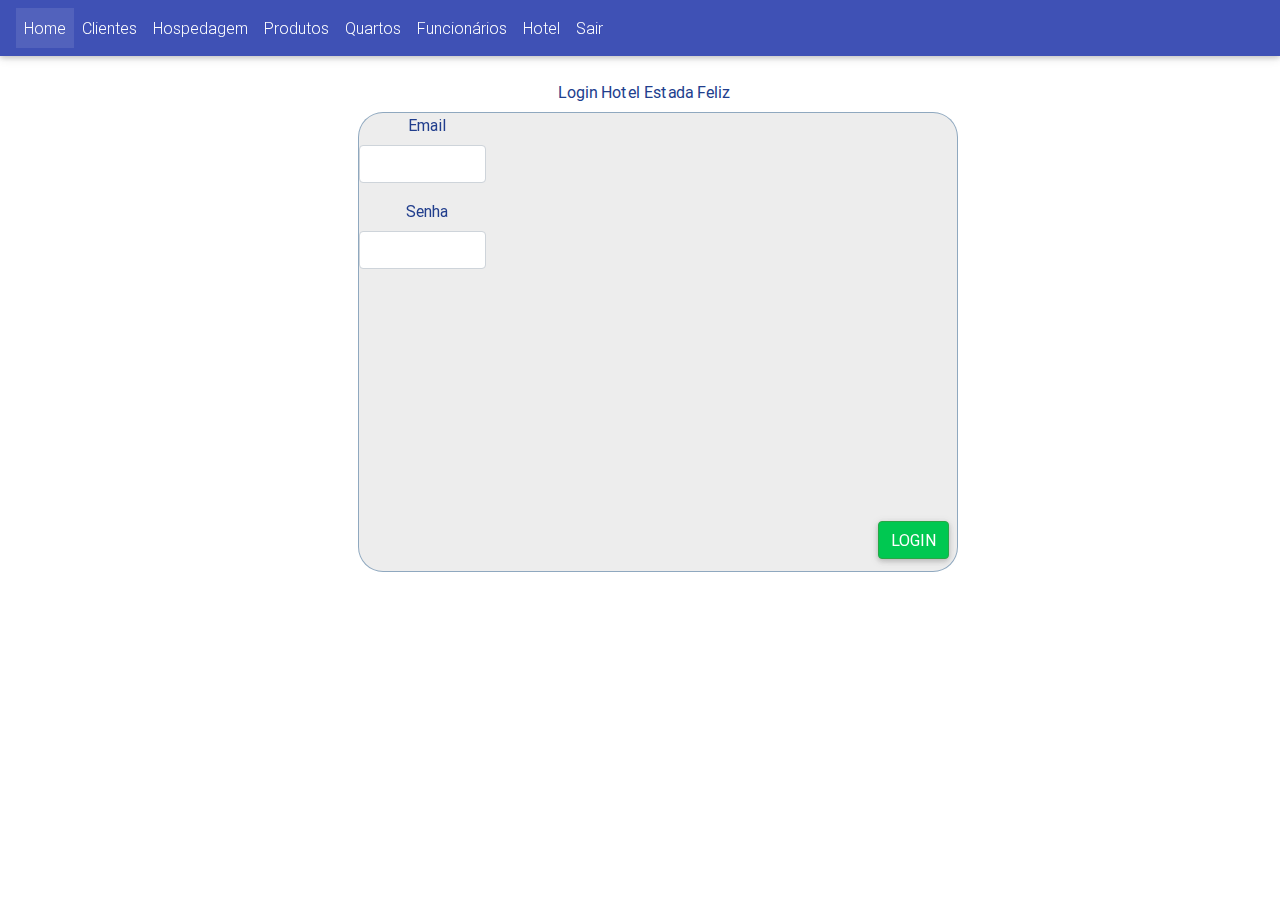
<file: src/main/webapp/index.html>
<!doctype html>
<html lang="en">
<head>
  <meta charset="utf-8">
  <title>HotelEstadaFeliz</title>
  <base href="">

  <meta name="viewport" content="width=device-width, initial-scale=1">
  <link rel="icon" type="image/x-icon" href="favicon.ico">
<link rel="stylesheet" href="styles.css"></head>
<body>
  <app-root></app-root>
<script type="text/javascript" src="runtime.js"></script><script type="text/javascript" src="polyfills.js"></script><script type="text/javascript" src="scripts.js"></script><script type="text/javascript" src="main.js"></script></body>
</html>
</file>
<file: src/main/webapp/styles.css>
@charset "UTF-8";/*!
 *  Font Awesome 4.7.0 by @davegandy - http://fontawesome.io - @fontawesome
 *  License - http://fontawesome.io/license (Font: SIL OFL 1.1, CSS: MIT License)
 */@font-face{font-family:FontAwesome;src:url(fontawesome-webfont.eot?v=4.7.0);src:url(fontawesome-webfont.eot?#iefix&v=4.7.0) format("embedded-opentype"),url(fontawesome-webfont.woff2?v=4.7.0) format("woff2"),url(fontawesome-webfont.woff?v=4.7.0) format("woff"),url(fontawesome-webfont.ttf?v=4.7.0) format("truetype"),url(fontawesome-webfont.svg?v=4.7.0#fontawesomeregular) format("svg");font-weight:400;font-style:normal}.fa{display:inline-block;font:14px/1 FontAwesome;font-size:inherit;text-rendering:auto;-webkit-font-smoothing:antialiased;-moz-osx-font-smoothing:grayscale}.fa-lg{font-size:1.33333333em;line-height:.75em;vertical-align:-15%}.fa-2x{font-size:2em}.fa-3x{font-size:3em}.fa-4x{font-size:4em}.fa-5x{font-size:5em}.fa-fw{width:1.28571429em;text-align:center}.fa-ul{padding-left:0;margin-left:2.14285714em;list-style-type:none}.fa-ul>li{position:relative}.fa-li{position:absolute;left:-2.14285714em;width:2.14285714em;top:.14285714em;text-align:center}.fa-li.fa-lg{left:-1.85714286em}.fa-border{padding:.2em .25em .15em;border:.08em solid #eee;border-radius:.1em}.fa-pull-left{float:left}.fa-pull-right{float:right}.fa.fa-pull-left{margin-right:.3em}.fa.fa-pull-right{margin-left:.3em}.pull-right{float:right}.pull-left{float:left}.fa.pull-left{margin-right:.3em}.fa.pull-right{margin-left:.3em}.fa-spin{-webkit-animation:2s linear infinite fa-spin;animation:2s linear infinite fa-spin}.fa-pulse{-webkit-animation:1s steps(8) infinite fa-spin;animation:1s steps(8) infinite fa-spin}@-webkit-keyframes fa-spin{0%{-webkit-transform:rotate(0);transform:rotate(0)}100%{-webkit-transform:rotate(359deg);transform:rotate(359deg)}}@keyframes fa-spin{0%{-webkit-transform:rotate(0);transform:rotate(0)}100%{-webkit-transform:rotate(359deg);transform:rotate(359deg)}}.fa-rotate-90{-ms-filter:"progid:DXImageTransform.Microsoft.BasicImage(rotation=1)";-webkit-transform:rotate(90deg);transform:rotate(90deg)}.fa-rotate-180{-ms-filter:"progid:DXImageTransform.Microsoft.BasicImage(rotation=2)";-webkit-transform:rotate(180deg);transform:rotate(180deg)}.fa-rotate-270{-ms-filter:"progid:DXImageTransform.Microsoft.BasicImage(rotation=3)";-webkit-transform:rotate(270deg);transform:rotate(270deg)}.fa-flip-horizontal{-ms-filter:"progid:DXImageTransform.Microsoft.BasicImage(rotation=0, mirror=1)";-webkit-transform:scale(-1,1);transform:scale(-1,1)}.fa-flip-vertical{-ms-filter:"progid:DXImageTransform.Microsoft.BasicImage(rotation=2, mirror=1)";-webkit-transform:scale(1,-1);transform:scale(1,-1)}:root .fa-flip-horizontal,:root .fa-flip-vertical,:root .fa-rotate-180,:root .fa-rotate-270,:root .fa-rotate-90{-webkit-filter:none;filter:none}.fa-stack{position:relative;display:inline-block;width:2em;height:2em;line-height:2em;vertical-align:middle}.fa-stack-1x,.fa-stack-2x{position:absolute;left:0;width:100%;text-align:center}.fa-stack-1x{line-height:inherit}.fa-stack-2x{font-size:2em}.fa-inverse{color:#fff}.fa-glass:before{content:""}.fa-music:before{content:""}.fa-search:before{content:""}.fa-envelope-o:before{content:""}.fa-heart:before{content:""}.fa-star:before{content:""}.fa-star-o:before{content:""}.fa-user:before{content:""}.fa-film:before{content:""}.fa-th-large:before{content:""}.fa-th:before{content:""}.fa-th-list:before{content:""}.fa-check:before{content:""}.fa-close:before,.fa-remove:before,.fa-times:before{content:""}.fa-search-plus:before{content:""}.fa-search-minus:before{content:""}.fa-power-off:before{content:""}.fa-signal:before{content:""}.fa-cog:before,.fa-gear:before{content:""}.fa-trash-o:before{content:""}.fa-home:before{content:""}.fa-file-o:before{content:""}.fa-clock-o:before{content:""}.fa-road:before{content:""}.fa-download:before{content:""}.fa-arrow-circle-o-down:before{content:""}.fa-arrow-circle-o-up:before{content:""}.fa-inbox:before{content:""}.fa-play-circle-o:before{content:""}.fa-repeat:before,.fa-rotate-right:before{content:""}.fa-refresh:before{content:""}.fa-list-alt:before{content:""}.fa-lock:before{content:""}.fa-flag:before{content:""}.fa-headphones:before{content:""}.fa-volume-off:before{content:""}.fa-volume-down:before{content:""}.fa-volume-up:before{content:""}.fa-qrcode:before{content:""}.fa-barcode:before{content:""}.fa-tag:before{content:""}.fa-tags:before{content:""}.fa-book:before{content:""}.fa-bookmark:before{content:""}.fa-print:before{content:""}.fa-camera:before{content:""}.fa-font:before{content:""}.fa-bold:before{content:""}.fa-italic:before{content:""}.fa-text-height:before{content:""}.fa-text-width:before{content:""}.fa-align-left:before{content:""}.fa-align-center:before{content:""}.fa-align-right:before{content:""}.fa-align-justify:before{content:""}.fa-list:before{content:""}.fa-dedent:before,.fa-outdent:before{content:""}.fa-indent:before{content:""}.fa-video-camera:before{content:""}.fa-image:before,.fa-photo:before,.fa-picture-o:before{content:""}.fa-pencil:before{content:""}.fa-map-marker:before{content:""}.fa-adjust:before{content:""}.fa-tint:before{content:""}.fa-edit:before,.fa-pencil-square-o:before{content:""}.fa-share-square-o:before{content:""}.fa-check-square-o:before{content:""}.fa-arrows:before{content:""}.fa-step-backward:before{content:""}.fa-fast-backward:before{content:""}.fa-backward:before{content:""}.fa-play:before{content:""}.fa-pause:before{content:""}.fa-stop:before{content:""}.fa-forward:before{content:""}.fa-fast-forward:before{content:""}.fa-step-forward:before{content:""}.fa-eject:before{content:""}.fa-chevron-left:before{content:""}.fa-chevron-right:before{content:""}.fa-plus-circle:before{content:""}.fa-minus-circle:before{content:""}.fa-times-circle:before{content:""}.fa-check-circle:before{content:""}.fa-question-circle:before{content:""}.fa-info-circle:before{content:""}.fa-crosshairs:before{content:""}.fa-times-circle-o:before{content:""}.fa-check-circle-o:before{content:""}.fa-ban:before{content:""}.fa-arrow-left:before{content:""}.fa-arrow-right:before{content:""}.fa-arrow-up:before{content:""}.fa-arrow-down:before{content:""}.fa-mail-forward:before,.fa-share:before{content:""}.fa-expand:before{content:""}.fa-compress:before{content:""}.fa-plus:before{content:""}.fa-minus:before{content:""}.fa-asterisk:before{content:""}.fa-exclamation-circle:before{content:""}.fa-gift:before{content:""}.fa-leaf:before{content:""}.fa-fire:before{content:""}.fa-eye:before{content:""}.fa-eye-slash:before{content:""}.fa-exclamation-triangle:before,.fa-warning:before{content:""}.fa-plane:before{content:""}.fa-calendar:before{content:""}.fa-random:before{content:""}.fa-comment:before{content:""}.fa-magnet:before{content:""}.fa-chevron-up:before{content:""}.fa-chevron-down:before{content:""}.fa-retweet:before{content:""}.fa-shopping-cart:before{content:""}.fa-folder:before{content:""}.fa-folder-open:before{content:""}.fa-arrows-v:before{content:""}.fa-arrows-h:before{content:""}.fa-bar-chart-o:before,.fa-bar-chart:before{content:""}.fa-twitter-square:before{content:""}.fa-facebook-square:before{content:""}.fa-camera-retro:before{content:""}.fa-key:before{content:""}.fa-cogs:before,.fa-gears:before{content:""}.fa-comments:before{content:""}.fa-thumbs-o-up:before{content:""}.fa-thumbs-o-down:before{content:""}.fa-star-half:before{content:""}.fa-heart-o:before{content:""}.fa-sign-out:before{content:""}.fa-linkedin-square:before{content:""}.fa-thumb-tack:before{content:""}.fa-external-link:before{content:""}.fa-sign-in:before{content:""}.fa-trophy:before{content:""}.fa-github-square:before{content:""}.fa-upload:before{content:""}.fa-lemon-o:before{content:""}.fa-phone:before{content:""}.fa-square-o:before{content:""}.fa-bookmark-o:before{content:""}.fa-phone-square:before{content:""}.fa-twitter:before{content:""}.fa-facebook-f:before,.fa-facebook:before{content:""}.fa-github:before{content:""}.fa-unlock:before{content:""}.fa-credit-card:before{content:""}.fa-feed:before,.fa-rss:before{content:""}.fa-hdd-o:before{content:""}.fa-bullhorn:before{content:""}.fa-bell:before{content:""}.fa-certificate:before{content:""}.fa-hand-o-right:before{content:""}.fa-hand-o-left:before{content:""}.fa-hand-o-up:before{content:""}.fa-hand-o-down:before{content:""}.fa-arrow-circle-left:before{content:""}.fa-arrow-circle-right:before{content:""}.fa-arrow-circle-up:before{content:""}.fa-arrow-circle-down:before{content:""}.fa-globe:before{content:""}.fa-wrench:before{content:""}.fa-tasks:before{content:""}.fa-filter:before{content:""}.fa-briefcase:before{content:""}.fa-arrows-alt:before{content:""}.fa-group:before,.fa-users:before{content:""}.fa-chain:before,.fa-link:before{content:""}.fa-cloud:before{content:""}.fa-flask:before{content:""}.fa-cut:before,.fa-scissors:before{content:""}.fa-copy:before,.fa-files-o:before{content:""}.fa-paperclip:before{content:""}.fa-floppy-o:before,.fa-save:before{content:""}.fa-square:before{content:""}.fa-bars:before,.fa-navicon:before,.fa-reorder:before{content:""}.fa-list-ul:before{content:""}.fa-list-ol:before{content:""}.fa-strikethrough:before{content:""}.fa-underline:before{content:""}.fa-table:before{content:""}.fa-magic:before{content:""}.fa-truck:before{content:""}.fa-pinterest:before{content:""}.fa-pinterest-square:before{content:""}.fa-google-plus-square:before{content:""}.fa-google-plus:before{content:""}.fa-money:before{content:""}.fa-caret-down:before{content:""}.fa-caret-up:before{content:""}.fa-caret-left:before{content:""}.fa-caret-right:before{content:""}.fa-columns:before{content:""}.fa-sort:before,.fa-unsorted:before{content:""}.fa-sort-desc:before,.fa-sort-down:before{content:""}.fa-sort-asc:before,.fa-sort-up:before{content:""}.fa-envelope:before{content:""}.fa-linkedin:before{content:""}.fa-rotate-left:before,.fa-undo:before{content:""}.fa-gavel:before,.fa-legal:before{content:""}.fa-dashboard:before,.fa-tachometer:before{content:""}.fa-comment-o:before{content:""}.fa-comments-o:before{content:""}.fa-bolt:before,.fa-flash:before{content:""}.fa-sitemap:before{content:""}.fa-umbrella:before{content:""}.fa-clipboard:before,.fa-paste:before{content:""}.fa-lightbulb-o:before{content:""}.fa-exchange:before{content:""}.fa-cloud-download:before{content:""}.fa-cloud-upload:before{content:""}.fa-user-md:before{content:""}.fa-stethoscope:before{content:""}.fa-suitcase:before{content:""}.fa-bell-o:before{content:""}.fa-coffee:before{content:""}.fa-cutlery:before{content:""}.fa-file-text-o:before{content:""}.fa-building-o:before{content:""}.fa-hospital-o:before{content:""}.fa-ambulance:before{content:""}.fa-medkit:before{content:""}.fa-fighter-jet:before{content:""}.fa-beer:before{content:""}.fa-h-square:before{content:""}.fa-plus-square:before{content:""}.fa-angle-double-left:before{content:""}.fa-angle-double-right:before{content:""}.fa-angle-double-up:before{content:""}.fa-angle-double-down:before{content:""}.fa-angle-left:before{content:""}.fa-angle-right:before{content:""}.fa-angle-up:before{content:""}.fa-angle-down:before{content:""}.fa-desktop:before{content:""}.fa-laptop:before{content:""}.fa-tablet:before{content:""}.fa-mobile-phone:before,.fa-mobile:before{content:""}.fa-circle-o:before{content:""}.fa-quote-left:before{content:""}.fa-quote-right:before{content:""}.fa-spinner:before{content:""}.fa-circle:before{content:""}.fa-mail-reply:before,.fa-reply:before{content:""}.fa-github-alt:before{content:""}.fa-folder-o:before{content:""}.fa-folder-open-o:before{content:""}.fa-smile-o:before{content:""}.fa-frown-o:before{content:""}.fa-meh-o:before{content:""}.fa-gamepad:before{content:""}.fa-keyboard-o:before{content:""}.fa-flag-o:before{content:""}.fa-flag-checkered:before{content:""}.fa-terminal:before{content:""}.fa-code:before{content:""}.fa-mail-reply-all:before,.fa-reply-all:before{content:""}.fa-star-half-empty:before,.fa-star-half-full:before,.fa-star-half-o:before{content:""}.fa-location-arrow:before{content:""}.fa-crop:before{content:""}.fa-code-fork:before{content:""}.fa-chain-broken:before,.fa-unlink:before{content:""}.fa-question:before{content:""}.fa-info:before{content:""}.fa-exclamation:before{content:""}.fa-superscript:before{content:""}.fa-subscript:before{content:""}.fa-eraser:before{content:""}.fa-puzzle-piece:before{content:""}.fa-microphone:before{content:""}.fa-microphone-slash:before{content:""}.fa-shield:before{content:""}.fa-calendar-o:before{content:""}.fa-fire-extinguisher:before{content:""}.fa-rocket:before{content:""}.fa-maxcdn:before{content:""}.fa-chevron-circle-left:before{content:""}.fa-chevron-circle-right:before{content:""}.fa-chevron-circle-up:before{content:""}.fa-chevron-circle-down:before{content:""}.fa-html5:before{content:""}.fa-css3:before{content:""}.fa-anchor:before{content:""}.fa-unlock-alt:before{content:""}.fa-bullseye:before{content:""}.fa-ellipsis-h:before{content:""}.fa-ellipsis-v:before{content:""}.fa-rss-square:before{content:""}.fa-play-circle:before{content:""}.fa-ticket:before{content:""}.fa-minus-square:before{content:""}.fa-minus-square-o:before{content:""}.fa-level-up:before{content:""}.fa-level-down:before{content:""}.fa-check-square:before{content:""}.fa-pencil-square:before{content:""}.fa-external-link-square:before{content:""}.fa-share-square:before{content:""}.fa-compass:before{content:""}.fa-caret-square-o-down:before,.fa-toggle-down:before{content:""}.fa-caret-square-o-up:before,.fa-toggle-up:before{content:""}.fa-caret-square-o-right:before,.fa-toggle-right:before{content:""}.fa-eur:before,.fa-euro:before{content:""}.fa-gbp:before{content:""}.fa-dollar:before,.fa-usd:before{content:""}.fa-inr:before,.fa-rupee:before{content:""}.fa-cny:before,.fa-jpy:before,.fa-rmb:before,.fa-yen:before{content:""}.fa-rouble:before,.fa-rub:before,.fa-ruble:before{content:""}.fa-krw:before,.fa-won:before{content:""}.fa-bitcoin:before,.fa-btc:before{content:""}.fa-file:before{content:""}.fa-file-text:before{content:""}.fa-sort-alpha-asc:before{content:""}.fa-sort-alpha-desc:before{content:""}.fa-sort-amount-asc:before{content:""}.fa-sort-amount-desc:before{content:""}.fa-sort-numeric-asc:before{content:""}.fa-sort-numeric-desc:before{content:""}.fa-thumbs-up:before{content:""}.fa-thumbs-down:before{content:""}.fa-youtube-square:before{content:""}.fa-youtube:before{content:""}.fa-xing:before{content:""}.fa-xing-square:before{content:""}.fa-youtube-play:before{content:""}.fa-dropbox:before{content:""}.fa-stack-overflow:before{content:""}.fa-instagram:before{content:""}.fa-flickr:before{content:""}.fa-adn:before{content:""}.fa-bitbucket:before{content:""}.fa-bitbucket-square:before{content:""}.fa-tumblr:before{content:""}.fa-tumblr-square:before{content:""}.fa-long-arrow-down:before{content:""}.fa-long-arrow-up:before{content:""}.fa-long-arrow-left:before{content:""}.fa-long-arrow-right:before{content:""}.fa-apple:before{content:""}.fa-windows:before{content:""}.fa-android:before{content:""}.fa-linux:before{content:""}.fa-dribbble:before{content:""}.fa-skype:before{content:""}.fa-foursquare:before{content:""}.fa-trello:before{content:""}.fa-female:before{content:""}.fa-male:before{content:""}.fa-gittip:before,.fa-gratipay:before{content:""}.fa-sun-o:before{content:""}.fa-moon-o:before{content:""}.fa-archive:before{content:""}.fa-bug:before{content:""}.fa-vk:before{content:""}.fa-weibo:before{content:""}.fa-renren:before{content:""}.fa-pagelines:before{content:""}.fa-stack-exchange:before{content:""}.fa-arrow-circle-o-right:before{content:""}.fa-arrow-circle-o-left:before{content:""}.fa-caret-square-o-left:before,.fa-toggle-left:before{content:""}.fa-dot-circle-o:before{content:""}.fa-wheelchair:before{content:""}.fa-vimeo-square:before{content:""}.fa-try:before,.fa-turkish-lira:before{content:""}.fa-plus-square-o:before{content:""}.fa-space-shuttle:before{content:""}.fa-slack:before{content:""}.fa-envelope-square:before{content:""}.fa-wordpress:before{content:""}.fa-openid:before{content:""}.fa-bank:before,.fa-institution:before,.fa-university:before{content:""}.fa-graduation-cap:before,.fa-mortar-board:before{content:""}.fa-yahoo:before{content:""}.fa-google:before{content:""}.fa-reddit:before{content:""}.fa-reddit-square:before{content:""}.fa-stumbleupon-circle:before{content:""}.fa-stumbleupon:before{content:""}.fa-delicious:before{content:""}.fa-digg:before{content:""}.fa-pied-piper-pp:before{content:""}.fa-pied-piper-alt:before{content:""}.fa-drupal:before{content:""}.fa-joomla:before{content:""}.fa-language:before{content:""}.fa-fax:before{content:""}.fa-building:before{content:""}.fa-child:before{content:""}.fa-paw:before{content:""}.fa-spoon:before{content:""}.fa-cube:before{content:""}.fa-cubes:before{content:""}.fa-behance:before{content:""}.fa-behance-square:before{content:""}.fa-steam:before{content:""}.fa-steam-square:before{content:""}.fa-recycle:before{content:""}.fa-automobile:before,.fa-car:before{content:""}.fa-cab:before,.fa-taxi:before{content:""}.fa-tree:before{content:""}.fa-spotify:before{content:""}.fa-deviantart:before{content:""}.fa-soundcloud:before{content:""}.fa-database:before{content:""}.fa-file-pdf-o:before{content:""}.fa-file-word-o:before{content:""}.fa-file-excel-o:before{content:""}.fa-file-powerpoint-o:before{content:""}.fa-file-image-o:before,.fa-file-photo-o:before,.fa-file-picture-o:before{content:""}.fa-file-archive-o:before,.fa-file-zip-o:before{content:""}.fa-file-audio-o:before,.fa-file-sound-o:before{content:""}.fa-file-movie-o:before,.fa-file-video-o:before{content:""}.fa-file-code-o:before{content:""}.fa-vine:before{content:""}.fa-codepen:before{content:""}.fa-jsfiddle:before{content:""}.fa-life-bouy:before,.fa-life-buoy:before,.fa-life-ring:before,.fa-life-saver:before,.fa-support:before{content:""}.fa-circle-o-notch:before{content:""}.fa-ra:before,.fa-rebel:before,.fa-resistance:before{content:""}.fa-empire:before,.fa-ge:before{content:""}.fa-git-square:before{content:""}.fa-git:before{content:""}.fa-hacker-news:before,.fa-y-combinator-square:before,.fa-yc-square:before{content:""}.fa-tencent-weibo:before{content:""}.fa-qq:before{content:""}.fa-wechat:before,.fa-weixin:before{content:""}.fa-paper-plane:before,.fa-send:before{content:""}.fa-paper-plane-o:before,.fa-send-o:before{content:""}.fa-history:before{content:""}.fa-circle-thin:before{content:""}.fa-header:before{content:""}.fa-paragraph:before{content:""}.fa-sliders:before{content:""}.fa-share-alt:before{content:""}.fa-share-alt-square:before{content:""}.fa-bomb:before{content:""}.fa-futbol-o:before,.fa-soccer-ball-o:before{content:""}.fa-tty:before{content:""}.fa-binoculars:before{content:""}.fa-plug:before{content:""}.fa-slideshare:before{content:""}.fa-twitch:before{content:""}.fa-yelp:before{content:""}.fa-newspaper-o:before{content:""}.fa-wifi:before{content:""}.fa-calculator:before{content:""}.fa-paypal:before{content:""}.fa-google-wallet:before{content:""}.fa-cc-visa:before{content:""}.fa-cc-mastercard:before{content:""}.fa-cc-discover:before{content:""}.fa-cc-amex:before{content:""}.fa-cc-paypal:before{content:""}.fa-cc-stripe:before{content:""}.fa-bell-slash:before{content:""}.fa-bell-slash-o:before{content:""}.fa-trash:before{content:""}.fa-copyright:before{content:""}.fa-at:before{content:""}.fa-eyedropper:before{content:""}.fa-paint-brush:before{content:""}.fa-birthday-cake:before{content:""}.fa-area-chart:before{content:""}.fa-pie-chart:before{content:""}.fa-line-chart:before{content:""}.fa-lastfm:before{content:""}.fa-lastfm-square:before{content:""}.fa-toggle-off:before{content:""}.fa-toggle-on:before{content:""}.fa-bicycle:before{content:""}.fa-bus:before{content:""}.fa-ioxhost:before{content:""}.fa-angellist:before{content:""}.fa-cc:before{content:""}.fa-ils:before,.fa-shekel:before,.fa-sheqel:before{content:""}.fa-meanpath:before{content:""}.fa-buysellads:before{content:""}.fa-connectdevelop:before{content:""}.fa-dashcube:before{content:""}.fa-forumbee:before{content:""}.fa-leanpub:before{content:""}.fa-sellsy:before{content:""}.fa-shirtsinbulk:before{content:""}.fa-simplybuilt:before{content:""}.fa-skyatlas:before{content:""}.fa-cart-plus:before{content:""}.fa-cart-arrow-down:before{content:""}.fa-diamond:before{content:""}.fa-ship:before{content:""}.fa-user-secret:before{content:""}.fa-motorcycle:before{content:""}.fa-street-view:before{content:""}.fa-heartbeat:before{content:""}.fa-venus:before{content:""}.fa-mars:before{content:""}.fa-mercury:before{content:""}.fa-intersex:before,.fa-transgender:before{content:""}.fa-transgender-alt:before{content:""}.fa-venus-double:before{content:""}.fa-mars-double:before{content:""}.fa-venus-mars:before{content:""}.fa-mars-stroke:before{content:""}.fa-mars-stroke-v:before{content:""}.fa-mars-stroke-h:before{content:""}.fa-neuter:before{content:""}.fa-genderless:before{content:""}.fa-facebook-official:before{content:""}.fa-pinterest-p:before{content:""}.fa-whatsapp:before{content:""}.fa-server:before{content:""}.fa-user-plus:before{content:""}.fa-user-times:before{content:""}.fa-bed:before,.fa-hotel:before{content:""}.fa-viacoin:before{content:""}.fa-train:before{content:""}.fa-subway:before{content:""}.fa-medium:before{content:""}.fa-y-combinator:before,.fa-yc:before{content:""}.fa-optin-monster:before{content:""}.fa-opencart:before{content:""}.fa-expeditedssl:before{content:""}.fa-battery-4:before,.fa-battery-full:before,.fa-battery:before{content:""}.fa-battery-3:before,.fa-battery-three-quarters:before{content:""}.fa-battery-2:before,.fa-battery-half:before{content:""}.fa-battery-1:before,.fa-battery-quarter:before{content:""}.fa-battery-0:before,.fa-battery-empty:before{content:""}.fa-mouse-pointer:before{content:""}.fa-i-cursor:before{content:""}.fa-object-group:before{content:""}.fa-object-ungroup:before{content:""}.fa-sticky-note:before{content:""}.fa-sticky-note-o:before{content:""}.fa-cc-jcb:before{content:""}.fa-cc-diners-club:before{content:""}.fa-clone:before{content:""}.fa-balance-scale:before{content:""}.fa-hourglass-o:before{content:""}.fa-hourglass-1:before,.fa-hourglass-start:before{content:""}.fa-hourglass-2:before,.fa-hourglass-half:before{content:""}.fa-hourglass-3:before,.fa-hourglass-end:before{content:""}.fa-hourglass:before{content:""}.fa-hand-grab-o:before,.fa-hand-rock-o:before{content:""}.fa-hand-paper-o:before,.fa-hand-stop-o:before{content:""}.fa-hand-scissors-o:before{content:""}.fa-hand-lizard-o:before{content:""}.fa-hand-spock-o:before{content:""}.fa-hand-pointer-o:before{content:""}.fa-hand-peace-o:before{content:""}.fa-trademark:before{content:""}.fa-registered:before{content:""}.fa-creative-commons:before{content:""}.fa-gg:before{content:""}.fa-gg-circle:before{content:""}.fa-tripadvisor:before{content:""}.fa-odnoklassniki:before{content:""}.fa-odnoklassniki-square:before{content:""}.fa-get-pocket:before{content:""}.fa-wikipedia-w:before{content:""}.fa-safari:before{content:""}.fa-chrome:before{content:""}.fa-firefox:before{content:""}.fa-opera:before{content:""}.fa-internet-explorer:before{content:""}.fa-television:before,.fa-tv:before{content:""}.fa-contao:before{content:""}.fa-500px:before{content:""}.fa-amazon:before{content:""}.fa-calendar-plus-o:before{content:""}.fa-calendar-minus-o:before{content:""}.fa-calendar-times-o:before{content:""}.fa-calendar-check-o:before{content:""}.fa-industry:before{content:""}.fa-map-pin:before{content:""}.fa-map-signs:before{content:""}.fa-map-o:before{content:""}.fa-map:before{content:""}.fa-commenting:before{content:""}.fa-commenting-o:before{content:""}.fa-houzz:before{content:""}.fa-vimeo:before{content:""}.fa-black-tie:before{content:""}.fa-fonticons:before{content:""}.fa-reddit-alien:before{content:""}.fa-edge:before{content:""}.fa-credit-card-alt:before{content:""}.fa-codiepie:before{content:""}.fa-modx:before{content:""}.fa-fort-awesome:before{content:""}.fa-usb:before{content:""}.fa-product-hunt:before{content:""}.fa-mixcloud:before{content:""}.fa-scribd:before{content:""}.fa-pause-circle:before{content:""}.fa-pause-circle-o:before{content:""}.fa-stop-circle:before{content:""}.fa-stop-circle-o:before{content:""}.fa-shopping-bag:before{content:""}.fa-shopping-basket:before{content:""}.fa-hashtag:before{content:""}.fa-bluetooth:before{content:""}.fa-bluetooth-b:before{content:""}.fa-percent:before{content:""}.fa-gitlab:before{content:""}.fa-wpbeginner:before{content:""}.fa-wpforms:before{content:""}.fa-envira:before{content:""}.fa-universal-access:before{content:""}.fa-wheelchair-alt:before{content:""}.fa-question-circle-o:before{content:""}.fa-blind:before{content:""}.fa-audio-description:before{content:""}.fa-volume-control-phone:before{content:""}.fa-braille:before{content:""}.fa-assistive-listening-systems:before{content:""}.fa-american-sign-language-interpreting:before,.fa-asl-interpreting:before{content:""}.fa-deaf:before,.fa-deafness:before,.fa-hard-of-hearing:before{content:""}.fa-glide:before{content:""}.fa-glide-g:before{content:""}.fa-sign-language:before,.fa-signing:before{content:""}.fa-low-vision:before{content:""}.fa-viadeo:before{content:""}.fa-viadeo-square:before{content:""}.fa-snapchat:before{content:""}.fa-snapchat-ghost:before{content:""}.fa-snapchat-square:before{content:""}.fa-pied-piper:before{content:""}.fa-first-order:before{content:""}.fa-yoast:before{content:""}.fa-themeisle:before{content:""}.fa-google-plus-circle:before,.fa-google-plus-official:before{content:""}.fa-fa:before,.fa-font-awesome:before{content:""}.fa-handshake-o:before{content:""}.fa-envelope-open:before{content:""}.fa-envelope-open-o:before{content:""}.fa-linode:before{content:""}.fa-address-book:before{content:""}.fa-address-book-o:before{content:""}.fa-address-card:before,.fa-vcard:before{content:""}.fa-address-card-o:before,.fa-vcard-o:before{content:""}.fa-user-circle:before{content:""}.fa-user-circle-o:before{content:""}.fa-user-o:before{content:""}.fa-id-badge:before{content:""}.fa-drivers-license:before,.fa-id-card:before{content:""}.fa-drivers-license-o:before,.fa-id-card-o:before{content:""}.fa-quora:before{content:""}.fa-free-code-camp:before{content:""}.fa-telegram:before{content:""}.fa-thermometer-4:before,.fa-thermometer-full:before,.fa-thermometer:before{content:""}.fa-thermometer-3:before,.fa-thermometer-three-quarters:before{content:""}.fa-thermometer-2:before,.fa-thermometer-half:before{content:""}.fa-thermometer-1:before,.fa-thermometer-quarter:before{content:""}.fa-thermometer-0:before,.fa-thermometer-empty:before{content:""}.fa-shower:before{content:""}.fa-bath:before,.fa-bathtub:before,.fa-s15:before{content:""}.fa-podcast:before{content:""}.fa-window-maximize:before{content:""}.fa-window-minimize:before{content:""}.fa-window-restore:before{content:""}.fa-times-rectangle:before,.fa-window-close:before{content:""}.fa-times-rectangle-o:before,.fa-window-close-o:before{content:""}.fa-bandcamp:before{content:""}.fa-grav:before{content:""}.fa-etsy:before{content:""}.fa-imdb:before{content:""}.fa-ravelry:before{content:""}.fa-eercast:before{content:""}.fa-microchip:before{content:""}.fa-snowflake-o:before{content:""}.fa-superpowers:before{content:""}.fa-wpexplorer:before{content:""}.fa-meetup:before{content:""}.sr-only{margin:-1px;clip:rect(0,0,0,0)}.sr-only-focusable:active,.sr-only-focusable:focus{margin:0;clip:auto}/*!
 * Bootstrap v4.1.3 (https://getbootstrap.com/)
 * Copyright 2011-2018 The Bootstrap Authors
 * Copyright 2011-2018 Twitter, Inc.
 * Licensed under MIT (https://github.com/twbs/bootstrap/blob/master/LICENSE)
 */@-ms-viewport{width:device-width}.col-1{flex:0 0 8.33333333%;max-width:8.33333333%}.col-2{flex:0 0 16.66666667%;max-width:16.66666667%}.col-4{flex:0 0 33.33333333%;max-width:33.33333333%}.col-5{flex:0 0 41.66666667%;max-width:41.66666667%}.col-7{flex:0 0 58.33333333%;max-width:58.33333333%}.col-8{flex:0 0 66.66666667%;max-width:66.66666667%}.col-10{flex:0 0 83.33333333%;max-width:83.33333333%}.col-11{flex:0 0 91.66666667%;max-width:91.66666667%}@media (min-width:576px){.col-sm{flex-basis:0;flex-grow:1;max-width:100%}.col-sm-auto{flex:0 0 auto;width:auto;max-width:none}.col-sm-1{flex:0 0 8.33333333%;max-width:8.33333333%}.col-sm-2{flex:0 0 16.66666667%;max-width:16.66666667%}.col-sm-3{flex:0 0 25%;max-width:25%}.col-sm-4{flex:0 0 33.33333333%;max-width:33.33333333%}.col-sm-5{flex:0 0 41.66666667%;max-width:41.66666667%}.col-sm-6{flex:0 0 50%;max-width:50%}.col-sm-7{flex:0 0 58.33333333%;max-width:58.33333333%}.col-sm-8{flex:0 0 66.66666667%;max-width:66.66666667%}.col-sm-9{flex:0 0 75%;max-width:75%}.col-sm-10{flex:0 0 83.33333333%;max-width:83.33333333%}.col-sm-11{flex:0 0 91.66666667%;max-width:91.66666667%}.col-sm-12{flex:0 0 100%;max-width:100%}.order-sm-first{order:-1}.order-sm-last{order:13}.order-sm-0{order:0}.order-sm-1{order:1}.order-sm-2{order:2}.order-sm-3{order:3}.order-sm-4{order:4}.order-sm-5{order:5}.order-sm-6{order:6}.order-sm-7{order:7}.order-sm-8{order:8}.order-sm-9{order:9}.order-sm-10{order:10}.order-sm-11{order:11}.order-sm-12{order:12}.offset-sm-0{margin-left:0}.offset-sm-1{margin-left:8.33333333%}.offset-sm-2{margin-left:16.66666667%}.offset-sm-3{margin-left:25%}.offset-sm-4{margin-left:33.33333333%}.offset-sm-5{margin-left:41.66666667%}.offset-sm-6{margin-left:50%}.offset-sm-7{margin-left:58.33333333%}.offset-sm-8{margin-left:66.66666667%}.offset-sm-9{margin-left:75%}.offset-sm-10{margin-left:83.33333333%}.offset-sm-11{margin-left:91.66666667%}}@media (min-width:768px){.col-md{flex-basis:0;flex-grow:1;max-width:100%}.col-md-auto{flex:0 0 auto;width:auto;max-width:none}.col-md-1{flex:0 0 8.33333333%;max-width:8.33333333%}.col-md-2{flex:0 0 16.66666667%;max-width:16.66666667%}.col-md-3{flex:0 0 25%;max-width:25%}.col-md-4{flex:0 0 33.33333333%;max-width:33.33333333%}.col-md-5{flex:0 0 41.66666667%;max-width:41.66666667%}.col-md-6{flex:0 0 50%;max-width:50%}.col-md-7{flex:0 0 58.33333333%;max-width:58.33333333%}.col-md-8{flex:0 0 66.66666667%;max-width:66.66666667%}.col-md-9{flex:0 0 75%;max-width:75%}.col-md-10{flex:0 0 83.33333333%;max-width:83.33333333%}.col-md-11{flex:0 0 91.66666667%;max-width:91.66666667%}.col-md-12{flex:0 0 100%;max-width:100%}.order-md-first{order:-1}.order-md-last{order:13}.order-md-0{order:0}.order-md-1{order:1}.order-md-2{order:2}.order-md-3{order:3}.order-md-4{order:4}.order-md-5{order:5}.order-md-6{order:6}.order-md-7{order:7}.order-md-8{order:8}.order-md-9{order:9}.order-md-10{order:10}.order-md-11{order:11}.order-md-12{order:12}.offset-md-0{margin-left:0}.offset-md-1{margin-left:8.33333333%}.offset-md-2{margin-left:16.66666667%}.offset-md-3{margin-left:25%}.offset-md-4{margin-left:33.33333333%}.offset-md-5{margin-left:41.66666667%}.offset-md-6{margin-left:50%}.offset-md-7{margin-left:58.33333333%}.offset-md-8{margin-left:66.66666667%}.offset-md-9{margin-left:75%}.offset-md-10{margin-left:83.33333333%}.offset-md-11{margin-left:91.66666667%}}@media (min-width:992px){.col-lg{flex-basis:0;flex-grow:1;max-width:100%}.col-lg-auto{flex:0 0 auto;width:auto;max-width:none}.col-lg-1{flex:0 0 8.33333333%;max-width:8.33333333%}.col-lg-2{flex:0 0 16.66666667%;max-width:16.66666667%}.col-lg-3{flex:0 0 25%;max-width:25%}.col-lg-4{flex:0 0 33.33333333%;max-width:33.33333333%}.col-lg-5{flex:0 0 41.66666667%;max-width:41.66666667%}.col-lg-6{flex:0 0 50%;max-width:50%}.col-lg-7{flex:0 0 58.33333333%;max-width:58.33333333%}.col-lg-8{flex:0 0 66.66666667%;max-width:66.66666667%}.col-lg-9{flex:0 0 75%;max-width:75%}.col-lg-10{flex:0 0 83.33333333%;max-width:83.33333333%}.col-lg-11{flex:0 0 91.66666667%;max-width:91.66666667%}.col-lg-12{flex:0 0 100%;max-width:100%}.order-lg-first{order:-1}.order-lg-last{order:13}.order-lg-0{order:0}.order-lg-1{order:1}.order-lg-2{order:2}.order-lg-3{order:3}.order-lg-4{order:4}.order-lg-5{order:5}.order-lg-6{order:6}.order-lg-7{order:7}.order-lg-8{order:8}.order-lg-9{order:9}.order-lg-10{order:10}.order-lg-11{order:11}.order-lg-12{order:12}.offset-lg-0{margin-left:0}.offset-lg-1{margin-left:8.33333333%}.offset-lg-2{margin-left:16.66666667%}.offset-lg-3{margin-left:25%}.offset-lg-4{margin-left:33.33333333%}.offset-lg-5{margin-left:41.66666667%}.offset-lg-6{margin-left:50%}.offset-lg-7{margin-left:58.33333333%}.offset-lg-8{margin-left:66.66666667%}.offset-lg-9{margin-left:75%}.offset-lg-10{margin-left:83.33333333%}.offset-lg-11{margin-left:91.66666667%}}@media (min-width:1200px){.col-xl{flex-basis:0;flex-grow:1;max-width:100%}.col-xl-auto{flex:0 0 auto;width:auto;max-width:none}.col-xl-1{flex:0 0 8.33333333%;max-width:8.33333333%}.col-xl-2{flex:0 0 16.66666667%;max-width:16.66666667%}.col-xl-3{flex:0 0 25%;max-width:25%}.col-xl-4{flex:0 0 33.33333333%;max-width:33.33333333%}.col-xl-5{flex:0 0 41.66666667%;max-width:41.66666667%}.col-xl-6{flex:0 0 50%;max-width:50%}.col-xl-7{flex:0 0 58.33333333%;max-width:58.33333333%}.col-xl-8{flex:0 0 66.66666667%;max-width:66.66666667%}.col-xl-9{flex:0 0 75%;max-width:75%}.col-xl-10{flex:0 0 83.33333333%;max-width:83.33333333%}.col-xl-11{flex:0 0 91.66666667%;max-width:91.66666667%}.col-xl-12{flex:0 0 100%;max-width:100%}.order-xl-first{order:-1}.order-xl-last{order:13}.order-xl-0{order:0}.order-xl-1{order:1}.order-xl-2{order:2}.order-xl-3{order:3}.order-xl-4{order:4}.order-xl-5{order:5}.order-xl-6{order:6}.order-xl-7{order:7}.order-xl-8{order:8}.order-xl-9{order:9}.order-xl-10{order:10}.order-xl-11{order:11}.order-xl-12{order:12}.offset-xl-0{margin-left:0}.offset-xl-1{margin-left:8.33333333%}.offset-xl-2{margin-left:16.66666667%}.offset-xl-3{margin-left:25%}.offset-xl-4{margin-left:33.33333333%}.offset-xl-5{margin-left:41.66666667%}.offset-xl-6{margin-left:50%}.offset-xl-7{margin-left:58.33333333%}.offset-xl-8{margin-left:66.66666667%}.offset-xl-9{margin-left:75%}.offset-xl-10{margin-left:83.33333333%}.offset-xl-11{margin-left:91.66666667%}}/*!
 * Material Design for Bootstrap 4
 * Version: MDB Free 4.5.8
 *
 *
 * Copyright: Material Design for Bootstrap
 * https://mdbootstrap.com/
 *
 * Read the license: https://mdbootstrap.com/license/
 *
 *
 * Documentation: https://mdbootstrap.com/
 *
 * Getting started: https://mdbootstrap.com/getting-started/
 *
 * Tutorials: https://mdbootstrap.com/bootstrap-tutorial/
 *
 * Templates: https://mdbootstrap.com/templates/
 *
 * Support: https://mdbootstrap.com/support/
 *
 * Contact: office@mdbootstrap.com
 *
 * Atribution: Animate CSS, Twitter Bootstrap, Materialize CSS, Normalize CSS, Waves JS, WOW JS, Toastr, Chart.js , Hammer.js
 *
 */.dark-grey-text,.dark-grey-text:focus,.dark-grey-text:hover{color:#4f4f4f!important}.mdb-color.lighten-5{background-color:#d0d6e2!important}.mdb-color.lighten-4{background-color:#b1bace!important}.mdb-color.lighten-3{background-color:#929fba!important}.mdb-color.lighten-2{background-color:#7283a7!important}.mdb-color.lighten-1{background-color:#59698d!important}.mdb-color{background-color:#45526e!important}.mdb-color-text{color:#45526e!important}.rgba-mdb-color-slight,.rgba-mdb-color-slight:after{background-color:rgba(69,82,110,.1)}.rgba-mdb-color-light,.rgba-mdb-color-light:after{background-color:rgba(69,82,110,.3)}.rgba-mdb-color-strong,.rgba-mdb-color-strong:after{background-color:rgba(69,82,110,.7)}.mdb-color.darken-1{background-color:#3b465e!important}.mdb-color.darken-2{background-color:#2e3951!important}.mdb-color.darken-3{background-color:#1c2a48!important}.mdb-color.darken-4{background-color:#1c2331!important}.red.lighten-5{background-color:#ffebee!important}.red.lighten-4{background-color:#ffcdd2!important}.red.lighten-3{background-color:#ef9a9a!important}.red.lighten-2{background-color:#e57373!important}.red.lighten-1{background-color:#ef5350!important}.red{background-color:#f44336!important}.red-text{color:#f44336!important}.rgba-red-slight,.rgba-red-slight:after{background-color:rgba(244,67,54,.1)}.rgba-red-light,.rgba-red-light:after{background-color:rgba(244,67,54,.3)}.rgba-red-strong,.rgba-red-strong:after{background-color:rgba(244,67,54,.7)}.red.darken-1{background-color:#e53935!important}.red.darken-2{background-color:#d32f2f!important}.red.darken-3{background-color:#c62828!important}.red.darken-4{background-color:#b71c1c!important}.red.accent-1{background-color:#ff8a80!important}.red.accent-2{background-color:#ff5252!important}.red.accent-3{background-color:#ff1744!important}.red.accent-4{background-color:#d50000!important}.pink.lighten-5{background-color:#fce4ec!important}.pink.lighten-4{background-color:#f8bbd0!important}.pink.lighten-3{background-color:#f48fb1!important}.pink.lighten-2{background-color:#f06292!important}.pink.lighten-1{background-color:#ec407a!important}.pink{background-color:#e91e63!important}.pink-text{color:#e91e63!important}.rgba-pink-slight,.rgba-pink-slight:after{background-color:rgba(233,30,99,.1)}.rgba-pink-light,.rgba-pink-light:after{background-color:rgba(233,30,99,.3)}.rgba-pink-strong,.rgba-pink-strong:after{background-color:rgba(233,30,99,.7)}.pink.darken-1{background-color:#d81b60!important}.pink.darken-2{background-color:#c2185b!important}.pink.darken-3{background-color:#ad1457!important}.pink.darken-4{background-color:#880e4f!important}.pink.accent-1{background-color:#ff80ab!important}.pink.accent-2{background-color:#ff4081!important}.pink.accent-3{background-color:#f50057!important}.pink.accent-4{background-color:#c51162!important}.purple.lighten-5{background-color:#f3e5f5!important}.purple.lighten-4{background-color:#e1bee7!important}.purple.lighten-3{background-color:#ce93d8!important}.purple.lighten-2{background-color:#ba68c8!important}.purple.lighten-1{background-color:#ab47bc!important}.purple{background-color:#9c27b0!important}.purple-text{color:#9c27b0!important}.rgba-purple-slight,.rgba-purple-slight:after{background-color:rgba(156,39,176,.1)}.rgba-purple-light,.rgba-purple-light:after{background-color:rgba(156,39,176,.3)}.rgba-purple-strong,.rgba-purple-strong:after{background-color:rgba(156,39,176,.7)}.purple.darken-1{background-color:#8e24aa!important}.purple.darken-2{background-color:#7b1fa2!important}.purple.darken-3{background-color:#6a1b9a!important}.purple.darken-4{background-color:#4a148c!important}.purple.accent-1{background-color:#ea80fc!important}.purple.accent-2{background-color:#e040fb!important}.purple.accent-3{background-color:#d500f9!important}.purple.accent-4{background-color:#a0f!important}.deep-purple.lighten-5{background-color:#ede7f6!important}.deep-purple.lighten-4{background-color:#d1c4e9!important}.deep-purple.lighten-3{background-color:#b39ddb!important}.deep-purple.lighten-2{background-color:#9575cd!important}.deep-purple.lighten-1{background-color:#7e57c2!important}.deep-purple{background-color:#673ab7!important}.deep-purple-text{color:#673ab7!important}.rgba-deep-purple-slight,.rgba-deep-purple-slight:after{background-color:rgba(103,58,183,.1)}.rgba-deep-purple-light,.rgba-deep-purple-light:after{background-color:rgba(103,58,183,.3)}.rgba-deep-purple-strong,.rgba-deep-purple-strong:after{background-color:rgba(103,58,183,.7)}.deep-purple.darken-1{background-color:#5e35b1!important}.deep-purple.darken-2{background-color:#512da8!important}.deep-purple.darken-3{background-color:#4527a0!important}.deep-purple.darken-4{background-color:#311b92!important}.deep-purple.accent-1{background-color:#b388ff!important}.deep-purple.accent-2{background-color:#7c4dff!important}.deep-purple.accent-3{background-color:#651fff!important}.deep-purple.accent-4{background-color:#6200ea!important}.indigo.lighten-5{background-color:#e8eaf6!important}.indigo.lighten-4{background-color:#c5cae9!important}.indigo.lighten-3{background-color:#9fa8da!important}.indigo.lighten-2{background-color:#7986cb!important}.indigo.lighten-1{background-color:#5c6bc0!important}.indigo{background-color:#3f51b5!important}.indigo-text{color:#3f51b5!important}.rgba-indigo-slight,.rgba-indigo-slight:after{background-color:rgba(63,81,181,.1)}.rgba-indigo-light,.rgba-indigo-light:after{background-color:rgba(63,81,181,.3)}.rgba-indigo-strong,.rgba-indigo-strong:after{background-color:rgba(63,81,181,.7)}.indigo.darken-1{background-color:#3949ab!important}.indigo.darken-2{background-color:#303f9f!important}.indigo.darken-3{background-color:#283593!important}.indigo.darken-4{background-color:#1a237e!important}.indigo.accent-1{background-color:#8c9eff!important}.indigo.accent-2{background-color:#536dfe!important}.indigo.accent-3{background-color:#3d5afe!important}.indigo.accent-4{background-color:#304ffe!important}.blue.lighten-5{background-color:#e3f2fd!important}.blue.lighten-4{background-color:#bbdefb!important}.blue.lighten-3{background-color:#90caf9!important}.blue.lighten-2{background-color:#64b5f6!important}.blue.lighten-1{background-color:#42a5f5!important}.blue{background-color:#2196f3!important}.blue-text{color:#2196f3!important}.rgba-blue-slight,.rgba-blue-slight:after{background-color:rgba(33,150,243,.1)}.rgba-blue-light,.rgba-blue-light:after{background-color:rgba(33,150,243,.3)}.rgba-blue-strong,.rgba-blue-strong:after{background-color:rgba(33,150,243,.7)}.blue.darken-1{background-color:#1e88e5!important}.blue.darken-2{background-color:#1976d2!important}.blue.darken-3{background-color:#1565c0!important}.blue.darken-4{background-color:#0d47a1!important}.blue.accent-1{background-color:#82b1ff!important}.blue.accent-2{background-color:#448aff!important}.blue.accent-3{background-color:#2979ff!important}.blue.accent-4{background-color:#2962ff!important}.light-blue.lighten-5{background-color:#e1f5fe!important}.light-blue.lighten-4{background-color:#b3e5fc!important}.light-blue.lighten-3{background-color:#81d4fa!important}.light-blue.lighten-2{background-color:#4fc3f7!important}.light-blue.lighten-1{background-color:#29b6f6!important}.light-blue{background-color:#03a9f4!important}.light-blue-text{color:#03a9f4!important}.rgba-light-blue-slight,.rgba-light-blue-slight:after{background-color:rgba(3,169,244,.1)}.rgba-light-blue-light,.rgba-light-blue-light:after{background-color:rgba(3,169,244,.3)}.rgba-light-blue-strong,.rgba-light-blue-strong:after{background-color:rgba(3,169,244,.7)}.light-blue.darken-1{background-color:#039be5!important}.light-blue.darken-2{background-color:#0288d1!important}.light-blue.darken-3{background-color:#0277bd!important}.light-blue.darken-4{background-color:#01579b!important}.light-blue.accent-1{background-color:#80d8ff!important}.light-blue.accent-2{background-color:#40c4ff!important}.light-blue.accent-3{background-color:#00b0ff!important}.light-blue.accent-4{background-color:#0091ea!important}.cyan.lighten-5{background-color:#e0f7fa!important}.cyan.lighten-4{background-color:#b2ebf2!important}.cyan.lighten-3{background-color:#80deea!important}.cyan.lighten-2{background-color:#4dd0e1!important}.cyan.lighten-1{background-color:#26c6da!important}.cyan{background-color:#00bcd4!important}.cyan-text{color:#00bcd4!important}.rgba-cyan-slight,.rgba-cyan-slight:after{background-color:rgba(0,188,212,.1)}.rgba-cyan-light,.rgba-cyan-light:after{background-color:rgba(0,188,212,.3)}.rgba-cyan-strong,.rgba-cyan-strong:after{background-color:rgba(0,188,212,.7)}.cyan.darken-1{background-color:#00acc1!important}.cyan.darken-2{background-color:#0097a7!important}.cyan.darken-3{background-color:#00838f!important}.cyan.darken-4{background-color:#006064!important}.cyan.accent-1{background-color:#84ffff!important}.cyan.accent-2{background-color:#18ffff!important}.cyan.accent-3{background-color:#00e5ff!important}.cyan.accent-4{background-color:#00b8d4!important}.teal.lighten-5{background-color:#e0f2f1!important}.teal.lighten-4{background-color:#b2dfdb!important}.teal.lighten-3{background-color:#80cbc4!important}.teal.lighten-2{background-color:#4db6ac!important}.teal.lighten-1{background-color:#26a69a!important}.teal{background-color:#009688!important}.teal-text{color:#009688!important}.rgba-teal-slight,.rgba-teal-slight:after{background-color:rgba(0,150,136,.1)}.rgba-teal-light,.rgba-teal-light:after{background-color:rgba(0,150,136,.3)}.rgba-teal-strong,.rgba-teal-strong:after{background-color:rgba(0,150,136,.7)}.teal.darken-1{background-color:#00897b!important}.teal.darken-2{background-color:#00796b!important}.teal.darken-3{background-color:#00695c!important}.teal.darken-4{background-color:#004d40!important}.teal.accent-1{background-color:#a7ffeb!important}.teal.accent-2{background-color:#64ffda!important}.teal.accent-3{background-color:#1de9b6!important}.teal.accent-4{background-color:#00bfa5!important}.green.lighten-5{background-color:#e8f5e9!important}.green.lighten-4{background-color:#c8e6c9!important}.green.lighten-3{background-color:#a5d6a7!important}.green.lighten-2{background-color:#81c784!important}.green.lighten-1{background-color:#66bb6a!important}.green{background-color:#4caf50!important}.green-text{color:#4caf50!important}.rgba-green-slight,.rgba-green-slight:after{background-color:rgba(76,175,80,.1)}.rgba-green-light,.rgba-green-light:after{background-color:rgba(76,175,80,.3)}.rgba-green-strong,.rgba-green-strong:after{background-color:rgba(76,175,80,.7)}.green.darken-1{background-color:#43a047!important}.green.darken-2{background-color:#388e3c!important}.green.darken-3{background-color:#2e7d32!important}.green.darken-4{background-color:#1b5e20!important}.green.accent-1{background-color:#b9f6ca!important}.green.accent-2{background-color:#69f0ae!important}.green.accent-3{background-color:#00e676!important}.green.accent-4{background-color:#00c853!important}.light-green.lighten-5{background-color:#f1f8e9!important}.light-green.lighten-4{background-color:#dcedc8!important}.light-green.lighten-3{background-color:#c5e1a5!important}.light-green.lighten-2{background-color:#aed581!important}.light-green.lighten-1{background-color:#9ccc65!important}.light-green{background-color:#8bc34a!important}.light-green-text{color:#8bc34a!important}.rgba-light-green-slight,.rgba-light-green-slight:after{background-color:rgba(139,195,74,.1)}.rgba-light-green-light,.rgba-light-green-light:after{background-color:rgba(139,195,74,.3)}.rgba-light-green-strong,.rgba-light-green-strong:after{background-color:rgba(139,195,74,.7)}.light-green.darken-1{background-color:#7cb342!important}.light-green.darken-2{background-color:#689f38!important}.light-green.darken-3{background-color:#558b2f!important}.light-green.darken-4{background-color:#33691e!important}.light-green.accent-1{background-color:#ccff90!important}.light-green.accent-2{background-color:#b2ff59!important}.light-green.accent-3{background-color:#76ff03!important}.light-green.accent-4{background-color:#64dd17!important}.lime.lighten-5{background-color:#f9fbe7!important}.lime.lighten-4{background-color:#f0f4c3!important}.lime.lighten-3{background-color:#e6ee9c!important}.lime.lighten-2{background-color:#dce775!important}.lime.lighten-1{background-color:#d4e157!important}.lime{background-color:#cddc39!important}.lime-text{color:#cddc39!important}.rgba-lime-slight,.rgba-lime-slight:after{background-color:rgba(205,220,57,.1)}.rgba-lime-light,.rgba-lime-light:after{background-color:rgba(205,220,57,.3)}.rgba-lime-strong,.rgba-lime-strong:after{background-color:rgba(205,220,57,.7)}.lime.darken-1{background-color:#c0ca33!important}.lime.darken-2{background-color:#afb42b!important}.lime.darken-3{background-color:#9e9d24!important}.lime.darken-4{background-color:#827717!important}.lime.accent-1{background-color:#f4ff81!important}.lime.accent-2{background-color:#eeff41!important}.lime.accent-3{background-color:#c6ff00!important}.lime.accent-4{background-color:#aeea00!important}.yellow.lighten-5{background-color:#fffde7!important}.yellow.lighten-4{background-color:#fff9c4!important}.yellow.lighten-3{background-color:#fff59d!important}.yellow.lighten-2{background-color:#fff176!important}.yellow.lighten-1{background-color:#ffee58!important}.yellow{background-color:#ffeb3b!important}.yellow-text{color:#ffeb3b!important}.rgba-yellow-slight,.rgba-yellow-slight:after{background-color:rgba(255,235,59,.1)}.rgba-yellow-light,.rgba-yellow-light:after{background-color:rgba(255,235,59,.3)}.rgba-yellow-strong,.rgba-yellow-strong:after{background-color:rgba(255,235,59,.7)}.yellow.darken-1{background-color:#fdd835!important}.yellow.darken-2{background-color:#fbc02d!important}.yellow.darken-3{background-color:#f9a825!important}.yellow.darken-4{background-color:#f57f17!important}.yellow.accent-1{background-color:#ffff8d!important}.yellow.accent-2{background-color:#ff0!important}.yellow.accent-3{background-color:#ffea00!important}.yellow.accent-4{background-color:#ffd600!important}.amber.lighten-5{background-color:#fff8e1!important}.amber.lighten-4{background-color:#ffecb3!important}.amber.lighten-3{background-color:#ffe082!important}.amber.lighten-2{background-color:#ffd54f!important}.amber.lighten-1{background-color:#ffca28!important}.amber{background-color:#ffc107!important}.amber-text{color:#ffc107!important}.rgba-amber-slight,.rgba-amber-slight:after{background-color:rgba(255,193,7,.1)}.rgba-amber-light,.rgba-amber-light:after{background-color:rgba(255,193,7,.3)}.rgba-amber-strong,.rgba-amber-strong:after{background-color:rgba(255,193,7,.7)}.amber.darken-1{background-color:#ffb300!important}.amber.darken-2{background-color:#ffa000!important}.amber.darken-3{background-color:#ff8f00!important}.amber.darken-4{background-color:#ff6f00!important}.amber.accent-1{background-color:#ffe57f!important}.amber.accent-2{background-color:#ffd740!important}.amber.accent-3{background-color:#ffc400!important}.amber.accent-4{background-color:#ffab00!important}.orange.lighten-5{background-color:#fff3e0!important}.orange.lighten-4{background-color:#ffe0b2!important}.orange.lighten-3{background-color:#ffcc80!important}.orange.lighten-2{background-color:#ffb74d!important}.orange.lighten-1{background-color:#ffa726!important}.orange{background-color:#ff9800!important}.orange-text{color:#ff9800!important}.rgba-orange-slight,.rgba-orange-slight:after{background-color:rgba(255,152,0,.1)}.rgba-orange-light,.rgba-orange-light:after{background-color:rgba(255,152,0,.3)}.rgba-orange-strong,.rgba-orange-strong:after{background-color:rgba(255,152,0,.7)}.orange.darken-1{background-color:#fb8c00!important}.orange.darken-2{background-color:#f57c00!important}.orange.darken-3{background-color:#ef6c00!important}.orange.darken-4{background-color:#e65100!important}.orange.accent-1{background-color:#ffd180!important}.orange.accent-2{background-color:#ffab40!important}.orange.accent-3{background-color:#ff9100!important}.orange.accent-4{background-color:#ff6d00!important}.deep-orange.lighten-5{background-color:#fbe9e7!important}.deep-orange.lighten-4{background-color:#ffccbc!important}.deep-orange.lighten-3{background-color:#ffab91!important}.deep-orange.lighten-2{background-color:#ff8a65!important}.deep-orange.lighten-1{background-color:#ff7043!important}.deep-orange{background-color:#ff5722!important}.deep-orange-text{color:#ff5722!important}.rgba-deep-orange-slight,.rgba-deep-orange-slight:after{background-color:rgba(255,87,34,.1)}.rgba-deep-orange-light,.rgba-deep-orange-light:after{background-color:rgba(255,87,34,.3)}.rgba-deep-orange-strong,.rgba-deep-orange-strong:after{background-color:rgba(255,87,34,.7)}.deep-orange.darken-1{background-color:#f4511e!important}.deep-orange.darken-2{background-color:#e64a19!important}.deep-orange.darken-3{background-color:#d84315!important}.deep-orange.darken-4{background-color:#bf360c!important}.deep-orange.accent-1{background-color:#ff9e80!important}.deep-orange.accent-2{background-color:#ff6e40!important}.deep-orange.accent-3{background-color:#ff3d00!important}.deep-orange.accent-4{background-color:#dd2c00!important}.brown.lighten-5{background-color:#efebe9!important}.brown.lighten-4{background-color:#d7ccc8!important}.brown.lighten-3{background-color:#bcaaa4!important}.brown.lighten-2{background-color:#a1887f!important}.brown.lighten-1{background-color:#8d6e63!important}.brown{background-color:#795548!important}.brown-text{color:#795548!important}.rgba-brown-slight,.rgba-brown-slight:after{background-color:rgba(121,85,72,.1)}.rgba-brown-light,.rgba-brown-light:after{background-color:rgba(121,85,72,.3)}.rgba-brown-strong,.rgba-brown-strong:after{background-color:rgba(121,85,72,.7)}.brown.darken-1{background-color:#6d4c41!important}.brown.darken-2{background-color:#5d4037!important}.brown.darken-3{background-color:#4e342e!important}.brown.darken-4{background-color:#3e2723!important}.blue-grey.lighten-5{background-color:#eceff1!important}.blue-grey.lighten-4{background-color:#cfd8dc!important}.blue-grey.lighten-3{background-color:#b0bec5!important}.blue-grey.lighten-2{background-color:#90a4ae!important}.blue-grey.lighten-1{background-color:#78909c!important}.blue-grey{background-color:#607d8b!important}.blue-grey-text{color:#607d8b!important}.rgba-blue-grey-slight,.rgba-blue-grey-slight:after{background-color:rgba(96,125,139,.1)}.rgba-blue-grey-light,.rgba-blue-grey-light:after{background-color:rgba(96,125,139,.3)}.rgba-blue-grey-strong,.rgba-blue-grey-strong:after{background-color:rgba(96,125,139,.7)}.blue-grey.darken-1{background-color:#546e7a!important}.blue-grey.darken-2{background-color:#455a64!important}.blue-grey.darken-3{background-color:#37474f!important}.blue-grey.darken-4{background-color:#263238!important}.grey.lighten-5{background-color:#fafafa!important}.grey.lighten-4{background-color:#f5f5f5!important}.grey.lighten-3{background-color:#eee!important}.grey.lighten-2{background-color:#e0e0e0!important}.grey.lighten-1{background-color:#bdbdbd!important}.grey{background-color:#9e9e9e!important}.grey-text{color:#9e9e9e!important}.rgba-grey-slight,.rgba-grey-slight:after{background-color:rgba(158,158,158,.1)}.rgba-grey-light,.rgba-grey-light:after{background-color:rgba(158,158,158,.3)}.rgba-grey-strong,.rgba-grey-strong:after{background-color:rgba(158,158,158,.7)}.grey.darken-1{background-color:#757575!important}.grey.darken-2{background-color:#616161!important}.grey.darken-3{background-color:#424242!important}.grey.darken-4{background-color:#212121!important}.black{background-color:#000!important}.black-text,.btn.btn-link{color:#000!important}.rgba-black-slight,.rgba-black-slight:after{background-color:rgba(0,0,0,.1)}.rgba-black-light,.rgba-black-light:after{background-color:rgba(0,0,0,.3)}.rgba-black-strong,.rgba-black-strong:after{background-color:rgba(0,0,0,.7)}.white{background-color:#fff!important}.white-text{color:#fff!important}.rgba-white-slight,.rgba-white-slight:after{background-color:rgba(255,255,255,.1)}.rgba-white-light,.rgba-white-light:after{background-color:rgba(255,255,255,.3)}.rgba-white-strong,.rgba-white-strong:after{background-color:rgba(255,255,255,.7)}.rgba-stylish-slight{background-color:rgba(62,69,81,.1)}.rgba-stylish-light{background-color:rgba(62,69,81,.3)}.rgba-stylish-strong{background-color:rgba(62,69,81,.7)}.primary-color{background-color:#4285f4!important}.primary-color-dark{background-color:#0d47a1!important}.secondary-color{background-color:#a6c!important}.secondary-color-dark{background-color:#93c!important}.default-color{background-color:#2bbbad!important}.default-color-dark{background-color:#00695c!important}.info-color{background-color:#33b5e5!important}.info-color-dark{background-color:#09c!important}.success-color{background-color:#00c851!important}.success-color-dark{background-color:#007e33!important}.warning-color{background-color:#fb3!important}.warning-color-dark{background-color:#f80!important}.danger-color{background-color:#ff3547!important}.danger-color-dark{background-color:#c00!important}.elegant-color{background-color:#2e2e2e!important}.elegant-color-dark{background-color:#212121!important}.stylish-color{background-color:#4b515d!important}.stylish-color-dark{background-color:#3e4551!important}.unique-color{background-color:#3f729b!important}.unique-color-dark{background-color:#1c2331!important}.special-color{background-color:#37474f!important}.special-color-dark{background-color:#263238!important}.purple-gradient{background:linear-gradient(40deg,#ff6ec4,#7873f5)!important}.peach-gradient{background:linear-gradient(40deg,#ffd86f,#fc6262)!important}.aqua-gradient{background:linear-gradient(40deg,#2096ff,#05ffa3)!important}.blue-gradient{background:linear-gradient(40deg,#45cafc,#303f9f)!important}.purple-gradient-rgba{background:linear-gradient(40deg,rgba(255,110,196,.9),rgba(120,115,245,.9))!important}.peach-gradient-rgba{background:linear-gradient(40deg,rgba(255,216,111,.9),rgba(252,98,98,.9))!important}.aqua-gradient-rgba{background:linear-gradient(40deg,rgba(32,150,255,.9),rgba(5,255,163,.9))!important}.blue-gradient-rgba{background:linear-gradient(40deg,rgba(69,202,252,.9),rgba(48,63,159,.9))!important}.z-depth-0{box-shadow:none!important}.z-depth-1{box-shadow:0 2px 5px 0 rgba(0,0,0,.16),0 2px 10px 0 rgba(0,0,0,.12)}.tooltip-inner,.z-depth-1-half{box-shadow:0 5px 11px 0 rgba(0,0,0,.18),0 4px 15px 0 rgba(0,0,0,.15)}.z-depth-2{box-shadow:0 8px 17px 0 rgba(0,0,0,.2),0 6px 20px 0 rgba(0,0,0,.19)}.z-depth-3{box-shadow:0 12px 15px 0 rgba(0,0,0,.24),0 17px 50px 0 rgba(0,0,0,.19)}.z-depth-4{box-shadow:0 16px 28px 0 rgba(0,0,0,.22),0 25px 55px 0 rgba(0,0,0,.21)}.z-depth-5{box-shadow:0 27px 24px 0 rgba(0,0,0,.2),0 40px 77px 0 rgba(0,0,0,.22)}.hoverable{box-shadow:none;transition:.55s ease-in-out}.hoverable:hover{box-shadow:0 8px 17px 0 rgba(0,0,0,.2),0 6px 20px 0 rgba(0,0,0,.19);transition:.55s ease-in-out}.disabled,:disabled{pointer-events:none!important}a{cursor:pointer;transition:.2s ease-in-out;color:#007bff;text-decoration:none;background-color:transparent;-webkit-text-decoration-skip:objects}a:hover{transition:.2s ease-in-out}a.disabled:hover,a:disabled:hover{color:#007bff}a:not([href]):not([tabindex]),a:not([href]):not([tabindex]):focus,a:not([href]):not([tabindex]):hover{color:inherit}.img-fluid,.modal-dialog.cascading-modal.modal-avatar .modal-header,.video-fluid{max-width:100%;height:auto}.flex-center{display:flex;justify-content:center;align-items:center;height:100%}.flex-center p{margin:0}.flex-center ul{text-align:center}.flex-center ul li{margin-bottom:1rem}.flex-center ul li:last-of-type{margin-bottom:0}.hr-light{border-top:1px solid #fff}.hr-dark{border-top:1px solid #666}.w-responsive{width:75%}@media (max-width:740px){.w-responsive{width:100%}}.collapsible-body{display:none}.jumbotron{box-shadow:0 2px 5px 0 rgba(0,0,0,.16),0 2px 10px 0 rgba(0,0,0,.12)}.bg-default{background-color:#2bbbad!important}a.bg-default:focus,a.bg-default:hover,button.bg-default:focus,button.bg-default:hover{background-color:#219287!important}.border-default{border-color:#2bbbad!important}.card-img-100{width:100px;height:100px}.card-img-64{width:64px;height:64px}.mml-1{margin-left:-.25rem!important}@font-face{font-family:Roboto;src:local(Roboto Thin),url(Roboto-Thin.eot);src:url(Roboto-Thin.eot?#iefix) format("embedded-opentype"),url(Roboto-Thin.woff2) format("woff2"),url(Roboto-Thin.woff) format("woff"),url(Roboto-Thin.ttf) format("truetype");font-weight:200}@font-face{font-family:Roboto;src:local(Roboto Light),url(Roboto-Light.eot);src:url(Roboto-Light.eot?#iefix) format("embedded-opentype"),url(Roboto-Light.woff2) format("woff2"),url(Roboto-Light.woff) format("woff"),url(Roboto-Light.ttf) format("truetype");font-weight:300}@font-face{font-family:Roboto;src:local(Roboto Regular),url(Roboto-Regular.eot);src:url(Roboto-Regular.eot?#iefix) format("embedded-opentype"),url(Roboto-Regular.woff2) format("woff2"),url(Roboto-Regular.woff) format("woff"),url(Roboto-Regular.ttf) format("truetype");font-weight:400}@font-face{font-family:Roboto;src:url(Roboto-Medium.eot);src:url(Roboto-Medium.eot?#iefix) format("embedded-opentype"),url(Roboto-Medium.woff2) format("woff2"),url(Roboto-Medium.woff) format("woff"),url(Roboto-Medium.ttf) format("truetype");font-weight:500}@font-face{font-family:Roboto;src:url(Roboto-Bold.eot);src:url(Roboto-Bold.eot?#iefix) format("embedded-opentype"),url(Roboto-Bold.woff2) format("woff2"),url(Roboto-Bold.woff) format("woff"),url(Roboto-Bold.ttf) format("truetype");font-weight:700}body{font-family:Roboto,sans-serif}.h1-responsive{font-size:150%}.h2-responsive{font-size:145%}.h3-responsive,.h4-responsive,.h5-responsive{font-size:135%}@media (min-width:576px){.h1-responsive{font-size:170%}.h2-responsive{font-size:140%}.h3-responsive,.h4-responsive,.h5-responsive{font-size:125%}}@media (min-width:768px){.h1-responsive{font-size:200%}.h2-responsive{font-size:170%}.h3-responsive{font-size:140%}.h4-responsive,.h5-responsive{font-size:125%}}@media (min-width:992px){.h1-responsive{font-size:200%}.h2-responsive{font-size:170%}.h3-responsive{font-size:140%}.h4-responsive,.h5-responsive{font-size:125%}}@media (min-width:1200px){.h1-responsive{font-size:250%}.h2-responsive{font-size:200%}.h3-responsive{font-size:170%}.h4-responsive{font-size:140%}.h5-responsive{font-size:125%}}.divider-new{flex-direction:row;justify-content:center;align-items:center;display:flex;margin-top:2.8rem;margin-bottom:2.8rem}.divider-new h2,.divider-new h3,.divider-new h4,.divider-new h5,.divider-new h6,.divider-new>h1{margin-bottom:0}.divider-new:after,.divider-new:before{content:"";flex:1;height:2px;background:#c6c6c6}.divider-new:before{margin:0 .5rem 0 0}.divider-new:after{margin:0 0 0 .5rem}.blockquote{padding:.5rem 1rem;border-left:.25rem solid #eceeef}.blockquote.text-right{border-left:none;border-right:.25rem solid #eceeef}.blockquote .bq-title{margin-bottom:0;font-size:1.5rem;font-weight:400}.blockquote p{padding:1rem 0;font-size:1.1rem}.bq-primary{border-left:3px solid #4285f4!important}.bq-primary .bq-title{color:#4285f4!important}.bq-danger{border-left:3px solid #ff3547!important}.bq-danger .bq-title{color:#ff3547!important}.bq-warning{border-left:3px solid #fb3!important}.bq-warning .bq-title{color:#fb3!important}.bq-success{border-left:3px solid #00c851!important}.bq-success .bq-title{color:#00c851!important}.bq-info{border-left:3px solid #33b5e5!important}.bq-info .bq-title{color:#33b5e5!important}.text-default{color:#2bbbad!important}a.text-default:focus,a.text-default:hover{color:#219287!important}.font-small{font-size:.9rem}.view{position:relative;overflow:hidden;cursor:default}.view .mask{position:absolute;top:0;left:0;right:0;bottom:0;overflow:hidden;width:100%;height:100%;background-attachment:fixed}.view img,.view video{position:relative;display:block}.view video.video-intro{z-index:-100;top:50%;left:50%;-webkit-transform:translateX(-50%) translateY(-50%);transform:translateX(-50%) translateY(-50%);transition:opacity 1s;min-width:100%;min-height:100%;width:auto;height:auto}.overlay .mask{opacity:0;transition:.4s ease-in-out}.overlay .mask:hover{opacity:1}.zoom img,.zoom video{transition:.2s linear}.zoom:hover img,.zoom:hover video{-webkit-transform:scale(1.1);transform:scale(1.1)}.pattern-1{background:url([data-uri])}.pattern-2{background:url([data-uri])}.pattern-3{background:url([data-uri])}.pattern-4{background:url([data-uri])}.pattern-5{background:url([data-uri])}.pattern-6{background:url([data-uri])}.pattern-7{background:url([data-uri])}.pattern-8{background:url([data-uri])}.pattern-9{background:url([data-uri])}/*!
 * Waves v0.7.6
 * http://fian.my.id/Waves
 *
 * Copyright 2014-2018 Alfiana E. Sibuea and other contributors
 * Released under the MIT license
 * https://github.com/fians/Waves/blob/master/LICENSE */.waves-effect{position:relative;cursor:pointer;overflow:hidden;-webkit-user-select:none;-moz-user-select:none;-ms-user-select:none;user-select:none;-webkit-tap-highlight-color:transparent}.waves-effect .waves-ripple{position:absolute;border-radius:50%;width:100px;height:100px;margin-top:-50px;margin-left:-50px;opacity:0;background:rgba(0,0,0,.2);background:radial-gradient(rgba(0,0,0,.2) 0,rgba(0,0,0,.3) 40%,rgba(0,0,0,.4) 50%,rgba(0,0,0,.5) 60%,rgba(255,255,255,0) 70%);transition:.5s ease-out;transition-property:transform,opacity,-webkit-transform;-webkit-transform:scale(0) translate(0,0);transform:scale(0) translate(0,0);pointer-events:none}.waves-effect.waves-light .waves-ripple{background:rgba(255,255,255,.4);background:radial-gradient(rgba(255,255,255,.2) 0,rgba(255,255,255,.3) 40%,rgba(255,255,255,.4) 50%,rgba(255,255,255,.5) 60%,rgba(255,255,255,0) 70%)}.waves-effect.waves-classic .waves-ripple{background:rgba(0,0,0,.2)}.waves-effect.waves-classic.waves-light .waves-ripple{background:rgba(255,255,255,.4)}.waves-notransition{transition:none!important}.waves-button,.waves-circle{-webkit-transform:translateZ(0);transform:translateZ(0);-webkit-mask-image:-webkit-radial-gradient(circle,#fff 100%,#000 100%)}.waves-button,.waves-button-input,.waves-button:hover,.waves-button:visited{white-space:nowrap;vertical-align:middle;cursor:pointer;border:none;outline:0;color:inherit;background-color:rgba(0,0,0,0);font-size:1em;line-height:1em;text-align:center;text-decoration:none;z-index:1}.waves-button{padding:.85em 1.1em;border-radius:.2em}.waves-button-input{margin:0;padding:.85em 1.1em}.waves-input-wrapper{border-radius:.2em;vertical-align:bottom}.waves-input-wrapper.waves-button{padding:0}.waves-input-wrapper .waves-button-input{position:relative;top:0;left:0;z-index:1}.waves-circle{text-align:center;width:2.5em;height:2.5em;line-height:2.5em;border-radius:50%}.waves-float{-webkit-mask-image:none;box-shadow:0 1px 1.5px 1px rgba(0,0,0,.12);transition:.3s}.waves-float:active{box-shadow:0 8px 20px 1px rgba(0,0,0,.3)}.waves-block{display:block}a.waves-effect,a.waves-light{display:inline-block}/*!
 * animate.css -http://daneden.me/animate
 * Version - 3.7.0
 * Licensed under the MIT license - http://opensource.org/licenses/MIT
 *
 * Copyright (c) 2018 Daniel Eden
 */.animated{-webkit-animation-duration:1s;animation-duration:1s;-webkit-animation-fill-mode:both;animation-fill-mode:both}.animated.infinite{-webkit-animation-iteration-count:infinite;animation-iteration-count:infinite}.animated.delay-1s{-webkit-animation-delay:1s;animation-delay:1s}.animated.delay-2s{-webkit-animation-delay:2s;animation-delay:2s}.animated.delay-3s{-webkit-animation-delay:3s;animation-delay:3s}.animated.delay-4s{-webkit-animation-delay:4s;animation-delay:4s}.animated.delay-5s{-webkit-animation-delay:5s;animation-delay:5s}.animated.fast{-webkit-animation-duration:.8s;animation-duration:.8s}.animated.faster{-webkit-animation-duration:.5s;animation-duration:.5s}.animated.slow{-webkit-animation-duration:2s;animation-duration:2s}.animated.slower{-webkit-animation-duration:3s;animation-duration:3s}@media (prefers-reduced-motion){.animated{-webkit-animation:unset!important;animation:unset!important;transition:none!important}}@-webkit-keyframes fadeIn{from{opacity:0}to{opacity:1}}@keyframes fadeIn{from{opacity:0}to{opacity:1}}.fadeIn{-webkit-animation-name:fadeIn;animation-name:fadeIn}@-webkit-keyframes fadeInDown{from{opacity:0;-webkit-transform:translate3d(0,-100%,0);transform:translate3d(0,-100%,0)}to{opacity:1;-webkit-transform:translate3d(0,0,0);transform:translate3d(0,0,0)}}@keyframes fadeInDown{from{opacity:0;-webkit-transform:translate3d(0,-100%,0);transform:translate3d(0,-100%,0)}to{opacity:1;-webkit-transform:translate3d(0,0,0);transform:translate3d(0,0,0)}}.fadeInDown{-webkit-animation-name:fadeInDown;animation-name:fadeInDown}@-webkit-keyframes fadeInLeft{from{opacity:0;-webkit-transform:translate3d(-100%,0,0);transform:translate3d(-100%,0,0)}to{opacity:1;-webkit-transform:translate3d(0,0,0);transform:translate3d(0,0,0)}}@keyframes fadeInLeft{from{opacity:0;-webkit-transform:translate3d(-100%,0,0);transform:translate3d(-100%,0,0)}to{opacity:1;-webkit-transform:translate3d(0,0,0);transform:translate3d(0,0,0)}}.fadeInLeft{-webkit-animation-name:fadeInLeft;animation-name:fadeInLeft}@-webkit-keyframes fadeInRight{from{opacity:0;-webkit-transform:translate3d(100%,0,0);transform:translate3d(100%,0,0)}to{opacity:1;-webkit-transform:translate3d(0,0,0);transform:translate3d(0,0,0)}}@keyframes fadeInRight{from{opacity:0;-webkit-transform:translate3d(100%,0,0);transform:translate3d(100%,0,0)}to{opacity:1;-webkit-transform:translate3d(0,0,0);transform:translate3d(0,0,0)}}.fadeInRight{-webkit-animation-name:fadeInRight;animation-name:fadeInRight}@-webkit-keyframes fadeInUp{from{opacity:0;-webkit-transform:translate3d(0,100%,0);transform:translate3d(0,100%,0)}to{opacity:1;-webkit-transform:translate3d(0,0,0);transform:translate3d(0,0,0)}}@keyframes fadeInUp{from{opacity:0;-webkit-transform:translate3d(0,100%,0);transform:translate3d(0,100%,0)}to{opacity:1;-webkit-transform:translate3d(0,0,0);transform:translate3d(0,0,0)}}.fadeInUp{-webkit-animation-name:fadeInUp;animation-name:fadeInUp}@-webkit-keyframes fadeOut{from{opacity:1}to{opacity:0}}@keyframes fadeOut{from{opacity:1}to{opacity:0}}.fadeOut{-webkit-animation-name:fadeOut;animation-name:fadeOut}@-webkit-keyframes fadeOutDown{from{opacity:1}to{opacity:0;-webkit-transform:translate3d(0,100%,0);transform:translate3d(0,100%,0)}}@keyframes fadeOutDown{from{opacity:1}to{opacity:0;-webkit-transform:translate3d(0,100%,0);transform:translate3d(0,100%,0)}}.fadeOutDown{-webkit-animation-name:fadeOutDown;animation-name:fadeOutDown}@-webkit-keyframes fadeOutLeft{from{opacity:1}to{opacity:0;-webkit-transform:translate3d(-100%,0,0);transform:translate3d(-100%,0,0)}}@keyframes fadeOutLeft{from{opacity:1}to{opacity:0;-webkit-transform:translate3d(-100%,0,0);transform:translate3d(-100%,0,0)}}.fadeOutLeft{-webkit-animation-name:fadeOutLeft;animation-name:fadeOutLeft}@-webkit-keyframes fadeOutRight{from{opacity:1}to{opacity:0;-webkit-transform:translate3d(100%,0,0);transform:translate3d(100%,0,0)}}@keyframes fadeOutRight{from{opacity:1}to{opacity:0;-webkit-transform:translate3d(100%,0,0);transform:translate3d(100%,0,0)}}.fadeOutRight{-webkit-animation-name:fadeOutRight;animation-name:fadeOutRight}@-webkit-keyframes fadeOutUp{from{opacity:1}to{opacity:0;-webkit-transform:translate3d(0,-100%,0);transform:translate3d(0,-100%,0)}}@keyframes fadeOutUp{from{opacity:1}to{opacity:0;-webkit-transform:translate3d(0,-100%,0);transform:translate3d(0,-100%,0)}}.fadeOutUp{-webkit-animation-name:fadeOutUp;animation-name:fadeOutUp}/*!
 * animate.css -http://daneden.me/animate
 * Version - 3.7.0
 * Licensed under the MIT license - http://opensource.org/licenses/MIT
 *
 * Copyright (c) 2018 Daniel Eden
 */@-webkit-keyframes bounce{20%,53%,80%,from,to{-webkit-animation-timing-function:cubic-bezier(.215,.61,.355,1);animation-timing-function:cubic-bezier(.215,.61,.355,1);-webkit-transform:translate3d(0,0,0);transform:translate3d(0,0,0)}40%,43%{-webkit-animation-timing-function:cubic-bezier(.755,.05,.855,.06);animation-timing-function:cubic-bezier(.755,.05,.855,.06);-webkit-transform:translate3d(0,-30px,0);transform:translate3d(0,-30px,0)}70%{-webkit-animation-timing-function:cubic-bezier(.755,.05,.855,.06);animation-timing-function:cubic-bezier(.755,.05,.855,.06);-webkit-transform:translate3d(0,-15px,0);transform:translate3d(0,-15px,0)}90%{-webkit-transform:translate3d(0,-4px,0);transform:translate3d(0,-4px,0)}}@keyframes bounce{20%,53%,80%,from,to{-webkit-animation-timing-function:cubic-bezier(.215,.61,.355,1);animation-timing-function:cubic-bezier(.215,.61,.355,1);-webkit-transform:translate3d(0,0,0);transform:translate3d(0,0,0)}40%,43%{-webkit-animation-timing-function:cubic-bezier(.755,.05,.855,.06);animation-timing-function:cubic-bezier(.755,.05,.855,.06);-webkit-transform:translate3d(0,-30px,0);transform:translate3d(0,-30px,0)}70%{-webkit-animation-timing-function:cubic-bezier(.755,.05,.855,.06);animation-timing-function:cubic-bezier(.755,.05,.855,.06);-webkit-transform:translate3d(0,-15px,0);transform:translate3d(0,-15px,0)}90%{-webkit-transform:translate3d(0,-4px,0);transform:translate3d(0,-4px,0)}}.bounce{-webkit-animation-name:bounce;animation-name:bounce;-webkit-transform-origin:center bottom;transform-origin:center bottom}@-webkit-keyframes flash{50%,from,to{opacity:1}25%,75%{opacity:0}}@keyframes flash{50%,from,to{opacity:1}25%,75%{opacity:0}}.flash{-webkit-animation-name:flash;animation-name:flash}@-webkit-keyframes pulse{from,to{-webkit-transform:scale3d(1,1,1);transform:scale3d(1,1,1)}50%{-webkit-transform:scale3d(1.05,1.05,1.05);transform:scale3d(1.05,1.05,1.05)}}@keyframes pulse{from,to{-webkit-transform:scale3d(1,1,1);transform:scale3d(1,1,1)}50%{-webkit-transform:scale3d(1.05,1.05,1.05);transform:scale3d(1.05,1.05,1.05)}}.pulse{-webkit-animation-name:pulse;animation-name:pulse}@-webkit-keyframes rubberBand{from,to{-webkit-transform:scale3d(1,1,1);transform:scale3d(1,1,1)}30%{-webkit-transform:scale3d(1.25,.75,1);transform:scale3d(1.25,.75,1)}40%{-webkit-transform:scale3d(.75,1.25,1);transform:scale3d(.75,1.25,1)}50%{-webkit-transform:scale3d(1.15,.85,1);transform:scale3d(1.15,.85,1)}65%{-webkit-transform:scale3d(.95,1.05,1);transform:scale3d(.95,1.05,1)}75%{-webkit-transform:scale3d(1.05,.95,1);transform:scale3d(1.05,.95,1)}}@keyframes rubberBand{from,to{-webkit-transform:scale3d(1,1,1);transform:scale3d(1,1,1)}30%{-webkit-transform:scale3d(1.25,.75,1);transform:scale3d(1.25,.75,1)}40%{-webkit-transform:scale3d(.75,1.25,1);transform:scale3d(.75,1.25,1)}50%{-webkit-transform:scale3d(1.15,.85,1);transform:scale3d(1.15,.85,1)}65%{-webkit-transform:scale3d(.95,1.05,1);transform:scale3d(.95,1.05,1)}75%{-webkit-transform:scale3d(1.05,.95,1);transform:scale3d(1.05,.95,1)}}.rubberBand{-webkit-animation-name:rubberBand;animation-name:rubberBand}@-webkit-keyframes shake{from,to{-webkit-transform:translate3d(0,0,0);transform:translate3d(0,0,0)}10%,30%,50%,70%,90%{-webkit-transform:translate3d(-10px,0,0);transform:translate3d(-10px,0,0)}20%,40%,60%,80%{-webkit-transform:translate3d(10px,0,0);transform:translate3d(10px,0,0)}}@keyframes shake{from,to{-webkit-transform:translate3d(0,0,0);transform:translate3d(0,0,0)}10%,30%,50%,70%,90%{-webkit-transform:translate3d(-10px,0,0);transform:translate3d(-10px,0,0)}20%,40%,60%,80%{-webkit-transform:translate3d(10px,0,0);transform:translate3d(10px,0,0)}}.shake{-webkit-animation-name:shake;animation-name:shake}@-webkit-keyframes headShake{0%{-webkit-transform:translateX(0);transform:translateX(0)}6.5%{-webkit-transform:translateX(-6px) rotateY(-9deg);transform:translateX(-6px) rotateY(-9deg)}18.5%{-webkit-transform:translateX(5px) rotateY(7deg);transform:translateX(5px) rotateY(7deg)}31.5%{-webkit-transform:translateX(-3px) rotateY(-5deg);transform:translateX(-3px) rotateY(-5deg)}43.5%{-webkit-transform:translateX(2px) rotateY(3deg);transform:translateX(2px) rotateY(3deg)}50%{-webkit-transform:translateX(0);transform:translateX(0)}}@keyframes headShake{0%{-webkit-transform:translateX(0);transform:translateX(0)}6.5%{-webkit-transform:translateX(-6px) rotateY(-9deg);transform:translateX(-6px) rotateY(-9deg)}18.5%{-webkit-transform:translateX(5px) rotateY(7deg);transform:translateX(5px) rotateY(7deg)}31.5%{-webkit-transform:translateX(-3px) rotateY(-5deg);transform:translateX(-3px) rotateY(-5deg)}43.5%{-webkit-transform:translateX(2px) rotateY(3deg);transform:translateX(2px) rotateY(3deg)}50%{-webkit-transform:translateX(0);transform:translateX(0)}}.headShake{-webkit-animation-timing-function:ease-in-out;animation-timing-function:ease-in-out;-webkit-animation-name:headShake;animation-name:headShake}@-webkit-keyframes swing{20%{-webkit-transform:rotate3d(0,0,1,15deg);transform:rotate3d(0,0,1,15deg)}40%{-webkit-transform:rotate3d(0,0,1,-10deg);transform:rotate3d(0,0,1,-10deg)}60%{-webkit-transform:rotate3d(0,0,1,5deg);transform:rotate3d(0,0,1,5deg)}80%{-webkit-transform:rotate3d(0,0,1,-5deg);transform:rotate3d(0,0,1,-5deg)}to{-webkit-transform:rotate3d(0,0,1,0deg);transform:rotate3d(0,0,1,0deg)}}@keyframes swing{20%{-webkit-transform:rotate3d(0,0,1,15deg);transform:rotate3d(0,0,1,15deg)}40%{-webkit-transform:rotate3d(0,0,1,-10deg);transform:rotate3d(0,0,1,-10deg)}60%{-webkit-transform:rotate3d(0,0,1,5deg);transform:rotate3d(0,0,1,5deg)}80%{-webkit-transform:rotate3d(0,0,1,-5deg);transform:rotate3d(0,0,1,-5deg)}to{-webkit-transform:rotate3d(0,0,1,0deg);transform:rotate3d(0,0,1,0deg)}}.swing{-webkit-transform-origin:top center;transform-origin:top center;-webkit-animation-name:swing;animation-name:swing}@-webkit-keyframes tada{from,to{-webkit-transform:scale3d(1,1,1);transform:scale3d(1,1,1)}10%,20%{-webkit-transform:scale3d(.9,.9,.9) rotate3d(0,0,1,-3deg);transform:scale3d(.9,.9,.9) rotate3d(0,0,1,-3deg)}30%,50%,70%,90%{-webkit-transform:scale3d(1.1,1.1,1.1) rotate3d(0,0,1,3deg);transform:scale3d(1.1,1.1,1.1) rotate3d(0,0,1,3deg)}40%,60%,80%{-webkit-transform:scale3d(1.1,1.1,1.1) rotate3d(0,0,1,-3deg);transform:scale3d(1.1,1.1,1.1) rotate3d(0,0,1,-3deg)}}@keyframes tada{from,to{-webkit-transform:scale3d(1,1,1);transform:scale3d(1,1,1)}10%,20%{-webkit-transform:scale3d(.9,.9,.9) rotate3d(0,0,1,-3deg);transform:scale3d(.9,.9,.9) rotate3d(0,0,1,-3deg)}30%,50%,70%,90%{-webkit-transform:scale3d(1.1,1.1,1.1) rotate3d(0,0,1,3deg);transform:scale3d(1.1,1.1,1.1) rotate3d(0,0,1,3deg)}40%,60%,80%{-webkit-transform:scale3d(1.1,1.1,1.1) rotate3d(0,0,1,-3deg);transform:scale3d(1.1,1.1,1.1) rotate3d(0,0,1,-3deg)}}.tada{-webkit-animation-name:tada;animation-name:tada}@-webkit-keyframes wobble{from,to{-webkit-transform:translate3d(0,0,0);transform:translate3d(0,0,0)}15%{-webkit-transform:translate3d(-25%,0,0) rotate3d(0,0,1,-5deg);transform:translate3d(-25%,0,0) rotate3d(0,0,1,-5deg)}30%{-webkit-transform:translate3d(20%,0,0) rotate3d(0,0,1,3deg);transform:translate3d(20%,0,0) rotate3d(0,0,1,3deg)}45%{-webkit-transform:translate3d(-15%,0,0) rotate3d(0,0,1,-3deg);transform:translate3d(-15%,0,0) rotate3d(0,0,1,-3deg)}60%{-webkit-transform:translate3d(10%,0,0) rotate3d(0,0,1,2deg);transform:translate3d(10%,0,0) rotate3d(0,0,1,2deg)}75%{-webkit-transform:translate3d(-5%,0,0) rotate3d(0,0,1,-1deg);transform:translate3d(-5%,0,0) rotate3d(0,0,1,-1deg)}}@keyframes wobble{from,to{-webkit-transform:translate3d(0,0,0);transform:translate3d(0,0,0)}15%{-webkit-transform:translate3d(-25%,0,0) rotate3d(0,0,1,-5deg);transform:translate3d(-25%,0,0) rotate3d(0,0,1,-5deg)}30%{-webkit-transform:translate3d(20%,0,0) rotate3d(0,0,1,3deg);transform:translate3d(20%,0,0) rotate3d(0,0,1,3deg)}45%{-webkit-transform:translate3d(-15%,0,0) rotate3d(0,0,1,-3deg);transform:translate3d(-15%,0,0) rotate3d(0,0,1,-3deg)}60%{-webkit-transform:translate3d(10%,0,0) rotate3d(0,0,1,2deg);transform:translate3d(10%,0,0) rotate3d(0,0,1,2deg)}75%{-webkit-transform:translate3d(-5%,0,0) rotate3d(0,0,1,-1deg);transform:translate3d(-5%,0,0) rotate3d(0,0,1,-1deg)}}.wobble{-webkit-animation-name:wobble;animation-name:wobble}@-webkit-keyframes jello{11.1%,from,to{-webkit-transform:translate3d(0,0,0);transform:translate3d(0,0,0)}22.2%{-webkit-transform:skewX(-12.5deg) skewY(-12.5deg);transform:skewX(-12.5deg) skewY(-12.5deg)}33.3%{-webkit-transform:skewX(6.25deg) skewY(6.25deg);transform:skewX(6.25deg) skewY(6.25deg)}44.4%{-webkit-transform:skewX(-3.125deg) skewY(-3.125deg);transform:skewX(-3.125deg) skewY(-3.125deg)}55.5%{-webkit-transform:skewX(1.5625deg) skewY(1.5625deg);transform:skewX(1.5625deg) skewY(1.5625deg)}66.6%{-webkit-transform:skewX(-.78125deg) skewY(-.78125deg);transform:skewX(-.78125deg) skewY(-.78125deg)}77.7%{-webkit-transform:skewX(.390625deg) skewY(.390625deg);transform:skewX(.390625deg) skewY(.390625deg)}88.8%{-webkit-transform:skewX(-.1953125deg) skewY(-.1953125deg);transform:skewX(-.1953125deg) skewY(-.1953125deg)}}@keyframes jello{11.1%,from,to{-webkit-transform:translate3d(0,0,0);transform:translate3d(0,0,0)}22.2%{-webkit-transform:skewX(-12.5deg) skewY(-12.5deg);transform:skewX(-12.5deg) skewY(-12.5deg)}33.3%{-webkit-transform:skewX(6.25deg) skewY(6.25deg);transform:skewX(6.25deg) skewY(6.25deg)}44.4%{-webkit-transform:skewX(-3.125deg) skewY(-3.125deg);transform:skewX(-3.125deg) skewY(-3.125deg)}55.5%{-webkit-transform:skewX(1.5625deg) skewY(1.5625deg);transform:skewX(1.5625deg) skewY(1.5625deg)}66.6%{-webkit-transform:skewX(-.78125deg) skewY(-.78125deg);transform:skewX(-.78125deg) skewY(-.78125deg)}77.7%{-webkit-transform:skewX(.390625deg) skewY(.390625deg);transform:skewX(.390625deg) skewY(.390625deg)}88.8%{-webkit-transform:skewX(-.1953125deg) skewY(-.1953125deg);transform:skewX(-.1953125deg) skewY(-.1953125deg)}}.jello{-webkit-animation-name:jello;animation-name:jello;-webkit-transform-origin:center;transform-origin:center}@-webkit-keyframes heartBeat{0%,28%,70%{-webkit-transform:scale(1);transform:scale(1)}14%,42%{-webkit-transform:scale(1.3);transform:scale(1.3)}}@keyframes heartBeat{0%,28%,70%{-webkit-transform:scale(1);transform:scale(1)}14%,42%{-webkit-transform:scale(1.3);transform:scale(1.3)}}.heartBeat{-webkit-animation-name:heartBeat;animation-name:heartBeat;-webkit-animation-duration:1.3s;animation-duration:1.3s;-webkit-animation-timing-function:ease-in-out;animation-timing-function:ease-in-out}@-webkit-keyframes bounceIn{20%,40%,60%,80%,from,to{-webkit-animation-timing-function:cubic-bezier(.215,.61,.355,1);animation-timing-function:cubic-bezier(.215,.61,.355,1)}0%{opacity:0;-webkit-transform:scale3d(.3,.3,.3);transform:scale3d(.3,.3,.3)}20%{-webkit-transform:scale3d(1.1,1.1,1.1);transform:scale3d(1.1,1.1,1.1)}40%{-webkit-transform:scale3d(.9,.9,.9);transform:scale3d(.9,.9,.9)}60%{opacity:1;-webkit-transform:scale3d(1.03,1.03,1.03);transform:scale3d(1.03,1.03,1.03)}80%{-webkit-transform:scale3d(.97,.97,.97);transform:scale3d(.97,.97,.97)}to{opacity:1;-webkit-transform:scale3d(1,1,1);transform:scale3d(1,1,1)}}@keyframes bounceIn{20%,40%,60%,80%,from,to{-webkit-animation-timing-function:cubic-bezier(.215,.61,.355,1);animation-timing-function:cubic-bezier(.215,.61,.355,1)}0%{opacity:0;-webkit-transform:scale3d(.3,.3,.3);transform:scale3d(.3,.3,.3)}20%{-webkit-transform:scale3d(1.1,1.1,1.1);transform:scale3d(1.1,1.1,1.1)}40%{-webkit-transform:scale3d(.9,.9,.9);transform:scale3d(.9,.9,.9)}60%{opacity:1;-webkit-transform:scale3d(1.03,1.03,1.03);transform:scale3d(1.03,1.03,1.03)}80%{-webkit-transform:scale3d(.97,.97,.97);transform:scale3d(.97,.97,.97)}to{opacity:1;-webkit-transform:scale3d(1,1,1);transform:scale3d(1,1,1)}}.bounceIn{-webkit-animation-duration:.75s;animation-duration:.75s;-webkit-animation-name:bounceIn;animation-name:bounceIn}@-webkit-keyframes bounceInDown{60%,75%,90%,from,to{-webkit-animation-timing-function:cubic-bezier(.215,.61,.355,1);animation-timing-function:cubic-bezier(.215,.61,.355,1)}0%{opacity:0;-webkit-transform:translate3d(0,-3000px,0);transform:translate3d(0,-3000px,0)}60%{opacity:1;-webkit-transform:translate3d(0,25px,0);transform:translate3d(0,25px,0)}75%{-webkit-transform:translate3d(0,-10px,0);transform:translate3d(0,-10px,0)}90%{-webkit-transform:translate3d(0,5px,0);transform:translate3d(0,5px,0)}to{-webkit-transform:translate3d(0,0,0);transform:translate3d(0,0,0)}}@keyframes bounceInDown{60%,75%,90%,from,to{-webkit-animation-timing-function:cubic-bezier(.215,.61,.355,1);animation-timing-function:cubic-bezier(.215,.61,.355,1)}0%{opacity:0;-webkit-transform:translate3d(0,-3000px,0);transform:translate3d(0,-3000px,0)}60%{opacity:1;-webkit-transform:translate3d(0,25px,0);transform:translate3d(0,25px,0)}75%{-webkit-transform:translate3d(0,-10px,0);transform:translate3d(0,-10px,0)}90%{-webkit-transform:translate3d(0,5px,0);transform:translate3d(0,5px,0)}to{-webkit-transform:translate3d(0,0,0);transform:translate3d(0,0,0)}}.bounceInDown{-webkit-animation-name:bounceInDown;animation-name:bounceInDown}@-webkit-keyframes bounceInLeft{60%,75%,90%,from,to{-webkit-animation-timing-function:cubic-bezier(.215,.61,.355,1);animation-timing-function:cubic-bezier(.215,.61,.355,1)}0%{opacity:0;-webkit-transform:translate3d(-3000px,0,0);transform:translate3d(-3000px,0,0)}60%{opacity:1;-webkit-transform:translate3d(25px,0,0);transform:translate3d(25px,0,0)}75%{-webkit-transform:translate3d(-10px,0,0);transform:translate3d(-10px,0,0)}90%{-webkit-transform:translate3d(5px,0,0);transform:translate3d(5px,0,0)}to{-webkit-transform:translate3d(0,0,0);transform:translate3d(0,0,0)}}@keyframes bounceInLeft{60%,75%,90%,from,to{-webkit-animation-timing-function:cubic-bezier(.215,.61,.355,1);animation-timing-function:cubic-bezier(.215,.61,.355,1)}0%{opacity:0;-webkit-transform:translate3d(-3000px,0,0);transform:translate3d(-3000px,0,0)}60%{opacity:1;-webkit-transform:translate3d(25px,0,0);transform:translate3d(25px,0,0)}75%{-webkit-transform:translate3d(-10px,0,0);transform:translate3d(-10px,0,0)}90%{-webkit-transform:translate3d(5px,0,0);transform:translate3d(5px,0,0)}to{-webkit-transform:translate3d(0,0,0);transform:translate3d(0,0,0)}}.bounceInLeft{-webkit-animation-name:bounceInLeft;animation-name:bounceInLeft}@-webkit-keyframes bounceInRight{60%,75%,90%,from,to{-webkit-animation-timing-function:cubic-bezier(.215,.61,.355,1);animation-timing-function:cubic-bezier(.215,.61,.355,1)}from{opacity:0;-webkit-transform:translate3d(3000px,0,0);transform:translate3d(3000px,0,0)}60%{opacity:1;-webkit-transform:translate3d(-25px,0,0);transform:translate3d(-25px,0,0)}75%{-webkit-transform:translate3d(10px,0,0);transform:translate3d(10px,0,0)}90%{-webkit-transform:translate3d(-5px,0,0);transform:translate3d(-5px,0,0)}to{-webkit-transform:translate3d(0,0,0);transform:translate3d(0,0,0)}}@keyframes bounceInRight{60%,75%,90%,from,to{-webkit-animation-timing-function:cubic-bezier(.215,.61,.355,1);animation-timing-function:cubic-bezier(.215,.61,.355,1)}from{opacity:0;-webkit-transform:translate3d(3000px,0,0);transform:translate3d(3000px,0,0)}60%{opacity:1;-webkit-transform:translate3d(-25px,0,0);transform:translate3d(-25px,0,0)}75%{-webkit-transform:translate3d(10px,0,0);transform:translate3d(10px,0,0)}90%{-webkit-transform:translate3d(-5px,0,0);transform:translate3d(-5px,0,0)}to{-webkit-transform:translate3d(0,0,0);transform:translate3d(0,0,0)}}.bounceInRight{-webkit-animation-name:bounceInRight;animation-name:bounceInRight}@-webkit-keyframes bounceInUp{60%,75%,90%,from,to{-webkit-animation-timing-function:cubic-bezier(.215,.61,.355,1);animation-timing-function:cubic-bezier(.215,.61,.355,1)}from{opacity:0;-webkit-transform:translate3d(0,3000px,0);transform:translate3d(0,3000px,0)}60%{opacity:1;-webkit-transform:translate3d(0,-20px,0);transform:translate3d(0,-20px,0)}75%{-webkit-transform:translate3d(0,10px,0);transform:translate3d(0,10px,0)}90%{-webkit-transform:translate3d(0,-5px,0);transform:translate3d(0,-5px,0)}to{-webkit-transform:translate3d(0,0,0);transform:translate3d(0,0,0)}}@keyframes bounceInUp{60%,75%,90%,from,to{-webkit-animation-timing-function:cubic-bezier(.215,.61,.355,1);animation-timing-function:cubic-bezier(.215,.61,.355,1)}from{opacity:0;-webkit-transform:translate3d(0,3000px,0);transform:translate3d(0,3000px,0)}60%{opacity:1;-webkit-transform:translate3d(0,-20px,0);transform:translate3d(0,-20px,0)}75%{-webkit-transform:translate3d(0,10px,0);transform:translate3d(0,10px,0)}90%{-webkit-transform:translate3d(0,-5px,0);transform:translate3d(0,-5px,0)}to{-webkit-transform:translate3d(0,0,0);transform:translate3d(0,0,0)}}.bounceInUp{-webkit-animation-name:bounceInUp;animation-name:bounceInUp}@-webkit-keyframes bounceOut{20%{-webkit-transform:scale3d(.9,.9,.9);transform:scale3d(.9,.9,.9)}50%,55%{opacity:1;-webkit-transform:scale3d(1.1,1.1,1.1);transform:scale3d(1.1,1.1,1.1)}to{opacity:0;-webkit-transform:scale3d(.3,.3,.3);transform:scale3d(.3,.3,.3)}}@keyframes bounceOut{20%{-webkit-transform:scale3d(.9,.9,.9);transform:scale3d(.9,.9,.9)}50%,55%{opacity:1;-webkit-transform:scale3d(1.1,1.1,1.1);transform:scale3d(1.1,1.1,1.1)}to{opacity:0;-webkit-transform:scale3d(.3,.3,.3);transform:scale3d(.3,.3,.3)}}.bounceOut{-webkit-animation-duration:.75s;animation-duration:.75s;-webkit-animation-name:bounceOut;animation-name:bounceOut}@-webkit-keyframes bounceOutDown{20%{-webkit-transform:translate3d(0,10px,0);transform:translate3d(0,10px,0)}40%,45%{opacity:1;-webkit-transform:translate3d(0,-20px,0);transform:translate3d(0,-20px,0)}to{opacity:0;-webkit-transform:translate3d(0,2000px,0);transform:translate3d(0,2000px,0)}}@keyframes bounceOutDown{20%{-webkit-transform:translate3d(0,10px,0);transform:translate3d(0,10px,0)}40%,45%{opacity:1;-webkit-transform:translate3d(0,-20px,0);transform:translate3d(0,-20px,0)}to{opacity:0;-webkit-transform:translate3d(0,2000px,0);transform:translate3d(0,2000px,0)}}.bounceOutDown{-webkit-animation-name:bounceOutDown;animation-name:bounceOutDown}@-webkit-keyframes bounceOutLeft{20%{opacity:1;-webkit-transform:translate3d(20px,0,0);transform:translate3d(20px,0,0)}to{opacity:0;-webkit-transform:translate3d(-2000px,0,0);transform:translate3d(-2000px,0,0)}}@keyframes bounceOutLeft{20%{opacity:1;-webkit-transform:translate3d(20px,0,0);transform:translate3d(20px,0,0)}to{opacity:0;-webkit-transform:translate3d(-2000px,0,0);transform:translate3d(-2000px,0,0)}}.bounceOutLeft{-webkit-animation-name:bounceOutLeft;animation-name:bounceOutLeft}@-webkit-keyframes bounceOutRight{20%{opacity:1;-webkit-transform:translate3d(-20px,0,0);transform:translate3d(-20px,0,0)}to{opacity:0;-webkit-transform:translate3d(2000px,0,0);transform:translate3d(2000px,0,0)}}@keyframes bounceOutRight{20%{opacity:1;-webkit-transform:translate3d(-20px,0,0);transform:translate3d(-20px,0,0)}to{opacity:0;-webkit-transform:translate3d(2000px,0,0);transform:translate3d(2000px,0,0)}}.bounceOutRight{-webkit-animation-name:bounceOutRight;animation-name:bounceOutRight}@-webkit-keyframes bounceOutUp{20%{-webkit-transform:translate3d(0,-10px,0);transform:translate3d(0,-10px,0)}40%,45%{opacity:1;-webkit-transform:translate3d(0,20px,0);transform:translate3d(0,20px,0)}to{opacity:0;-webkit-transform:translate3d(0,-2000px,0);transform:translate3d(0,-2000px,0)}}@keyframes bounceOutUp{20%{-webkit-transform:translate3d(0,-10px,0);transform:translate3d(0,-10px,0)}40%,45%{opacity:1;-webkit-transform:translate3d(0,20px,0);transform:translate3d(0,20px,0)}to{opacity:0;-webkit-transform:translate3d(0,-2000px,0);transform:translate3d(0,-2000px,0)}}.bounceOutUp{-webkit-animation-name:bounceOutUp;animation-name:bounceOutUp}@-webkit-keyframes fadeInDownBig{from{opacity:0;-webkit-transform:translate3d(0,-2000px,0);transform:translate3d(0,-2000px,0)}to{opacity:1;-webkit-transform:translate3d(0,0,0);transform:translate3d(0,0,0)}}@keyframes fadeInDownBig{from{opacity:0;-webkit-transform:translate3d(0,-2000px,0);transform:translate3d(0,-2000px,0)}to{opacity:1;-webkit-transform:translate3d(0,0,0);transform:translate3d(0,0,0)}}.fadeInDownBig{-webkit-animation-name:fadeInDownBig;animation-name:fadeInDownBig}@-webkit-keyframes fadeInLeftBig{from{opacity:0;-webkit-transform:translate3d(-2000px,0,0);transform:translate3d(-2000px,0,0)}to{opacity:1;-webkit-transform:translate3d(0,0,0);transform:translate3d(0,0,0)}}@keyframes fadeInLeftBig{from{opacity:0;-webkit-transform:translate3d(-2000px,0,0);transform:translate3d(-2000px,0,0)}to{opacity:1;-webkit-transform:translate3d(0,0,0);transform:translate3d(0,0,0)}}.fadeInLeftBig{-webkit-animation-name:fadeInLeftBig;animation-name:fadeInLeftBig}@-webkit-keyframes fadeInRightBig{from{opacity:0;-webkit-transform:translate3d(2000px,0,0);transform:translate3d(2000px,0,0)}to{opacity:1;-webkit-transform:translate3d(0,0,0);transform:translate3d(0,0,0)}}@keyframes fadeInRightBig{from{opacity:0;-webkit-transform:translate3d(2000px,0,0);transform:translate3d(2000px,0,0)}to{opacity:1;-webkit-transform:translate3d(0,0,0);transform:translate3d(0,0,0)}}.fadeInRightBig{-webkit-animation-name:fadeInRightBig;animation-name:fadeInRightBig}@-webkit-keyframes fadeInUpBig{from{opacity:0;-webkit-transform:translate3d(0,2000px,0);transform:translate3d(0,2000px,0)}to{opacity:1;-webkit-transform:translate3d(0,0,0);transform:translate3d(0,0,0)}}@keyframes fadeInUpBig{from{opacity:0;-webkit-transform:translate3d(0,2000px,0);transform:translate3d(0,2000px,0)}to{opacity:1;-webkit-transform:translate3d(0,0,0);transform:translate3d(0,0,0)}}.fadeInUpBig{-webkit-animation-name:fadeInUpBig;animation-name:fadeInUpBig}@-webkit-keyframes fadeOutDownBig{from{opacity:1}to{opacity:0;-webkit-transform:translate3d(0,2000px,0);transform:translate3d(0,2000px,0)}}@keyframes fadeOutDownBig{from{opacity:1}to{opacity:0;-webkit-transform:translate3d(0,2000px,0);transform:translate3d(0,2000px,0)}}.fadeOutDownBig{-webkit-animation-name:fadeOutDownBig;animation-name:fadeOutDownBig}@-webkit-keyframes fadeOutLeftBig{from{opacity:1}to{opacity:0;-webkit-transform:translate3d(-2000px,0,0);transform:translate3d(-2000px,0,0)}}@keyframes fadeOutLeftBig{from{opacity:1}to{opacity:0;-webkit-transform:translate3d(-2000px,0,0);transform:translate3d(-2000px,0,0)}}.fadeOutLeftBig{-webkit-animation-name:fadeOutLeftBig;animation-name:fadeOutLeftBig}@-webkit-keyframes fadeOutRightBig{from{opacity:1}to{opacity:0;-webkit-transform:translate3d(2000px,0,0);transform:translate3d(2000px,0,0)}}@keyframes fadeOutRightBig{from{opacity:1}to{opacity:0;-webkit-transform:translate3d(2000px,0,0);transform:translate3d(2000px,0,0)}}.fadeOutRightBig{-webkit-animation-name:fadeOutRightBig;animation-name:fadeOutRightBig}@-webkit-keyframes fadeOutUpBig{from{opacity:1}to{opacity:0;-webkit-transform:translate3d(0,-2000px,0);transform:translate3d(0,-2000px,0)}}@keyframes fadeOutUpBig{from{opacity:1}to{opacity:0;-webkit-transform:translate3d(0,-2000px,0);transform:translate3d(0,-2000px,0)}}.fadeOutUpBig{-webkit-animation-name:fadeOutUpBig;animation-name:fadeOutUpBig}@-webkit-keyframes flip{from{-webkit-transform:perspective(400px) scale3d(1,1,1) translate3d(0,0,0) rotate3d(0,1,0,-360deg);transform:perspective(400px) scale3d(1,1,1) translate3d(0,0,0) rotate3d(0,1,0,-360deg);-webkit-animation-timing-function:ease-out;animation-timing-function:ease-out}40%{-webkit-transform:perspective(400px) scale3d(1,1,1) translate3d(0,0,150px) rotate3d(0,1,0,-190deg);transform:perspective(400px) scale3d(1,1,1) translate3d(0,0,150px) rotate3d(0,1,0,-190deg);-webkit-animation-timing-function:ease-out;animation-timing-function:ease-out}50%{-webkit-transform:perspective(400px) scale3d(1,1,1) translate3d(0,0,150px) rotate3d(0,1,0,-170deg);transform:perspective(400px) scale3d(1,1,1) translate3d(0,0,150px) rotate3d(0,1,0,-170deg);-webkit-animation-timing-function:ease-in;animation-timing-function:ease-in}80%{-webkit-transform:perspective(400px) scale3d(.95,.95,.95) translate3d(0,0,0) rotate3d(0,1,0,0deg);transform:perspective(400px) scale3d(.95,.95,.95) translate3d(0,0,0) rotate3d(0,1,0,0deg);-webkit-animation-timing-function:ease-in;animation-timing-function:ease-in}to{-webkit-transform:perspective(400px) scale3d(1,1,1) translate3d(0,0,0) rotate3d(0,1,0,0deg);transform:perspective(400px) scale3d(1,1,1) translate3d(0,0,0) rotate3d(0,1,0,0deg);-webkit-animation-timing-function:ease-in;animation-timing-function:ease-in}}@keyframes flip{from{-webkit-transform:perspective(400px) scale3d(1,1,1) translate3d(0,0,0) rotate3d(0,1,0,-360deg);transform:perspective(400px) scale3d(1,1,1) translate3d(0,0,0) rotate3d(0,1,0,-360deg);-webkit-animation-timing-function:ease-out;animation-timing-function:ease-out}40%{-webkit-transform:perspective(400px) scale3d(1,1,1) translate3d(0,0,150px) rotate3d(0,1,0,-190deg);transform:perspective(400px) scale3d(1,1,1) translate3d(0,0,150px) rotate3d(0,1,0,-190deg);-webkit-animation-timing-function:ease-out;animation-timing-function:ease-out}50%{-webkit-transform:perspective(400px) scale3d(1,1,1) translate3d(0,0,150px) rotate3d(0,1,0,-170deg);transform:perspective(400px) scale3d(1,1,1) translate3d(0,0,150px) rotate3d(0,1,0,-170deg);-webkit-animation-timing-function:ease-in;animation-timing-function:ease-in}80%{-webkit-transform:perspective(400px) scale3d(.95,.95,.95) translate3d(0,0,0) rotate3d(0,1,0,0deg);transform:perspective(400px) scale3d(.95,.95,.95) translate3d(0,0,0) rotate3d(0,1,0,0deg);-webkit-animation-timing-function:ease-in;animation-timing-function:ease-in}to{-webkit-transform:perspective(400px) scale3d(1,1,1) translate3d(0,0,0) rotate3d(0,1,0,0deg);transform:perspective(400px) scale3d(1,1,1) translate3d(0,0,0) rotate3d(0,1,0,0deg);-webkit-animation-timing-function:ease-in;animation-timing-function:ease-in}}.flip{-webkit-backface-visibility:visible;backface-visibility:visible;-webkit-animation-name:flip;animation-name:flip}@-webkit-keyframes flipInX{from{-webkit-transform:perspective(400px) rotate3d(1,0,0,90deg);transform:perspective(400px) rotate3d(1,0,0,90deg);-webkit-animation-timing-function:ease-in;animation-timing-function:ease-in;opacity:0}40%{-webkit-transform:perspective(400px) rotate3d(1,0,0,-20deg);transform:perspective(400px) rotate3d(1,0,0,-20deg);-webkit-animation-timing-function:ease-in;animation-timing-function:ease-in}60%{-webkit-transform:perspective(400px) rotate3d(1,0,0,10deg);transform:perspective(400px) rotate3d(1,0,0,10deg);opacity:1}80%{-webkit-transform:perspective(400px) rotate3d(1,0,0,-5deg);transform:perspective(400px) rotate3d(1,0,0,-5deg)}to{-webkit-transform:perspective(400px);transform:perspective(400px)}}@keyframes flipInX{from{-webkit-transform:perspective(400px) rotate3d(1,0,0,90deg);transform:perspective(400px) rotate3d(1,0,0,90deg);-webkit-animation-timing-function:ease-in;animation-timing-function:ease-in;opacity:0}40%{-webkit-transform:perspective(400px) rotate3d(1,0,0,-20deg);transform:perspective(400px) rotate3d(1,0,0,-20deg);-webkit-animation-timing-function:ease-in;animation-timing-function:ease-in}60%{-webkit-transform:perspective(400px) rotate3d(1,0,0,10deg);transform:perspective(400px) rotate3d(1,0,0,10deg);opacity:1}80%{-webkit-transform:perspective(400px) rotate3d(1,0,0,-5deg);transform:perspective(400px) rotate3d(1,0,0,-5deg)}to{-webkit-transform:perspective(400px);transform:perspective(400px)}}.flipInX{-webkit-backface-visibility:visible!important;backface-visibility:visible!important;-webkit-animation-name:flipInX;animation-name:flipInX}@-webkit-keyframes flipInY{from{-webkit-transform:perspective(400px) rotate3d(0,1,0,90deg);transform:perspective(400px) rotate3d(0,1,0,90deg);-webkit-animation-timing-function:ease-in;animation-timing-function:ease-in;opacity:0}40%{-webkit-transform:perspective(400px) rotate3d(0,1,0,-20deg);transform:perspective(400px) rotate3d(0,1,0,-20deg);-webkit-animation-timing-function:ease-in;animation-timing-function:ease-in}60%{-webkit-transform:perspective(400px) rotate3d(0,1,0,10deg);transform:perspective(400px) rotate3d(0,1,0,10deg);opacity:1}80%{-webkit-transform:perspective(400px) rotate3d(0,1,0,-5deg);transform:perspective(400px) rotate3d(0,1,0,-5deg)}to{-webkit-transform:perspective(400px);transform:perspective(400px)}}@keyframes flipInY{from{-webkit-transform:perspective(400px) rotate3d(0,1,0,90deg);transform:perspective(400px) rotate3d(0,1,0,90deg);-webkit-animation-timing-function:ease-in;animation-timing-function:ease-in;opacity:0}40%{-webkit-transform:perspective(400px) rotate3d(0,1,0,-20deg);transform:perspective(400px) rotate3d(0,1,0,-20deg);-webkit-animation-timing-function:ease-in;animation-timing-function:ease-in}60%{-webkit-transform:perspective(400px) rotate3d(0,1,0,10deg);transform:perspective(400px) rotate3d(0,1,0,10deg);opacity:1}80%{-webkit-transform:perspective(400px) rotate3d(0,1,0,-5deg);transform:perspective(400px) rotate3d(0,1,0,-5deg)}to{-webkit-transform:perspective(400px);transform:perspective(400px)}}.flipInY{-webkit-backface-visibility:visible!important;backface-visibility:visible!important;-webkit-animation-name:flipInY;animation-name:flipInY}@-webkit-keyframes flipOutX{from{-webkit-transform:perspective(400px);transform:perspective(400px)}30%{-webkit-transform:perspective(400px) rotate3d(1,0,0,-20deg);transform:perspective(400px) rotate3d(1,0,0,-20deg);opacity:1}to{-webkit-transform:perspective(400px) rotate3d(1,0,0,90deg);transform:perspective(400px) rotate3d(1,0,0,90deg);opacity:0}}@keyframes flipOutX{from{-webkit-transform:perspective(400px);transform:perspective(400px)}30%{-webkit-transform:perspective(400px) rotate3d(1,0,0,-20deg);transform:perspective(400px) rotate3d(1,0,0,-20deg);opacity:1}to{-webkit-transform:perspective(400px) rotate3d(1,0,0,90deg);transform:perspective(400px) rotate3d(1,0,0,90deg);opacity:0}}.flipOutX{-webkit-animation-duration:.75s;animation-duration:.75s;-webkit-animation-name:flipOutX;animation-name:flipOutX;-webkit-backface-visibility:visible!important;backface-visibility:visible!important}@-webkit-keyframes flipOutY{from{-webkit-transform:perspective(400px);transform:perspective(400px)}30%{-webkit-transform:perspective(400px) rotate3d(0,1,0,-15deg);transform:perspective(400px) rotate3d(0,1,0,-15deg);opacity:1}to{-webkit-transform:perspective(400px) rotate3d(0,1,0,90deg);transform:perspective(400px) rotate3d(0,1,0,90deg);opacity:0}}@keyframes flipOutY{from{-webkit-transform:perspective(400px);transform:perspective(400px)}30%{-webkit-transform:perspective(400px) rotate3d(0,1,0,-15deg);transform:perspective(400px) rotate3d(0,1,0,-15deg);opacity:1}to{-webkit-transform:perspective(400px) rotate3d(0,1,0,90deg);transform:perspective(400px) rotate3d(0,1,0,90deg);opacity:0}}.flipOutY{-webkit-animation-duration:.75s;animation-duration:.75s;-webkit-backface-visibility:visible!important;backface-visibility:visible!important;-webkit-animation-name:flipOutY;animation-name:flipOutY}@-webkit-keyframes lightSpeedIn{from{-webkit-transform:translate3d(100%,0,0) skewX(-30deg);transform:translate3d(100%,0,0) skewX(-30deg);opacity:0}60%{-webkit-transform:skewX(20deg);transform:skewX(20deg);opacity:1}80%{-webkit-transform:skewX(-5deg);transform:skewX(-5deg)}to{-webkit-transform:translate3d(0,0,0);transform:translate3d(0,0,0)}}@keyframes lightSpeedIn{from{-webkit-transform:translate3d(100%,0,0) skewX(-30deg);transform:translate3d(100%,0,0) skewX(-30deg);opacity:0}60%{-webkit-transform:skewX(20deg);transform:skewX(20deg);opacity:1}80%{-webkit-transform:skewX(-5deg);transform:skewX(-5deg)}to{-webkit-transform:translate3d(0,0,0);transform:translate3d(0,0,0)}}.lightSpeedIn{-webkit-animation-name:lightSpeedIn;animation-name:lightSpeedIn;-webkit-animation-timing-function:ease-out;animation-timing-function:ease-out}@-webkit-keyframes lightSpeedOut{from{opacity:1}to{-webkit-transform:translate3d(100%,0,0) skewX(30deg);transform:translate3d(100%,0,0) skewX(30deg);opacity:0}}@keyframes lightSpeedOut{from{opacity:1}to{-webkit-transform:translate3d(100%,0,0) skewX(30deg);transform:translate3d(100%,0,0) skewX(30deg);opacity:0}}.lightSpeedOut{-webkit-animation-name:lightSpeedOut;animation-name:lightSpeedOut;-webkit-animation-timing-function:ease-in;animation-timing-function:ease-in}@-webkit-keyframes rotateIn{from{-webkit-transform-origin:center;transform-origin:center;-webkit-transform:rotate3d(0,0,1,-200deg);transform:rotate3d(0,0,1,-200deg);opacity:0}to{-webkit-transform-origin:center;transform-origin:center;-webkit-transform:translate3d(0,0,0);transform:translate3d(0,0,0);opacity:1}}@keyframes rotateIn{from{-webkit-transform-origin:center;transform-origin:center;-webkit-transform:rotate3d(0,0,1,-200deg);transform:rotate3d(0,0,1,-200deg);opacity:0}to{-webkit-transform-origin:center;transform-origin:center;-webkit-transform:translate3d(0,0,0);transform:translate3d(0,0,0);opacity:1}}.rotateIn{-webkit-animation-name:rotateIn;animation-name:rotateIn}@-webkit-keyframes rotateInDownLeft{from{-webkit-transform-origin:left bottom;transform-origin:left bottom;-webkit-transform:rotate3d(0,0,1,-45deg);transform:rotate3d(0,0,1,-45deg);opacity:0}to{-webkit-transform-origin:left bottom;transform-origin:left bottom;-webkit-transform:translate3d(0,0,0);transform:translate3d(0,0,0);opacity:1}}@keyframes rotateInDownLeft{from{-webkit-transform-origin:left bottom;transform-origin:left bottom;-webkit-transform:rotate3d(0,0,1,-45deg);transform:rotate3d(0,0,1,-45deg);opacity:0}to{-webkit-transform-origin:left bottom;transform-origin:left bottom;-webkit-transform:translate3d(0,0,0);transform:translate3d(0,0,0);opacity:1}}.rotateInDownLeft{-webkit-animation-name:rotateInDownLeft;animation-name:rotateInDownLeft}@-webkit-keyframes rotateInDownRight{from{-webkit-transform-origin:right bottom;transform-origin:right bottom;-webkit-transform:rotate3d(0,0,1,45deg);transform:rotate3d(0,0,1,45deg);opacity:0}to{-webkit-transform-origin:right bottom;transform-origin:right bottom;-webkit-transform:translate3d(0,0,0);transform:translate3d(0,0,0);opacity:1}}@keyframes rotateInDownRight{from{-webkit-transform-origin:right bottom;transform-origin:right bottom;-webkit-transform:rotate3d(0,0,1,45deg);transform:rotate3d(0,0,1,45deg);opacity:0}to{-webkit-transform-origin:right bottom;transform-origin:right bottom;-webkit-transform:translate3d(0,0,0);transform:translate3d(0,0,0);opacity:1}}.rotateInDownRight{-webkit-animation-name:rotateInDownRight;animation-name:rotateInDownRight}@-webkit-keyframes rotateInUpLeft{from{-webkit-transform-origin:left bottom;transform-origin:left bottom;-webkit-transform:rotate3d(0,0,1,45deg);transform:rotate3d(0,0,1,45deg);opacity:0}to{-webkit-transform-origin:left bottom;transform-origin:left bottom;-webkit-transform:translate3d(0,0,0);transform:translate3d(0,0,0);opacity:1}}@keyframes rotateInUpLeft{from{-webkit-transform-origin:left bottom;transform-origin:left bottom;-webkit-transform:rotate3d(0,0,1,45deg);transform:rotate3d(0,0,1,45deg);opacity:0}to{-webkit-transform-origin:left bottom;transform-origin:left bottom;-webkit-transform:translate3d(0,0,0);transform:translate3d(0,0,0);opacity:1}}.rotateInUpLeft{-webkit-animation-name:rotateInUpLeft;animation-name:rotateInUpLeft}@-webkit-keyframes rotateInUpRight{from{-webkit-transform-origin:right bottom;transform-origin:right bottom;-webkit-transform:rotate3d(0,0,1,-90deg);transform:rotate3d(0,0,1,-90deg);opacity:0}to{-webkit-transform-origin:right bottom;transform-origin:right bottom;-webkit-transform:translate3d(0,0,0);transform:translate3d(0,0,0);opacity:1}}@keyframes rotateInUpRight{from{-webkit-transform-origin:right bottom;transform-origin:right bottom;-webkit-transform:rotate3d(0,0,1,-90deg);transform:rotate3d(0,0,1,-90deg);opacity:0}to{-webkit-transform-origin:right bottom;transform-origin:right bottom;-webkit-transform:translate3d(0,0,0);transform:translate3d(0,0,0);opacity:1}}.rotateInUpRight{-webkit-animation-name:rotateInUpRight;animation-name:rotateInUpRight}@-webkit-keyframes rotateOut{from{-webkit-transform-origin:center;transform-origin:center;opacity:1}to{-webkit-transform-origin:center;transform-origin:center;-webkit-transform:rotate3d(0,0,1,200deg);transform:rotate3d(0,0,1,200deg);opacity:0}}@keyframes rotateOut{from{-webkit-transform-origin:center;transform-origin:center;opacity:1}to{-webkit-transform-origin:center;transform-origin:center;-webkit-transform:rotate3d(0,0,1,200deg);transform:rotate3d(0,0,1,200deg);opacity:0}}.rotateOut{-webkit-animation-name:rotateOut;animation-name:rotateOut}@-webkit-keyframes rotateOutDownLeft{from{-webkit-transform-origin:left bottom;transform-origin:left bottom;opacity:1}to{-webkit-transform-origin:left bottom;transform-origin:left bottom;-webkit-transform:rotate3d(0,0,1,45deg);transform:rotate3d(0,0,1,45deg);opacity:0}}@keyframes rotateOutDownLeft{from{-webkit-transform-origin:left bottom;transform-origin:left bottom;opacity:1}to{-webkit-transform-origin:left bottom;transform-origin:left bottom;-webkit-transform:rotate3d(0,0,1,45deg);transform:rotate3d(0,0,1,45deg);opacity:0}}.rotateOutDownLeft{-webkit-animation-name:rotateOutDownLeft;animation-name:rotateOutDownLeft}@-webkit-keyframes rotateOutDownRight{from{-webkit-transform-origin:right bottom;transform-origin:right bottom;opacity:1}to{-webkit-transform-origin:right bottom;transform-origin:right bottom;-webkit-transform:rotate3d(0,0,1,-45deg);transform:rotate3d(0,0,1,-45deg);opacity:0}}@keyframes rotateOutDownRight{from{-webkit-transform-origin:right bottom;transform-origin:right bottom;opacity:1}to{-webkit-transform-origin:right bottom;transform-origin:right bottom;-webkit-transform:rotate3d(0,0,1,-45deg);transform:rotate3d(0,0,1,-45deg);opacity:0}}.rotateOutDownRight{-webkit-animation-name:rotateOutDownRight;animation-name:rotateOutDownRight}@-webkit-keyframes rotateOutUpLeft{from{-webkit-transform-origin:left bottom;transform-origin:left bottom;opacity:1}to{-webkit-transform-origin:left bottom;transform-origin:left bottom;-webkit-transform:rotate3d(0,0,1,-45deg);transform:rotate3d(0,0,1,-45deg);opacity:0}}@keyframes rotateOutUpLeft{from{-webkit-transform-origin:left bottom;transform-origin:left bottom;opacity:1}to{-webkit-transform-origin:left bottom;transform-origin:left bottom;-webkit-transform:rotate3d(0,0,1,-45deg);transform:rotate3d(0,0,1,-45deg);opacity:0}}.rotateOutUpLeft{-webkit-animation-name:rotateOutUpLeft;animation-name:rotateOutUpLeft}@-webkit-keyframes rotateOutUpRight{from{-webkit-transform-origin:right bottom;transform-origin:right bottom;opacity:1}to{-webkit-transform-origin:right bottom;transform-origin:right bottom;-webkit-transform:rotate3d(0,0,1,90deg);transform:rotate3d(0,0,1,90deg);opacity:0}}@keyframes rotateOutUpRight{from{-webkit-transform-origin:right bottom;transform-origin:right bottom;opacity:1}to{-webkit-transform-origin:right bottom;transform-origin:right bottom;-webkit-transform:rotate3d(0,0,1,90deg);transform:rotate3d(0,0,1,90deg);opacity:0}}.rotateOutUpRight{-webkit-animation-name:rotateOutUpRight;animation-name:rotateOutUpRight}@-webkit-keyframes hinge{0%{-webkit-transform-origin:top left;transform-origin:top left;-webkit-animation-timing-function:ease-in-out;animation-timing-function:ease-in-out}20%,60%{-webkit-transform:rotate3d(0,0,1,80deg);transform:rotate3d(0,0,1,80deg);-webkit-transform-origin:top left;transform-origin:top left;-webkit-animation-timing-function:ease-in-out;animation-timing-function:ease-in-out}40%,80%{-webkit-transform:rotate3d(0,0,1,60deg);transform:rotate3d(0,0,1,60deg);-webkit-transform-origin:top left;transform-origin:top left;-webkit-animation-timing-function:ease-in-out;animation-timing-function:ease-in-out;opacity:1}to{-webkit-transform:translate3d(0,700px,0);transform:translate3d(0,700px,0);opacity:0}}@keyframes hinge{0%{-webkit-transform-origin:top left;transform-origin:top left;-webkit-animation-timing-function:ease-in-out;animation-timing-function:ease-in-out}20%,60%{-webkit-transform:rotate3d(0,0,1,80deg);transform:rotate3d(0,0,1,80deg);-webkit-transform-origin:top left;transform-origin:top left;-webkit-animation-timing-function:ease-in-out;animation-timing-function:ease-in-out}40%,80%{-webkit-transform:rotate3d(0,0,1,60deg);transform:rotate3d(0,0,1,60deg);-webkit-transform-origin:top left;transform-origin:top left;-webkit-animation-timing-function:ease-in-out;animation-timing-function:ease-in-out;opacity:1}to{-webkit-transform:translate3d(0,700px,0);transform:translate3d(0,700px,0);opacity:0}}.hinge{-webkit-animation-duration:2s;animation-duration:2s;-webkit-animation-name:hinge;animation-name:hinge}@-webkit-keyframes jackInTheBox{from{opacity:0;-webkit-transform:scale(.1) rotate(30deg);transform:scale(.1) rotate(30deg);-webkit-transform-origin:center bottom;transform-origin:center bottom}50%{-webkit-transform:rotate(-10deg);transform:rotate(-10deg)}70%{-webkit-transform:rotate(3deg);transform:rotate(3deg)}to{opacity:1;-webkit-transform:scale(1);transform:scale(1)}}@keyframes jackInTheBox{from{opacity:0;-webkit-transform:scale(.1) rotate(30deg);transform:scale(.1) rotate(30deg);-webkit-transform-origin:center bottom;transform-origin:center bottom}50%{-webkit-transform:rotate(-10deg);transform:rotate(-10deg)}70%{-webkit-transform:rotate(3deg);transform:rotate(3deg)}to{opacity:1;-webkit-transform:scale(1);transform:scale(1)}}.jackInTheBox{-webkit-animation-name:jackInTheBox;animation-name:jackInTheBox}@-webkit-keyframes rollIn{from{opacity:0;-webkit-transform:translate3d(-100%,0,0) rotate3d(0,0,1,-120deg);transform:translate3d(-100%,0,0) rotate3d(0,0,1,-120deg)}to{opacity:1;-webkit-transform:translate3d(0,0,0);transform:translate3d(0,0,0)}}@keyframes rollIn{from{opacity:0;-webkit-transform:translate3d(-100%,0,0) rotate3d(0,0,1,-120deg);transform:translate3d(-100%,0,0) rotate3d(0,0,1,-120deg)}to{opacity:1;-webkit-transform:translate3d(0,0,0);transform:translate3d(0,0,0)}}.rollIn{-webkit-animation-name:rollIn;animation-name:rollIn}@-webkit-keyframes rollOut{from{opacity:1}to{opacity:0;-webkit-transform:translate3d(100%,0,0) rotate3d(0,0,1,120deg);transform:translate3d(100%,0,0) rotate3d(0,0,1,120deg)}}@keyframes rollOut{from{opacity:1}to{opacity:0;-webkit-transform:translate3d(100%,0,0) rotate3d(0,0,1,120deg);transform:translate3d(100%,0,0) rotate3d(0,0,1,120deg)}}.rollOut{-webkit-animation-name:rollOut;animation-name:rollOut}@-webkit-keyframes zoomIn{from{opacity:0;-webkit-transform:scale3d(.3,.3,.3);transform:scale3d(.3,.3,.3)}50%{opacity:1}}@keyframes zoomIn{from{opacity:0;-webkit-transform:scale3d(.3,.3,.3);transform:scale3d(.3,.3,.3)}50%{opacity:1}}.zoomIn{-webkit-animation-name:zoomIn;animation-name:zoomIn}@-webkit-keyframes zoomInDown{from{opacity:0;-webkit-transform:scale3d(.1,.1,.1) translate3d(0,-1000px,0);transform:scale3d(.1,.1,.1) translate3d(0,-1000px,0);-webkit-animation-timing-function:cubic-bezier(.55,.055,.675,.19);animation-timing-function:cubic-bezier(.55,.055,.675,.19)}60%{opacity:1;-webkit-transform:scale3d(.475,.475,.475) translate3d(0,60px,0);transform:scale3d(.475,.475,.475) translate3d(0,60px,0);-webkit-animation-timing-function:cubic-bezier(.175,.885,.32,1);animation-timing-function:cubic-bezier(.175,.885,.32,1)}}@keyframes zoomInDown{from{opacity:0;-webkit-transform:scale3d(.1,.1,.1) translate3d(0,-1000px,0);transform:scale3d(.1,.1,.1) translate3d(0,-1000px,0);-webkit-animation-timing-function:cubic-bezier(.55,.055,.675,.19);animation-timing-function:cubic-bezier(.55,.055,.675,.19)}60%{opacity:1;-webkit-transform:scale3d(.475,.475,.475) translate3d(0,60px,0);transform:scale3d(.475,.475,.475) translate3d(0,60px,0);-webkit-animation-timing-function:cubic-bezier(.175,.885,.32,1);animation-timing-function:cubic-bezier(.175,.885,.32,1)}}.zoomInDown{-webkit-animation-name:zoomInDown;animation-name:zoomInDown}@-webkit-keyframes zoomInLeft{from{opacity:0;-webkit-transform:scale3d(.1,.1,.1) translate3d(-1000px,0,0);transform:scale3d(.1,.1,.1) translate3d(-1000px,0,0);-webkit-animation-timing-function:cubic-bezier(.55,.055,.675,.19);animation-timing-function:cubic-bezier(.55,.055,.675,.19)}60%{opacity:1;-webkit-transform:scale3d(.475,.475,.475) translate3d(10px,0,0);transform:scale3d(.475,.475,.475) translate3d(10px,0,0);-webkit-animation-timing-function:cubic-bezier(.175,.885,.32,1);animation-timing-function:cubic-bezier(.175,.885,.32,1)}}@keyframes zoomInLeft{from{opacity:0;-webkit-transform:scale3d(.1,.1,.1) translate3d(-1000px,0,0);transform:scale3d(.1,.1,.1) translate3d(-1000px,0,0);-webkit-animation-timing-function:cubic-bezier(.55,.055,.675,.19);animation-timing-function:cubic-bezier(.55,.055,.675,.19)}60%{opacity:1;-webkit-transform:scale3d(.475,.475,.475) translate3d(10px,0,0);transform:scale3d(.475,.475,.475) translate3d(10px,0,0);-webkit-animation-timing-function:cubic-bezier(.175,.885,.32,1);animation-timing-function:cubic-bezier(.175,.885,.32,1)}}.zoomInLeft{-webkit-animation-name:zoomInLeft;animation-name:zoomInLeft}@-webkit-keyframes zoomInRight{from{opacity:0;-webkit-transform:scale3d(.1,.1,.1) translate3d(1000px,0,0);transform:scale3d(.1,.1,.1) translate3d(1000px,0,0);-webkit-animation-timing-function:cubic-bezier(.55,.055,.675,.19);animation-timing-function:cubic-bezier(.55,.055,.675,.19)}60%{opacity:1;-webkit-transform:scale3d(.475,.475,.475) translate3d(-10px,0,0);transform:scale3d(.475,.475,.475) translate3d(-10px,0,0);-webkit-animation-timing-function:cubic-bezier(.175,.885,.32,1);animation-timing-function:cubic-bezier(.175,.885,.32,1)}}@keyframes zoomInRight{from{opacity:0;-webkit-transform:scale3d(.1,.1,.1) translate3d(1000px,0,0);transform:scale3d(.1,.1,.1) translate3d(1000px,0,0);-webkit-animation-timing-function:cubic-bezier(.55,.055,.675,.19);animation-timing-function:cubic-bezier(.55,.055,.675,.19)}60%{opacity:1;-webkit-transform:scale3d(.475,.475,.475) translate3d(-10px,0,0);transform:scale3d(.475,.475,.475) translate3d(-10px,0,0);-webkit-animation-timing-function:cubic-bezier(.175,.885,.32,1);animation-timing-function:cubic-bezier(.175,.885,.32,1)}}.zoomInRight{-webkit-animation-name:zoomInRight;animation-name:zoomInRight}@-webkit-keyframes zoomInUp{from{opacity:0;-webkit-transform:scale3d(.1,.1,.1) translate3d(0,1000px,0);transform:scale3d(.1,.1,.1) translate3d(0,1000px,0);-webkit-animation-timing-function:cubic-bezier(.55,.055,.675,.19);animation-timing-function:cubic-bezier(.55,.055,.675,.19)}60%{opacity:1;-webkit-transform:scale3d(.475,.475,.475) translate3d(0,-60px,0);transform:scale3d(.475,.475,.475) translate3d(0,-60px,0);-webkit-animation-timing-function:cubic-bezier(.175,.885,.32,1);animation-timing-function:cubic-bezier(.175,.885,.32,1)}}@keyframes zoomInUp{from{opacity:0;-webkit-transform:scale3d(.1,.1,.1) translate3d(0,1000px,0);transform:scale3d(.1,.1,.1) translate3d(0,1000px,0);-webkit-animation-timing-function:cubic-bezier(.55,.055,.675,.19);animation-timing-function:cubic-bezier(.55,.055,.675,.19)}60%{opacity:1;-webkit-transform:scale3d(.475,.475,.475) translate3d(0,-60px,0);transform:scale3d(.475,.475,.475) translate3d(0,-60px,0);-webkit-animation-timing-function:cubic-bezier(.175,.885,.32,1);animation-timing-function:cubic-bezier(.175,.885,.32,1)}}.zoomInUp{-webkit-animation-name:zoomInUp;animation-name:zoomInUp}@-webkit-keyframes zoomOut{from{opacity:1}50%{opacity:0;-webkit-transform:scale3d(.3,.3,.3);transform:scale3d(.3,.3,.3)}to{opacity:0}}@keyframes zoomOut{from{opacity:1}50%{opacity:0;-webkit-transform:scale3d(.3,.3,.3);transform:scale3d(.3,.3,.3)}to{opacity:0}}.zoomOut{-webkit-animation-name:zoomOut;animation-name:zoomOut}@-webkit-keyframes zoomOutDown{40%{opacity:1;-webkit-transform:scale3d(.475,.475,.475) translate3d(0,-60px,0);transform:scale3d(.475,.475,.475) translate3d(0,-60px,0);-webkit-animation-timing-function:cubic-bezier(.55,.055,.675,.19);animation-timing-function:cubic-bezier(.55,.055,.675,.19)}to{opacity:0;-webkit-transform:scale3d(.1,.1,.1) translate3d(0,2000px,0);transform:scale3d(.1,.1,.1) translate3d(0,2000px,0);-webkit-transform-origin:center bottom;transform-origin:center bottom;-webkit-animation-timing-function:cubic-bezier(.175,.885,.32,1);animation-timing-function:cubic-bezier(.175,.885,.32,1)}}@keyframes zoomOutDown{40%{opacity:1;-webkit-transform:scale3d(.475,.475,.475) translate3d(0,-60px,0);transform:scale3d(.475,.475,.475) translate3d(0,-60px,0);-webkit-animation-timing-function:cubic-bezier(.55,.055,.675,.19);animation-timing-function:cubic-bezier(.55,.055,.675,.19)}to{opacity:0;-webkit-transform:scale3d(.1,.1,.1) translate3d(0,2000px,0);transform:scale3d(.1,.1,.1) translate3d(0,2000px,0);-webkit-transform-origin:center bottom;transform-origin:center bottom;-webkit-animation-timing-function:cubic-bezier(.175,.885,.32,1);animation-timing-function:cubic-bezier(.175,.885,.32,1)}}.zoomOutDown{-webkit-animation-name:zoomOutDown;animation-name:zoomOutDown}@-webkit-keyframes zoomOutLeft{40%{opacity:1;-webkit-transform:scale3d(.475,.475,.475) translate3d(42px,0,0);transform:scale3d(.475,.475,.475) translate3d(42px,0,0)}to{opacity:0;-webkit-transform:scale(.1) translate3d(-2000px,0,0);transform:scale(.1) translate3d(-2000px,0,0);-webkit-transform-origin:left center;transform-origin:left center}}@keyframes zoomOutLeft{40%{opacity:1;-webkit-transform:scale3d(.475,.475,.475) translate3d(42px,0,0);transform:scale3d(.475,.475,.475) translate3d(42px,0,0)}to{opacity:0;-webkit-transform:scale(.1) translate3d(-2000px,0,0);transform:scale(.1) translate3d(-2000px,0,0);-webkit-transform-origin:left center;transform-origin:left center}}.zoomOutLeft{-webkit-animation-name:zoomOutLeft;animation-name:zoomOutLeft}@-webkit-keyframes zoomOutRight{40%{opacity:1;-webkit-transform:scale3d(.475,.475,.475) translate3d(-42px,0,0);transform:scale3d(.475,.475,.475) translate3d(-42px,0,0)}to{opacity:0;-webkit-transform:scale(.1) translate3d(2000px,0,0);transform:scale(.1) translate3d(2000px,0,0);-webkit-transform-origin:right center;transform-origin:right center}}@keyframes zoomOutRight{40%{opacity:1;-webkit-transform:scale3d(.475,.475,.475) translate3d(-42px,0,0);transform:scale3d(.475,.475,.475) translate3d(-42px,0,0)}to{opacity:0;-webkit-transform:scale(.1) translate3d(2000px,0,0);transform:scale(.1) translate3d(2000px,0,0);-webkit-transform-origin:right center;transform-origin:right center}}.zoomOutRight{-webkit-animation-name:zoomOutRight;animation-name:zoomOutRight}@-webkit-keyframes zoomOutUp{40%{opacity:1;-webkit-transform:scale3d(.475,.475,.475) translate3d(0,60px,0);transform:scale3d(.475,.475,.475) translate3d(0,60px,0);-webkit-animation-timing-function:cubic-bezier(.55,.055,.675,.19);animation-timing-function:cubic-bezier(.55,.055,.675,.19)}to{opacity:0;-webkit-transform:scale3d(.1,.1,.1) translate3d(0,-2000px,0);transform:scale3d(.1,.1,.1) translate3d(0,-2000px,0);-webkit-transform-origin:center bottom;transform-origin:center bottom;-webkit-animation-timing-function:cubic-bezier(.175,.885,.32,1);animation-timing-function:cubic-bezier(.175,.885,.32,1)}}@keyframes zoomOutUp{40%{opacity:1;-webkit-transform:scale3d(.475,.475,.475) translate3d(0,60px,0);transform:scale3d(.475,.475,.475) translate3d(0,60px,0);-webkit-animation-timing-function:cubic-bezier(.55,.055,.675,.19);animation-timing-function:cubic-bezier(.55,.055,.675,.19)}to{opacity:0;-webkit-transform:scale3d(.1,.1,.1) translate3d(0,-2000px,0);transform:scale3d(.1,.1,.1) translate3d(0,-2000px,0);-webkit-transform-origin:center bottom;transform-origin:center bottom;-webkit-animation-timing-function:cubic-bezier(.175,.885,.32,1);animation-timing-function:cubic-bezier(.175,.885,.32,1)}}.zoomOutUp{-webkit-animation-name:zoomOutUp;animation-name:zoomOutUp}@-webkit-keyframes slideInDown{from{-webkit-transform:translate3d(0,-100%,0);transform:translate3d(0,-100%,0);visibility:visible}to{-webkit-transform:translate3d(0,0,0);transform:translate3d(0,0,0)}}@keyframes slideInDown{from{-webkit-transform:translate3d(0,-100%,0);transform:translate3d(0,-100%,0);visibility:visible}to{-webkit-transform:translate3d(0,0,0);transform:translate3d(0,0,0)}}.slideInDown{-webkit-animation-name:slideInDown;animation-name:slideInDown}@-webkit-keyframes slideInLeft{from{-webkit-transform:translate3d(-100%,0,0);transform:translate3d(-100%,0,0);visibility:visible}to{-webkit-transform:translate3d(0,0,0);transform:translate3d(0,0,0)}}@keyframes slideInLeft{from{-webkit-transform:translate3d(-100%,0,0);transform:translate3d(-100%,0,0);visibility:visible}to{-webkit-transform:translate3d(0,0,0);transform:translate3d(0,0,0)}}.slideInLeft{-webkit-animation-name:slideInLeft;animation-name:slideInLeft}@-webkit-keyframes slideInRight{from{-webkit-transform:translate3d(100%,0,0);transform:translate3d(100%,0,0);visibility:visible}to{-webkit-transform:translate3d(0,0,0);transform:translate3d(0,0,0)}}@keyframes slideInRight{from{-webkit-transform:translate3d(100%,0,0);transform:translate3d(100%,0,0);visibility:visible}to{-webkit-transform:translate3d(0,0,0);transform:translate3d(0,0,0)}}.slideInRight{-webkit-animation-name:slideInRight;animation-name:slideInRight}@-webkit-keyframes slideInUp{from{-webkit-transform:translate3d(0,100%,0);transform:translate3d(0,100%,0);visibility:visible}to{-webkit-transform:translate3d(0,0,0);transform:translate3d(0,0,0)}}@keyframes slideInUp{from{-webkit-transform:translate3d(0,100%,0);transform:translate3d(0,100%,0);visibility:visible}to{-webkit-transform:translate3d(0,0,0);transform:translate3d(0,0,0)}}.slideInUp{-webkit-animation-name:slideInUp;animation-name:slideInUp}@-webkit-keyframes slideOutDown{from{-webkit-transform:translate3d(0,0,0);transform:translate3d(0,0,0)}to{visibility:hidden;-webkit-transform:translate3d(0,100%,0);transform:translate3d(0,100%,0)}}@keyframes slideOutDown{from{-webkit-transform:translate3d(0,0,0);transform:translate3d(0,0,0)}to{visibility:hidden;-webkit-transform:translate3d(0,100%,0);transform:translate3d(0,100%,0)}}.slideOutDown{-webkit-animation-name:slideOutDown;animation-name:slideOutDown}@-webkit-keyframes slideOutLeft{from{-webkit-transform:translate3d(0,0,0);transform:translate3d(0,0,0)}to{visibility:hidden;-webkit-transform:translate3d(-100%,0,0);transform:translate3d(-100%,0,0)}}@keyframes slideOutLeft{from{-webkit-transform:translate3d(0,0,0);transform:translate3d(0,0,0)}to{visibility:hidden;-webkit-transform:translate3d(-100%,0,0);transform:translate3d(-100%,0,0)}}.slideOutLeft{-webkit-animation-name:slideOutLeft;animation-name:slideOutLeft}@-webkit-keyframes slideOutRight{from{-webkit-transform:translate3d(0,0,0);transform:translate3d(0,0,0)}to{visibility:hidden;-webkit-transform:translate3d(100%,0,0);transform:translate3d(100%,0,0)}}@keyframes slideOutRight{from{-webkit-transform:translate3d(0,0,0);transform:translate3d(0,0,0)}to{visibility:hidden;-webkit-transform:translate3d(100%,0,0);transform:translate3d(100%,0,0)}}.slideOutRight{-webkit-animation-name:slideOutRight;animation-name:slideOutRight}@-webkit-keyframes slideOutUp{from{-webkit-transform:translate3d(0,0,0);transform:translate3d(0,0,0)}to{visibility:hidden;-webkit-transform:translate3d(0,-100%,0);transform:translate3d(0,-100%,0)}}@keyframes slideOutUp{from{-webkit-transform:translate3d(0,0,0);transform:translate3d(0,0,0)}to{visibility:hidden;-webkit-transform:translate3d(0,-100%,0);transform:translate3d(0,-100%,0)}}.slideOutUp{-webkit-animation-name:slideOutUp;animation-name:slideOutUp}.btn{box-shadow:0 2px 5px 0 rgba(0,0,0,.16),0 2px 10px 0 rgba(0,0,0,.12);margin:.375rem;cursor:pointer;text-transform:uppercase;word-wrap:break-word;color:#fff}.btn:active,.btn:focus,.btn:hover{box-shadow:0 5px 11px 0 rgba(0,0,0,.18),0 4px 15px 0 rgba(0,0,0,.15);outline:0}.btn:not([disabled]):not(.disabled).active,.btn:not([disabled]):not(.disabled):active{box-shadow:0 5px 11px 0 rgba(0,0,0,.18),0 4px 15px 0 rgba(0,0,0,.15)}.btn .fa{position:relative;font-size:.9rem}.btn .fa.right{margin-left:.3rem}.btn .fa.left{margin-right:.3rem}.btn.btn-lg{padding:1rem 2.4rem;font-size:.94rem}.btn.btn-lg .fa{font-size:1rem}.btn.btn-md{padding:.7rem 1.6rem;font-size:.7rem}.btn.btn-md .fa{font-size:.8rem}.btn.btn-sm{padding:.5rem 1.6rem;font-size:.64rem}.btn.btn-sm .fa{font-size:.7rem}.btn.btn-tb{padding:.3rem 1rem}.btn.disabled:active,.btn.disabled:focus,.btn.disabled:hover,.btn:disabled:active,.btn:disabled:focus,.btn:disabled:hover{box-shadow:0 2px 5px 0 rgba(0,0,0,.16),0 2px 10px 0 rgba(0,0,0,.12)}.btn.btn-block{margin:inherit}.btn.btn-link{box-shadow:none;background-color:transparent}.btn.btn-link:active,.btn.btn-link:focus,.btn.btn-link:hover{box-shadow:none!important;background-color:transparent}.btn[class*=btn-outline-]{padding-top:.7rem;padding-bottom:.7rem}.btn[class*=btn-outline-].btn-lg{padding-top:.88rem;padding-bottom:.88rem}.btn[class*=btn-outline-].btn-md{padding-top:.58rem;padding-bottom:.58rem}.btn[class*=btn-outline-].btn-sm{padding-top:.38rem;padding-bottom:.38rem}.btn-group .btn{margin:0}.btn .fa-lg{font-size:1.33333333em!important}.btn .fa-2x{font-size:2em!important}.btn .fa-3x{font-size:3em!important}.btn .fa-4x{font-size:4em!important}.btn .fa-5x{font-size:5em!important}.btn-primary{background-color:#4285f4!important;color:#fff!important}.btn-primary.focus,.btn-primary:focus{box-shadow:0 5px 11px 0 rgba(0,0,0,.18),0 4px 15px 0 rgba(0,0,0,.15)}.btn-primary.active,.btn-primary:active,.btn-primary:focus{background-color:#0b51c5}.btn-primary.dropdown-toggle{background-color:#4285f4!important}.btn-primary.dropdown-toggle:focus,.btn-primary.dropdown-toggle:hover{background-color:#5a95f5!important}.btn-primary:not([disabled]):not(.disabled).active,.btn-primary:not([disabled]):not(.disabled):active,.show>.btn-primary.dropdown-toggle{box-shadow:0 5px 11px 0 rgba(0,0,0,.18),0 4px 15px 0 rgba(0,0,0,.15);background-color:#0b51c5!important}.btn-primary:not([disabled]):not(.disabled).active:focus,.btn-primary:not([disabled]):not(.disabled):active:focus,.show>.btn-primary.dropdown-toggle:focus{box-shadow:0 5px 11px 0 rgba(0,0,0,.18),0 4px 15px 0 rgba(0,0,0,.15)}.primary-ic{color:#4285f4!important}.primary-ic:focus,.primary-ic:hover{color:#4285f4}.btn-outline-primary{border:2px solid #4285f4!important;background-color:transparent!important;color:#4285f4!important}.btn-outline-primary.active,.btn-outline-primary:active,.btn-outline-primary:active:focus,.btn-outline-primary:focus,.btn-outline-primary:hover{border-color:#4285f4!important;background-color:transparent!important;color:#4285f4!important}.btn-outline-primary:not([disabled]):not(.disabled).active,.btn-outline-primary:not([disabled]):not(.disabled):active,.show>.btn-outline-primary.dropdown-toggle{box-shadow:0 5px 11px 0 rgba(0,0,0,.18),0 4px 15px 0 rgba(0,0,0,.15);background-color:transparent!important;border-color:#4285f4!important}.btn-outline-primary:not([disabled]):not(.disabled).active:focus,.btn-outline-primary:not([disabled]):not(.disabled):active:focus,.show>.btn-outline-primary.dropdown-toggle:focus{box-shadow:0 5px 11px 0 rgba(0,0,0,.18),0 4px 15px 0 rgba(0,0,0,.15)}.btn-danger{background-color:#ff3547!important;color:#fff!important}.btn-danger.focus,.btn-danger:focus{box-shadow:0 5px 11px 0 rgba(0,0,0,.18),0 4px 15px 0 rgba(0,0,0,.15)}.btn-danger.active,.btn-danger:active,.btn-danger:focus{background-color:#ce0012}.btn-danger.dropdown-toggle{background-color:#ff3547!important}.btn-danger.dropdown-toggle:focus,.btn-danger.dropdown-toggle:hover{background-color:#ff4f5e!important}.btn-danger:not([disabled]):not(.disabled).active,.btn-danger:not([disabled]):not(.disabled):active,.show>.btn-danger.dropdown-toggle{box-shadow:0 5px 11px 0 rgba(0,0,0,.18),0 4px 15px 0 rgba(0,0,0,.15);background-color:#ce0012!important}.btn-danger:not([disabled]):not(.disabled).active:focus,.btn-danger:not([disabled]):not(.disabled):active:focus,.show>.btn-danger.dropdown-toggle:focus{box-shadow:0 5px 11px 0 rgba(0,0,0,.18),0 4px 15px 0 rgba(0,0,0,.15)}.danger-ic{color:#ff3547!important}.danger-ic:focus,.danger-ic:hover{color:#ff3547}.btn-outline-danger{border:2px solid #ff3547!important;background-color:transparent!important;color:#ff3547!important}.btn-outline-danger.active,.btn-outline-danger:active,.btn-outline-danger:active:focus,.btn-outline-danger:focus,.btn-outline-danger:hover{border-color:#ff3547!important;background-color:transparent!important;color:#ff3547!important}.btn-outline-danger:not([disabled]):not(.disabled).active,.btn-outline-danger:not([disabled]):not(.disabled):active,.show>.btn-outline-danger.dropdown-toggle{box-shadow:0 5px 11px 0 rgba(0,0,0,.18),0 4px 15px 0 rgba(0,0,0,.15);background-color:transparent!important;border-color:#ff3547!important}.btn-outline-danger:not([disabled]):not(.disabled).active:focus,.btn-outline-danger:not([disabled]):not(.disabled):active:focus,.show>.btn-outline-danger.dropdown-toggle:focus{box-shadow:0 5px 11px 0 rgba(0,0,0,.18),0 4px 15px 0 rgba(0,0,0,.15)}.btn-warning{background-color:#f80!important;color:#fff!important}.btn-warning.focus,.btn-warning:focus{box-shadow:0 5px 11px 0 rgba(0,0,0,.18),0 4px 15px 0 rgba(0,0,0,.15)}.btn-warning.active,.btn-warning:active,.btn-warning:focus{background-color:#995200}.btn-warning.dropdown-toggle{background-color:#f80!important}.btn-warning.dropdown-toggle:focus,.btn-warning.dropdown-toggle:hover{background-color:#ff941a!important}.btn-warning:not([disabled]):not(.disabled).active,.btn-warning:not([disabled]):not(.disabled):active,.show>.btn-warning.dropdown-toggle{box-shadow:0 5px 11px 0 rgba(0,0,0,.18),0 4px 15px 0 rgba(0,0,0,.15);background-color:#995200!important}.btn-warning:not([disabled]):not(.disabled).active:focus,.btn-warning:not([disabled]):not(.disabled):active:focus,.show>.btn-warning.dropdown-toggle:focus{box-shadow:0 5px 11px 0 rgba(0,0,0,.18),0 4px 15px 0 rgba(0,0,0,.15)}.warning-ic{color:#f80!important}.warning-ic:focus,.warning-ic:hover{color:#f80}.btn-outline-warning{border:2px solid #f80!important;background-color:transparent!important;color:#f80!important}.btn-outline-warning.active,.btn-outline-warning:active,.btn-outline-warning:active:focus,.btn-outline-warning:focus,.btn-outline-warning:hover{border-color:#f80!important;background-color:transparent!important;color:#f80!important}.btn-outline-warning:not([disabled]):not(.disabled).active,.btn-outline-warning:not([disabled]):not(.disabled):active,.show>.btn-outline-warning.dropdown-toggle{box-shadow:0 5px 11px 0 rgba(0,0,0,.18),0 4px 15px 0 rgba(0,0,0,.15);background-color:transparent!important;border-color:#f80!important}.btn-outline-warning:not([disabled]):not(.disabled).active:focus,.btn-outline-warning:not([disabled]):not(.disabled):active:focus,.show>.btn-outline-warning.dropdown-toggle:focus{box-shadow:0 5px 11px 0 rgba(0,0,0,.18),0 4px 15px 0 rgba(0,0,0,.15)}.btn-success{background-color:#00c851!important;color:#fff!important}.btn-success.focus,.btn-success:focus{box-shadow:0 5px 11px 0 rgba(0,0,0,.18),0 4px 15px 0 rgba(0,0,0,.15)}.btn-success.active,.btn-success:active,.btn-success:focus{background-color:#006228}.btn-success.dropdown-toggle{background-color:#00c851!important}.btn-success.dropdown-toggle:focus,.btn-success.dropdown-toggle:hover{background-color:#00e25b!important}.btn-success:not([disabled]):not(.disabled).active,.btn-success:not([disabled]):not(.disabled):active,.show>.btn-success.dropdown-toggle{box-shadow:0 5px 11px 0 rgba(0,0,0,.18),0 4px 15px 0 rgba(0,0,0,.15);background-color:#006228!important}.btn-success:not([disabled]):not(.disabled).active:focus,.btn-success:not([disabled]):not(.disabled):active:focus,.show>.btn-success.dropdown-toggle:focus{box-shadow:0 5px 11px 0 rgba(0,0,0,.18),0 4px 15px 0 rgba(0,0,0,.15)}.success-ic{color:#00c851!important}.success-ic:focus,.success-ic:hover{color:#00c851}.btn-outline-success{border:2px solid #00c851!important;background-color:transparent!important;color:#00c851!important}.btn-outline-success.active,.btn-outline-success:active,.btn-outline-success:active:focus,.btn-outline-success:focus,.btn-outline-success:hover{border-color:#00c851!important;background-color:transparent!important;color:#00c851!important}.btn-outline-success:not([disabled]):not(.disabled).active,.btn-outline-success:not([disabled]):not(.disabled):active,.show>.btn-outline-success.dropdown-toggle{box-shadow:0 5px 11px 0 rgba(0,0,0,.18),0 4px 15px 0 rgba(0,0,0,.15);background-color:transparent!important;border-color:#00c851!important}.btn-outline-success:not([disabled]):not(.disabled).active:focus,.btn-outline-success:not([disabled]):not(.disabled):active:focus,.show>.btn-outline-success.dropdown-toggle:focus{box-shadow:0 5px 11px 0 rgba(0,0,0,.18),0 4px 15px 0 rgba(0,0,0,.15)}.btn-info{background-color:#33b5e5!important;color:#fff!important}.btn-info.focus,.btn-info:focus{box-shadow:0 5px 11px 0 rgba(0,0,0,.18),0 4px 15px 0 rgba(0,0,0,.15)}.btn-info.active,.btn-info:active,.btn-info:focus{background-color:#14799e}.btn-info.dropdown-toggle{background-color:#33b5e5!important}.btn-info.dropdown-toggle:focus,.btn-info.dropdown-toggle:hover{background-color:#4abde8!important}.btn-info:not([disabled]):not(.disabled).active,.btn-info:not([disabled]):not(.disabled):active,.show>.btn-info.dropdown-toggle{box-shadow:0 5px 11px 0 rgba(0,0,0,.18),0 4px 15px 0 rgba(0,0,0,.15);background-color:#14799e!important}.btn-info:not([disabled]):not(.disabled).active:focus,.btn-info:not([disabled]):not(.disabled):active:focus,.show>.btn-info.dropdown-toggle:focus{box-shadow:0 5px 11px 0 rgba(0,0,0,.18),0 4px 15px 0 rgba(0,0,0,.15)}.info-ic{color:#33b5e5!important}.info-ic:focus,.info-ic:hover{color:#33b5e5}.btn-outline-info{border:2px solid #33b5e5!important;background-color:transparent!important;color:#33b5e5!important}.btn-outline-info.active,.btn-outline-info:active,.btn-outline-info:active:focus,.btn-outline-info:focus,.btn-outline-info:hover{border-color:#33b5e5!important;background-color:transparent!important;color:#33b5e5!important}.btn-outline-info:not([disabled]):not(.disabled).active,.btn-outline-info:not([disabled]):not(.disabled):active,.show>.btn-outline-info.dropdown-toggle{box-shadow:0 5px 11px 0 rgba(0,0,0,.18),0 4px 15px 0 rgba(0,0,0,.15);background-color:transparent!important;border-color:#33b5e5!important}.btn-outline-info:not([disabled]):not(.disabled).active:focus,.btn-outline-info:not([disabled]):not(.disabled):active:focus,.show>.btn-outline-info.dropdown-toggle:focus{box-shadow:0 5px 11px 0 rgba(0,0,0,.18),0 4px 15px 0 rgba(0,0,0,.15)}.btn-default{background-color:#2bbbad!important;color:#fff!important}.btn-default:hover{background-color:#30cfc0}.btn-default.focus,.btn-default:focus{box-shadow:0 5px 11px 0 rgba(0,0,0,.18),0 4px 15px 0 rgba(0,0,0,.15)}.btn-default.active,.btn-default:active,.btn-default:focus{background-color:#186860}.btn-default.dropdown-toggle{background-color:#2bbbad!important}.btn-default.dropdown-toggle:focus,.btn-default.dropdown-toggle:hover{background-color:#30cfc0!important}.btn-default:not([disabled]):not(.disabled).active,.btn-default:not([disabled]):not(.disabled):active,.show>.btn-default.dropdown-toggle{box-shadow:0 5px 11px 0 rgba(0,0,0,.18),0 4px 15px 0 rgba(0,0,0,.15);background-color:#186860!important}.btn-default:not([disabled]):not(.disabled).active:focus,.btn-default:not([disabled]):not(.disabled):active:focus,.show>.btn-default.dropdown-toggle:focus{box-shadow:0 5px 11px 0 rgba(0,0,0,.18),0 4px 15px 0 rgba(0,0,0,.15)}.default-ic{color:#2bbbad!important}.default-ic:focus,.default-ic:hover{color:#2bbbad}.btn-outline-default{border:2px solid #2bbbad!important;background-color:transparent!important;color:#2bbbad!important}.btn-outline-default.active,.btn-outline-default:active,.btn-outline-default:active:focus,.btn-outline-default:focus,.btn-outline-default:hover{border-color:#2bbbad!important;background-color:transparent!important;color:#2bbbad!important}.btn-outline-default:not([disabled]):not(.disabled).active,.btn-outline-default:not([disabled]):not(.disabled):active,.show>.btn-outline-default.dropdown-toggle{box-shadow:0 5px 11px 0 rgba(0,0,0,.18),0 4px 15px 0 rgba(0,0,0,.15);background-color:transparent!important;border-color:#2bbbad!important}.btn-outline-default:not([disabled]):not(.disabled).active:focus,.btn-outline-default:not([disabled]):not(.disabled):active:focus,.show>.btn-outline-default.dropdown-toggle:focus{box-shadow:0 5px 11px 0 rgba(0,0,0,.18),0 4px 15px 0 rgba(0,0,0,.15)}.btn-secondary{background-color:#a6c!important;color:#fff!important}.btn-secondary.focus,.btn-secondary:focus{box-shadow:0 5px 11px 0 rgba(0,0,0,.18),0 4px 15px 0 rgba(0,0,0,.15)}.btn-secondary.active,.btn-secondary:active,.btn-secondary:focus{background-color:#739}.btn-secondary.dropdown-toggle{background-color:#a6c!important}.btn-secondary.dropdown-toggle:focus,.btn-secondary.dropdown-toggle:hover{background-color:#b579d2!important}.btn-secondary:not([disabled]):not(.disabled).active,.btn-secondary:not([disabled]):not(.disabled):active,.show>.btn-secondary.dropdown-toggle{box-shadow:0 5px 11px 0 rgba(0,0,0,.18),0 4px 15px 0 rgba(0,0,0,.15);background-color:#739!important}.btn-secondary:not([disabled]):not(.disabled).active:focus,.btn-secondary:not([disabled]):not(.disabled):active:focus,.show>.btn-secondary.dropdown-toggle:focus{box-shadow:0 5px 11px 0 rgba(0,0,0,.18),0 4px 15px 0 rgba(0,0,0,.15)}.secondary-ic{color:#a6c!important}.secondary-ic:focus,.secondary-ic:hover{color:#a6c}.btn-outline-secondary{border:2px solid #a6c!important;background-color:transparent!important;color:#a6c!important}.btn-outline-secondary.active,.btn-outline-secondary:active,.btn-outline-secondary:active:focus,.btn-outline-secondary:focus,.btn-outline-secondary:hover{border-color:#a6c!important;background-color:transparent!important;color:#a6c!important}.btn-outline-secondary:not([disabled]):not(.disabled).active,.btn-outline-secondary:not([disabled]):not(.disabled):active,.show>.btn-outline-secondary.dropdown-toggle{box-shadow:0 5px 11px 0 rgba(0,0,0,.18),0 4px 15px 0 rgba(0,0,0,.15);background-color:transparent!important;border-color:#a6c!important}.btn-outline-secondary:not([disabled]):not(.disabled).active:focus,.btn-outline-secondary:not([disabled]):not(.disabled):active:focus,.show>.btn-outline-secondary.dropdown-toggle:focus{box-shadow:0 5px 11px 0 rgba(0,0,0,.18),0 4px 15px 0 rgba(0,0,0,.15)}.btn-elegant{background-color:#2e2e2e!important;color:#fff!important}.btn-elegant:hover{background-color:#3b3b3b}.btn-elegant.focus,.btn-elegant:focus{box-shadow:0 5px 11px 0 rgba(0,0,0,.18),0 4px 15px 0 rgba(0,0,0,.15)}.btn-elegant.active,.btn-elegant:active,.btn-elegant:focus{background-color:#000}.btn-elegant.dropdown-toggle{background-color:#2e2e2e!important}.btn-elegant.dropdown-toggle:focus,.btn-elegant.dropdown-toggle:hover{background-color:#3b3b3b!important}.btn-elegant:not([disabled]):not(.disabled).active,.btn-elegant:not([disabled]):not(.disabled):active,.show>.btn-elegant.dropdown-toggle{box-shadow:0 5px 11px 0 rgba(0,0,0,.18),0 4px 15px 0 rgba(0,0,0,.15);background-color:#000!important}.btn-elegant:not([disabled]):not(.disabled).active:focus,.btn-elegant:not([disabled]):not(.disabled):active:focus,.show>.btn-elegant.dropdown-toggle:focus{box-shadow:0 5px 11px 0 rgba(0,0,0,.18),0 4px 15px 0 rgba(0,0,0,.15)}.elegant-ic{color:#2e2e2e!important}.elegant-ic:focus,.elegant-ic:hover{color:#2e2e2e}.btn-outline-elegant{border:2px solid #2e2e2e!important;background-color:transparent!important;color:#2e2e2e!important}.btn-outline-elegant.active,.btn-outline-elegant:active,.btn-outline-elegant:active:focus,.btn-outline-elegant:focus,.btn-outline-elegant:hover{border-color:#2e2e2e!important;background-color:transparent!important;color:#2e2e2e!important}.btn-outline-elegant:not([disabled]):not(.disabled).active,.btn-outline-elegant:not([disabled]):not(.disabled):active,.show>.btn-outline-elegant.dropdown-toggle{box-shadow:0 5px 11px 0 rgba(0,0,0,.18),0 4px 15px 0 rgba(0,0,0,.15);background-color:transparent!important;border-color:#2e2e2e!important}.btn-outline-elegant:not([disabled]):not(.disabled).active:focus,.btn-outline-elegant:not([disabled]):not(.disabled):active:focus,.show>.btn-outline-elegant.dropdown-toggle:focus{box-shadow:0 5px 11px 0 rgba(0,0,0,.18),0 4px 15px 0 rgba(0,0,0,.15)}.btn-unique{background-color:#880e4f!important;color:#fff!important}.btn-unique:hover{background-color:#9f105c}.btn-unique.focus,.btn-unique:focus{box-shadow:0 5px 11px 0 rgba(0,0,0,.18),0 4px 15px 0 rgba(0,0,0,.15)}.btn-unique.active,.btn-unique:active,.btn-unique:focus{background-color:#2c0419}.btn-unique.dropdown-toggle{background-color:#880e4f!important}.btn-unique.dropdown-toggle:focus,.btn-unique.dropdown-toggle:hover{background-color:#9f105c!important}.btn-unique:not([disabled]):not(.disabled).active,.btn-unique:not([disabled]):not(.disabled):active,.show>.btn-unique.dropdown-toggle{box-shadow:0 5px 11px 0 rgba(0,0,0,.18),0 4px 15px 0 rgba(0,0,0,.15);background-color:#2c0419!important}.btn-unique:not([disabled]):not(.disabled).active:focus,.btn-unique:not([disabled]):not(.disabled):active:focus,.show>.btn-unique.dropdown-toggle:focus{box-shadow:0 5px 11px 0 rgba(0,0,0,.18),0 4px 15px 0 rgba(0,0,0,.15)}.unique-ic{color:#880e4f!important}.unique-ic:focus,.unique-ic:hover{color:#880e4f}.btn-outline-unique{border:2px solid #880e4f!important;background-color:transparent!important;color:#880e4f!important}.btn-outline-unique.active,.btn-outline-unique:active,.btn-outline-unique:active:focus,.btn-outline-unique:focus,.btn-outline-unique:hover{border-color:#880e4f!important;background-color:transparent!important;color:#880e4f!important}.btn-outline-unique:not([disabled]):not(.disabled).active,.btn-outline-unique:not([disabled]):not(.disabled):active,.show>.btn-outline-unique.dropdown-toggle{box-shadow:0 5px 11px 0 rgba(0,0,0,.18),0 4px 15px 0 rgba(0,0,0,.15);background-color:transparent!important;border-color:#880e4f!important}.btn-outline-unique:not([disabled]):not(.disabled).active:focus,.btn-outline-unique:not([disabled]):not(.disabled):active:focus,.show>.btn-outline-unique.dropdown-toggle:focus{box-shadow:0 5px 11px 0 rgba(0,0,0,.18),0 4px 15px 0 rgba(0,0,0,.15)}.btn-dark-green{background-color:#388e3c!important;color:#fff!important}.btn-dark-green:hover{background-color:#3fa044}.btn-dark-green.focus,.btn-dark-green:focus{box-shadow:0 5px 11px 0 rgba(0,0,0,.18),0 4px 15px 0 rgba(0,0,0,.15)}.btn-dark-green.active,.btn-dark-green:active,.btn-dark-green:focus{background-color:#1b451d}.btn-dark-green.dropdown-toggle{background-color:#388e3c!important}.btn-dark-green.dropdown-toggle:focus,.btn-dark-green.dropdown-toggle:hover{background-color:#3fa044!important}.btn-dark-green:not([disabled]):not(.disabled).active,.btn-dark-green:not([disabled]):not(.disabled):active,.show>.btn-dark-green.dropdown-toggle{box-shadow:0 5px 11px 0 rgba(0,0,0,.18),0 4px 15px 0 rgba(0,0,0,.15);background-color:#1b451d!important}.btn-dark-green:not([disabled]):not(.disabled).active:focus,.btn-dark-green:not([disabled]):not(.disabled):active:focus,.show>.btn-dark-green.dropdown-toggle:focus{box-shadow:0 5px 11px 0 rgba(0,0,0,.18),0 4px 15px 0 rgba(0,0,0,.15)}.dark-green-ic{color:#388e3c!important}.dark-green-ic:focus,.dark-green-ic:hover{color:#388e3c}.btn-outline-dark-green{border:2px solid #388e3c!important;background-color:transparent!important;color:#388e3c!important}.btn-outline-dark-green.active,.btn-outline-dark-green:active,.btn-outline-dark-green:active:focus,.btn-outline-dark-green:focus,.btn-outline-dark-green:hover{border-color:#388e3c!important;background-color:transparent!important;color:#388e3c!important}.btn-outline-dark-green:not([disabled]):not(.disabled).active,.btn-outline-dark-green:not([disabled]):not(.disabled):active,.show>.btn-outline-dark-green.dropdown-toggle{box-shadow:0 5px 11px 0 rgba(0,0,0,.18),0 4px 15px 0 rgba(0,0,0,.15);background-color:transparent!important;border-color:#388e3c!important}.btn-outline-dark-green:not([disabled]):not(.disabled).active:focus,.btn-outline-dark-green:not([disabled]):not(.disabled):active:focus,.show>.btn-outline-dark-green.dropdown-toggle:focus{box-shadow:0 5px 11px 0 rgba(0,0,0,.18),0 4px 15px 0 rgba(0,0,0,.15)}.btn-mdb-color{background-color:#59698d!important;color:#fff!important}.btn-mdb-color:hover{background-color:#63759d}.btn-mdb-color.focus,.btn-mdb-color:focus{box-shadow:0 5px 11px 0 rgba(0,0,0,.18),0 4px 15px 0 rgba(0,0,0,.15)}.btn-mdb-color.active,.btn-mdb-color:active,.btn-mdb-color:focus{background-color:#323a4e}.btn-mdb-color.dropdown-toggle{background-color:#59698d!important}.btn-mdb-color.dropdown-toggle:focus,.btn-mdb-color.dropdown-toggle:hover{background-color:#63759d!important}.btn-mdb-color:not([disabled]):not(.disabled).active,.btn-mdb-color:not([disabled]):not(.disabled):active,.show>.btn-mdb-color.dropdown-toggle{box-shadow:0 5px 11px 0 rgba(0,0,0,.18),0 4px 15px 0 rgba(0,0,0,.15);background-color:#323a4e!important}.btn-mdb-color:not([disabled]):not(.disabled).active:focus,.btn-mdb-color:not([disabled]):not(.disabled):active:focus,.show>.btn-mdb-color.dropdown-toggle:focus{box-shadow:0 5px 11px 0 rgba(0,0,0,.18),0 4px 15px 0 rgba(0,0,0,.15)}.mdb-color-ic{color:#59698d!important}.mdb-color-ic:focus,.mdb-color-ic:hover{color:#59698d}.btn-outline-mdb-color{border:2px solid #59698d!important;background-color:transparent!important;color:#59698d!important}.btn-outline-mdb-color.active,.btn-outline-mdb-color:active,.btn-outline-mdb-color:active:focus,.btn-outline-mdb-color:focus,.btn-outline-mdb-color:hover{border-color:#59698d!important;background-color:transparent!important;color:#59698d!important}.btn-outline-mdb-color:not([disabled]):not(.disabled).active,.btn-outline-mdb-color:not([disabled]):not(.disabled):active,.show>.btn-outline-mdb-color.dropdown-toggle{box-shadow:0 5px 11px 0 rgba(0,0,0,.18),0 4px 15px 0 rgba(0,0,0,.15);background-color:transparent!important;border-color:#59698d!important}.btn-outline-mdb-color:not([disabled]):not(.disabled).active:focus,.btn-outline-mdb-color:not([disabled]):not(.disabled):active:focus,.show>.btn-outline-mdb-color.dropdown-toggle:focus{box-shadow:0 5px 11px 0 rgba(0,0,0,.18),0 4px 15px 0 rgba(0,0,0,.15)}.btn-red{background-color:#d32f2f!important;color:#fff!important}.btn-red:hover{background-color:#d74444}.btn-red.focus,.btn-red:focus{box-shadow:0 5px 11px 0 rgba(0,0,0,.18),0 4px 15px 0 rgba(0,0,0,.15)}.btn-red.active,.btn-red:active,.btn-red:focus{background-color:#811b1b}.btn-red.dropdown-toggle{background-color:#d32f2f!important}.btn-red.dropdown-toggle:focus,.btn-red.dropdown-toggle:hover{background-color:#d74444!important}.btn-red:not([disabled]):not(.disabled).active,.btn-red:not([disabled]):not(.disabled):active,.show>.btn-red.dropdown-toggle{box-shadow:0 5px 11px 0 rgba(0,0,0,.18),0 4px 15px 0 rgba(0,0,0,.15);background-color:#811b1b!important}.btn-red:not([disabled]):not(.disabled).active:focus,.btn-red:not([disabled]):not(.disabled):active:focus,.show>.btn-red.dropdown-toggle:focus{box-shadow:0 5px 11px 0 rgba(0,0,0,.18),0 4px 15px 0 rgba(0,0,0,.15)}.red-ic{color:#d32f2f!important}.red-ic:focus,.red-ic:hover{color:#d32f2f}.btn-outline-red{border:2px solid #d32f2f!important;background-color:transparent!important;color:#d32f2f!important}.btn-outline-red.active,.btn-outline-red:active,.btn-outline-red:active:focus,.btn-outline-red:focus,.btn-outline-red:hover{border-color:#d32f2f!important;background-color:transparent!important;color:#d32f2f!important}.btn-outline-red:not([disabled]):not(.disabled).active,.btn-outline-red:not([disabled]):not(.disabled):active,.show>.btn-outline-red.dropdown-toggle{box-shadow:0 5px 11px 0 rgba(0,0,0,.18),0 4px 15px 0 rgba(0,0,0,.15);background-color:transparent!important;border-color:#d32f2f!important}.btn-outline-red:not([disabled]):not(.disabled).active:focus,.btn-outline-red:not([disabled]):not(.disabled):active:focus,.show>.btn-outline-red.dropdown-toggle:focus{box-shadow:0 5px 11px 0 rgba(0,0,0,.18),0 4px 15px 0 rgba(0,0,0,.15)}.btn-pink{background-color:#ec407a!important;color:#fff!important}.btn-pink:hover{background-color:#ee578a}.btn-pink.focus,.btn-pink:focus{box-shadow:0 5px 11px 0 rgba(0,0,0,.18),0 4px 15px 0 rgba(0,0,0,.15)}.btn-pink.active,.btn-pink:active,.btn-pink:focus{background-color:#b41249}.btn-pink.dropdown-toggle{background-color:#ec407a!important}.btn-pink.dropdown-toggle:focus,.btn-pink.dropdown-toggle:hover{background-color:#ee578a!important}.btn-pink:not([disabled]):not(.disabled).active,.btn-pink:not([disabled]):not(.disabled):active,.show>.btn-pink.dropdown-toggle{box-shadow:0 5px 11px 0 rgba(0,0,0,.18),0 4px 15px 0 rgba(0,0,0,.15);background-color:#b41249!important}.btn-pink:not([disabled]):not(.disabled).active:focus,.btn-pink:not([disabled]):not(.disabled):active:focus,.show>.btn-pink.dropdown-toggle:focus{box-shadow:0 5px 11px 0 rgba(0,0,0,.18),0 4px 15px 0 rgba(0,0,0,.15)}.pink-ic{color:#ec407a!important}.pink-ic:focus,.pink-ic:hover{color:#ec407a}.btn-outline-pink{border:2px solid #ec407a!important;background-color:transparent!important;color:#ec407a!important}.btn-outline-pink.active,.btn-outline-pink:active,.btn-outline-pink:active:focus,.btn-outline-pink:focus,.btn-outline-pink:hover{border-color:#ec407a!important;background-color:transparent!important;color:#ec407a!important}.btn-outline-pink:not([disabled]):not(.disabled).active,.btn-outline-pink:not([disabled]):not(.disabled):active,.show>.btn-outline-pink.dropdown-toggle{box-shadow:0 5px 11px 0 rgba(0,0,0,.18),0 4px 15px 0 rgba(0,0,0,.15);background-color:transparent!important;border-color:#ec407a!important}.btn-outline-pink:not([disabled]):not(.disabled).active:focus,.btn-outline-pink:not([disabled]):not(.disabled):active:focus,.show>.btn-outline-pink.dropdown-toggle:focus{box-shadow:0 5px 11px 0 rgba(0,0,0,.18),0 4px 15px 0 rgba(0,0,0,.15)}.btn-purple{background-color:#8e24aa!important;color:#fff!important}.btn-purple:hover{background-color:#a028bf}.btn-purple.focus,.btn-purple:focus{box-shadow:0 5px 11px 0 rgba(0,0,0,.18),0 4px 15px 0 rgba(0,0,0,.15)}.btn-purple.active,.btn-purple:active,.btn-purple:focus{background-color:#481256}.btn-purple.dropdown-toggle{background-color:#8e24aa!important}.btn-purple.dropdown-toggle:focus,.btn-purple.dropdown-toggle:hover{background-color:#a028bf!important}.btn-purple:not([disabled]):not(.disabled).active,.btn-purple:not([disabled]):not(.disabled):active,.show>.btn-purple.dropdown-toggle{box-shadow:0 5px 11px 0 rgba(0,0,0,.18),0 4px 15px 0 rgba(0,0,0,.15);background-color:#481256!important}.btn-purple:not([disabled]):not(.disabled).active:focus,.btn-purple:not([disabled]):not(.disabled):active:focus,.show>.btn-purple.dropdown-toggle:focus{box-shadow:0 5px 11px 0 rgba(0,0,0,.18),0 4px 15px 0 rgba(0,0,0,.15)}.purple-ic{color:#8e24aa!important}.purple-ic:focus,.purple-ic:hover{color:#8e24aa}.btn-outline-purple{border:2px solid #8e24aa!important;background-color:transparent!important;color:#8e24aa!important}.btn-outline-purple.active,.btn-outline-purple:active,.btn-outline-purple:active:focus,.btn-outline-purple:focus,.btn-outline-purple:hover{border-color:#8e24aa!important;background-color:transparent!important;color:#8e24aa!important}.btn-outline-purple:not([disabled]):not(.disabled).active,.btn-outline-purple:not([disabled]):not(.disabled):active,.show>.btn-outline-purple.dropdown-toggle{box-shadow:0 5px 11px 0 rgba(0,0,0,.18),0 4px 15px 0 rgba(0,0,0,.15);background-color:transparent!important;border-color:#8e24aa!important}.btn-outline-purple:not([disabled]):not(.disabled).active:focus,.btn-outline-purple:not([disabled]):not(.disabled):active:focus,.show>.btn-outline-purple.dropdown-toggle:focus{box-shadow:0 5px 11px 0 rgba(0,0,0,.18),0 4px 15px 0 rgba(0,0,0,.15)}.btn-deep-purple{background-color:#512da8!important;color:#fff!important}.btn-deep-purple:hover{background-color:#5b32bc}.btn-deep-purple.focus,.btn-deep-purple:focus{box-shadow:0 5px 11px 0 rgba(0,0,0,.18),0 4px 15px 0 rgba(0,0,0,.15)}.btn-deep-purple.active,.btn-deep-purple:active,.btn-deep-purple:focus{background-color:#2a1758}.btn-deep-purple.dropdown-toggle{background-color:#512da8!important}.btn-deep-purple.dropdown-toggle:focus,.btn-deep-purple.dropdown-toggle:hover{background-color:#5b32bc!important}.btn-deep-purple:not([disabled]):not(.disabled).active,.btn-deep-purple:not([disabled]):not(.disabled):active,.show>.btn-deep-purple.dropdown-toggle{box-shadow:0 5px 11px 0 rgba(0,0,0,.18),0 4px 15px 0 rgba(0,0,0,.15);background-color:#2a1758!important}.btn-deep-purple:not([disabled]):not(.disabled).active:focus,.btn-deep-purple:not([disabled]):not(.disabled):active:focus,.show>.btn-deep-purple.dropdown-toggle:focus{box-shadow:0 5px 11px 0 rgba(0,0,0,.18),0 4px 15px 0 rgba(0,0,0,.15)}.deep-purple-ic{color:#512da8!important}.deep-purple-ic:focus,.deep-purple-ic:hover{color:#512da8}.btn-outline-deep-purple{border:2px solid #512da8!important;background-color:transparent!important;color:#512da8!important}.btn-outline-deep-purple.active,.btn-outline-deep-purple:active,.btn-outline-deep-purple:active:focus,.btn-outline-deep-purple:focus,.btn-outline-deep-purple:hover{border-color:#512da8!important;background-color:transparent!important;color:#512da8!important}.btn-outline-deep-purple:not([disabled]):not(.disabled).active,.btn-outline-deep-purple:not([disabled]):not(.disabled):active,.show>.btn-outline-deep-purple.dropdown-toggle{box-shadow:0 5px 11px 0 rgba(0,0,0,.18),0 4px 15px 0 rgba(0,0,0,.15);background-color:transparent!important;border-color:#512da8!important}.btn-outline-deep-purple:not([disabled]):not(.disabled).active:focus,.btn-outline-deep-purple:not([disabled]):not(.disabled):active:focus,.show>.btn-outline-deep-purple.dropdown-toggle:focus{box-shadow:0 5px 11px 0 rgba(0,0,0,.18),0 4px 15px 0 rgba(0,0,0,.15)}.btn-indigo{background-color:#3f51b5!important;color:#fff!important}.btn-indigo:hover{background-color:#4d5ec1}.btn-indigo.focus,.btn-indigo:focus{box-shadow:0 5px 11px 0 rgba(0,0,0,.18),0 4px 15px 0 rgba(0,0,0,.15)}.btn-indigo.active,.btn-indigo:active,.btn-indigo:focus{background-color:#252f69}.btn-indigo.dropdown-toggle{background-color:#3f51b5!important}.btn-indigo.dropdown-toggle:focus,.btn-indigo.dropdown-toggle:hover{background-color:#4d5ec1!important}.btn-indigo:not([disabled]):not(.disabled).active,.btn-indigo:not([disabled]):not(.disabled):active,.show>.btn-indigo.dropdown-toggle{box-shadow:0 5px 11px 0 rgba(0,0,0,.18),0 4px 15px 0 rgba(0,0,0,.15);background-color:#252f69!important}.btn-indigo:not([disabled]):not(.disabled).active:focus,.btn-indigo:not([disabled]):not(.disabled):active:focus,.show>.btn-indigo.dropdown-toggle:focus{box-shadow:0 5px 11px 0 rgba(0,0,0,.18),0 4px 15px 0 rgba(0,0,0,.15)}.indigo-ic{color:#3f51b5!important}.indigo-ic:focus,.indigo-ic:hover{color:#3f51b5}.btn-outline-indigo{border:2px solid #3f51b5!important;background-color:transparent!important;color:#3f51b5!important}.btn-outline-indigo.active,.btn-outline-indigo:active,.btn-outline-indigo:active:focus,.btn-outline-indigo:focus,.btn-outline-indigo:hover{border-color:#3f51b5!important;background-color:transparent!important;color:#3f51b5!important}.btn-outline-indigo:not([disabled]):not(.disabled).active,.btn-outline-indigo:not([disabled]):not(.disabled):active,.show>.btn-outline-indigo.dropdown-toggle{box-shadow:0 5px 11px 0 rgba(0,0,0,.18),0 4px 15px 0 rgba(0,0,0,.15);background-color:transparent!important;border-color:#3f51b5!important}.btn-outline-indigo:not([disabled]):not(.disabled).active:focus,.btn-outline-indigo:not([disabled]):not(.disabled):active:focus,.show>.btn-outline-indigo.dropdown-toggle:focus{box-shadow:0 5px 11px 0 rgba(0,0,0,.18),0 4px 15px 0 rgba(0,0,0,.15)}.btn-blue{background-color:#1976d2!important;color:#fff!important}.btn-blue:hover{background-color:#2083e4}.btn-blue.focus,.btn-blue:focus{box-shadow:0 5px 11px 0 rgba(0,0,0,.18),0 4px 15px 0 rgba(0,0,0,.15)}.btn-blue.active,.btn-blue:active,.btn-blue:focus{background-color:#0e4377}.btn-blue.dropdown-toggle{background-color:#1976d2!important}.btn-blue.dropdown-toggle:focus,.btn-blue.dropdown-toggle:hover{background-color:#2083e4!important}.btn-blue:not([disabled]):not(.disabled).active,.btn-blue:not([disabled]):not(.disabled):active,.show>.btn-blue.dropdown-toggle{box-shadow:0 5px 11px 0 rgba(0,0,0,.18),0 4px 15px 0 rgba(0,0,0,.15);background-color:#0e4377!important}.btn-blue:not([disabled]):not(.disabled).active:focus,.btn-blue:not([disabled]):not(.disabled):active:focus,.show>.btn-blue.dropdown-toggle:focus{box-shadow:0 5px 11px 0 rgba(0,0,0,.18),0 4px 15px 0 rgba(0,0,0,.15)}.blue-ic{color:#1976d2!important}.blue-ic:focus,.blue-ic:hover{color:#1976d2}.btn-outline-blue{border:2px solid #1976d2!important;background-color:transparent!important;color:#1976d2!important}.btn-outline-blue.active,.btn-outline-blue:active,.btn-outline-blue:active:focus,.btn-outline-blue:focus,.btn-outline-blue:hover{border-color:#1976d2!important;background-color:transparent!important;color:#1976d2!important}.btn-outline-blue:not([disabled]):not(.disabled).active,.btn-outline-blue:not([disabled]):not(.disabled):active,.show>.btn-outline-blue.dropdown-toggle{box-shadow:0 5px 11px 0 rgba(0,0,0,.18),0 4px 15px 0 rgba(0,0,0,.15);background-color:transparent!important;border-color:#1976d2!important}.btn-outline-blue:not([disabled]):not(.disabled).active:focus,.btn-outline-blue:not([disabled]):not(.disabled):active:focus,.show>.btn-outline-blue.dropdown-toggle:focus{box-shadow:0 5px 11px 0 rgba(0,0,0,.18),0 4px 15px 0 rgba(0,0,0,.15)}.btn-light-blue{background-color:#82b1ff!important;color:#fff!important}.btn-light-blue:hover{background-color:#9cc1ff}.btn-light-blue.focus,.btn-light-blue:focus{box-shadow:0 5px 11px 0 rgba(0,0,0,.18),0 4px 15px 0 rgba(0,0,0,.15)}.btn-light-blue.active,.btn-light-blue:active,.btn-light-blue:focus{background-color:#1c71ff}.btn-light-blue.dropdown-toggle{background-color:#82b1ff!important}.btn-light-blue.dropdown-toggle:focus,.btn-light-blue.dropdown-toggle:hover{background-color:#9cc1ff!important}.btn-light-blue:not([disabled]):not(.disabled).active,.btn-light-blue:not([disabled]):not(.disabled):active,.show>.btn-light-blue.dropdown-toggle{box-shadow:0 5px 11px 0 rgba(0,0,0,.18),0 4px 15px 0 rgba(0,0,0,.15);background-color:#1c71ff!important}.btn-light-blue:not([disabled]):not(.disabled).active:focus,.btn-light-blue:not([disabled]):not(.disabled):active:focus,.show>.btn-light-blue.dropdown-toggle:focus{box-shadow:0 5px 11px 0 rgba(0,0,0,.18),0 4px 15px 0 rgba(0,0,0,.15)}.light-blue-ic{color:#82b1ff!important}.light-blue-ic:focus,.light-blue-ic:hover{color:#82b1ff}.btn-outline-light-blue{border:2px solid #82b1ff!important;background-color:transparent!important;color:#82b1ff!important}.btn-outline-light-blue.active,.btn-outline-light-blue:active,.btn-outline-light-blue:active:focus,.btn-outline-light-blue:focus,.btn-outline-light-blue:hover{border-color:#82b1ff!important;background-color:transparent!important;color:#82b1ff!important}.btn-outline-light-blue:not([disabled]):not(.disabled).active,.btn-outline-light-blue:not([disabled]):not(.disabled):active,.show>.btn-outline-light-blue.dropdown-toggle{box-shadow:0 5px 11px 0 rgba(0,0,0,.18),0 4px 15px 0 rgba(0,0,0,.15);background-color:transparent!important;border-color:#82b1ff!important}.btn-outline-light-blue:not([disabled]):not(.disabled).active:focus,.btn-outline-light-blue:not([disabled]):not(.disabled):active:focus,.show>.btn-outline-light-blue.dropdown-toggle:focus{box-shadow:0 5px 11px 0 rgba(0,0,0,.18),0 4px 15px 0 rgba(0,0,0,.15)}.btn-cyan{background-color:#00bcd4!important;color:#fff!important}.btn-cyan:hover{background-color:#00d3ee}.btn-cyan.focus,.btn-cyan:focus{box-shadow:0 5px 11px 0 rgba(0,0,0,.18),0 4px 15px 0 rgba(0,0,0,.15)}.btn-cyan.active,.btn-cyan:active,.btn-cyan:focus{background-color:#00626e}.btn-cyan.dropdown-toggle{background-color:#00bcd4!important}.btn-cyan.dropdown-toggle:focus,.btn-cyan.dropdown-toggle:hover{background-color:#00d3ee!important}.btn-cyan:not([disabled]):not(.disabled).active,.btn-cyan:not([disabled]):not(.disabled):active,.show>.btn-cyan.dropdown-toggle{box-shadow:0 5px 11px 0 rgba(0,0,0,.18),0 4px 15px 0 rgba(0,0,0,.15);background-color:#00626e!important}.btn-cyan:not([disabled]):not(.disabled).active:focus,.btn-cyan:not([disabled]):not(.disabled):active:focus,.show>.btn-cyan.dropdown-toggle:focus{box-shadow:0 5px 11px 0 rgba(0,0,0,.18),0 4px 15px 0 rgba(0,0,0,.15)}.cyan-ic{color:#00bcd4!important}.cyan-ic:focus,.cyan-ic:hover{color:#00bcd4}.btn-outline-cyan{border:2px solid #00bcd4!important;background-color:transparent!important;color:#00bcd4!important}.btn-outline-cyan.active,.btn-outline-cyan:active,.btn-outline-cyan:active:focus,.btn-outline-cyan:focus,.btn-outline-cyan:hover{border-color:#00bcd4!important;background-color:transparent!important;color:#00bcd4!important}.btn-outline-cyan:not([disabled]):not(.disabled).active,.btn-outline-cyan:not([disabled]):not(.disabled):active,.show>.btn-outline-cyan.dropdown-toggle{box-shadow:0 5px 11px 0 rgba(0,0,0,.18),0 4px 15px 0 rgba(0,0,0,.15);background-color:transparent!important;border-color:#00bcd4!important}.btn-outline-cyan:not([disabled]):not(.disabled).active:focus,.btn-outline-cyan:not([disabled]):not(.disabled):active:focus,.show>.btn-outline-cyan.dropdown-toggle:focus{box-shadow:0 5px 11px 0 rgba(0,0,0,.18),0 4px 15px 0 rgba(0,0,0,.15)}.btn-teal{background-color:#00796b!important;color:#fff!important}.btn-teal:hover{background-color:#009382}.btn-teal.focus,.btn-teal:focus{box-shadow:0 5px 11px 0 rgba(0,0,0,.18),0 4px 15px 0 rgba(0,0,0,.15)}.btn-teal.active,.btn-teal:active,.btn-teal:focus{background-color:#001311}.btn-teal.dropdown-toggle{background-color:#00796b!important}.btn-teal.dropdown-toggle:focus,.btn-teal.dropdown-toggle:hover{background-color:#009382!important}.btn-teal:not([disabled]):not(.disabled).active,.btn-teal:not([disabled]):not(.disabled):active,.show>.btn-teal.dropdown-toggle{box-shadow:0 5px 11px 0 rgba(0,0,0,.18),0 4px 15px 0 rgba(0,0,0,.15);background-color:#001311!important}.btn-teal:not([disabled]):not(.disabled).active:focus,.btn-teal:not([disabled]):not(.disabled):active:focus,.show>.btn-teal.dropdown-toggle:focus{box-shadow:0 5px 11px 0 rgba(0,0,0,.18),0 4px 15px 0 rgba(0,0,0,.15)}.teal-ic{color:#00796b!important}.teal-ic:focus,.teal-ic:hover{color:#00796b}.btn-outline-teal{border:2px solid #00796b!important;background-color:transparent!important;color:#00796b!important}.btn-outline-teal.active,.btn-outline-teal:active,.btn-outline-teal:active:focus,.btn-outline-teal:focus,.btn-outline-teal:hover{border-color:#00796b!important;background-color:transparent!important;color:#00796b!important}.btn-outline-teal:not([disabled]):not(.disabled).active,.btn-outline-teal:not([disabled]):not(.disabled):active,.show>.btn-outline-teal.dropdown-toggle{box-shadow:0 5px 11px 0 rgba(0,0,0,.18),0 4px 15px 0 rgba(0,0,0,.15);background-color:transparent!important;border-color:#00796b!important}.btn-outline-teal:not([disabled]):not(.disabled).active:focus,.btn-outline-teal:not([disabled]):not(.disabled):active:focus,.show>.btn-outline-teal.dropdown-toggle:focus{box-shadow:0 5px 11px 0 rgba(0,0,0,.18),0 4px 15px 0 rgba(0,0,0,.15)}.btn-green{background-color:#388e3c!important;color:#fff!important}.btn-green:hover{background-color:#3fa044}.btn-green.focus,.btn-green:focus{box-shadow:0 5px 11px 0 rgba(0,0,0,.18),0 4px 15px 0 rgba(0,0,0,.15)}.btn-green.active,.btn-green:active,.btn-green:focus{background-color:#1b451d}.btn-green.dropdown-toggle{background-color:#388e3c!important}.btn-green.dropdown-toggle:focus,.btn-green.dropdown-toggle:hover{background-color:#3fa044!important}.btn-green:not([disabled]):not(.disabled).active,.btn-green:not([disabled]):not(.disabled):active,.show>.btn-green.dropdown-toggle{box-shadow:0 5px 11px 0 rgba(0,0,0,.18),0 4px 15px 0 rgba(0,0,0,.15);background-color:#1b451d!important}.btn-green:not([disabled]):not(.disabled).active:focus,.btn-green:not([disabled]):not(.disabled):active:focus,.show>.btn-green.dropdown-toggle:focus{box-shadow:0 5px 11px 0 rgba(0,0,0,.18),0 4px 15px 0 rgba(0,0,0,.15)}.green-ic{color:#388e3c!important}.green-ic:focus,.green-ic:hover{color:#388e3c}.btn-outline-green{border:2px solid #388e3c!important;background-color:transparent!important;color:#388e3c!important}.btn-outline-green.active,.btn-outline-green:active,.btn-outline-green:active:focus,.btn-outline-green:focus,.btn-outline-green:hover{border-color:#388e3c!important;background-color:transparent!important;color:#388e3c!important}.btn-outline-green:not([disabled]):not(.disabled).active,.btn-outline-green:not([disabled]):not(.disabled):active,.show>.btn-outline-green.dropdown-toggle{box-shadow:0 5px 11px 0 rgba(0,0,0,.18),0 4px 15px 0 rgba(0,0,0,.15);background-color:transparent!important;border-color:#388e3c!important}.btn-outline-green:not([disabled]):not(.disabled).active:focus,.btn-outline-green:not([disabled]):not(.disabled):active:focus,.show>.btn-outline-green.dropdown-toggle:focus{box-shadow:0 5px 11px 0 rgba(0,0,0,.18),0 4px 15px 0 rgba(0,0,0,.15)}.btn-light-green{background-color:#8bc34a!important;color:#fff!important}.btn-light-green:hover{background-color:#97c95d}.btn-light-green.focus,.btn-light-green:focus{box-shadow:0 5px 11px 0 rgba(0,0,0,.18),0 4px 15px 0 rgba(0,0,0,.15)}.btn-light-green.active,.btn-light-green:active,.btn-light-green:focus{background-color:#577d2a}.btn-light-green.dropdown-toggle{background-color:#8bc34a!important}.btn-light-green.dropdown-toggle:focus,.btn-light-green.dropdown-toggle:hover{background-color:#97c95d!important}.btn-light-green:not([disabled]):not(.disabled).active,.btn-light-green:not([disabled]):not(.disabled):active,.show>.btn-light-green.dropdown-toggle{box-shadow:0 5px 11px 0 rgba(0,0,0,.18),0 4px 15px 0 rgba(0,0,0,.15);background-color:#577d2a!important}.btn-light-green:not([disabled]):not(.disabled).active:focus,.btn-light-green:not([disabled]):not(.disabled):active:focus,.show>.btn-light-green.dropdown-toggle:focus{box-shadow:0 5px 11px 0 rgba(0,0,0,.18),0 4px 15px 0 rgba(0,0,0,.15)}.light-green-ic{color:#8bc34a!important}.light-green-ic:focus,.light-green-ic:hover{color:#8bc34a}.btn-outline-light-green{border:2px solid #8bc34a!important;background-color:transparent!important;color:#8bc34a!important}.btn-outline-light-green.active,.btn-outline-light-green:active,.btn-outline-light-green:active:focus,.btn-outline-light-green:focus,.btn-outline-light-green:hover{border-color:#8bc34a!important;background-color:transparent!important;color:#8bc34a!important}.btn-outline-light-green:not([disabled]):not(.disabled).active,.btn-outline-light-green:not([disabled]):not(.disabled):active,.show>.btn-outline-light-green.dropdown-toggle{box-shadow:0 5px 11px 0 rgba(0,0,0,.18),0 4px 15px 0 rgba(0,0,0,.15);background-color:transparent!important;border-color:#8bc34a!important}.btn-outline-light-green:not([disabled]):not(.disabled).active:focus,.btn-outline-light-green:not([disabled]):not(.disabled):active:focus,.show>.btn-outline-light-green.dropdown-toggle:focus{box-shadow:0 5px 11px 0 rgba(0,0,0,.18),0 4px 15px 0 rgba(0,0,0,.15)}.btn-lime{background-color:#afb42b!important;color:#fff!important}.btn-lime:hover{background-color:#c3c930}.btn-lime.focus,.btn-lime:focus{box-shadow:0 5px 11px 0 rgba(0,0,0,.18),0 4px 15px 0 rgba(0,0,0,.15)}.btn-lime.active,.btn-lime:active,.btn-lime:focus{background-color:#5f6217}.btn-lime.dropdown-toggle{background-color:#afb42b!important}.btn-lime.dropdown-toggle:focus,.btn-lime.dropdown-toggle:hover{background-color:#c3c930!important}.btn-lime:not([disabled]):not(.disabled).active,.btn-lime:not([disabled]):not(.disabled):active,.show>.btn-lime.dropdown-toggle{box-shadow:0 5px 11px 0 rgba(0,0,0,.18),0 4px 15px 0 rgba(0,0,0,.15);background-color:#5f6217!important}.btn-lime:not([disabled]):not(.disabled).active:focus,.btn-lime:not([disabled]):not(.disabled):active:focus,.show>.btn-lime.dropdown-toggle:focus{box-shadow:0 5px 11px 0 rgba(0,0,0,.18),0 4px 15px 0 rgba(0,0,0,.15)}.lime-ic{color:#afb42b!important}.lime-ic:focus,.lime-ic:hover{color:#afb42b}.btn-outline-lime{border:2px solid #afb42b!important;background-color:transparent!important;color:#afb42b!important}.btn-outline-lime.active,.btn-outline-lime:active,.btn-outline-lime:active:focus,.btn-outline-lime:focus,.btn-outline-lime:hover{border-color:#afb42b!important;background-color:transparent!important;color:#afb42b!important}.btn-outline-lime:not([disabled]):not(.disabled).active,.btn-outline-lime:not([disabled]):not(.disabled):active,.show>.btn-outline-lime.dropdown-toggle{box-shadow:0 5px 11px 0 rgba(0,0,0,.18),0 4px 15px 0 rgba(0,0,0,.15);background-color:transparent!important;border-color:#afb42b!important}.btn-outline-lime:not([disabled]):not(.disabled).active:focus,.btn-outline-lime:not([disabled]):not(.disabled):active:focus,.show>.btn-outline-lime.dropdown-toggle:focus{box-shadow:0 5px 11px 0 rgba(0,0,0,.18),0 4px 15px 0 rgba(0,0,0,.15)}.btn-yellow{background-color:#fbc02d!important;color:#fff!important}.btn-yellow:hover{background-color:#fbc846}.btn-yellow.focus,.btn-yellow:focus{box-shadow:0 5px 11px 0 rgba(0,0,0,.18),0 4px 15px 0 rgba(0,0,0,.15)}.btn-yellow.active,.btn-yellow:active,.btn-yellow:focus{background-color:#be8904}.btn-yellow.dropdown-toggle{background-color:#fbc02d!important}.btn-yellow.dropdown-toggle:focus,.btn-yellow.dropdown-toggle:hover{background-color:#fbc846!important}.btn-yellow:not([disabled]):not(.disabled).active,.btn-yellow:not([disabled]):not(.disabled):active,.show>.btn-yellow.dropdown-toggle{box-shadow:0 5px 11px 0 rgba(0,0,0,.18),0 4px 15px 0 rgba(0,0,0,.15);background-color:#be8904!important}.btn-yellow:not([disabled]):not(.disabled).active:focus,.btn-yellow:not([disabled]):not(.disabled):active:focus,.show>.btn-yellow.dropdown-toggle:focus{box-shadow:0 5px 11px 0 rgba(0,0,0,.18),0 4px 15px 0 rgba(0,0,0,.15)}.yellow-ic{color:#fbc02d!important}.yellow-ic:focus,.yellow-ic:hover{color:#fbc02d}.btn-outline-yellow{border:2px solid #fbc02d!important;background-color:transparent!important;color:#fbc02d!important}.btn-outline-yellow.active,.btn-outline-yellow:active,.btn-outline-yellow:active:focus,.btn-outline-yellow:focus,.btn-outline-yellow:hover{border-color:#fbc02d!important;background-color:transparent!important;color:#fbc02d!important}.btn-outline-yellow:not([disabled]):not(.disabled).active,.btn-outline-yellow:not([disabled]):not(.disabled):active,.show>.btn-outline-yellow.dropdown-toggle{box-shadow:0 5px 11px 0 rgba(0,0,0,.18),0 4px 15px 0 rgba(0,0,0,.15);background-color:transparent!important;border-color:#fbc02d!important}.btn-outline-yellow:not([disabled]):not(.disabled).active:focus,.btn-outline-yellow:not([disabled]):not(.disabled):active:focus,.show>.btn-outline-yellow.dropdown-toggle:focus{box-shadow:0 5px 11px 0 rgba(0,0,0,.18),0 4px 15px 0 rgba(0,0,0,.15)}.btn-amber{background-color:#ffa000!important;color:#fff!important}.btn-amber:hover{background-color:#ffaa1a}.btn-amber.focus,.btn-amber:focus{box-shadow:0 5px 11px 0 rgba(0,0,0,.18),0 4px 15px 0 rgba(0,0,0,.15)}.btn-amber.active,.btn-amber:active,.btn-amber:focus{background-color:#996000}.btn-amber.dropdown-toggle{background-color:#ffa000!important}.btn-amber.dropdown-toggle:focus,.btn-amber.dropdown-toggle:hover{background-color:#ffaa1a!important}.btn-amber:not([disabled]):not(.disabled).active,.btn-amber:not([disabled]):not(.disabled):active,.show>.btn-amber.dropdown-toggle{box-shadow:0 5px 11px 0 rgba(0,0,0,.18),0 4px 15px 0 rgba(0,0,0,.15);background-color:#996000!important}.btn-amber:not([disabled]):not(.disabled).active:focus,.btn-amber:not([disabled]):not(.disabled):active:focus,.show>.btn-amber.dropdown-toggle:focus{box-shadow:0 5px 11px 0 rgba(0,0,0,.18),0 4px 15px 0 rgba(0,0,0,.15)}.amber-ic{color:#ffa000!important}.amber-ic:focus,.amber-ic:hover{color:#ffa000}.btn-outline-amber{border:2px solid #ffa000!important;background-color:transparent!important;color:#ffa000!important}.btn-outline-amber.active,.btn-outline-amber:active,.btn-outline-amber:active:focus,.btn-outline-amber:focus,.btn-outline-amber:hover{border-color:#ffa000!important;background-color:transparent!important;color:#ffa000!important}.btn-outline-amber:not([disabled]):not(.disabled).active,.btn-outline-amber:not([disabled]):not(.disabled):active,.show>.btn-outline-amber.dropdown-toggle{box-shadow:0 5px 11px 0 rgba(0,0,0,.18),0 4px 15px 0 rgba(0,0,0,.15);background-color:transparent!important;border-color:#ffa000!important}.btn-outline-amber:not([disabled]):not(.disabled).active:focus,.btn-outline-amber:not([disabled]):not(.disabled):active:focus,.show>.btn-outline-amber.dropdown-toggle:focus{box-shadow:0 5px 11px 0 rgba(0,0,0,.18),0 4px 15px 0 rgba(0,0,0,.15)}.btn-orange{background-color:#f57c00!important;color:#fff!important}.btn-orange:hover{background-color:#ff8910}.btn-orange.focus,.btn-orange:focus{box-shadow:0 5px 11px 0 rgba(0,0,0,.18),0 4px 15px 0 rgba(0,0,0,.15)}.btn-orange.active,.btn-orange:active,.btn-orange:focus{background-color:#8f4800}.btn-orange.dropdown-toggle{background-color:#f57c00!important}.btn-orange.dropdown-toggle:focus,.btn-orange.dropdown-toggle:hover{background-color:#ff8910!important}.btn-orange:not([disabled]):not(.disabled).active,.btn-orange:not([disabled]):not(.disabled):active,.show>.btn-orange.dropdown-toggle{box-shadow:0 5px 11px 0 rgba(0,0,0,.18),0 4px 15px 0 rgba(0,0,0,.15);background-color:#8f4800!important}.btn-orange:not([disabled]):not(.disabled).active:focus,.btn-orange:not([disabled]):not(.disabled):active:focus,.show>.btn-orange.dropdown-toggle:focus{box-shadow:0 5px 11px 0 rgba(0,0,0,.18),0 4px 15px 0 rgba(0,0,0,.15)}.orange-ic{color:#f57c00!important}.orange-ic:focus,.orange-ic:hover{color:#f57c00}.btn-outline-orange{border:2px solid #f57c00!important;background-color:transparent!important;color:#f57c00!important}.btn-outline-orange.active,.btn-outline-orange:active,.btn-outline-orange:active:focus,.btn-outline-orange:focus,.btn-outline-orange:hover{border-color:#f57c00!important;background-color:transparent!important;color:#f57c00!important}.btn-outline-orange:not([disabled]):not(.disabled).active,.btn-outline-orange:not([disabled]):not(.disabled):active,.show>.btn-outline-orange.dropdown-toggle{box-shadow:0 5px 11px 0 rgba(0,0,0,.18),0 4px 15px 0 rgba(0,0,0,.15);background-color:transparent!important;border-color:#f57c00!important}.btn-outline-orange:not([disabled]):not(.disabled).active:focus,.btn-outline-orange:not([disabled]):not(.disabled):active:focus,.show>.btn-outline-orange.dropdown-toggle:focus{box-shadow:0 5px 11px 0 rgba(0,0,0,.18),0 4px 15px 0 rgba(0,0,0,.15)}.btn-deep-orange{background-color:#ff7043!important;color:#fff!important}.btn-deep-orange:hover{background-color:#ff835d}.btn-deep-orange.focus,.btn-deep-orange:focus{box-shadow:0 5px 11px 0 rgba(0,0,0,.18),0 4px 15px 0 rgba(0,0,0,.15)}.btn-deep-orange.active,.btn-deep-orange:active,.btn-deep-orange:focus{background-color:#dc3500}.btn-deep-orange.dropdown-toggle{background-color:#ff7043!important}.btn-deep-orange.dropdown-toggle:focus,.btn-deep-orange.dropdown-toggle:hover{background-color:#ff835d!important}.btn-deep-orange:not([disabled]):not(.disabled).active,.btn-deep-orange:not([disabled]):not(.disabled):active,.show>.btn-deep-orange.dropdown-toggle{box-shadow:0 5px 11px 0 rgba(0,0,0,.18),0 4px 15px 0 rgba(0,0,0,.15);background-color:#dc3500!important}.btn-deep-orange:not([disabled]):not(.disabled).active:focus,.btn-deep-orange:not([disabled]):not(.disabled):active:focus,.show>.btn-deep-orange.dropdown-toggle:focus{box-shadow:0 5px 11px 0 rgba(0,0,0,.18),0 4px 15px 0 rgba(0,0,0,.15)}.deep-orange-ic{color:#ff7043!important}.deep-orange-ic:focus,.deep-orange-ic:hover{color:#ff7043}.btn-outline-deep-orange{border:2px solid #ff7043!important;background-color:transparent!important;color:#ff7043!important}.btn-outline-deep-orange.active,.btn-outline-deep-orange:active,.btn-outline-deep-orange:active:focus,.btn-outline-deep-orange:focus,.btn-outline-deep-orange:hover{border-color:#ff7043!important;background-color:transparent!important;color:#ff7043!important}.btn-outline-deep-orange:not([disabled]):not(.disabled).active,.btn-outline-deep-orange:not([disabled]):not(.disabled):active,.show>.btn-outline-deep-orange.dropdown-toggle{box-shadow:0 5px 11px 0 rgba(0,0,0,.18),0 4px 15px 0 rgba(0,0,0,.15);background-color:transparent!important;border-color:#ff7043!important}.btn-outline-deep-orange:not([disabled]):not(.disabled).active:focus,.btn-outline-deep-orange:not([disabled]):not(.disabled):active:focus,.show>.btn-outline-deep-orange.dropdown-toggle:focus{box-shadow:0 5px 11px 0 rgba(0,0,0,.18),0 4px 15px 0 rgba(0,0,0,.15)}.btn-brown{background-color:#795548!important;color:#fff!important}.btn-brown:hover{background-color:#896052}.btn-brown.focus,.btn-brown:focus{box-shadow:0 5px 11px 0 rgba(0,0,0,.18),0 4px 15px 0 rgba(0,0,0,.15)}.btn-brown.active,.btn-brown:active,.btn-brown:focus{background-color:#392822}.btn-brown.dropdown-toggle{background-color:#795548!important}.btn-brown.dropdown-toggle:focus,.btn-brown.dropdown-toggle:hover{background-color:#896052!important}.btn-brown:not([disabled]):not(.disabled).active,.btn-brown:not([disabled]):not(.disabled):active,.show>.btn-brown.dropdown-toggle{box-shadow:0 5px 11px 0 rgba(0,0,0,.18),0 4px 15px 0 rgba(0,0,0,.15);background-color:#392822!important}.btn-brown:not([disabled]):not(.disabled).active:focus,.btn-brown:not([disabled]):not(.disabled):active:focus,.show>.btn-brown.dropdown-toggle:focus{box-shadow:0 5px 11px 0 rgba(0,0,0,.18),0 4px 15px 0 rgba(0,0,0,.15)}.brown-ic{color:#795548!important}.brown-ic:focus,.brown-ic:hover{color:#795548}.btn-outline-brown{border:2px solid #795548!important;background-color:transparent!important;color:#795548!important}.btn-outline-brown.active,.btn-outline-brown:active,.btn-outline-brown:active:focus,.btn-outline-brown:focus,.btn-outline-brown:hover{border-color:#795548!important;background-color:transparent!important;color:#795548!important}.btn-outline-brown:not([disabled]):not(.disabled).active,.btn-outline-brown:not([disabled]):not(.disabled):active,.show>.btn-outline-brown.dropdown-toggle{box-shadow:0 5px 11px 0 rgba(0,0,0,.18),0 4px 15px 0 rgba(0,0,0,.15);background-color:transparent!important;border-color:#795548!important}.btn-outline-brown:not([disabled]):not(.disabled).active:focus,.btn-outline-brown:not([disabled]):not(.disabled):active:focus,.show>.btn-outline-brown.dropdown-toggle:focus{box-shadow:0 5px 11px 0 rgba(0,0,0,.18),0 4px 15px 0 rgba(0,0,0,.15)}.btn-grey{background-color:#616161!important;color:#fff!important}.btn-grey:hover{background-color:#6e6e6e}.btn-grey.focus,.btn-grey:focus{box-shadow:0 5px 11px 0 rgba(0,0,0,.18),0 4px 15px 0 rgba(0,0,0,.15)}.btn-grey.active,.btn-grey:active,.btn-grey:focus{background-color:#2e2e2e}.btn-grey.dropdown-toggle{background-color:#616161!important}.btn-grey.dropdown-toggle:focus,.btn-grey.dropdown-toggle:hover{background-color:#6e6e6e!important}.btn-grey:not([disabled]):not(.disabled).active,.btn-grey:not([disabled]):not(.disabled):active,.show>.btn-grey.dropdown-toggle{box-shadow:0 5px 11px 0 rgba(0,0,0,.18),0 4px 15px 0 rgba(0,0,0,.15);background-color:#2e2e2e!important}.btn-grey:not([disabled]):not(.disabled).active:focus,.btn-grey:not([disabled]):not(.disabled):active:focus,.show>.btn-grey.dropdown-toggle:focus{box-shadow:0 5px 11px 0 rgba(0,0,0,.18),0 4px 15px 0 rgba(0,0,0,.15)}.grey-ic{color:#616161!important}.grey-ic:focus,.grey-ic:hover{color:#616161}.btn-outline-grey{border:2px solid #616161!important;background-color:transparent!important;color:#616161!important}.btn-outline-grey.active,.btn-outline-grey:active,.btn-outline-grey:active:focus,.btn-outline-grey:focus,.btn-outline-grey:hover{border-color:#616161!important;background-color:transparent!important;color:#616161!important}.btn-outline-grey:not([disabled]):not(.disabled).active,.btn-outline-grey:not([disabled]):not(.disabled):active,.show>.btn-outline-grey.dropdown-toggle{box-shadow:0 5px 11px 0 rgba(0,0,0,.18),0 4px 15px 0 rgba(0,0,0,.15);background-color:transparent!important;border-color:#616161!important}.btn-outline-grey:not([disabled]):not(.disabled).active:focus,.btn-outline-grey:not([disabled]):not(.disabled):active:focus,.show>.btn-outline-grey.dropdown-toggle:focus{box-shadow:0 5px 11px 0 rgba(0,0,0,.18),0 4px 15px 0 rgba(0,0,0,.15)}.btn-blue-grey{background-color:#78909c!important;color:#fff!important}.btn-blue-grey:hover{background-color:#879ca7}.btn-blue-grey.focus,.btn-blue-grey:focus{box-shadow:0 5px 11px 0 rgba(0,0,0,.18),0 4px 15px 0 rgba(0,0,0,.15)}.btn-blue-grey.active,.btn-blue-grey:active,.btn-blue-grey:focus{background-color:#4a5b64}.btn-blue-grey.dropdown-toggle{background-color:#78909c!important}.btn-blue-grey.dropdown-toggle:focus,.btn-blue-grey.dropdown-toggle:hover{background-color:#879ca7!important}.btn-blue-grey:not([disabled]):not(.disabled).active,.btn-blue-grey:not([disabled]):not(.disabled):active,.show>.btn-blue-grey.dropdown-toggle{box-shadow:0 5px 11px 0 rgba(0,0,0,.18),0 4px 15px 0 rgba(0,0,0,.15);background-color:#4a5b64!important}.btn-blue-grey:not([disabled]):not(.disabled).active:focus,.btn-blue-grey:not([disabled]):not(.disabled):active:focus,.show>.btn-blue-grey.dropdown-toggle:focus{box-shadow:0 5px 11px 0 rgba(0,0,0,.18),0 4px 15px 0 rgba(0,0,0,.15)}.blue-grey-ic{color:#78909c!important}.blue-grey-ic:focus,.blue-grey-ic:hover{color:#78909c}.btn-outline-blue-grey{border:2px solid #78909c!important;background-color:transparent!important;color:#78909c!important}.btn-outline-blue-grey.active,.btn-outline-blue-grey:active,.btn-outline-blue-grey:active:focus,.btn-outline-blue-grey:focus,.btn-outline-blue-grey:hover{border-color:#78909c!important;background-color:transparent!important;color:#78909c!important}.btn-outline-blue-grey:not([disabled]):not(.disabled).active,.btn-outline-blue-grey:not([disabled]):not(.disabled):active,.show>.btn-outline-blue-grey.dropdown-toggle{box-shadow:0 5px 11px 0 rgba(0,0,0,.18),0 4px 15px 0 rgba(0,0,0,.15);background-color:transparent!important;border-color:#78909c!important}.btn-outline-blue-grey:not([disabled]):not(.disabled).active:focus,.btn-outline-blue-grey:not([disabled]):not(.disabled):active:focus,.show>.btn-outline-blue-grey.dropdown-toggle:focus{box-shadow:0 5px 11px 0 rgba(0,0,0,.18),0 4px 15px 0 rgba(0,0,0,.15)}.btn-dark{background-color:#212121!important;color:#fff!important}.btn-dark.focus,.btn-dark:focus{box-shadow:0 5px 11px 0 rgba(0,0,0,.18),0 4px 15px 0 rgba(0,0,0,.15)}.btn-dark.active,.btn-dark:active,.btn-dark:focus{background-color:#000}.btn-dark.dropdown-toggle{background-color:#212121!important}.btn-dark.dropdown-toggle:focus,.btn-dark.dropdown-toggle:hover{background-color:#2e2e2e!important}.btn-dark:not([disabled]):not(.disabled).active,.btn-dark:not([disabled]):not(.disabled):active,.show>.btn-dark.dropdown-toggle{box-shadow:0 5px 11px 0 rgba(0,0,0,.18),0 4px 15px 0 rgba(0,0,0,.15);background-color:#000!important}.btn-dark:not([disabled]):not(.disabled).active:focus,.btn-dark:not([disabled]):not(.disabled):active:focus,.show>.btn-dark.dropdown-toggle:focus{box-shadow:0 5px 11px 0 rgba(0,0,0,.18),0 4px 15px 0 rgba(0,0,0,.15)}.dark-ic{color:#212121!important}.dark-ic:focus,.dark-ic:hover{color:#212121}.btn-outline-dark{border:2px solid #212121!important;background-color:transparent!important;color:#212121!important}.btn-outline-dark.active,.btn-outline-dark:active,.btn-outline-dark:active:focus,.btn-outline-dark:focus,.btn-outline-dark:hover{border-color:#212121!important;background-color:transparent!important;color:#212121!important}.btn-outline-dark:not([disabled]):not(.disabled).active,.btn-outline-dark:not([disabled]):not(.disabled):active,.show>.btn-outline-dark.dropdown-toggle{box-shadow:0 5px 11px 0 rgba(0,0,0,.18),0 4px 15px 0 rgba(0,0,0,.15);background-color:transparent!important;border-color:#212121!important}.btn-outline-dark:not([disabled]):not(.disabled).active:focus,.btn-outline-dark:not([disabled]):not(.disabled):active:focus,.show>.btn-outline-dark.dropdown-toggle:focus{box-shadow:0 5px 11px 0 rgba(0,0,0,.18),0 4px 15px 0 rgba(0,0,0,.15)}.btn-light{background-color:#e0e0e0!important;color:#000!important}.btn-light.focus,.btn-light:focus{box-shadow:0 5px 11px 0 rgba(0,0,0,.18),0 4px 15px 0 rgba(0,0,0,.15)}.btn-light.active,.btn-light:active,.btn-light:focus{background-color:#adadad}.btn-light.dropdown-toggle{background-color:#e0e0e0!important}.btn-light.dropdown-toggle:focus,.btn-light.dropdown-toggle:hover{background-color:#ededed!important}.btn-light:not([disabled]):not(.disabled).active,.btn-light:not([disabled]):not(.disabled):active,.show>.btn-light.dropdown-toggle{box-shadow:0 5px 11px 0 rgba(0,0,0,.18),0 4px 15px 0 rgba(0,0,0,.15);background-color:#adadad!important}.btn-light:not([disabled]):not(.disabled).active:focus,.btn-light:not([disabled]):not(.disabled):active:focus,.show>.btn-light.dropdown-toggle:focus{box-shadow:0 5px 11px 0 rgba(0,0,0,.18),0 4px 15px 0 rgba(0,0,0,.15)}.light-ic{color:#e0e0e0!important}.light-ic:focus,.light-ic:hover{color:#e0e0e0}.btn-outline-light{border:2px solid #e0e0e0!important;background-color:transparent!important;color:#e0e0e0!important}.btn-outline-light.active,.btn-outline-light:active,.btn-outline-light:active:focus,.btn-outline-light:focus,.btn-outline-light:hover{border-color:#e0e0e0!important;background-color:transparent!important;color:#e0e0e0!important}.btn-outline-light:not([disabled]):not(.disabled).active,.btn-outline-light:not([disabled]):not(.disabled):active,.show>.btn-outline-light.dropdown-toggle{box-shadow:0 5px 11px 0 rgba(0,0,0,.18),0 4px 15px 0 rgba(0,0,0,.15);background-color:transparent!important;border-color:#e0e0e0!important}.btn-outline-light:not([disabled]):not(.disabled).active:focus,.btn-outline-light:not([disabled]):not(.disabled):active:focus,.show>.btn-outline-light.dropdown-toggle:focus{box-shadow:0 5px 11px 0 rgba(0,0,0,.18),0 4px 15px 0 rgba(0,0,0,.15)}.btn-white{background-color:#fff!important;color:#000!important}.btn-white:hover{background-color:#fff}.btn-white.focus,.btn-white:focus{box-shadow:0 5px 11px 0 rgba(0,0,0,.18),0 4px 15px 0 rgba(0,0,0,.15)}.btn-white.active,.btn-white:active,.btn-white:focus{background-color:#ccc}.btn-white.dropdown-toggle,.btn-white.dropdown-toggle:focus,.btn-white.dropdown-toggle:hover{background-color:#fff!important}.btn-white:not([disabled]):not(.disabled).active,.btn-white:not([disabled]):not(.disabled):active,.show>.btn-white.dropdown-toggle{box-shadow:0 5px 11px 0 rgba(0,0,0,.18),0 4px 15px 0 rgba(0,0,0,.15);background-color:#ccc!important}.btn-white:not([disabled]):not(.disabled).active:focus,.btn-white:not([disabled]):not(.disabled):active:focus,.show>.btn-white.dropdown-toggle:focus{box-shadow:0 5px 11px 0 rgba(0,0,0,.18),0 4px 15px 0 rgba(0,0,0,.15)}.white-ic{color:#fff!important}.white-ic:focus,.white-ic:hover{color:#fff}.btn-outline-white{border:2px solid #fff!important;background-color:transparent!important;color:#fff!important}.btn-outline-white.active,.btn-outline-white:active,.btn-outline-white:active:focus,.btn-outline-white:focus,.btn-outline-white:hover{border-color:#fff!important;background-color:transparent!important;color:#fff!important}.btn-outline-white:not([disabled]):not(.disabled).active,.btn-outline-white:not([disabled]):not(.disabled):active,.show>.btn-outline-white.dropdown-toggle{box-shadow:0 5px 11px 0 rgba(0,0,0,.18),0 4px 15px 0 rgba(0,0,0,.15);background-color:transparent!important;border-color:#fff!important}.btn-outline-white:not([disabled]):not(.disabled).active:focus,.btn-outline-white:not([disabled]):not(.disabled):active:focus,.show>.btn-outline-white.dropdown-toggle:focus{box-shadow:0 5px 11px 0 rgba(0,0,0,.18),0 4px 15px 0 rgba(0,0,0,.15)}.btn-black{background-color:#000!important;color:#fff!important}.btn-black:hover{background-color:#0d0d0d}.btn-black.focus,.btn-black:focus{box-shadow:0 5px 11px 0 rgba(0,0,0,.18),0 4px 15px 0 rgba(0,0,0,.15)}.btn-black.active,.btn-black:active,.btn-black:focus{background-color:#000}.btn-black.dropdown-toggle{background-color:#000!important}.btn-black.dropdown-toggle:focus,.btn-black.dropdown-toggle:hover{background-color:#0d0d0d!important}.btn-black:not([disabled]):not(.disabled).active,.btn-black:not([disabled]):not(.disabled):active,.show>.btn-black.dropdown-toggle{box-shadow:0 5px 11px 0 rgba(0,0,0,.18),0 4px 15px 0 rgba(0,0,0,.15);background-color:#000!important}.btn-black:not([disabled]):not(.disabled).active:focus,.btn-black:not([disabled]):not(.disabled):active:focus,.show>.btn-black.dropdown-toggle:focus{box-shadow:0 5px 11px 0 rgba(0,0,0,.18),0 4px 15px 0 rgba(0,0,0,.15)}.black-ic{color:#000!important}.black-ic:focus,.black-ic:hover{color:#000}.btn-outline-black{border:2px solid #000!important;background-color:transparent!important;color:#000!important}.btn-outline-black.active,.btn-outline-black:active,.btn-outline-black:active:focus,.btn-outline-black:focus,.btn-outline-black:hover{border-color:#000!important;background-color:transparent!important;color:#000!important}.btn-outline-black:not([disabled]):not(.disabled).active,.btn-outline-black:not([disabled]):not(.disabled):active,.show>.btn-outline-black.dropdown-toggle{box-shadow:0 5px 11px 0 rgba(0,0,0,.18),0 4px 15px 0 rgba(0,0,0,.15);background-color:transparent!important;border-color:#000!important}.btn-outline-black:not([disabled]):not(.disabled).active:focus,.btn-outline-black:not([disabled]):not(.disabled):active:focus,.show>.btn-outline-black.dropdown-toggle:focus{box-shadow:0 5px 11px 0 rgba(0,0,0,.18),0 4px 15px 0 rgba(0,0,0,.15)}.card{box-shadow:0 2px 5px 0 rgba(0,0,0,.16),0 2px 10px 0 rgba(0,0,0,.12);font-weight:400}.card[class*=border]{border:1px solid #9e9e9e;box-shadow:none}.card .card-body h1,.card .card-body h2,.card .card-body h3,.card .card-body h4,.card .card-body h5,.card .card-body h6{font-weight:400}.card .card-body .card-title a,.card .card-body .card-title a:hover{transition:.2s ease-in-out}.card .card-body .card-text{color:#747373;font-size:.9rem;font-weight:400}.dropdown .dropdown-menu .dropdown-item:active{background-color:#757575}.navbar{box-shadow:0 2px 5px 0 rgba(0,0,0,.16),0 2px 10px 0 rgba(0,0,0,.12);font-weight:300}.navbar form .md-form input{margin:0 5px 1px 8px}.navbar .breadcrumb{margin:0;padding:.3rem 0 0 1rem;background-color:inherit;font-size:15px;font-weight:300}.navbar .breadcrumb .breadcrumb-item{color:#fff}.navbar .breadcrumb .breadcrumb-item.active,.navbar .breadcrumb .breadcrumb-item:before{color:rgba(255,255,255,.65)}.navbar .navbar-toggler{outline:0;border-width:0}.navbar .nav-flex-icons{flex-direction:row}.navbar .nav-item .nav-link{display:block}.navbar .nav-item .nav-link.disabled:active{pointer-events:none}.navbar .nav-item .nav-link .fa{padding-right:3px;padding-left:3px}@media (max-width:992px){.navbar .container{width:100%}.navbar .container .navbar-toggler-right{right:0}.navbar .nav-item .nav-link{padding-right:6px;padding-left:6px}}.navbar .dropdown-menu{position:absolute!important;margin-top:0}.navbar .dropdown-menu a{padding:10px;font-size:.9375rem;font-weight:300;color:#000}@media (max-width:600px){.navbar .dropdown-menu form{width:17rem}}.navbar.navbar-light .navbar-nav .nav-item .nav-link.disbled,.navbar.navbar-light .navbar-nav .nav-item .nav-link.disbled:hover{color:rgba(0,0,0,.3)}.navbar.navbar-light .navbar-toggler-icon{background-image:url("data:image/svg+xml;charset=utf8,%3Csvg viewBox='0 0 32 32' xmlns='http://www.w3.org/2000/svg'%3E%3Cpath stroke='rgba(0, 0, 0, 0.9)' stroke-width='2' stroke-linecap='round' stroke-miterlimit='10' d='M4 8h24M4 16h24M4 24h24'/%3E%3C/svg%3E");cursor:pointer}.navbar.navbar-light .breadcrumb .nav-item .nav-link,.navbar.navbar-light .navbar-nav .nav-item .nav-link{color:#000;transition:.35s}.navbar.navbar-light .breadcrumb .nav-item .nav-link:hover,.navbar.navbar-light .navbar-nav .nav-item .nav-link:hover{color:rgba(0,0,0,.7)}.navbar.navbar-light .breadcrumb .nav-item.active>.nav-link,.navbar.navbar-light .navbar-nav .nav-item.active>.nav-link{background-color:rgba(0,0,0,.1)}.navbar.navbar-light .breadcrumb .nav-item.active>.nav-link:hover,.navbar.navbar-light .navbar-nav .nav-item.active>.nav-link:hover,.navbar.navbar-light .navbar-toggler{color:#000}.navbar.navbar-light form .md-form input{border-bottom:1px solid #000}.navbar.navbar-light form .md-form input:focus:not([readonly]){border-color:#4285f4}.navbar.navbar-light form .md-form .form-control{color:#000}.navbar.navbar-light form .md-form .form-control::-webkit-input-placeholder{color:#000;font-weight:300}.navbar.navbar-light form .md-form .form-control::-ms-input-placeholder{color:#000;font-weight:300}.navbar.navbar-light form .md-form .form-control::placeholder{color:#000;font-weight:300}.navbar.navbar-dark .navbar-nav .nav-item .nav-link.disbled,.navbar.navbar-dark .navbar-nav .nav-item .nav-link.disbled:hover{color:rgba(255,255,255,.25)}.navbar.navbar-dark .navbar-toggler-icon{background-image:url("data:image/svg+xml;charset=utf8,%3Csvg viewBox='0 0 32 32' xmlns='http://www.w3.org/2000/svg'%3E%3Cpath stroke='rgba(255, 255, 255, 0.9)' stroke-width='2' stroke-linecap='round' stroke-miterlimit='10' d='M4 8h24M4 16h24M4 24h24'/%3E%3C/svg%3E");cursor:pointer}.navbar.navbar-dark .breadcrumb .nav-item .nav-link,.navbar.navbar-dark .navbar-nav .nav-item .nav-link{color:#fff;transition:.35s}.navbar.navbar-dark .breadcrumb .nav-item .nav-link:hover,.navbar.navbar-dark .navbar-nav .nav-item .nav-link:hover{color:rgba(255,255,255,.75)}.navbar.navbar-dark .breadcrumb .nav-item.active>.nav-link,.navbar.navbar-dark .navbar-nav .nav-item.active>.nav-link{background-color:rgba(255,255,255,.1)}.navbar.navbar-dark .breadcrumb .nav-item.active>.nav-link:hover,.navbar.navbar-dark .navbar-nav .nav-item.active>.nav-link:hover,.navbar.navbar-dark .navbar-toggler{color:#fff}.navbar.navbar-dark form .md-form input{border-bottom:1px solid #fff}.navbar.navbar-dark form .md-form input:focus:not([readonly]){border-color:#4285f4}.navbar.navbar-dark form .md-form .form-control{color:#fff}.navbar.navbar-dark form .md-form .form-control::-webkit-input-placeholder{color:#fff;font-weight:300}.navbar.navbar-dark form .md-form .form-control::-ms-input-placeholder{color:#fff;font-weight:300}.navbar.navbar-dark form .md-form .form-control::placeholder{color:#fff;font-weight:300}@media (min-width:600px){.navbar .dropdown-menu form{width:22rem}.navbar.scrolling-navbar{transition:background .5s ease-in-out,padding .5s ease-in-out;padding-top:12px;padding-bottom:12px}.navbar.scrolling-navbar .navbar-nav>li{transition-duration:1s}.navbar.scrolling-navbar.top-nav-collapse{padding-top:5px;padding-bottom:5px}}.pagination .page-item.active .page-link{box-shadow:0 2px 5px 0 rgba(0,0,0,.16),0 2px 10px 0 rgba(0,0,0,.12);transition:.2s linear;border-radius:.125rem;background-color:#4285f4;color:#fff}.pagination .page-item.active .page-link:hover{background-color:#4285f4}.pagination .page-item.disabled .page-link{color:#868e96}.pagination .page-item .page-link{transition:.3s linear;outline:0;border:0;background-color:transparent;font-size:.9rem;color:#212529}.pagination .page-item .page-link:hover{transition:.3s linear;border-radius:.125rem;background-color:#eee}.pagination .page-item .page-link:focus{background-color:transparent}.pagination.pagination-lg .page-item .page-link{font-size:1rem}.pagination.pagination-sm .page-item .page-link{font-size:.8rem}.pagination.pagination-circle .page-item .page-link{margin-left:2px;margin-right:2px;border-radius:50%}.pagination.pagination-circle .page-item .page-link:hover,.pagination.pagination-circle .page-item.active .page-link{border-radius:50%}.pagination.pg-blue .page-item.active .page-link,.pagination.pg-blue .page-item.active .page-link:hover{background-color:#4285f4}.pagination.pg-red .page-item.active .page-link,.pagination.pg-red .page-item.active .page-link:hover{background-color:#ff3547}.pagination.pg-teal .page-item.active .page-link,.pagination.pg-teal .page-item.active .page-link:hover{background-color:#2bbbad}.pagination.pg-dark-grey .page-item.active .page-link,.pagination.pg-dark-grey .page-item.active .page-link:hover{background-color:#37474f}.pagination.pg-dark .page-item.active .page-link,.pagination.pg-dark .page-item.active .page-link:hover{background-color:#2e2e2e}.pagination.pg-blue-grey .page-item.active .page-link,.pagination.pg-blue-grey .page-item.active .page-link:hover{background-color:#3f729b}.pagination.pg-amber .page-item.active .page-link,.pagination.pg-amber .page-item.active .page-link:hover{background-color:#ff6f00}.pagination.pg-purple .page-item.active .page-link,.pagination.pg-purple .page-item.active .page-link:hover{background-color:#5e35b1}.badge{box-shadow:0 2px 5px 0 rgba(0,0,0,.16),0 2px 10px 0 rgba(0,0,0,.12);color:#fff!important}.badge-primary{background-color:#4285f4!important;color:#fff!important}.badge-danger{background-color:#ff3547!important;color:#fff!important}.badge-warning{background-color:#f80!important;color:#fff!important}.badge-success{background-color:#00c851!important;color:#fff!important}.badge-info{background-color:#33b5e5!important;color:#fff!important}.badge-default{background-color:#2bbbad!important;color:#fff!important}.badge-secondary{background-color:#a6c!important;color:#fff!important}.badge-dark{background-color:#212121!important;color:#fff!important}.badge-light{background-color:#e0e0e0!important;color:#000!important}.modal-dialog .modal-content{box-shadow:0 5px 11px 0 rgba(0,0,0,.18),0 4px 15px 0 rgba(0,0,0,.15);border-radius:.125rem}.modal-dialog .modal-content .modal-header{border-top-left-radius:.125rem;border-top-right-radius:.125rem}.modal-dialog.cascading-modal .close{opacity:1;text-shadow:none;color:#fff;outline:0}.modal-dialog.cascading-modal .modal-header{box-shadow:0 5px 11px 0 rgba(0,0,0,.18),0 4px 15px 0 rgba(0,0,0,.15);border-radius:.125rem}.modal-dialog.cascading-modal .modal-c-tabs .md-tabs{box-shadow:0 2px 5px 0 rgba(0,0,0,.16),0 2px 10px 0 rgba(0,0,0,.12);display:flex}.modal-dialog.cascading-modal .modal-c-tabs .md-tabs li{flex:1}.modal-dialog.cascading-modal .modal-c-tabs .md-tabs li a{text-align:center}.modal-dialog.cascading-modal.modal-avatar .modal-header img{box-shadow:0 8px 17px 0 rgba(0,0,0,.2),0 6px 20px 0 rgba(0,0,0,.19);margin-left:auto;margin-right:auto;width:130px}.modal-dialog.modal-notify .modal-header{box-shadow:0 2px 5px 0 rgba(0,0,0,.16),0 2px 10px 0 rgba(0,0,0,.12)}.modal-dialog.modal-notify.modal-primary .modal-header{background-color:#4285f4}.modal-dialog.modal-notify.modal-primary .fa{color:#4285f4}.modal-dialog.modal-notify.modal-primary .badge{background-color:#4285f4}@media (min-width:768px){.modal .modal-dialog.modal-top{top:0}.modal .modal-dialog.modal-left{left:0}.modal .modal-dialog.modal-right{right:0}.modal .modal-dialog.modal-bottom{bottom:0}.modal .modal-dialog.modal-top-left{top:10px;left:10px}.modal .modal-dialog.modal-top-right{top:10px;right:10px}.modal .modal-dialog.modal-bottom-left{bottom:10px;left:10px}.modal .modal-dialog.modal-bottom-right{bottom:10px;right:10px}}@media (min-width:992px){.modal.modal-scrolling{position:relative}.modal.modal-scrolling .modal-dialog{position:fixed;z-index:1050}.modal.modal-content-clickable{top:auto;bottom:auto}.modal.modal-content-clickable .modal-dialog{position:fixed}.modal .modal-fluid{width:100%;max-width:100%}.modal .modal-fluid .modal-content{width:100%}.modal .modal-frame{position:absolute;margin:0;width:100%;max-width:100%}.modal .modal-frame.modal-bottom{bottom:0}.modal .modal-full-height{position:absolute;display:flex;margin:0;width:400px;min-height:100%;height:auto;min-height:100%;top:0;right:0}.modal .modal-full-height.modal-bottom,.modal .modal-full-height.modal-top{display:block;width:100%;max-width:100%;height:auto}.modal .modal-full-height.modal-top{bottom:auto}.modal .modal-full-height.modal-bottom{min-height:0;top:auto}.modal .modal-full-height .modal-content{width:100%}.modal .modal-full-height.modal-lg{width:90%;max-width:90%}.modal .modal-side{position:absolute;bottom:10px;right:10px;margin:0;width:400px}}@media (min-width:992px) and (min-width:992px){.modal .modal-full-height.modal-lg{width:800px;max-width:800px}}@media (min-width:992px) and (min-width:1200px){.modal .modal-full-height.modal-lg{width:1000px;max-width:1000px}}.carousel .carousel-control-next-icon,.carousel .carousel-control-prev-icon{width:20px;height:20px}.carousel .carousel-control-prev-icon{background-image:url("data:image/svg+xml,%3Csvg fill%3D%22%23FFFFFF%22 height%3D%2236%22 viewBox%3D%220 0 24 24%22 width%3D%2236%22 xmlns%3D%22http%3A%2F%2Fwww.w3.org%2F2000%2Fsvg%22%3E    %3Cpath d%3D%22M15.41 16.09l-4.58-4.59 4.58-4.59L14 5.5l-6 6 6 6z%22%2F%3E    %3Cpath d%3D%22M0-.5h24v24H0z%22 fill%3D%22none%22%2F%3E%3C%2Fsvg%3E")}.carousel .carousel-control-next-icon{background-image:url("data:image/svg+xml,%3Csvg fill%3D%22%23FFFFFF%22 height%3D%2236%22 viewBox%3D%220 0 24 24%22 width%3D%2236%22 xmlns%3D%22http%3A%2F%2Fwww.w3.org%2F2000%2Fsvg%22%3E    %3Cpath d%3D%22M8.59 16.34l4.58-4.59-4.58-4.59L10 5.75l6 6-6 6z%22%2F%3E    %3Cpath d%3D%22M0-.25h24v24H0z%22 fill%3D%22none%22%2F%3E%3C%2Fsvg%3E")}.carousel .carousel-indicators li{width:.625rem;height:.625rem;border-radius:50%;cursor:pointer}.carousel-fade .carousel-item-left.active,.carousel-fade .carousel-item-right.active{opacity:0}.carousel-fade .carousel-item-left.active,.carousel-fade .carousel-item-next,.carousel-fade .carousel-item-prev,.carousel-fade .carousel-item-prev.active,.carousel-fade .carousel-item.active{-webkit-transform:translateX(0);transform:translateX(0)}@supports ((-webkit-transform-style:preserve-3d) or (transform-style:preserve-3d)){.carousel-fade .carousel-item-left.active,.carousel-fade .carousel-item-next,.carousel-fade .carousel-item-prev,.carousel-fade .carousel-item-prev.active,.carousel-fade .carousel-item.active{-webkit-transform:translate3d(0,0,0);transform:translate3d(0,0,0)}}.md-form{position:relative;margin-top:1.5rem;margin-bottom:1.5rem}.md-form input[type=date],.md-form input[type=datetime-local],.md-form input[type=email],.md-form input[type=number],.md-form input[type=password],.md-form input[type=search-md],.md-form input[type=search],.md-form input[type=tel],.md-form input[type=text],.md-form input[type=time],.md-form input[type=url],.md-form textarea.md-textarea{transition:border-color .15s ease-in-out,box-shadow .15s ease-in-out;outline:0;box-shadow:none;border:none;border-bottom:1px solid #ced4da;border-radius:0;box-sizing:content-box;background-color:transparent}.md-form input[type=date]:focus:not([readonly]),.md-form input[type=datetime-local]:focus:not([readonly]),.md-form input[type=email]:focus:not([readonly]),.md-form input[type=number]:focus:not([readonly]),.md-form input[type=password]:focus:not([readonly]),.md-form input[type=search-md]:focus:not([readonly]),.md-form input[type=search]:focus:not([readonly]),.md-form input[type=tel]:focus:not([readonly]),.md-form input[type=text]:focus:not([readonly]),.md-form input[type=time]:focus:not([readonly]),.md-form input[type=url]:focus:not([readonly]),.md-form textarea.md-textarea:focus:not([readonly]){box-shadow:0 1px 0 0 #4285f4;border-bottom:1px solid #4285f4}.md-form input[type=date]:focus:not([readonly])+label,.md-form input[type=datetime-local]:focus:not([readonly])+label,.md-form input[type=email]:focus:not([readonly])+label,.md-form input[type=number]:focus:not([readonly])+label,.md-form input[type=password]:focus:not([readonly])+label,.md-form input[type=search-md]:focus:not([readonly])+label,.md-form input[type=search]:focus:not([readonly])+label,.md-form input[type=tel]:focus:not([readonly])+label,.md-form input[type=text]:focus:not([readonly])+label,.md-form input[type=time]:focus:not([readonly])+label,.md-form input[type=url]:focus:not([readonly])+label,.md-form textarea.md-textarea:focus:not([readonly])+label{color:#4285f4}.md-form input[type=date]+label:after,.md-form input[type=datetime-local]+label:after,.md-form input[type=email]+label:after,.md-form input[type=number]+label:after,.md-form input[type=password]+label:after,.md-form input[type=search-md]+label:after,.md-form input[type=search]+label:after,.md-form input[type=tel]+label:after,.md-form input[type=text]+label:after,.md-form input[type=time]+label:after,.md-form input[type=url]+label:after,.md-form textarea.md-textarea+label:after{content:"";position:absolute;top:65px;display:block;opacity:0;transition:opacity .2s ease-out,color .2s ease-out}.md-form input[type=date].valid,.md-form input[type=date]:focus.valid,.md-form input[type=datetime-local].valid,.md-form input[type=datetime-local]:focus.valid,.md-form input[type=email].valid,.md-form input[type=email]:focus.valid,.md-form input[type=number].valid,.md-form input[type=number]:focus.valid,.md-form input[type=password].valid,.md-form input[type=password]:focus.valid,.md-form input[type=search-md].valid,.md-form input[type=search-md]:focus.valid,.md-form input[type=search].valid,.md-form input[type=search]:focus.valid,.md-form input[type=tel].valid,.md-form input[type=tel]:focus.valid,.md-form input[type=text].valid,.md-form input[type=text]:focus.valid,.md-form input[type=time].valid,.md-form input[type=time]:focus.valid,.md-form input[type=url].valid,.md-form input[type=url]:focus.valid,.md-form textarea.md-textarea.valid,.md-form textarea.md-textarea:focus.valid{border-bottom:1px solid #00c851;box-shadow:0 1px 0 0 #00c851}.md-form input[type=date].valid+label:after,.md-form input[type=date]:focus.valid+label:after,.md-form input[type=datetime-local].valid+label:after,.md-form input[type=datetime-local]:focus.valid+label:after,.md-form input[type=email].valid+label:after,.md-form input[type=email]:focus.valid+label:after,.md-form input[type=number].valid+label:after,.md-form input[type=number]:focus.valid+label:after,.md-form input[type=password].valid+label:after,.md-form input[type=password]:focus.valid+label:after,.md-form input[type=search-md].valid+label:after,.md-form input[type=search-md]:focus.valid+label:after,.md-form input[type=search].valid+label:after,.md-form input[type=search]:focus.valid+label:after,.md-form input[type=tel].valid+label:after,.md-form input[type=tel]:focus.valid+label:after,.md-form input[type=text].valid+label:after,.md-form input[type=text]:focus.valid+label:after,.md-form input[type=time].valid+label:after,.md-form input[type=time]:focus.valid+label:after,.md-form input[type=url].valid+label:after,.md-form input[type=url]:focus.valid+label:after,.md-form textarea.md-textarea.valid+label:after,.md-form textarea.md-textarea:focus.valid+label:after{content:attr(data-success);color:#00c851;opacity:1}.md-form input[type=date].invalid,.md-form input[type=date]:focus.invalid,.md-form input[type=datetime-local].invalid,.md-form input[type=datetime-local]:focus.invalid,.md-form input[type=email].invalid,.md-form input[type=email]:focus.invalid,.md-form input[type=number].invalid,.md-form input[type=number]:focus.invalid,.md-form input[type=password].invalid,.md-form input[type=password]:focus.invalid,.md-form input[type=search-md].invalid,.md-form input[type=search-md]:focus.invalid,.md-form input[type=search].invalid,.md-form input[type=search]:focus.invalid,.md-form input[type=tel].invalid,.md-form input[type=tel]:focus.invalid,.md-form input[type=text].invalid,.md-form input[type=text]:focus.invalid,.md-form input[type=time].invalid,.md-form input[type=time]:focus.invalid,.md-form input[type=url].invalid,.md-form input[type=url]:focus.invalid,.md-form textarea.md-textarea.invalid,.md-form textarea.md-textarea:focus.invalid{border-bottom:1px solid #f44336;box-shadow:0 1px 0 0 #f44336}.md-form input[type=date].invalid+label:after,.md-form input[type=date]:focus.invalid+label:after,.md-form input[type=datetime-local].invalid+label:after,.md-form input[type=datetime-local]:focus.invalid+label:after,.md-form input[type=email].invalid+label:after,.md-form input[type=email]:focus.invalid+label:after,.md-form input[type=number].invalid+label:after,.md-form input[type=number]:focus.invalid+label:after,.md-form input[type=password].invalid+label:after,.md-form input[type=password]:focus.invalid+label:after,.md-form input[type=search-md].invalid+label:after,.md-form input[type=search-md]:focus.invalid+label:after,.md-form input[type=search].invalid+label:after,.md-form input[type=search]:focus.invalid+label:after,.md-form input[type=tel].invalid+label:after,.md-form input[type=tel]:focus.invalid+label:after,.md-form input[type=text].invalid+label:after,.md-form input[type=text]:focus.invalid+label:after,.md-form input[type=time].invalid+label:after,.md-form input[type=time]:focus.invalid+label:after,.md-form input[type=url].invalid+label:after,.md-form input[type=url]:focus.invalid+label:after,.md-form textarea.md-textarea.invalid+label:after,.md-form textarea.md-textarea:focus.invalid+label:after{content:attr(data-error);color:#f44336;opacity:1}.md-form input[type=date].form-control.valid+label:after,.md-form input[type=date].form-control:focus.valid+label:after,.md-form input[type=datetime-local].form-control.valid+label:after,.md-form input[type=datetime-local].form-control:focus.valid+label:after,.md-form input[type=email].form-control.valid+label:after,.md-form input[type=email].form-control:focus.valid+label:after,.md-form input[type=number].form-control.valid+label:after,.md-form input[type=number].form-control:focus.valid+label:after,.md-form input[type=password].form-control.valid+label:after,.md-form input[type=password].form-control:focus.valid+label:after,.md-form input[type=search-md].form-control.valid+label:after,.md-form input[type=search-md].form-control:focus.valid+label:after,.md-form input[type=search].form-control.valid+label:after,.md-form input[type=search].form-control:focus.valid+label:after,.md-form input[type=tel].form-control.valid+label:after,.md-form input[type=tel].form-control:focus.valid+label:after,.md-form input[type=text].form-control.valid+label:after,.md-form input[type=text].form-control:focus.valid+label:after,.md-form input[type=time].form-control.valid+label:after,.md-form input[type=time].form-control:focus.valid+label:after,.md-form input[type=url].form-control.valid+label:after,.md-form input[type=url].form-control:focus.valid+label:after,.md-form textarea.md-textarea.form-control.valid+label:after,.md-form textarea.md-textarea.form-control:focus.valid+label:after{top:3.56rem}.md-form input[type=date].form-control.invalid+label:after,.md-form input[type=date].form-control:focus.invalid+label:after,.md-form input[type=datetime-local].form-control.invalid+label:after,.md-form input[type=datetime-local].form-control:focus.invalid+label:after,.md-form input[type=email].form-control.invalid+label:after,.md-form input[type=email].form-control:focus.invalid+label:after,.md-form input[type=number].form-control.invalid+label:after,.md-form input[type=number].form-control:focus.invalid+label:after,.md-form input[type=password].form-control.invalid+label:after,.md-form input[type=password].form-control:focus.invalid+label:after,.md-form input[type=search-md].form-control.invalid+label:after,.md-form input[type=search-md].form-control:focus.invalid+label:after,.md-form input[type=search].form-control.invalid+label:after,.md-form input[type=search].form-control:focus.invalid+label:after,.md-form input[type=tel].form-control.invalid+label:after,.md-form input[type=tel].form-control:focus.invalid+label:after,.md-form input[type=text].form-control.invalid+label:after,.md-form input[type=text].form-control:focus.invalid+label:after,.md-form input[type=time].form-control.invalid+label:after,.md-form input[type=time].form-control:focus.invalid+label:after,.md-form input[type=url].form-control.invalid+label:after,.md-form input[type=url].form-control:focus.invalid+label:after,.md-form textarea.md-textarea.form-control.invalid+label:after,.md-form textarea.md-textarea.form-control:focus.invalid+label:after{top:3.44rem}.md-form input[type=date].form-control-lg.valid+label:after,.md-form input[type=date].form-control-lg:focus.valid+label:after,.md-form input[type=datetime-local].form-control-lg.valid+label:after,.md-form input[type=datetime-local].form-control-lg:focus.valid+label:after,.md-form input[type=email].form-control-lg.valid+label:after,.md-form input[type=email].form-control-lg:focus.valid+label:after,.md-form input[type=number].form-control-lg.valid+label:after,.md-form input[type=number].form-control-lg:focus.valid+label:after,.md-form input[type=password].form-control-lg.valid+label:after,.md-form input[type=password].form-control-lg:focus.valid+label:after,.md-form input[type=search-md].form-control-lg.valid+label:after,.md-form input[type=search-md].form-control-lg:focus.valid+label:after,.md-form input[type=search].form-control-lg.valid+label:after,.md-form input[type=search].form-control-lg:focus.valid+label:after,.md-form input[type=tel].form-control-lg.valid+label:after,.md-form input[type=tel].form-control-lg:focus.valid+label:after,.md-form input[type=text].form-control-lg.valid+label:after,.md-form input[type=text].form-control-lg:focus.valid+label:after,.md-form input[type=time].form-control-lg.valid+label:after,.md-form input[type=time].form-control-lg:focus.valid+label:after,.md-form input[type=url].form-control-lg.valid+label:after,.md-form input[type=url].form-control-lg:focus.valid+label:after,.md-form textarea.md-textarea.form-control-lg.valid+label:after,.md-form textarea.md-textarea.form-control-lg:focus.valid+label:after{top:4.1rem}.md-form input[type=date].form-control-lg.invalid+label:after,.md-form input[type=date].form-control-lg:focus.invalid+label:after,.md-form input[type=datetime-local].form-control-lg.invalid+label:after,.md-form input[type=datetime-local].form-control-lg:focus.invalid+label:after,.md-form input[type=email].form-control-lg.invalid+label:after,.md-form input[type=email].form-control-lg:focus.invalid+label:after,.md-form input[type=number].form-control-lg.invalid+label:after,.md-form input[type=number].form-control-lg:focus.invalid+label:after,.md-form input[type=password].form-control-lg.invalid+label:after,.md-form input[type=password].form-control-lg:focus.invalid+label:after,.md-form input[type=search-md].form-control-lg.invalid+label:after,.md-form input[type=search-md].form-control-lg:focus.invalid+label:after,.md-form input[type=search].form-control-lg.invalid+label:after,.md-form input[type=search].form-control-lg:focus.invalid+label:after,.md-form input[type=tel].form-control-lg.invalid+label:after,.md-form input[type=tel].form-control-lg:focus.invalid+label:after,.md-form input[type=text].form-control-lg.invalid+label:after,.md-form input[type=text].form-control-lg:focus.invalid+label:after,.md-form input[type=time].form-control-lg.invalid+label:after,.md-form input[type=time].form-control-lg:focus.invalid+label:after,.md-form input[type=url].form-control-lg.invalid+label:after,.md-form input[type=url].form-control-lg:focus.invalid+label:after,.md-form textarea.md-textarea.form-control-lg.invalid+label:after,.md-form textarea.md-textarea.form-control-lg:focus.invalid+label:after{top:4rem}.md-form input[type=date].form-control-sm.valid+label:after,.md-form input[type=date].form-control-sm:focus.valid+label:after,.md-form input[type=datetime-local].form-control-sm.valid+label:after,.md-form input[type=datetime-local].form-control-sm:focus.valid+label:after,.md-form input[type=email].form-control-sm.valid+label:after,.md-form input[type=email].form-control-sm:focus.valid+label:after,.md-form input[type=number].form-control-sm.valid+label:after,.md-form input[type=number].form-control-sm:focus.valid+label:after,.md-form input[type=password].form-control-sm.valid+label:after,.md-form input[type=password].form-control-sm:focus.valid+label:after,.md-form input[type=search-md].form-control-sm.valid+label:after,.md-form input[type=search-md].form-control-sm:focus.valid+label:after,.md-form input[type=search].form-control-sm.valid+label:after,.md-form input[type=search].form-control-sm:focus.valid+label:after,.md-form input[type=tel].form-control-sm.valid+label:after,.md-form input[type=tel].form-control-sm:focus.valid+label:after,.md-form input[type=text].form-control-sm.valid+label:after,.md-form input[type=text].form-control-sm:focus.valid+label:after,.md-form input[type=time].form-control-sm.valid+label:after,.md-form input[type=time].form-control-sm:focus.valid+label:after,.md-form input[type=url].form-control-sm.valid+label:after,.md-form input[type=url].form-control-sm:focus.valid+label:after,.md-form textarea.md-textarea.form-control-sm.valid+label:after,.md-form textarea.md-textarea.form-control-sm:focus.valid+label:after{top:3.2rem}.md-form input[type=date].form-control-sm.invalid+label:after,.md-form input[type=date].form-control-sm:focus.invalid+label:after,.md-form input[type=datetime-local].form-control-sm.invalid+label:after,.md-form input[type=datetime-local].form-control-sm:focus.invalid+label:after,.md-form input[type=email].form-control-sm.invalid+label:after,.md-form input[type=email].form-control-sm:focus.invalid+label:after,.md-form input[type=number].form-control-sm.invalid+label:after,.md-form input[type=number].form-control-sm:focus.invalid+label:after,.md-form input[type=password].form-control-sm.invalid+label:after,.md-form input[type=password].form-control-sm:focus.invalid+label:after,.md-form input[type=search-md].form-control-sm.invalid+label:after,.md-form input[type=search-md].form-control-sm:focus.invalid+label:after,.md-form input[type=search].form-control-sm.invalid+label:after,.md-form input[type=search].form-control-sm:focus.invalid+label:after,.md-form input[type=tel].form-control-sm.invalid+label:after,.md-form input[type=tel].form-control-sm:focus.invalid+label:after,.md-form input[type=text].form-control-sm.invalid+label:after,.md-form input[type=text].form-control-sm:focus.invalid+label:after,.md-form input[type=time].form-control-sm.invalid+label:after,.md-form input[type=time].form-control-sm:focus.invalid+label:after,.md-form input[type=url].form-control-sm.invalid+label:after,.md-form input[type=url].form-control-sm:focus.invalid+label:after,.md-form textarea.md-textarea.form-control-sm.invalid+label:after,.md-form textarea.md-textarea.form-control-sm:focus.invalid+label:after{top:3.1rem}.md-form .was-validated input[type=text]:valid+label{color:#00c851!important}.md-form .was-validated input[type=text]:invalid+label{color:#f44336!important}.md-form .was-validated .form-control:valid:focus{box-shadow:0 1px 0 0 #00c851!important}.md-form .was-validated .form-control:valid{border-color:#00c851!important}.md-form .was-validated .form-control:invalid:focus{box-shadow:0 1px 0 0 #f44336!important}.md-form .was-validated .form-control:invalid{border-color:#f44336!important}.md-form .form-control{margin:0 0 .5rem;border-radius:0;padding:.3rem 0 .55rem;background-image:none;background-color:transparent;height:auto}.md-form .form-control:focus{box-shadow:none;background:0 0}.md-form .form-control:disabled,.md-form .form-control[readonly]{border-bottom:1px solid #bdbdbd;background-color:transparent}.md-form .validate{margin-bottom:2.5rem}.md-form label{font-size:1rem;position:absolute;top:.65rem;left:0;transition:.2s ease-out;cursor:text;color:#757575}.md-form label.active{font-size:.8rem}.md-form .prefix{top:.25rem;font-size:1.75rem;position:absolute;transition:color .2s}.md-form .prefix~input,.md-form .prefix~textarea{margin-left:2.5rem;width:calc(100% - 2.5rem)}.md-form .prefix~label{margin-left:2.5rem}.md-form .prefix~.form-text{margin-left:2.6rem}.md-form .prefix.active{color:#4285f4}.md-form.form-lg .validate{margin-bottom:2.8rem}.md-form.form-lg label{font-size:1.25rem}.md-form.form-lg label.active{font-size:.95rem}.md-form.form-lg .prefix{top:.4rem;font-size:2rem}.md-form.form-lg .prefix~input,.md-form.form-lg .prefix~textarea{margin-left:3rem;width:calc(100% - 3rem)}.md-form.form-lg .prefix~label{margin-left:3rem}.md-form.form-lg .prefix~.form-text{margin-left:3.1rem}.md-form.form-sm .validate{margin-bottom:2.3rem}.md-form.form-sm label{font-size:.875rem}.md-form.form-sm label.active{font-size:.75rem}.md-form.form-sm .prefix{top:.35rem;font-size:1.5rem}.md-form.form-sm .prefix~input,.md-form.form-sm .prefix~textarea{margin-left:2rem;width:calc(100% - 2rem)}.md-form.form-sm .prefix~.form-text,.md-form.form-sm .prefix~label{margin-left:2rem}.md-form textarea.md-textarea{padding:1.5rem 0;resize:none}.md-form textarea.md-textarea-auto{padding:1.5rem 0 0}.md-form.input-group label{top:0;margin-bottom:0}.md-form.input-group .input-group-text{background-color:#e0e0e0}.md-form.input-group .input-group-text.md-addon{border:none;background-color:transparent;font-weight:500}.md-form.input-group .form-control{margin:0;padding:.375rem .75rem}.edge-header{display:block;height:278px;background-color:#ccc}.free-bird{margin-top:-100px}.juicy-peach-gradient{background-image:linear-gradient(to right,#ffecd2 0,#fcb69f 100%)}.young-passion-gradient{background-image:linear-gradient(to right,#ff8177 0,#ff867a 0,#ff8c7f 21%,#f99185 52%,#cf556c 78%,#b12a5b 100%)}.lady-lips-gradient{background-image:linear-gradient(to top,#ff9a9e 0,#fecfef 99%,#fecfef 100%)}.sunny-morning-gradient{background-image:linear-gradient(120deg,#f6d365 0,#fda085 100%)}.rainy-ashville-gradient{background-image:linear-gradient(to top,#fbc2eb 0,#a6c1ee 100%)}.frozen-dreams-gradient{background-image:linear-gradient(to top,#fdcbf1 0,#fdcbf1 1%,#e6dee9 100%)}.warm-flame-gradient{background-image:linear-gradient(45deg,#ff9a9e 0,#fad0c4 99%,#fad0c4 100%)}.night-fade-gradient{background-image:linear-gradient(to top,#a18cd1 0,#fbc2eb 100%)}.spring-warmth-gradient{background-image:linear-gradient(to top,#fad0c4 0,#ffd1ff 100%)}.winter-neva-gradient{background-image:linear-gradient(120deg,#a1c4fd 0,#c2e9fb 100%)}.dusty-grass-gradient{background-image:linear-gradient(120deg,#d4fc79 0,#96e6a1 100%)}.tempting-azure-gradient{background-image:linear-gradient(120deg,#84fab0 0,#8fd3f4 100%)}.heavy-rain-gradient{background-image:linear-gradient(to top,#cfd9df 0,#e2ebf0 100%)}.amy-crisp-gradient{background-image:linear-gradient(120deg,#a6c0fe 0,#f68084 100%)}.mean-fruit-gradient{background-image:linear-gradient(120deg,#fccb90 0,#d57eeb 100%)}.deep-blue-gradient{background-image:linear-gradient(120deg,#e0c3fc 0,#8ec5fc 100%)}.ripe-malinka-gradient{background-image:linear-gradient(120deg,#f093fb 0,#f5576c 100%)}.cloudy-knoxville-gradient{background-image:linear-gradient(120deg,#fdfbfb 0,#ebedee 100%)}.morpheus-den-gradient{background-image:linear-gradient(to top,#30cfd0 0,#330867 100%)}.rare-wind-gradient{background-image:linear-gradient(to top,#a8edea 0,#fed6e3 100%)}.near-moon-gradient{background-image:linear-gradient(to top,#5ee7df 0,#b490ca 100%)}footer.page-footer{bottom:0;color:#fff}footer.page-footer .container-fluid{width:auto}footer.page-footer .footer-copyright{overflow:hidden;background-color:rgba(0,0,0,.2);color:rgba(255,255,255,.6)}footer.page-footer a{color:#fff}.media .media-left{padding:0 10px 10px 0}.media .media-left img{box-shadow:0 2px 5px 0 rgba(0,0,0,.16),0 2px 10px 0 rgba(0,0,0,.12)}.list-group .list-group-item:first-child{border-top-left-radius:.125rem;border-top-right-radius:.125rem}.list-group .list-group-item:last-child{border-bottom-left-radius:.125rem;border-bottom-right-radius:.125rem}.list-group a,.list-group a:hover,.list-group button,.list-group button:hover{transition:.5s}table th{font-size:.9rem;font-weight:400}table td{font-size:.9rem;font-weight:300}table.table thead th{border-top:none}table.table td,table.table th{padding-top:1.1rem;padding-bottom:1rem}table.table a{margin:0;color:#212529}table.table .label-table{margin:0;padding:0;line-height:.94rem;height:.94rem}table.table.btn-table td{vertical-align:middle}table.table-hover tbody tr:hover{transition:.5s;background-color:rgba(0,0,0,.075)}table .th-lg{min-width:9rem}table .th-sm{min-width:6rem}table.table-sm td,table.table-sm th{padding-top:.6rem;padding-bottom:.6rem}.table-scroll-vertical{max-height:300px;overflow-y:auto}.table-fixed{table-layout:fixed}.disabled{cursor:not-allowed!important}.counter-danger{border-bottom:1px solid #f44336!important;box-shadow:0 1px 0 0 #f44336!important}input:focus~.chars,textarea:focus~.chars{float:right;clear:both;display:block}.md-form label.active{color:#757575;transform:translateY(-120%);-webkit-transform:translateY(-120%)}.counter-success{border-bottom:1px solid #00c851!important;box-shadow:0 1px 0 0 #00c851!important}.inputVal{font-size:.8rem;position:absolute}.md-form .prefix~.inputVal{left:2.5rem}mdb-tab .md-form .prefix~.inputVal{left:2rem}input.counter-danger~span.text-danger,input.counter-success~span.text-success{visibility:visible}.md-form textarea.md-textarea{overflow-y:auto!important}.card-text:last-child{margin-bottom:1rem!important}.flex-column .nav-item a{width:100%;margin:0 0 -1px;color:#495057}.flex-column .nav-link{padding:0!important}.flex-column .active a{background-color:#007bff;border-color:#007bff;color:#fff!important}.flex-column .list-group-item{border-radius:0}@media (min-width:1200px){.navbar.navbar-expand-xl links,.navbar.navbar-expand-xl navlinks{display:flex;flex-direction:row;align-items:center!important;align-self:center!important;width:100%}}@media (min-width:992px){.navbar>logo>div>a img{margin-left:20px}.navbar.navbar-expand-lg links,.navbar.navbar-expand-lg navlinks{display:flex;flex-direction:row;align-items:center!important;align-self:center!important;width:100%}}@media (min-width:768px){.navbar.navbar-expand-md links,.navbar.navbar-expand-md navlinks{display:flex;flex-direction:row;width:100%}}@media (min-width:576px){.navbar.navbar-expand-sm links,.navbar.navbar-expand-sm navlinks{display:flex;flex-direction:row;width:100%}}.navbar-container{order:-1;width:50px!important;padding-left:5px;padding-right:5px}.navbar-nav .dropdown-menu-right.dropdown-menu{left:unset}.breadcrumbs{display:flex;padding-left:5px;padding-right:5px;order:0;align-items:center}@media (min-width:1441px){.breadcrumbs{margin-left:-.6rem}}@supports (-ms-ime-align:auto){.ie-nav .navbar-toggler{position:absolute;margin-top:-40px;right:0}@media all and (min-width:992px){.ie-nav .navbar-nav.nav-flex-icons{position:absolute;top:30%;right:0}.ie-nav .navbar-nav{position:absolute;top:30%;margin-left:88px}.ie-nav .navbar-brand>img{margin-top:-2px;padding-right:16px}.intro-non-fixed-nav>links .navbar-collapse{display:inline-flex!important;align-items:center!important;justify-content:space-between!important}.intro-fixed-nav .navbar-nav.nav-flex-icons{position:absolute;top:30%;right:0}.intro-fixed-nav .navbar-nav{position:absolute;top:30%;margin-left:88px}.intro-fixed-nav .navbar-brand img{margin-top:-2px;padding-right:16px}}.intro-fixed-nav .navbar-toggler{position:absolute;margin-top:-40px;right:0}}@media all and (-ms-high-contrast:none) and (min-width:992px),all and (-ms-high-contrast:active) and (min-width:992px){.ie-nav .navbar-nav.nav-flex-icons{position:absolute;top:30%;right:0}.ie-nav .navbar-nav{position:absolute;top:30%;margin-left:88px}.ie-nav .navbar-brand>img{margin-top:-2px;padding-right:16px}.intro-non-fixed-nav>links .navbar-collapse{display:inline-flex!important;align-items:center!important;justify-content:space-between!important}.intro-fixed-nav .navbar-nav.nav-flex-icons{position:absolute;top:30%;right:0}.intro-fixed-nav .navbar-nav{position:absolute;top:30%;margin-left:88px}.intro-fixed-nav .navbar-brand img{margin-top:-2px;padding-right:16px}}@media all and (-ms-high-contrast:none),(-ms-high-contrast:active){.ie-nav .navbar-toggler,.intro-fixed-nav .navbar-toggler{position:absolute;margin-top:-40px;right:0}}[type=reset],[type=submit],button,html [type=button]{-webkit-appearance:none;-webkit-appearance:button}mdb-tabset a.waves-effect,mdb-tabset a.waves-light{display:block}.waves-effect{z-index:0}.show>.dropdown-menu{display:block}.show>a{outline:0}dropdown .dropdown-menu{display:none;position:absolute;-webkit-transform:translate3d(0,47px,0);transform:translate3d(0,47px,0);top:0;left:0;will-change:transform}.dropup .dropdown-menu{display:none;will-change:transform}.dropup.show .dropdown-menu{display:block;opacity:0;transition:.55s}.dropup.show .fadeInDropdown{opacity:1}.dropdown .dropdown-menu{display:none;position:absolute;-webkit-transform:translate3d(6px,49px,0);transform:translate3d(6px,49px,0);top:0;left:0;will-change:transform}.dropdown.show .dropdown-menu{display:block;opacity:0;transition:.55s}.dropdown.show .fadeInDropdown{opacity:1}.tooltip{letter-spacing:normal;line-break:auto;text-transform:none;word-break:normal;word-spacing:normal;word-wrap:break-word;opacity:0}.tooltip.bs-tether-element-attached-bottom,.tooltip.tooltip-top{padding:.8rem 0;margin-top:0}.tooltip.bs-tether-element-attached-bottom .tooltip-inner::before,.tooltip.tooltip-top .tooltip-inner::before{bottom:0;left:50%;margin-left:-.8rem;content:"";border-width:.8rem .8rem 0}.tooltip.bs-tether-element-attached-left,.tooltip.tooltip-right{padding:0 .8rem;margin-left:0}.tooltip.bs-tether-element-attached-left .tooltip-inner::before,.tooltip.tooltip-right .tooltip-inner::before{top:50%;left:0;margin-top:-.8rem;content:"";border-width:.8rem .8rem .8rem 0}.tooltip.bs-tether-element-attached-top,.tooltip.tooltip-bottom{padding:.8rem 0;margin-top:0}.tooltip.bs-tether-element-attached-top .tooltip-inner::before,.tooltip.tooltip-bottom .tooltip-inner::before{top:0;left:50%;margin-left:-.8rem;content:"";border-width:0 .8rem .8rem}.tooltip.bs-tether-element-attached-right,.tooltip.tooltip-left{padding:0 .8rem;margin-left:0}.tooltip.bs-tether-element-attached-right .tooltip-inner::before,.tooltip.tooltip-left .tooltip-inner::before{top:50%;right:0;margin-top:-.8rem;content:"";border-width:.8rem 0 .8rem .8rem}.tooltip-inner{max-width:200px}.tooltip-inner::before{position:absolute;width:0;height:0;border-color:transparent;border-style:solid}@-webkit-keyframes fadeInTooltip{from{opacity:0}to{opacity:1}}@keyframes fadeInTooltip{from{opacity:0}to{opacity:1}}.tooltip-fadeIn{-webkit-animation-name:fadeInTooltip;animation-name:fadeInTooltip;-webkit-animation-delay:.2s;animation-delay:.2s;-webkit-animation-duration:.2s;animation-duration:.2s;-webkit-animation-fill-mode:both;animation-fill-mode:both}.single-tooltip{padding:.75rem 0 0}.single-tooltip a{padding:0!important}a[tooltip]{margin-left:0!important;padding:0 .5rem}.tooltip-arrow{width:0;height:0;border:0 solid transparent;border-right-width:7px;border-left-width:7px;border-bottom:7px solid #000;margin-left:auto;margin-right:auto}.tooltip-arrow.left{position:relative;margin-right:-.6rem;-webkit-transform:rotate(90deg);transform:rotate(90deg)}.tooltip-arrow.right{position:relative;margin-left:-.6rem;-webkit-transform:rotate(-90deg);transform:rotate(-90deg)}.tooltip-arrow.top{position:relative;-webkit-transform:rotate(-180deg);transform:rotate(-180deg)}DoubleNavbar header{height:0!important}.popover.bs-tether-element-attached-bottom,.popover.popover-top{margin-top:-10px}.popover.bs-tether-element-attached-bottom::after,.popover.bs-tether-element-attached-bottom::before,.popover.popover-top::after,.popover.popover-top::before{left:50%;border-bottom-width:0}.popover.bs-tether-element-attached-bottom::before,.popover.popover-top::before{bottom:-11px;margin-left:-11px;border-top-color:rgba(0,0,0,.25)}.popover.bs-tether-element-attached-bottom::after,.popover.popover-top::after{bottom:-10px;margin-left:-10px;border-top-color:#fff}.popover.bs-tether-element-attached-left,.popover.popover-right{margin-left:10px}.popover.bs-tether-element-attached-left::after,.popover.bs-tether-element-attached-left::before,.popover.popover-right::after,.popover.popover-right::before{top:50%;border-left-width:0}.popover.bs-tether-element-attached-left::before,.popover.popover-right::before{left:-11px;margin-top:-11px;border-right-color:rgba(0,0,0,.25)}.popover.bs-tether-element-attached-left::after,.popover.popover-right::after{left:-10px;margin-top:-10px;border-right-color:#fff}.popover.bs-tether-element-attached-top,.popover.popover-bottom{margin-top:10px}.popover.bs-tether-element-attached-top::after,.popover.bs-tether-element-attached-top::before,.popover.popover-bottom::after,.popover.popover-bottom::before{left:50%;border-top-width:0}.popover.bs-tether-element-attached-top::before,.popover.popover-bottom::before{top:-11px;margin-left:-11px;border-bottom-color:rgba(0,0,0,.25)}.popover.bs-tether-element-attached-top::after,.popover.popover-bottom::after{top:-10px;margin-left:-10px;border-bottom-color:#f7f7f7}.popover.bs-tether-element-attached-top .popover-title::before,.popover.popover-bottom .popover-title::before{position:absolute;top:0;left:50%;display:block;width:20px;margin-left:-10px;content:"";border-bottom:1px solid #f7f7f7}.popover.bs-tether-element-attached-right,.popover.popover-left{margin-left:-10px}.popover.bs-tether-element-attached-right::after,.popover.bs-tether-element-attached-right::before,.popover.popover-left::after,.popover.popover-left::before{top:50%;border-right-width:0}.popover.bs-tether-element-attached-right::before,.popover.popover-left::before{right:-11px;margin-top:-11px;border-left-color:rgba(0,0,0,.25)}.popover.bs-tether-element-attached-right::after,.popover.popover-left::after{right:-10px;margin-top:-10px;border-left-color:#fff}.popover::after,.popover::before{position:absolute;display:block;width:0;height:0;border-color:transparent;border-style:solid}.popover::before{content:"";border-width:11px}.popover::after{content:"";border-width:10px}@-webkit-keyframes fadeInPopover{from{opacity:0}to{opacity:1}}@keyframes fadeInPopover{from{opacity:0}to{opacity:1}}.popover-fadeIn{-webkit-animation-name:fadeInPopover;animation-name:fadeInPopover;-webkit-animation-delay:.2s;animation-delay:.2s;-webkit-animation-duration:.2s;animation-duration:.2s;-webkit-animation-fill-mode:both;animation-fill-mode:both}.carousel-item-next,.carousel-item-prev,.carousel-item.active{overflow:hidden}.carousel,.carousel-multi-item,.carousel-thumbnails{outline:0}.carousel-fade .carousel-inner .carousel-item{opacity:0;transition-property:opacity}.carousel-fade .carousel-inner .active{opacity:1}.carousel-fade .carousel-inner>.carousel-item.active,.carousel-fade .carousel-inner>.carousel-item.next.left,.carousel-fade .carousel-inner>.carousel-item.prev.right{opacity:1;-webkit-transform:translate3d(0,0,0);transform:translate3d(0,0,0)}agm-map{display:block}body.modal-open{overflow:auto;padding-right:0!important}body.scrollable{overflow-y:auto}.modal-dialog .modal-content{border:0}.modal{padding-right:0!important}@media (min-width:768px){.modal .modal-dialog.modal-top{top:0;left:0;right:0}.modal .modal-dialog.modal-left{left:0}.modal .modal-dialog.modal-right{right:0}.modal .modal-dialog.modal-bottom>.modal-content{position:absolute;bottom:0}.modal .modal-dialog.modal-top-left{top:10px;left:10px}.modal .modal-dialog.modal-top-right{top:10px;right:10px}.modal .modal-dialog.modal-bottom-left{left:10px;bottom:10px}.modal .modal-dialog.modal-bottom-right{right:10px;bottom:10px}.modal-sm{max-width:300px}}.modal .modal-side.modal-top{top:0}.modal .modal-side.modal-left{left:0}.modal .modal-side.modal-right{right:0}.modal .modal-side.modal-bottom{bottom:0}.modal .modal-side.modal-top-left{top:10px;left:10px}.modal .modal-side.modal-top-right{top:10px;right:10px}.modal .modal-side.modal-bottom-left{left:10px;bottom:10px}.modal .modal-side.modal-bottom-right{right:10px;bottom:10px}.modal.fade.top:not(.show) .modal-dialog{-webkit-transform:translate3d(0,-25%,0);transform:translate3d(0,-25%,0)}.modal.fade.left:not(.show) .modal-dialog{-webkit-transform:translate3d(-25%,0,0);transform:translate3d(-25%,0,0)}.modal.fade.right:not(.show) .modal-dialog{-webkit-transform:translate3d(25%,0,0);transform:translate3d(25%,0,0)}.modal.fade.bottom:not(.show) .modal-dialog{-webkit-transform:translate3d(0,25%,0);transform:translate3d(0,25%,0)}.modal.fade.in{opacity:1}.modal.fade.in .modal-dialog{-webkit-transform:translate(0,0);transform:translate(0,0)}.modal.fade.in .modal-dialog .relative{display:inline-block}.modal.modal-scrolling{position:relative}.modal.modal-scrolling .modal-dialog{position:fixed;z-index:1050}.modal.modal-content-clickable{top:auto;bottom:auto}.modal.modal-content-clickable .modal-dialog{position:fixed}.modal .modal-fluid{max-width:100%}.modal .modal-fluid .modal-content{width:100%}.modal .modal-frame{position:absolute;max-width:100%;margin:0}.modal .modal-frame.modal-bottom{bottom:0}.modal .modal-full-height{display:flex;position:absolute;width:400px;min-height:100%;margin:0;top:0;right:0}.modal .modal-full-height.modal-bottom,.modal .modal-full-height.modal-top{display:block;width:100%;max-width:100%;height:auto}.modal .modal-full-height.modal-top{bottom:auto}.modal .modal-full-height.modal-bottom{bottom:0}.modal .modal-full-height .modal-content{width:100%}.modal .modal-full-height.modal-lg{max-width:90%;width:90%}@media (min-width:992px){.modal .modal-full-height.modal-lg{max-width:800px;width:800px}}@media (min-width:1200px){.offset-xl-1{margin-left:8.333333%}.modal .modal-full-height.modal-lg{max-width:1000px;width:1000px}}.modal .modal-side{position:absolute;right:10px;bottom:10px;margin:0;min-width:100px}.modal-dialog .btn .fa{color:#fff!important}.modal-dialog [class*=btn-outline-] .fa{color:inherit!important}.modal-dialog.cascading-modal{margin-top:10%}.modal-dialog.cascading-modal .modal-header{text-align:center;margin:-2rem 1rem 1rem;padding:1.5rem;border:none;flex-direction:column}.modal-dialog.cascading-modal .modal-header .close{margin-right:2.5rem}.modal-dialog.cascading-modal .modal-header.white-text .close{color:#fff;opacity:1}.modal-dialog.cascading-modal .modal-header .title{width:100%;margin-bottom:0;font-size:1.25rem}.modal-dialog.cascading-modal .modal-header .title .fa{margin-right:9px}.modal-dialog.cascading-modal .modal-header .social-buttons{margin-top:1.5rem}.modal-dialog.cascading-modal .modal-header .social-buttons a{font-size:1rem}.modal-dialog.cascading-modal .modal-c-tabs .md-tabs{margin:-1.5rem 1rem 0}.modal-dialog.cascading-modal .modal-c-tabs .tab-content{padding:1.7rem 0 0}.modal-dialog.cascading-modal .modal-body,.modal-dialog.cascading-modal .modal-footer{color:#616161;padding-right:2rem;padding-left:2rem}.modal-dialog.cascading-modal .modal-body .additional-option,.modal-dialog.cascading-modal .modal-footer .additional-option{text-align:center;margin-top:1rem}.modal-dialog.cascading-modal.modal-avatar{margin-top:6rem}.modal-dialog.cascading-modal.modal-avatar .modal-header{box-shadow:none;margin:-6rem 2rem -1rem}.modal-dialog.modal-notify .heading{margin:0;padding:.3rem;color:#fff;font-size:1.15rem}.modal-dialog.modal-notify .modal-header{border:0}.modal-dialog.modal-notify .close{opacity:1}.modal-dialog.modal-notify .modal-body{padding:1.5rem;color:#616161}.modal-dialog.modal-notify .btn-outline-secondary-modal{background-color:transparent}.modal-dialog.modal-notify.modal-info .modal-header{background-color:#5394ff}.modal-dialog.modal-notify.modal-info .fa{color:#5394ff}.modal-dialog.modal-notify.modal-info .badge{background-color:#5394ff}.modal-dialog.modal-notify.modal-info .btn-primary-modal{background:#5394ff}.modal-dialog.modal-notify.modal-info .btn-primary-modal:active,.modal-dialog.modal-notify.modal-info .btn-primary-modal:focus,.modal-dialog.modal-notify.modal-info .btn-primary-modal:hover{background-color:#6da4ff!important}.modal-dialog.modal-notify.modal-info .btn-primary-modal.active{background-color:#0059ec!important}.modal-dialog.modal-notify.modal-info .btn-outline-secondary-modal{border:2px solid #5394ff;color:#5394ff!important}.modal-dialog.modal-notify.modal-warning .modal-header{background-color:#ff8e38}.modal-dialog.modal-notify.modal-warning .fa{color:#ff8e38}.modal-dialog.modal-notify.modal-warning .badge{background-color:#ff8e38}.modal-dialog.modal-notify.modal-warning .btn-primary-modal{background:#ff8e38}.modal-dialog.modal-notify.modal-warning .btn-primary-modal:active,.modal-dialog.modal-notify.modal-warning .btn-primary-modal:focus,.modal-dialog.modal-notify.modal-warning .btn-primary-modal:hover{background-color:#ff9c52!important}.modal-dialog.modal-notify.modal-warning .btn-primary-modal.active{background-color:#d15a00!important}.modal-dialog.modal-notify.modal-warning .btn-outline-secondary-modal{border:2px solid #ff8e38;color:#ff8e38!important}.modal-dialog.modal-notify.modal-success .modal-header{background-color:#01d36b}.modal-dialog.modal-notify.modal-success .fa{color:#01d36b}.modal-dialog.modal-notify.modal-success .badge{background-color:#01d36b}.modal-dialog.modal-notify.modal-success .btn-primary-modal{background:#01d36b}.modal-dialog.modal-notify.modal-success .btn-primary-modal:active,.modal-dialog.modal-notify.modal-success .btn-primary-modal:focus,.modal-dialog.modal-notify.modal-success .btn-primary-modal:hover{background-color:#01ec78!important}.modal-dialog.modal-notify.modal-success .btn-primary-modal.active{background-color:#016d38!important}.modal-dialog.modal-notify.modal-success .btn-outline-secondary-modal{border:2px solid #01d36b;color:#01d36b!important}.modal-dialog.modal-notify.modal-danger .modal-header{background-color:#ff4b4b}.modal-dialog.modal-notify.modal-danger .fa{color:#ff4b4b}.modal-dialog.modal-notify.modal-danger .badge{background-color:#ff4b4b}.modal-dialog.modal-notify.modal-danger .btn-primary-modal{background:#ff4b4b}.modal-dialog.modal-notify.modal-danger .btn-primary-modal:active,.modal-dialog.modal-notify.modal-danger .btn-primary-modal:focus,.modal-dialog.modal-notify.modal-danger .btn-primary-modal:hover{background-color:#ff6565!important}.modal-dialog.modal-notify.modal-danger .btn-primary-modal.active{background-color:#e40000!important}.modal-dialog.modal-notify.modal-danger .btn-outline-secondary-modal{border:2px solid #ff4b4b;color:#ff4b4b!important}.modal-sm .modal-content{margin:0 auto;max-width:300px}.modal .modal-fluid,.modal .modal-frame{width:100%;max-width:100%}.modal-ext .modal-content .modal-header{text-align:center}.modal-ext .modal-content .options{float:left}.modal-ext .modal-content .modal-body .text-xs-center fieldset{margin-top:20px}.modal-ext .modal-content .call{margin-top:1rem}.modal-ext .modal-content .modal-body{padding:2rem 2rem 1rem}.modal-content .close{position:absolute;right:15px}.modal-cart li p{margin:5px;font-weight:400}.modal-cart li p .badge{margin-left:10px;margin-top:3px;font-weight:400;position:absolute}.modal-cart li p .quantity{font-size:16px;margin-right:7px;font-weight:300}.modal-cart .cartPageLink{margin-left:10px}.modal-cart .cartPageLink a{text-decoration:underline;color:#666}.modal-cart .total{float:right;font-weight:400}.cf-phone{margin-left:7px}.side-modal{position:fixed;height:100%;width:100%;z-index:9999}.side-modal .modal-dialog{position:absolute;bottom:10px;right:10px;width:400px;margin:10px}@media (max-width:760px){.side-modal .modal-dialog{display:none}}.side-modal .modal-header{padding:1rem}.side-modal .modal-header .heading{margin:0;padding:0}.side-modal .modal-content{border:none}.side-modal.fade:not(.show) .modal-dialog{-webkit-transform:translate3d(25%,0,0);transform:translate3d(25%,0,0)}.transparent-bd{opacity:0!important}.modal-backdrop,.modal-backdrop.in{opacity:.5}#exampleModalScroll{overflow-x:hidden;overflow-y:auto}.form-check-label.label-before:after,.form-check-label.label-before:before{top:0!important;right:0!important;left:auto!important}.custom-control-label.label-before:after,.custom-control-label.label-before:before{top:.25rem!important;right:0!important;left:auto!important}.custom-control-label.label-before{position:absolute}.custom-control-inline .label-before{position:relative}.form-check-label.label-before{padding-left:0!important;padding-right:35px}.custom-control-label.label-before{padding-left:0!important;padding-right:25px!important}.form-check-input[type=checkbox]:checked+.label-before:before,label.btn input[type=checkbox]:checked+.label-before:before{top:-4px!important;right:10px!important;left:auto!important}.form-check-input[type=checkbox]:indeterminate+.label-before:before,label.btn input[type=checkbox]:indeterminate+.label-before:before{top:-11px!important;right:16px!important;left:auto!important}.form-check-input[type=checkbox].filled-in+.label-before:before,.form-check-input[type=checkbox].filled-in:checked+.label-before:before,label.btn input[type=checkbox].filled-in+.label-before:before,label.btn input[type=checkbox].filled-in:checked+.label-before:before{top:0!important;right:10px!important;left:auto!important}.form-check-input[type=checkbox].filled-in+.label-before:after,label.btn input[type=checkbox].filled-in+.label-before:after{top:0!important;left:auto!important}.checkbox-rounded:after{border-radius:50%!important}/*!
 * Bootstrap v4.1.3 (https://getbootstrap.com/)
 * Copyright 2011-2018 The Bootstrap Authors
 * Copyright 2011-2018 Twitter, Inc.
 * Licensed under MIT (https://github.com/twbs/bootstrap/blob/master/LICENSE)
 */:root{--blue:#007bff;--indigo:#6610f2;--purple:#6f42c1;--pink:#e83e8c;--red:#dc3545;--orange:#fd7e14;--yellow:#ffc107;--green:#28a745;--teal:#20c997;--cyan:#17a2b8;--white:#fff;--gray:#6c757d;--gray-dark:#343a40;--primary:#007bff;--secondary:#6c757d;--success:#28a745;--info:#17a2b8;--warning:#ffc107;--danger:#dc3545;--light:#f8f9fa;--dark:#343a40;--breakpoint-xs:0;--breakpoint-sm:576px;--breakpoint-md:768px;--breakpoint-lg:992px;--breakpoint-xl:1200px;--font-family-sans-serif:-apple-system,BlinkMacSystemFont,"Segoe UI",Roboto,"Helvetica Neue",Arial,sans-serif,"Apple Color Emoji","Segoe UI Emoji","Segoe UI Symbol","Noto Color Emoji";--font-family-monospace:SFMono-Regular,Menlo,Monaco,Consolas,"Liberation Mono","Courier New",monospace}*,::after,::before{box-sizing:border-box}html{font-family:sans-serif;line-height:1.15;-webkit-text-size-adjust:100%;-ms-text-size-adjust:100%;-ms-overflow-style:scrollbar;-webkit-tap-highlight-color:transparent}article,aside,figcaption,figure,footer,header,hgroup,main,nav,section{display:block}body{margin:0;font-family:-apple-system,BlinkMacSystemFont,"Segoe UI",Roboto,"Helvetica Neue",Arial,sans-serif,"Apple Color Emoji","Segoe UI Emoji","Segoe UI Symbol","Noto Color Emoji";font-size:1rem;font-weight:400;line-height:1.5;color:#212529;text-align:left;background-color:#fff}[tabindex="-1"]:focus{outline:0!important}h1,h2,h3,h4,h5,h6{margin-top:0;margin-bottom:.5rem}dl,ol,p,ul{margin-top:0;margin-bottom:1rem}abbr[data-original-title],abbr[title]{text-decoration:underline;-webkit-text-decoration:underline dotted;text-decoration:underline dotted;cursor:help;border-bottom:0}address{margin-bottom:1rem;font-style:normal;line-height:inherit}ol ol,ol ul,ul ol,ul ul{margin-bottom:0}dt{font-weight:700}dd{margin-bottom:.5rem;margin-left:0}blockquote,figure{margin:0 0 1rem}dfn{font-style:italic}b,strong{font-weight:bolder}sub,sup{position:relative;font-size:75%;line-height:0;vertical-align:baseline}sub{bottom:-.25em}sup{top:-.5em}a:hover{color:#0056b3;text-decoration:underline}a:not([href]):not([tabindex]),a:not([href]):not([tabindex]):focus,a:not([href]):not([tabindex]):hover{color:inherit;text-decoration:none}a:not([href]):not([tabindex]):focus{outline:0}code,kbd,pre,samp{font-family:SFMono-Regular,Menlo,Monaco,Consolas,"Liberation Mono","Courier New",monospace;font-size:1em}pre{margin-top:0;margin-bottom:1rem;overflow:auto;-ms-overflow-style:scrollbar}img{vertical-align:middle;border-style:none}svg{overflow:hidden;vertical-align:middle}table{border-collapse:collapse}caption{padding-top:.75rem;padding-bottom:.75rem;color:#6c757d;text-align:left;caption-side:bottom}th{text-align:inherit}label{display:inline-block;margin-bottom:.5rem}button{border-radius:0}button:focus{outline:dotted 1px;outline:-webkit-focus-ring-color auto 5px}button,input,optgroup,select,textarea{margin:0;font-family:inherit;font-size:inherit;line-height:inherit}button,input{overflow:visible}button,select{text-transform:none}[type=button]::-moz-focus-inner,[type=reset]::-moz-focus-inner,[type=submit]::-moz-focus-inner,button::-moz-focus-inner{padding:0;border-style:none}input[type=checkbox],input[type=radio]{box-sizing:border-box;padding:0}input[type=date],input[type=datetime-local],input[type=month],input[type=time]{-webkit-appearance:listbox}textarea{overflow:auto;resize:vertical}fieldset{min-width:0;padding:0;margin:0;border:0}legend{display:block;width:100%;max-width:100%;padding:0;margin-bottom:.5rem;font-size:1.5rem;line-height:inherit;color:inherit;white-space:normal}progress{vertical-align:baseline}[type=number]::-webkit-inner-spin-button,[type=number]::-webkit-outer-spin-button{height:auto}[type=search]{outline-offset:-2px;-webkit-appearance:none}[type=search]::-webkit-search-cancel-button,[type=search]::-webkit-search-decoration{-webkit-appearance:none}::-webkit-file-upload-button{font:inherit;-webkit-appearance:button}output{display:inline-block}summary{display:list-item;cursor:pointer}template{display:none}[hidden]{display:none!important}.h1,.h2,.h3,.h4,.h5,.h6,h1,h2,h3,h4,h5,h6{margin-bottom:.5rem;font-family:inherit;font-weight:500;line-height:1.2;color:inherit}.h1,h1{font-size:2.5rem}.h2,h2{font-size:2rem}.h3,h3{font-size:1.75rem}.h4,h4{font-size:1.5rem}.h5,h5{font-size:1.25rem}.h6,h6{font-size:1rem}.lead{font-size:1.25rem;font-weight:300}.display-1{font-size:6rem;font-weight:300;line-height:1.2}.display-2{font-size:5.5rem;font-weight:300;line-height:1.2}.display-3{font-size:4.5rem;font-weight:300;line-height:1.2}.display-4{font-size:3.5rem;font-weight:300;line-height:1.2}hr{box-sizing:content-box;height:0;overflow:visible;margin-top:1rem;margin-bottom:1rem;border:0;border-top:1px solid rgba(0,0,0,.1)}.small,small{font-size:80%;font-weight:400}.mark,mark{padding:.2em;background-color:#fcf8e3}.list-inline,.list-unstyled{padding-left:0;list-style:none}.list-inline-item{display:inline-block}.list-inline-item:not(:last-child){margin-right:.5rem}.initialism{font-size:90%;text-transform:uppercase}.blockquote{margin-bottom:1rem;font-size:1.25rem}.blockquote-footer{display:block;font-size:80%;color:#6c757d}.blockquote-footer::before{content:"\2014 \00A0"}.img-fluid{max-width:100%;height:auto}.img-thumbnail{padding:.25rem;background-color:#fff;border:1px solid #dee2e6;border-radius:.25rem;max-width:100%;height:auto}.figure{display:inline-block}.figure-img{margin-bottom:.5rem;line-height:1}.figure-caption{font-size:90%;color:#6c757d}code{font-size:87.5%;color:#e83e8c;word-break:break-word}a>code{color:inherit}kbd{padding:.2rem .4rem;font-size:87.5%;color:#fff;background-color:#212529;border-radius:.2rem}kbd kbd{padding:0;font-size:100%;font-weight:700}pre{display:block;font-size:87.5%;color:#212529}pre code{font-size:inherit;color:inherit;word-break:normal}.pre-scrollable{max-height:340px;overflow-y:scroll}.container{width:100%;padding-right:15px;padding-left:15px;margin-right:auto;margin-left:auto}@media (min-width:576px){.container{max-width:540px}}@media (min-width:768px){.container{max-width:720px}}@media (min-width:992px){.container{max-width:960px}}@media (min-width:1200px){.container{max-width:1140px}}.container-fluid{width:100%;padding-right:15px;padding-left:15px;margin-right:auto;margin-left:auto}.row{display:flex;flex-wrap:wrap;margin-right:-15px;margin-left:-15px}.no-gutters{margin-right:0;margin-left:0}.no-gutters>.col,.no-gutters>[class*=col-]{padding-right:0;padding-left:0}.col,.col-1,.col-10,.col-11,.col-12,.col-2,.col-3,.col-4,.col-5,.col-6,.col-7,.col-8,.col-9,.col-auto,.col-lg,.col-lg-1,.col-lg-10,.col-lg-11,.col-lg-12,.col-lg-2,.col-lg-3,.col-lg-4,.col-lg-5,.col-lg-6,.col-lg-7,.col-lg-8,.col-lg-9,.col-lg-auto,.col-md,.col-md-1,.col-md-10,.col-md-11,.col-md-12,.col-md-2,.col-md-3,.col-md-4,.col-md-5,.col-md-6,.col-md-7,.col-md-8,.col-md-9,.col-md-auto,.col-sm,.col-sm-1,.col-sm-10,.col-sm-11,.col-sm-12,.col-sm-2,.col-sm-3,.col-sm-4,.col-sm-5,.col-sm-6,.col-sm-7,.col-sm-8,.col-sm-9,.col-sm-auto,.col-xl,.col-xl-1,.col-xl-10,.col-xl-11,.col-xl-12,.col-xl-2,.col-xl-3,.col-xl-4,.col-xl-5,.col-xl-6,.col-xl-7,.col-xl-8,.col-xl-9,.col-xl-auto{position:relative;width:100%;min-height:1px;padding-right:15px;padding-left:15px}.col{flex-basis:0;flex-grow:1;max-width:100%}.col-auto{flex:0 0 auto;width:auto;max-width:none}.col-1{flex:0 0 8.333333%;max-width:8.333333%}.col-2{flex:0 0 16.666667%;max-width:16.666667%}.col-3{flex:0 0 25%;max-width:25%}.col-4{flex:0 0 33.333333%;max-width:33.333333%}.col-5{flex:0 0 41.666667%;max-width:41.666667%}.col-6{flex:0 0 50%;max-width:50%}.col-7{flex:0 0 58.333333%;max-width:58.333333%}.col-8{flex:0 0 66.666667%;max-width:66.666667%}.col-9{flex:0 0 75%;max-width:75%}.col-10{flex:0 0 83.333333%;max-width:83.333333%}.col-11{flex:0 0 91.666667%;max-width:91.666667%}.col-12{flex:0 0 100%;max-width:100%}.order-first{order:-1}.order-last{order:13}.order-0{order:0}.order-1{order:1}.order-2{order:2}.order-3{order:3}.order-4{order:4}.order-5{order:5}.order-6{order:6}.order-7{order:7}.order-8{order:8}.order-9{order:9}.order-10{order:10}.order-11{order:11}.order-12{order:12}.offset-1{margin-left:8.333333%}.offset-2{margin-left:16.666667%}.offset-3{margin-left:25%}.offset-4{margin-left:33.333333%}.offset-5{margin-left:41.666667%}.offset-6{margin-left:50%}.offset-7{margin-left:58.333333%}.offset-8{margin-left:66.666667%}.offset-9{margin-left:75%}.offset-10{margin-left:83.333333%}.offset-11{margin-left:91.666667%}@media (min-width:576px){.col-sm{flex-basis:0;flex-grow:1;max-width:100%}.col-sm-auto{flex:0 0 auto;width:auto;max-width:none}.col-sm-1{flex:0 0 8.333333%;max-width:8.333333%}.col-sm-2{flex:0 0 16.666667%;max-width:16.666667%}.col-sm-3{flex:0 0 25%;max-width:25%}.col-sm-4{flex:0 0 33.333333%;max-width:33.333333%}.col-sm-5{flex:0 0 41.666667%;max-width:41.666667%}.col-sm-6{flex:0 0 50%;max-width:50%}.col-sm-7{flex:0 0 58.333333%;max-width:58.333333%}.col-sm-8{flex:0 0 66.666667%;max-width:66.666667%}.col-sm-9{flex:0 0 75%;max-width:75%}.col-sm-10{flex:0 0 83.333333%;max-width:83.333333%}.col-sm-11{flex:0 0 91.666667%;max-width:91.666667%}.col-sm-12{flex:0 0 100%;max-width:100%}.order-sm-first{order:-1}.order-sm-last{order:13}.order-sm-0{order:0}.order-sm-1{order:1}.order-sm-2{order:2}.order-sm-3{order:3}.order-sm-4{order:4}.order-sm-5{order:5}.order-sm-6{order:6}.order-sm-7{order:7}.order-sm-8{order:8}.order-sm-9{order:9}.order-sm-10{order:10}.order-sm-11{order:11}.order-sm-12{order:12}.offset-sm-0{margin-left:0}.offset-sm-1{margin-left:8.333333%}.offset-sm-2{margin-left:16.666667%}.offset-sm-3{margin-left:25%}.offset-sm-4{margin-left:33.333333%}.offset-sm-5{margin-left:41.666667%}.offset-sm-6{margin-left:50%}.offset-sm-7{margin-left:58.333333%}.offset-sm-8{margin-left:66.666667%}.offset-sm-9{margin-left:75%}.offset-sm-10{margin-left:83.333333%}.offset-sm-11{margin-left:91.666667%}}@media (min-width:768px){.col-md{flex-basis:0;flex-grow:1;max-width:100%}.col-md-auto{flex:0 0 auto;width:auto;max-width:none}.col-md-1{flex:0 0 8.333333%;max-width:8.333333%}.col-md-2{flex:0 0 16.666667%;max-width:16.666667%}.col-md-3{flex:0 0 25%;max-width:25%}.col-md-4{flex:0 0 33.333333%;max-width:33.333333%}.col-md-5{flex:0 0 41.666667%;max-width:41.666667%}.col-md-6{flex:0 0 50%;max-width:50%}.col-md-7{flex:0 0 58.333333%;max-width:58.333333%}.col-md-8{flex:0 0 66.666667%;max-width:66.666667%}.col-md-9{flex:0 0 75%;max-width:75%}.col-md-10{flex:0 0 83.333333%;max-width:83.333333%}.col-md-11{flex:0 0 91.666667%;max-width:91.666667%}.col-md-12{flex:0 0 100%;max-width:100%}.order-md-first{order:-1}.order-md-last{order:13}.order-md-0{order:0}.order-md-1{order:1}.order-md-2{order:2}.order-md-3{order:3}.order-md-4{order:4}.order-md-5{order:5}.order-md-6{order:6}.order-md-7{order:7}.order-md-8{order:8}.order-md-9{order:9}.order-md-10{order:10}.order-md-11{order:11}.order-md-12{order:12}.offset-md-0{margin-left:0}.offset-md-1{margin-left:8.333333%}.offset-md-2{margin-left:16.666667%}.offset-md-3{margin-left:25%}.offset-md-4{margin-left:33.333333%}.offset-md-5{margin-left:41.666667%}.offset-md-6{margin-left:50%}.offset-md-7{margin-left:58.333333%}.offset-md-8{margin-left:66.666667%}.offset-md-9{margin-left:75%}.offset-md-10{margin-left:83.333333%}.offset-md-11{margin-left:91.666667%}}@media (min-width:992px){.col-lg{flex-basis:0;flex-grow:1;max-width:100%}.col-lg-auto{flex:0 0 auto;width:auto;max-width:none}.col-lg-1{flex:0 0 8.333333%;max-width:8.333333%}.col-lg-2{flex:0 0 16.666667%;max-width:16.666667%}.col-lg-3{flex:0 0 25%;max-width:25%}.col-lg-4{flex:0 0 33.333333%;max-width:33.333333%}.col-lg-5{flex:0 0 41.666667%;max-width:41.666667%}.col-lg-6{flex:0 0 50%;max-width:50%}.col-lg-7{flex:0 0 58.333333%;max-width:58.333333%}.col-lg-8{flex:0 0 66.666667%;max-width:66.666667%}.col-lg-9{flex:0 0 75%;max-width:75%}.col-lg-10{flex:0 0 83.333333%;max-width:83.333333%}.col-lg-11{flex:0 0 91.666667%;max-width:91.666667%}.col-lg-12{flex:0 0 100%;max-width:100%}.order-lg-first{order:-1}.order-lg-last{order:13}.order-lg-0{order:0}.order-lg-1{order:1}.order-lg-2{order:2}.order-lg-3{order:3}.order-lg-4{order:4}.order-lg-5{order:5}.order-lg-6{order:6}.order-lg-7{order:7}.order-lg-8{order:8}.order-lg-9{order:9}.order-lg-10{order:10}.order-lg-11{order:11}.order-lg-12{order:12}.offset-lg-0{margin-left:0}.offset-lg-1{margin-left:8.333333%}.offset-lg-2{margin-left:16.666667%}.offset-lg-3{margin-left:25%}.offset-lg-4{margin-left:33.333333%}.offset-lg-5{margin-left:41.666667%}.offset-lg-6{margin-left:50%}.offset-lg-7{margin-left:58.333333%}.offset-lg-8{margin-left:66.666667%}.offset-lg-9{margin-left:75%}.offset-lg-10{margin-left:83.333333%}.offset-lg-11{margin-left:91.666667%}}@media (min-width:1200px){.col-xl{flex-basis:0;flex-grow:1;max-width:100%}.col-xl-auto{flex:0 0 auto;width:auto;max-width:none}.col-xl-1{flex:0 0 8.333333%;max-width:8.333333%}.col-xl-2{flex:0 0 16.666667%;max-width:16.666667%}.col-xl-3{flex:0 0 25%;max-width:25%}.col-xl-4{flex:0 0 33.333333%;max-width:33.333333%}.col-xl-5{flex:0 0 41.666667%;max-width:41.666667%}.col-xl-6{flex:0 0 50%;max-width:50%}.col-xl-7{flex:0 0 58.333333%;max-width:58.333333%}.col-xl-8{flex:0 0 66.666667%;max-width:66.666667%}.col-xl-9{flex:0 0 75%;max-width:75%}.col-xl-10{flex:0 0 83.333333%;max-width:83.333333%}.col-xl-11{flex:0 0 91.666667%;max-width:91.666667%}.col-xl-12{flex:0 0 100%;max-width:100%}.order-xl-first{order:-1}.order-xl-last{order:13}.order-xl-0{order:0}.order-xl-1{order:1}.order-xl-2{order:2}.order-xl-3{order:3}.order-xl-4{order:4}.order-xl-5{order:5}.order-xl-6{order:6}.order-xl-7{order:7}.order-xl-8{order:8}.order-xl-9{order:9}.order-xl-10{order:10}.order-xl-11{order:11}.order-xl-12{order:12}.offset-xl-0{margin-left:0}.offset-xl-1{margin-left:8.333333%}.offset-xl-2{margin-left:16.666667%}.offset-xl-3{margin-left:25%}.offset-xl-4{margin-left:33.333333%}.offset-xl-5{margin-left:41.666667%}.offset-xl-6{margin-left:50%}.offset-xl-7{margin-left:58.333333%}.offset-xl-8{margin-left:66.666667%}.offset-xl-9{margin-left:75%}.offset-xl-10{margin-left:83.333333%}.offset-xl-11{margin-left:91.666667%}}.table{width:100%;margin-bottom:1rem;background-color:transparent}.table td,.table th{padding:.75rem;vertical-align:top;border-top:1px solid #dee2e6}.table thead th{vertical-align:bottom;border-bottom:2px solid #dee2e6}.table tbody+tbody{border-top:2px solid #dee2e6}.table .table{background-color:#fff}.table-sm td,.table-sm th{padding:.3rem}.table-bordered,.table-bordered td,.table-bordered th{border:1px solid #dee2e6}.table-bordered thead td,.table-bordered thead th{border-bottom-width:2px}.table-borderless tbody+tbody,.table-borderless td,.table-borderless th,.table-borderless thead th{border:0}.table-striped tbody tr:nth-of-type(odd){background-color:rgba(0,0,0,.05)}.table-hover tbody tr:hover{background-color:rgba(0,0,0,.075)}.table-primary,.table-primary>td,.table-primary>th{background-color:#b8daff}.table-hover .table-primary:hover,.table-hover .table-primary:hover>td,.table-hover .table-primary:hover>th{background-color:#9fcdff}.table-secondary,.table-secondary>td,.table-secondary>th{background-color:#d6d8db}.table-hover .table-secondary:hover,.table-hover .table-secondary:hover>td,.table-hover .table-secondary:hover>th{background-color:#c8cbcf}.table-success,.table-success>td,.table-success>th{background-color:#c3e6cb}.table-hover .table-success:hover,.table-hover .table-success:hover>td,.table-hover .table-success:hover>th{background-color:#b1dfbb}.table-info,.table-info>td,.table-info>th{background-color:#bee5eb}.table-hover .table-info:hover,.table-hover .table-info:hover>td,.table-hover .table-info:hover>th{background-color:#abdde5}.table-warning,.table-warning>td,.table-warning>th{background-color:#ffeeba}.table-hover .table-warning:hover,.table-hover .table-warning:hover>td,.table-hover .table-warning:hover>th{background-color:#ffe8a1}.table-danger,.table-danger>td,.table-danger>th{background-color:#f5c6cb}.table-hover .table-danger:hover,.table-hover .table-danger:hover>td,.table-hover .table-danger:hover>th{background-color:#f1b0b7}.table-light,.table-light>td,.table-light>th{background-color:#fdfdfe}.table-hover .table-light:hover,.table-hover .table-light:hover>td,.table-hover .table-light:hover>th{background-color:#ececf6}.table-dark,.table-dark>td,.table-dark>th{background-color:#c6c8ca}.table-hover .table-dark:hover,.table-hover .table-dark:hover>td,.table-hover .table-dark:hover>th{background-color:#b9bbbe}.table-active,.table-active>td,.table-active>th,.table-hover .table-active:hover,.table-hover .table-active:hover>td,.table-hover .table-active:hover>th{background-color:rgba(0,0,0,.075)}.table .thead-dark th{color:#fff;background-color:#212529;border-color:#32383e}.table .thead-light th{color:#495057;background-color:#e9ecef;border-color:#dee2e6}.table-dark{color:#fff;background-color:#212529}.table-dark td,.table-dark th,.table-dark thead th{border-color:#32383e}.table-dark.table-bordered{border:0}.table-dark.table-striped tbody tr:nth-of-type(odd){background-color:rgba(255,255,255,.05)}.table-dark.table-hover tbody tr:hover{background-color:rgba(255,255,255,.075)}@media (max-width:575.98px){.table-responsive-sm{display:block;width:100%;overflow-x:auto;-webkit-overflow-scrolling:touch;-ms-overflow-style:-ms-autohiding-scrollbar}.table-responsive-sm>.table-bordered{border:0}}@media (max-width:767.98px){.table-responsive-md{display:block;width:100%;overflow-x:auto;-webkit-overflow-scrolling:touch;-ms-overflow-style:-ms-autohiding-scrollbar}.table-responsive-md>.table-bordered{border:0}}@media (max-width:991.98px){.table-responsive-lg{display:block;width:100%;overflow-x:auto;-webkit-overflow-scrolling:touch;-ms-overflow-style:-ms-autohiding-scrollbar}.table-responsive-lg>.table-bordered{border:0}}@media (max-width:1199.98px){.table-responsive-xl{display:block;width:100%;overflow-x:auto;-webkit-overflow-scrolling:touch;-ms-overflow-style:-ms-autohiding-scrollbar}.table-responsive-xl>.table-bordered{border:0}}.table-responsive{display:block;width:100%;overflow-x:auto;-webkit-overflow-scrolling:touch;-ms-overflow-style:-ms-autohiding-scrollbar}.table-responsive>.table-bordered{border:0}.form-control{display:block;width:100%;height:calc(2.25rem + 2px);padding:.375rem .75rem;font-size:1rem;line-height:1.5;color:#495057;background-color:#fff;background-clip:padding-box;border:1px solid #ced4da;border-radius:.25rem;transition:border-color .15s ease-in-out,box-shadow .15s ease-in-out}@media screen and (prefers-reduced-motion:reduce){.form-control{transition:none}}.form-control::-ms-expand{background-color:transparent;border:0}.form-control:focus{color:#495057;background-color:#fff;border-color:#80bdff;outline:0;box-shadow:0 0 0 .2rem rgba(0,123,255,.25)}.form-control::-webkit-input-placeholder{color:#6c757d;opacity:1}.form-control:-ms-input-placeholder{color:#6c757d;opacity:1}.form-control::-ms-input-placeholder{color:#6c757d;opacity:1}.form-control::placeholder{color:#6c757d;opacity:1}.form-control:disabled,.form-control[readonly]{background-color:#e9ecef;opacity:1}select.form-control:focus::-ms-value{color:#495057;background-color:#fff}.form-control-file,.form-control-range{display:block;width:100%}.col-form-label{padding-top:calc(.375rem + 1px);padding-bottom:calc(.375rem + 1px);margin-bottom:0;font-size:inherit;line-height:1.5}.col-form-label-lg{padding-top:calc(.5rem + 1px);padding-bottom:calc(.5rem + 1px);font-size:1.25rem;line-height:1.5}.col-form-label-sm{padding-top:calc(.25rem + 1px);padding-bottom:calc(.25rem + 1px);font-size:.875rem;line-height:1.5}.form-control-plaintext{display:block;width:100%;padding-top:.375rem;padding-bottom:.375rem;margin-bottom:0;line-height:1.5;color:#212529;background-color:transparent;border:solid transparent;border-width:1px 0}.form-control-plaintext.form-control-lg,.form-control-plaintext.form-control-sm{padding-right:0;padding-left:0}.form-control-sm{height:calc(1.8125rem + 2px);padding:.25rem .5rem;font-size:.875rem;line-height:1.5;border-radius:.2rem}.form-control-lg{height:calc(2.875rem + 2px);padding:.5rem 1rem;font-size:1.25rem;line-height:1.5;border-radius:.3rem}select.form-control[multiple],select.form-control[size],textarea.form-control{height:auto}.form-group{margin-bottom:1rem}.form-text{display:block;margin-top:.25rem}.form-row{display:flex;flex-wrap:wrap;margin-right:-5px;margin-left:-5px}.form-row>.col,.form-row>[class*=col-]{padding-right:5px;padding-left:5px}.form-check{position:relative;display:block;padding-left:1.25rem}.form-check-input{position:absolute;margin-top:.3rem;margin-left:-1.25rem}.form-check-input:disabled~.form-check-label{color:#6c757d}.form-check-label{margin-bottom:0}.form-check-inline{display:inline-flex;align-items:center;padding-left:0;margin-right:.75rem}.form-check-inline .form-check-input{position:static;margin-top:0;margin-right:.3125rem;margin-left:0}.valid-feedback{display:none;width:100%;margin-top:.25rem;font-size:80%;color:#28a745}.valid-tooltip{position:absolute;top:100%;z-index:5;display:none;max-width:100%;padding:.25rem .5rem;margin-top:.1rem;font-size:.875rem;line-height:1.5;color:#fff;background-color:rgba(40,167,69,.9);border-radius:.25rem}.custom-select.is-valid,.form-control.is-valid,.was-validated .custom-select:valid,.was-validated .form-control:valid{border-color:#28a745}.custom-select.is-valid:focus,.form-control.is-valid:focus,.was-validated .custom-select:valid:focus,.was-validated .form-control:valid:focus{border-color:#28a745;box-shadow:0 0 0 .2rem rgba(40,167,69,.25)}.custom-select.is-valid~.valid-feedback,.custom-select.is-valid~.valid-tooltip,.form-control.is-valid~.valid-feedback,.form-control.is-valid~.valid-tooltip,.was-validated .custom-select:valid~.valid-feedback,.was-validated .custom-select:valid~.valid-tooltip,.was-validated .form-control:valid~.valid-feedback,.was-validated .form-control:valid~.valid-tooltip{display:block}.form-control-file.is-valid~.valid-feedback,.form-control-file.is-valid~.valid-tooltip,.was-validated .form-control-file:valid~.valid-feedback,.was-validated .form-control-file:valid~.valid-tooltip{display:block}.form-check-input.is-valid~.form-check-label,.was-validated .form-check-input:valid~.form-check-label{color:#28a745}.form-check-input.is-valid~.valid-feedback,.form-check-input.is-valid~.valid-tooltip,.was-validated .form-check-input:valid~.valid-feedback,.was-validated .form-check-input:valid~.valid-tooltip{display:block}.custom-control-input.is-valid~.custom-control-label,.was-validated .custom-control-input:valid~.custom-control-label{color:#28a745}.custom-control-input.is-valid~.custom-control-label::before,.was-validated .custom-control-input:valid~.custom-control-label::before{background-color:#71dd8a}.custom-control-input.is-valid~.valid-feedback,.custom-control-input.is-valid~.valid-tooltip,.was-validated .custom-control-input:valid~.valid-feedback,.was-validated .custom-control-input:valid~.valid-tooltip{display:block}.custom-control-input.is-valid:checked~.custom-control-label::before,.was-validated .custom-control-input:valid:checked~.custom-control-label::before{background-color:#34ce57}.custom-control-input.is-valid:focus~.custom-control-label::before,.was-validated .custom-control-input:valid:focus~.custom-control-label::before{box-shadow:0 0 0 1px #fff,0 0 0 .2rem rgba(40,167,69,.25)}.custom-file-input.is-valid~.custom-file-label,.was-validated .custom-file-input:valid~.custom-file-label{border-color:#28a745}.custom-file-input.is-valid~.custom-file-label::after,.was-validated .custom-file-input:valid~.custom-file-label::after{border-color:inherit}.custom-file-input.is-valid~.valid-feedback,.custom-file-input.is-valid~.valid-tooltip,.was-validated .custom-file-input:valid~.valid-feedback,.was-validated .custom-file-input:valid~.valid-tooltip{display:block}.custom-file-input.is-valid:focus~.custom-file-label,.was-validated .custom-file-input:valid:focus~.custom-file-label{box-shadow:0 0 0 .2rem rgba(40,167,69,.25)}.invalid-feedback{display:none;width:100%;margin-top:.25rem;font-size:80%;color:#dc3545}.invalid-tooltip{position:absolute;top:100%;z-index:5;display:none;max-width:100%;padding:.25rem .5rem;margin-top:.1rem;font-size:.875rem;line-height:1.5;color:#fff;background-color:rgba(220,53,69,.9);border-radius:.25rem}.custom-select.is-invalid,.form-control.is-invalid,.was-validated .custom-select:invalid,.was-validated .form-control:invalid{border-color:#dc3545}.custom-select.is-invalid:focus,.form-control.is-invalid:focus,.was-validated .custom-select:invalid:focus,.was-validated .form-control:invalid:focus{border-color:#dc3545;box-shadow:0 0 0 .2rem rgba(220,53,69,.25)}.custom-select.is-invalid~.invalid-feedback,.custom-select.is-invalid~.invalid-tooltip,.form-control.is-invalid~.invalid-feedback,.form-control.is-invalid~.invalid-tooltip,.was-validated .custom-select:invalid~.invalid-feedback,.was-validated .custom-select:invalid~.invalid-tooltip,.was-validated .form-control:invalid~.invalid-feedback,.was-validated .form-control:invalid~.invalid-tooltip{display:block}.form-control-file.is-invalid~.invalid-feedback,.form-control-file.is-invalid~.invalid-tooltip,.was-validated .form-control-file:invalid~.invalid-feedback,.was-validated .form-control-file:invalid~.invalid-tooltip{display:block}.form-check-input.is-invalid~.form-check-label,.was-validated .form-check-input:invalid~.form-check-label{color:#dc3545}.form-check-input.is-invalid~.invalid-feedback,.form-check-input.is-invalid~.invalid-tooltip,.was-validated .form-check-input:invalid~.invalid-feedback,.was-validated .form-check-input:invalid~.invalid-tooltip{display:block}.custom-control-input.is-invalid~.custom-control-label,.was-validated .custom-control-input:invalid~.custom-control-label{color:#dc3545}.custom-control-input.is-invalid~.custom-control-label::before,.was-validated .custom-control-input:invalid~.custom-control-label::before{background-color:#efa2a9}.custom-control-input.is-invalid~.invalid-feedback,.custom-control-input.is-invalid~.invalid-tooltip,.was-validated .custom-control-input:invalid~.invalid-feedback,.was-validated .custom-control-input:invalid~.invalid-tooltip{display:block}.custom-control-input.is-invalid:checked~.custom-control-label::before,.was-validated .custom-control-input:invalid:checked~.custom-control-label::before{background-color:#e4606d}.custom-control-input.is-invalid:focus~.custom-control-label::before,.was-validated .custom-control-input:invalid:focus~.custom-control-label::before{box-shadow:0 0 0 1px #fff,0 0 0 .2rem rgba(220,53,69,.25)}.custom-file-input.is-invalid~.custom-file-label,.was-validated .custom-file-input:invalid~.custom-file-label{border-color:#dc3545}.custom-file-input.is-invalid~.custom-file-label::after,.was-validated .custom-file-input:invalid~.custom-file-label::after{border-color:inherit}.custom-file-input.is-invalid~.invalid-feedback,.custom-file-input.is-invalid~.invalid-tooltip,.was-validated .custom-file-input:invalid~.invalid-feedback,.was-validated .custom-file-input:invalid~.invalid-tooltip{display:block}.custom-file-input.is-invalid:focus~.custom-file-label,.was-validated .custom-file-input:invalid:focus~.custom-file-label{box-shadow:0 0 0 .2rem rgba(220,53,69,.25)}.form-inline{display:flex;flex-flow:row wrap;align-items:center}.form-inline .form-check{width:100%}@media (min-width:576px){.form-inline label{display:flex;align-items:center;justify-content:center;margin-bottom:0}.form-inline .form-group{display:flex;flex:0 0 auto;flex-flow:row wrap;align-items:center;margin-bottom:0}.form-inline .form-control{display:inline-block;width:auto;vertical-align:middle}.form-inline .form-control-plaintext{display:inline-block}.form-inline .custom-select,.form-inline .input-group{width:auto}.form-inline .form-check{display:flex;align-items:center;justify-content:center;width:auto;padding-left:0}.form-inline .form-check-input{position:relative;margin-top:0;margin-right:.25rem;margin-left:0}.form-inline .custom-control{align-items:center;justify-content:center}.form-inline .custom-control-label{margin-bottom:0}}.btn{display:inline-block;font-weight:400;text-align:center;white-space:nowrap;vertical-align:middle;-webkit-user-select:none;-moz-user-select:none;-ms-user-select:none;user-select:none;border:1px solid transparent;padding:.375rem .75rem;font-size:1rem;line-height:1.5;border-radius:.25rem;transition:color .15s ease-in-out,background-color .15s ease-in-out,border-color .15s ease-in-out,box-shadow .15s ease-in-out}@media screen and (prefers-reduced-motion:reduce){.btn{transition:none}}.btn:focus,.btn:hover{text-decoration:none}.btn.focus,.btn:focus{outline:0;box-shadow:0 0 0 .2rem rgba(0,123,255,.25)}.btn.disabled,.btn:disabled{opacity:.65}.btn:not(:disabled):not(.disabled){cursor:pointer}a.btn.disabled,fieldset:disabled a.btn{pointer-events:none}.btn-primary{border-color:#007bff}.btn-primary:hover{color:#fff;background-color:#0069d9;border-color:#0062cc}.btn-primary.focus,.btn-primary:focus{box-shadow:0 0 0 .2rem rgba(0,123,255,.5)}.btn-primary.disabled,.btn-primary:disabled{color:#fff;background-color:#007bff;border-color:#007bff}.btn-primary:not(:disabled):not(.disabled).active,.btn-primary:not(:disabled):not(.disabled):active,.show>.btn-primary.dropdown-toggle{color:#fff;background-color:#0062cc;border-color:#005cbf}.btn-primary:not(:disabled):not(.disabled).active:focus,.btn-primary:not(:disabled):not(.disabled):active:focus,.show>.btn-primary.dropdown-toggle:focus{box-shadow:0 0 0 .2rem rgba(0,123,255,.5)}.btn-secondary{border-color:#6c757d}.btn-secondary:hover{color:#fff;background-color:#5a6268;border-color:#545b62}.btn-secondary.focus,.btn-secondary:focus{box-shadow:0 0 0 .2rem rgba(108,117,125,.5)}.btn-secondary.disabled,.btn-secondary:disabled{color:#fff;background-color:#6c757d;border-color:#6c757d}.btn-secondary:not(:disabled):not(.disabled).active,.btn-secondary:not(:disabled):not(.disabled):active,.show>.btn-secondary.dropdown-toggle{color:#fff;background-color:#545b62;border-color:#4e555b}.btn-secondary:not(:disabled):not(.disabled).active:focus,.btn-secondary:not(:disabled):not(.disabled):active:focus,.show>.btn-secondary.dropdown-toggle:focus{box-shadow:0 0 0 .2rem rgba(108,117,125,.5)}.btn-success{border-color:#28a745}.btn-success:hover{color:#fff;background-color:#218838;border-color:#1e7e34}.btn-success.focus,.btn-success:focus{box-shadow:0 0 0 .2rem rgba(40,167,69,.5)}.btn-success.disabled,.btn-success:disabled{color:#fff;background-color:#28a745;border-color:#28a745}.btn-success:not(:disabled):not(.disabled).active,.btn-success:not(:disabled):not(.disabled):active,.show>.btn-success.dropdown-toggle{color:#fff;background-color:#1e7e34;border-color:#1c7430}.btn-success:not(:disabled):not(.disabled).active:focus,.btn-success:not(:disabled):not(.disabled):active:focus,.show>.btn-success.dropdown-toggle:focus{box-shadow:0 0 0 .2rem rgba(40,167,69,.5)}.btn-info{border-color:#17a2b8}.btn-info:hover{color:#fff;background-color:#138496;border-color:#117a8b}.btn-info.focus,.btn-info:focus{box-shadow:0 0 0 .2rem rgba(23,162,184,.5)}.btn-info.disabled,.btn-info:disabled{color:#fff;background-color:#17a2b8;border-color:#17a2b8}.btn-info:not(:disabled):not(.disabled).active,.btn-info:not(:disabled):not(.disabled):active,.show>.btn-info.dropdown-toggle{color:#fff;background-color:#117a8b;border-color:#10707f}.btn-info:not(:disabled):not(.disabled).active:focus,.btn-info:not(:disabled):not(.disabled):active:focus,.show>.btn-info.dropdown-toggle:focus{box-shadow:0 0 0 .2rem rgba(23,162,184,.5)}.btn-warning{border-color:#ffc107}.btn-warning:hover{color:#212529;background-color:#e0a800;border-color:#d39e00}.btn-warning.focus,.btn-warning:focus{box-shadow:0 0 0 .2rem rgba(255,193,7,.5)}.btn-warning.disabled,.btn-warning:disabled{color:#212529;background-color:#ffc107;border-color:#ffc107}.btn-warning:not(:disabled):not(.disabled).active,.btn-warning:not(:disabled):not(.disabled):active,.show>.btn-warning.dropdown-toggle{color:#212529;background-color:#d39e00;border-color:#c69500}.btn-warning:not(:disabled):not(.disabled).active:focus,.btn-warning:not(:disabled):not(.disabled):active:focus,.show>.btn-warning.dropdown-toggle:focus{box-shadow:0 0 0 .2rem rgba(255,193,7,.5)}.btn-danger{border-color:#dc3545}.btn-danger:hover{color:#fff;background-color:#c82333;border-color:#bd2130}.btn-danger.focus,.btn-danger:focus{box-shadow:0 0 0 .2rem rgba(220,53,69,.5)}.btn-danger.disabled,.btn-danger:disabled{color:#fff;background-color:#dc3545;border-color:#dc3545}.btn-danger:not(:disabled):not(.disabled).active,.btn-danger:not(:disabled):not(.disabled):active,.show>.btn-danger.dropdown-toggle{color:#fff;background-color:#bd2130;border-color:#b21f2d}.btn-danger:not(:disabled):not(.disabled).active:focus,.btn-danger:not(:disabled):not(.disabled):active:focus,.show>.btn-danger.dropdown-toggle:focus{box-shadow:0 0 0 .2rem rgba(220,53,69,.5)}.btn-light{border-color:#f8f9fa}.btn-light:hover{color:#212529;background-color:#e2e6ea;border-color:#dae0e5}.btn-light.focus,.btn-light:focus{box-shadow:0 0 0 .2rem rgba(248,249,250,.5)}.btn-light.disabled,.btn-light:disabled{color:#212529;background-color:#f8f9fa;border-color:#f8f9fa}.btn-light:not(:disabled):not(.disabled).active,.btn-light:not(:disabled):not(.disabled):active,.show>.btn-light.dropdown-toggle{color:#212529;background-color:#dae0e5;border-color:#d3d9df}.btn-light:not(:disabled):not(.disabled).active:focus,.btn-light:not(:disabled):not(.disabled):active:focus,.show>.btn-light.dropdown-toggle:focus{box-shadow:0 0 0 .2rem rgba(248,249,250,.5)}.btn-dark{border-color:#343a40}.btn-dark:hover{color:#fff;background-color:#23272b;border-color:#1d2124}.btn-dark.focus,.btn-dark:focus{box-shadow:0 0 0 .2rem rgba(52,58,64,.5)}.btn-dark.disabled,.btn-dark:disabled{color:#fff;background-color:#343a40;border-color:#343a40}.btn-dark:not(:disabled):not(.disabled).active,.btn-dark:not(:disabled):not(.disabled):active,.show>.btn-dark.dropdown-toggle{color:#fff;background-color:#1d2124;border-color:#171a1d}.btn-dark:not(:disabled):not(.disabled).active:focus,.btn-dark:not(:disabled):not(.disabled):active:focus,.show>.btn-dark.dropdown-toggle:focus{box-shadow:0 0 0 .2rem rgba(52,58,64,.5)}.btn-outline-primary{background-image:none;border-color:#007bff}.btn-outline-primary:hover{color:#fff;background-color:#007bff;border-color:#007bff}.btn-outline-primary.focus,.btn-outline-primary:focus{box-shadow:0 0 0 .2rem rgba(0,123,255,.5)}.btn-outline-primary.disabled,.btn-outline-primary:disabled{color:#007bff;background-color:transparent}.btn-outline-primary:not(:disabled):not(.disabled).active,.btn-outline-primary:not(:disabled):not(.disabled):active,.show>.btn-outline-primary.dropdown-toggle{color:#fff;background-color:#007bff;border-color:#007bff}.btn-outline-primary:not(:disabled):not(.disabled).active:focus,.btn-outline-primary:not(:disabled):not(.disabled):active:focus,.show>.btn-outline-primary.dropdown-toggle:focus{box-shadow:0 0 0 .2rem rgba(0,123,255,.5)}.btn-outline-secondary{background-image:none;border-color:#6c757d}.btn-outline-secondary:hover{color:#fff;background-color:#6c757d;border-color:#6c757d}.btn-outline-secondary.focus,.btn-outline-secondary:focus{box-shadow:0 0 0 .2rem rgba(108,117,125,.5)}.btn-outline-secondary.disabled,.btn-outline-secondary:disabled{color:#6c757d;background-color:transparent}.btn-outline-secondary:not(:disabled):not(.disabled).active,.btn-outline-secondary:not(:disabled):not(.disabled):active,.show>.btn-outline-secondary.dropdown-toggle{color:#fff;background-color:#6c757d;border-color:#6c757d}.btn-outline-secondary:not(:disabled):not(.disabled).active:focus,.btn-outline-secondary:not(:disabled):not(.disabled):active:focus,.show>.btn-outline-secondary.dropdown-toggle:focus{box-shadow:0 0 0 .2rem rgba(108,117,125,.5)}.btn-outline-success{background-image:none;border-color:#28a745}.btn-outline-success:hover{color:#fff;background-color:#28a745;border-color:#28a745}.btn-outline-success.focus,.btn-outline-success:focus{box-shadow:0 0 0 .2rem rgba(40,167,69,.5)}.btn-outline-success.disabled,.btn-outline-success:disabled{color:#28a745;background-color:transparent}.btn-outline-success:not(:disabled):not(.disabled).active,.btn-outline-success:not(:disabled):not(.disabled):active,.show>.btn-outline-success.dropdown-toggle{color:#fff;background-color:#28a745;border-color:#28a745}.btn-outline-success:not(:disabled):not(.disabled).active:focus,.btn-outline-success:not(:disabled):not(.disabled):active:focus,.show>.btn-outline-success.dropdown-toggle:focus{box-shadow:0 0 0 .2rem rgba(40,167,69,.5)}.btn-outline-info{background-image:none;border-color:#17a2b8}.btn-outline-info:hover{color:#fff;background-color:#17a2b8;border-color:#17a2b8}.btn-outline-info.focus,.btn-outline-info:focus{box-shadow:0 0 0 .2rem rgba(23,162,184,.5)}.btn-outline-info.disabled,.btn-outline-info:disabled{color:#17a2b8;background-color:transparent}.btn-outline-info:not(:disabled):not(.disabled).active,.btn-outline-info:not(:disabled):not(.disabled):active,.show>.btn-outline-info.dropdown-toggle{color:#fff;background-color:#17a2b8;border-color:#17a2b8}.btn-outline-info:not(:disabled):not(.disabled).active:focus,.btn-outline-info:not(:disabled):not(.disabled):active:focus,.show>.btn-outline-info.dropdown-toggle:focus{box-shadow:0 0 0 .2rem rgba(23,162,184,.5)}.btn-outline-warning{background-image:none;border-color:#ffc107}.btn-outline-warning:hover{color:#212529;background-color:#ffc107;border-color:#ffc107}.btn-outline-warning.focus,.btn-outline-warning:focus{box-shadow:0 0 0 .2rem rgba(255,193,7,.5)}.btn-outline-warning.disabled,.btn-outline-warning:disabled{color:#ffc107;background-color:transparent}.btn-outline-warning:not(:disabled):not(.disabled).active,.btn-outline-warning:not(:disabled):not(.disabled):active,.show>.btn-outline-warning.dropdown-toggle{color:#212529;background-color:#ffc107;border-color:#ffc107}.btn-outline-warning:not(:disabled):not(.disabled).active:focus,.btn-outline-warning:not(:disabled):not(.disabled):active:focus,.show>.btn-outline-warning.dropdown-toggle:focus{box-shadow:0 0 0 .2rem rgba(255,193,7,.5)}.btn-outline-danger{background-image:none;border-color:#dc3545}.btn-outline-danger:hover{color:#fff;background-color:#dc3545;border-color:#dc3545}.btn-outline-danger.focus,.btn-outline-danger:focus{box-shadow:0 0 0 .2rem rgba(220,53,69,.5)}.btn-outline-danger.disabled,.btn-outline-danger:disabled{color:#dc3545;background-color:transparent}.btn-outline-danger:not(:disabled):not(.disabled).active,.btn-outline-danger:not(:disabled):not(.disabled):active,.show>.btn-outline-danger.dropdown-toggle{color:#fff;background-color:#dc3545;border-color:#dc3545}.btn-outline-danger:not(:disabled):not(.disabled).active:focus,.btn-outline-danger:not(:disabled):not(.disabled):active:focus,.show>.btn-outline-danger.dropdown-toggle:focus{box-shadow:0 0 0 .2rem rgba(220,53,69,.5)}.btn-outline-light{background-image:none;border-color:#f8f9fa}.btn-outline-light:hover{color:#212529;background-color:#f8f9fa;border-color:#f8f9fa}.btn-outline-light.focus,.btn-outline-light:focus{box-shadow:0 0 0 .2rem rgba(248,249,250,.5)}.btn-outline-light.disabled,.btn-outline-light:disabled{color:#f8f9fa;background-color:transparent}.btn-outline-light:not(:disabled):not(.disabled).active,.btn-outline-light:not(:disabled):not(.disabled):active,.show>.btn-outline-light.dropdown-toggle{color:#212529;background-color:#f8f9fa;border-color:#f8f9fa}.btn-outline-light:not(:disabled):not(.disabled).active:focus,.btn-outline-light:not(:disabled):not(.disabled):active:focus,.show>.btn-outline-light.dropdown-toggle:focus{box-shadow:0 0 0 .2rem rgba(248,249,250,.5)}.btn-outline-dark{background-image:none;border-color:#343a40}.btn-outline-dark:hover{color:#fff;background-color:#343a40;border-color:#343a40}.btn-outline-dark.focus,.btn-outline-dark:focus{box-shadow:0 0 0 .2rem rgba(52,58,64,.5)}.btn-outline-dark.disabled,.btn-outline-dark:disabled{color:#343a40;background-color:transparent}.btn-outline-dark:not(:disabled):not(.disabled).active,.btn-outline-dark:not(:disabled):not(.disabled):active,.show>.btn-outline-dark.dropdown-toggle{color:#fff;background-color:#343a40;border-color:#343a40}.btn-outline-dark:not(:disabled):not(.disabled).active:focus,.btn-outline-dark:not(:disabled):not(.disabled):active:focus,.show>.btn-outline-dark.dropdown-toggle:focus{box-shadow:0 0 0 .2rem rgba(52,58,64,.5)}.btn-link{font-weight:400;color:#007bff;background-color:transparent}.btn-link:hover{color:#0056b3;text-decoration:underline;background-color:transparent;border-color:transparent}.btn-link.focus,.btn-link:focus{text-decoration:underline;border-color:transparent;box-shadow:none}.btn-link.disabled,.btn-link:disabled{color:#6c757d;pointer-events:none}.btn-group-lg>.btn,.btn-lg{padding:.5rem 1rem;font-size:1.25rem;line-height:1.5;border-radius:.3rem}.btn-group-sm>.btn,.btn-sm{padding:.25rem .5rem;font-size:.875rem;line-height:1.5;border-radius:.2rem}.btn-block{display:block;width:100%}.btn-block+.btn-block{margin-top:.5rem}input[type=button].btn-block,input[type=reset].btn-block,input[type=submit].btn-block{width:100%}.fade{transition:opacity .15s linear}@media screen and (prefers-reduced-motion:reduce){.fade{transition:none}}.fade:not(.show){opacity:0}.collapse:not(.show){display:none}.collapsing{position:relative;height:0;overflow:hidden;transition:height .35s}.dropdown,.dropleft,.dropright,.dropup{position:relative}.dropdown-toggle::after{display:inline-block;width:0;height:0;margin-left:.255em;vertical-align:.255em;content:"";border-top:.3em solid;border-right:.3em solid transparent;border-bottom:0;border-left:.3em solid transparent}.dropdown-toggle:empty::after{margin-left:0}.dropdown-menu{position:absolute;top:100%;left:0;z-index:1000;display:none;float:left;min-width:10rem;padding:.5rem 0;margin:.125rem 0 0;font-size:1rem;color:#212529;text-align:left;list-style:none;background-color:#fff;background-clip:padding-box;border:1px solid rgba(0,0,0,.15);border-radius:.25rem}.dropdown-menu-right{right:0;left:auto}.dropup .dropdown-menu{top:auto;bottom:100%;margin-top:0;margin-bottom:.125rem}.dropup .dropdown-toggle::after{display:inline-block;width:0;height:0;margin-left:.255em;vertical-align:.255em;content:"";border-top:0;border-right:.3em solid transparent;border-bottom:.3em solid;border-left:.3em solid transparent}.dropup .dropdown-toggle:empty::after{margin-left:0}.dropright .dropdown-menu{top:0;right:auto;left:100%;margin-top:0;margin-left:.125rem}.dropright .dropdown-toggle::after{display:inline-block;width:0;height:0;margin-left:.255em;content:"";border-top:.3em solid transparent;border-right:0;border-bottom:.3em solid transparent;border-left:.3em solid;vertical-align:0}.dropright .dropdown-toggle:empty::after{margin-left:0}.dropleft .dropdown-menu{top:0;right:100%;left:auto;margin-top:0;margin-right:.125rem}.dropleft .dropdown-toggle::after{width:0;height:0;margin-left:.255em;vertical-align:.255em;content:"";display:none}.dropleft .dropdown-toggle::before{display:inline-block;width:0;height:0;margin-right:.255em;content:"";border-top:.3em solid transparent;border-right:.3em solid;border-bottom:.3em solid transparent;vertical-align:0}.dropleft .dropdown-toggle:empty::after{margin-left:0}.dropdown-menu[x-placement^=bottom],.dropdown-menu[x-placement^=left],.dropdown-menu[x-placement^=right],.dropdown-menu[x-placement^=top]{right:auto;bottom:auto}.dropdown-divider{height:0;margin:.5rem 0;overflow:hidden;border-top:1px solid #e9ecef}.dropdown-item{display:block;width:100%;padding:.25rem 1.5rem;clear:both;font-weight:400;color:#212529;text-align:inherit;white-space:nowrap;background-color:transparent;border:0}.dropdown-item:focus,.dropdown-item:hover{color:#16181b;text-decoration:none;background-color:#f8f9fa}.dropdown-item.active,.dropdown-item:active{color:#fff;text-decoration:none;background-color:#007bff}.dropdown-item.disabled,.dropdown-item:disabled{color:#6c757d;background-color:transparent}.dropdown-menu.show{display:block}.dropdown-header{display:block;padding:.5rem 1.5rem;margin-bottom:0;font-size:.875rem;color:#6c757d;white-space:nowrap}.dropdown-item-text{display:block;padding:.25rem 1.5rem;color:#212529}.btn-group,.btn-group-vertical{position:relative;display:inline-flex;vertical-align:middle}.btn-group-vertical>.btn,.btn-group>.btn{position:relative;flex:0 1 auto}.btn-group-vertical>.btn.active,.btn-group-vertical>.btn:active,.btn-group-vertical>.btn:focus,.btn-group-vertical>.btn:hover,.btn-group>.btn.active,.btn-group>.btn:active,.btn-group>.btn:focus,.btn-group>.btn:hover{z-index:1}.btn-group .btn+.btn,.btn-group .btn+.btn-group,.btn-group .btn-group+.btn,.btn-group .btn-group+.btn-group,.btn-group-vertical .btn+.btn,.btn-group-vertical .btn+.btn-group,.btn-group-vertical .btn-group+.btn,.btn-group-vertical .btn-group+.btn-group{margin-left:-1px}.btn-toolbar{display:flex;flex-wrap:wrap;justify-content:flex-start}.btn-toolbar .input-group{width:auto}.btn-group>.btn:first-child{margin-left:0}.btn-group>.btn-group:not(:last-child)>.btn,.btn-group>.btn:not(:last-child):not(.dropdown-toggle){border-top-right-radius:0;border-bottom-right-radius:0}.btn-group>.btn-group:not(:first-child)>.btn,.btn-group>.btn:not(:first-child){border-top-left-radius:0;border-bottom-left-radius:0}.dropdown-toggle-split{padding-right:.5625rem;padding-left:.5625rem}.dropdown-toggle-split::after,.dropright .dropdown-toggle-split::after,.dropup .dropdown-toggle-split::after{margin-left:0}.dropleft .dropdown-toggle-split::before{margin-right:0}.btn-group-sm>.btn+.dropdown-toggle-split,.btn-sm+.dropdown-toggle-split{padding-right:.375rem;padding-left:.375rem}.btn-group-lg>.btn+.dropdown-toggle-split,.btn-lg+.dropdown-toggle-split{padding-right:.75rem;padding-left:.75rem}.btn-group-vertical{flex-direction:column;align-items:flex-start;justify-content:center}.btn-group-vertical .btn,.btn-group-vertical .btn-group{width:100%}.btn-group-vertical>.btn+.btn,.btn-group-vertical>.btn+.btn-group,.btn-group-vertical>.btn-group+.btn,.btn-group-vertical>.btn-group+.btn-group{margin-top:-1px;margin-left:0}.btn-group-vertical>.btn-group:not(:last-child)>.btn,.btn-group-vertical>.btn:not(:last-child):not(.dropdown-toggle){border-bottom-right-radius:0;border-bottom-left-radius:0}.btn-group-vertical>.btn-group:not(:first-child)>.btn,.btn-group-vertical>.btn:not(:first-child){border-top-left-radius:0;border-top-right-radius:0}.btn-group-toggle>.btn,.btn-group-toggle>.btn-group>.btn{margin-bottom:0}.btn-group-toggle>.btn input[type=checkbox],.btn-group-toggle>.btn input[type=radio],.btn-group-toggle>.btn-group>.btn input[type=checkbox],.btn-group-toggle>.btn-group>.btn input[type=radio]{position:absolute;clip:rect(0,0,0,0);pointer-events:none}.input-group{position:relative;display:flex;flex-wrap:wrap;align-items:stretch;width:100%}.input-group>.custom-file,.input-group>.custom-select,.input-group>.form-control{position:relative;flex:1 1 auto;width:1%;margin-bottom:0}.input-group>.custom-file+.custom-file,.input-group>.custom-file+.custom-select,.input-group>.custom-file+.form-control,.input-group>.custom-select+.custom-file,.input-group>.custom-select+.custom-select,.input-group>.custom-select+.form-control,.input-group>.form-control+.custom-file,.input-group>.form-control+.custom-select,.input-group>.form-control+.form-control{margin-left:-1px}.input-group>.custom-file .custom-file-input:focus~.custom-file-label,.input-group>.custom-select:focus,.input-group>.form-control:focus{z-index:3}.input-group>.custom-file .custom-file-input:focus{z-index:4}.input-group>.custom-select:not(:last-child),.input-group>.form-control:not(:last-child){border-top-right-radius:0;border-bottom-right-radius:0}.input-group>.custom-select:not(:first-child),.input-group>.form-control:not(:first-child){border-top-left-radius:0;border-bottom-left-radius:0}.input-group>.custom-file{display:flex;align-items:center}.input-group>.custom-file:not(:last-child) .custom-file-label,.input-group>.custom-file:not(:last-child) .custom-file-label::after{border-top-right-radius:0;border-bottom-right-radius:0}.input-group>.custom-file:not(:first-child) .custom-file-label{border-top-left-radius:0;border-bottom-left-radius:0}.input-group-append,.input-group-prepend{display:flex}.input-group-append .btn,.input-group-prepend .btn{position:relative;z-index:2}.input-group-append .btn+.btn,.input-group-append .btn+.input-group-text,.input-group-append .input-group-text+.btn,.input-group-append .input-group-text+.input-group-text,.input-group-prepend .btn+.btn,.input-group-prepend .btn+.input-group-text,.input-group-prepend .input-group-text+.btn,.input-group-prepend .input-group-text+.input-group-text{margin-left:-1px}.input-group-prepend{margin-right:-1px}.input-group-append{margin-left:-1px}.input-group-text{display:flex;align-items:center;padding:.375rem .75rem;margin-bottom:0;font-size:1rem;font-weight:400;line-height:1.5;color:#495057;text-align:center;white-space:nowrap;background-color:#e9ecef;border:1px solid #ced4da;border-radius:.25rem}.input-group-text input[type=checkbox],.input-group-text input[type=radio]{margin-top:0}.input-group-lg>.form-control,.input-group-lg>.input-group-append>.btn,.input-group-lg>.input-group-append>.input-group-text,.input-group-lg>.input-group-prepend>.btn,.input-group-lg>.input-group-prepend>.input-group-text{height:calc(2.875rem + 2px);padding:.5rem 1rem;font-size:1.25rem;line-height:1.5;border-radius:.3rem}.input-group-sm>.form-control,.input-group-sm>.input-group-append>.btn,.input-group-sm>.input-group-append>.input-group-text,.input-group-sm>.input-group-prepend>.btn,.input-group-sm>.input-group-prepend>.input-group-text{height:calc(1.8125rem + 2px);padding:.25rem .5rem;font-size:.875rem;line-height:1.5;border-radius:.2rem}.input-group>.input-group-append:last-child>.btn:not(:last-child):not(.dropdown-toggle),.input-group>.input-group-append:last-child>.input-group-text:not(:last-child),.input-group>.input-group-append:not(:last-child)>.btn,.input-group>.input-group-append:not(:last-child)>.input-group-text,.input-group>.input-group-prepend>.btn,.input-group>.input-group-prepend>.input-group-text{border-top-right-radius:0;border-bottom-right-radius:0}.input-group>.input-group-append>.btn,.input-group>.input-group-append>.input-group-text,.input-group>.input-group-prepend:first-child>.btn:not(:first-child),.input-group>.input-group-prepend:first-child>.input-group-text:not(:first-child),.input-group>.input-group-prepend:not(:first-child)>.btn,.input-group>.input-group-prepend:not(:first-child)>.input-group-text{border-top-left-radius:0;border-bottom-left-radius:0}.custom-control{position:relative;display:block;min-height:1.5rem;padding-left:1.5rem}.custom-control-inline{display:inline-flex;margin-right:1rem}.custom-control-input{position:absolute;z-index:-1;opacity:0}.custom-control-input:checked~.custom-control-label::before{color:#fff;background-color:#007bff}.custom-control-input:focus~.custom-control-label::before{box-shadow:0 0 0 1px #fff,0 0 0 .2rem rgba(0,123,255,.25)}.custom-control-input:active~.custom-control-label::before{color:#fff;background-color:#b3d7ff}.custom-control-input:disabled~.custom-control-label{color:#6c757d}.custom-control-input:disabled~.custom-control-label::before{background-color:#e9ecef}.custom-control-label{position:relative;margin-bottom:0}.custom-control-label::before{position:absolute;top:.25rem;left:-1.5rem;display:block;width:1rem;height:1rem;pointer-events:none;content:"";-webkit-user-select:none;-moz-user-select:none;-ms-user-select:none;user-select:none;background-color:#dee2e6}.custom-control-label::after{position:absolute;top:.25rem;left:-1.5rem;display:block;width:1rem;height:1rem;content:"";background-repeat:no-repeat;background-position:center center;background-size:50% 50%}.custom-checkbox .custom-control-label::before{border-radius:.25rem}.custom-checkbox .custom-control-input:checked~.custom-control-label::before{background-color:#007bff}.custom-checkbox .custom-control-input:checked~.custom-control-label::after{background-image:url("data:image/svg+xml;charset=utf8,%3Csvg xmlns='http://www.w3.org/2000/svg' viewBox='0 0 8 8'%3E%3Cpath fill='%23fff' d='M6.564.75l-3.59 3.612-1.538-1.55L0 4.26 2.974 7.25 8 2.193z'/%3E%3C/svg%3E")}.custom-checkbox .custom-control-input:indeterminate~.custom-control-label::before{background-color:#007bff}.custom-checkbox .custom-control-input:indeterminate~.custom-control-label::after{background-image:url("data:image/svg+xml;charset=utf8,%3Csvg xmlns='http://www.w3.org/2000/svg' viewBox='0 0 4 4'%3E%3Cpath stroke='%23fff' d='M0 2h4'/%3E%3C/svg%3E")}.custom-checkbox .custom-control-input:disabled:checked~.custom-control-label::before{background-color:rgba(0,123,255,.5)}.custom-checkbox .custom-control-input:disabled:indeterminate~.custom-control-label::before{background-color:rgba(0,123,255,.5)}.custom-radio .custom-control-label::before{border-radius:50%}.custom-radio .custom-control-input:checked~.custom-control-label::before{background-color:#007bff}.custom-radio .custom-control-input:checked~.custom-control-label::after{background-image:url("data:image/svg+xml;charset=utf8,%3Csvg xmlns='http://www.w3.org/2000/svg' viewBox='-4 -4 8 8'%3E%3Ccircle r='3' fill='%23fff'/%3E%3C/svg%3E")}.custom-radio .custom-control-input:disabled:checked~.custom-control-label::before{background-color:rgba(0,123,255,.5)}.custom-select{display:inline-block;width:100%;height:calc(2.25rem + 2px);padding:.375rem 1.75rem .375rem .75rem;line-height:1.5;color:#495057;vertical-align:middle;background:url("data:image/svg+xml;charset=utf8,%3Csvg xmlns='http://www.w3.org/2000/svg' viewBox='0 0 4 5'%3E%3Cpath fill='%23343a40' d='M2 0L0 2h4zm0 5L0 3h4z'/%3E%3C/svg%3E") right .75rem center/8px 10px no-repeat #fff;border:1px solid #ced4da;border-radius:.25rem;-webkit-appearance:none;-moz-appearance:none;appearance:none}.custom-select:focus{border-color:#80bdff;outline:0;box-shadow:0 0 0 .2rem rgba(128,189,255,.5)}.custom-select:focus::-ms-value{color:#495057;background-color:#fff}.custom-select[multiple],.custom-select[size]:not([size="1"]){height:auto;padding-right:.75rem;background-image:none}.custom-select:disabled{color:#6c757d;background-color:#e9ecef}.custom-select::-ms-expand{opacity:0}.custom-select-sm{height:calc(1.8125rem + 2px);padding-top:.375rem;padding-bottom:.375rem;font-size:75%}.custom-select-lg{height:calc(2.875rem + 2px);padding-top:.375rem;padding-bottom:.375rem;font-size:125%}.custom-file{position:relative;display:inline-block;width:100%;height:calc(2.25rem + 2px);margin-bottom:0}.custom-file-input{position:relative;z-index:2;width:100%;height:calc(2.25rem + 2px);margin:0;opacity:0}.custom-file-input:focus~.custom-file-label{border-color:#80bdff;box-shadow:0 0 0 .2rem rgba(0,123,255,.25)}.custom-file-input:focus~.custom-file-label::after{border-color:#80bdff}.custom-file-input:disabled~.custom-file-label{background-color:#e9ecef}.custom-file-input:lang(en)~.custom-file-label::after{content:"Browse"}.custom-file-label{position:absolute;top:0;right:0;left:0;z-index:1;height:calc(2.25rem + 2px);padding:.375rem .75rem;line-height:1.5;color:#495057;background-color:#fff;border:1px solid #ced4da;border-radius:.25rem}.custom-file-label::after{position:absolute;top:0;right:0;bottom:0;z-index:3;display:block;height:2.25rem;padding:.375rem .75rem;line-height:1.5;color:#495057;content:"Browse";background-color:#e9ecef;border-left:1px solid #ced4da;border-radius:0 .25rem .25rem 0}.custom-range{width:100%;padding-left:0;background-color:transparent;-webkit-appearance:none;-moz-appearance:none;appearance:none}.custom-range:focus{outline:0}.custom-range:focus::-webkit-slider-thumb{box-shadow:0 0 0 1px #fff,0 0 0 .2rem rgba(0,123,255,.25)}.custom-range:focus::-moz-range-thumb{box-shadow:0 0 0 1px #fff,0 0 0 .2rem rgba(0,123,255,.25)}.custom-range:focus::-ms-thumb{box-shadow:0 0 0 1px #fff,0 0 0 .2rem rgba(0,123,255,.25)}.custom-range::-moz-focus-outer{border:0}.custom-range::-webkit-slider-thumb{width:1rem;height:1rem;margin-top:-.25rem;background-color:#007bff;border:0;border-radius:1rem;transition:background-color .15s ease-in-out,border-color .15s ease-in-out,box-shadow .15s ease-in-out;-webkit-appearance:none;appearance:none}@media screen and (prefers-reduced-motion:reduce){.collapsing{transition:none}.custom-range::-webkit-slider-thumb{transition:none}}.custom-range::-webkit-slider-thumb:active{background-color:#b3d7ff}.custom-range::-webkit-slider-runnable-track{width:100%;height:.5rem;color:transparent;cursor:pointer;background-color:#dee2e6;border-color:transparent;border-radius:1rem}.custom-range::-moz-range-thumb{width:1rem;height:1rem;background-color:#007bff;border:0;border-radius:1rem;transition:background-color .15s ease-in-out,border-color .15s ease-in-out,box-shadow .15s ease-in-out;-moz-appearance:none;appearance:none}@media screen and (prefers-reduced-motion:reduce){.custom-range::-moz-range-thumb{transition:none}}.custom-range::-moz-range-thumb:active{background-color:#b3d7ff}.custom-range::-moz-range-track{width:100%;height:.5rem;color:transparent;cursor:pointer;background-color:#dee2e6;border-color:transparent;border-radius:1rem}.custom-range::-ms-thumb{width:1rem;height:1rem;margin-top:0;margin-right:.2rem;margin-left:.2rem;background-color:#007bff;border:0;border-radius:1rem;transition:background-color .15s ease-in-out,border-color .15s ease-in-out,box-shadow .15s ease-in-out;appearance:none}@media screen and (prefers-reduced-motion:reduce){.custom-range::-ms-thumb{transition:none}}.custom-range::-ms-thumb:active{background-color:#b3d7ff}.custom-range::-ms-track{width:100%;height:.5rem;color:transparent;cursor:pointer;background-color:transparent;border-color:transparent;border-width:.5rem}.custom-range::-ms-fill-lower{background-color:#dee2e6;border-radius:1rem}.custom-range::-ms-fill-upper{margin-right:15px;background-color:#dee2e6;border-radius:1rem}.custom-control-label::before,.custom-file-label,.custom-select{transition:background-color .15s ease-in-out,border-color .15s ease-in-out,box-shadow .15s ease-in-out}@media screen and (prefers-reduced-motion:reduce){.custom-control-label::before,.custom-file-label,.custom-select{transition:none}}.nav{display:flex;flex-wrap:wrap;padding-left:0;margin-bottom:0;list-style:none}.nav-link{display:block;padding:.5rem 1rem}.nav-link:focus,.nav-link:hover{text-decoration:none}.nav-link.disabled{color:#6c757d}.nav-tabs{border-bottom:1px solid #dee2e6}.nav-tabs .nav-item{margin-bottom:-1px}.nav-tabs .nav-link{border:1px solid transparent;border-top-left-radius:.25rem;border-top-right-radius:.25rem}.nav-tabs .nav-link:focus,.nav-tabs .nav-link:hover{border-color:#e9ecef #e9ecef #dee2e6}.nav-tabs .nav-link.disabled{color:#6c757d;background-color:transparent;border-color:transparent}.nav-tabs .nav-item.show .nav-link,.nav-tabs .nav-link.active{color:#495057;background-color:#fff;border-color:#dee2e6 #dee2e6 #fff}.nav-tabs .dropdown-menu{margin-top:-1px;border-top-left-radius:0;border-top-right-radius:0}.nav-pills .nav-link{border-radius:.25rem}.nav-pills .nav-link.active,.nav-pills .show>.nav-link{color:#fff;background-color:#007bff}.nav-fill .nav-item{flex:1 1 auto;text-align:center}.nav-justified .nav-item{flex-basis:0;flex-grow:1;text-align:center}.tab-content>.tab-pane{display:none}.tab-content>.active{display:block}.navbar{position:relative;display:flex;flex-wrap:wrap;align-items:center;justify-content:space-between;padding:.5rem 1rem}.navbar>.container,.navbar>.container-fluid{display:flex;flex-wrap:wrap;align-items:center;justify-content:space-between}.navbar-brand{display:inline-block;padding-top:.3125rem;padding-bottom:.3125rem;margin-right:1rem;font-size:1.25rem;line-height:inherit;white-space:nowrap}.navbar-brand:focus,.navbar-brand:hover{text-decoration:none}.navbar-nav{display:flex;flex-direction:column;padding-left:0;margin-bottom:0;list-style:none}.navbar-nav .nav-link{padding-right:0;padding-left:0}.navbar-nav .dropdown-menu{position:static;float:none}.navbar-text{display:inline-block;padding-top:.5rem;padding-bottom:.5rem}.navbar-collapse{flex-basis:100%;flex-grow:1;align-items:center}.navbar-toggler{padding:.25rem .75rem;font-size:1.25rem;line-height:1;background-color:transparent;border:1px solid transparent;border-radius:.25rem}.navbar-toggler:focus,.navbar-toggler:hover{text-decoration:none}.navbar-toggler:not(:disabled):not(.disabled){cursor:pointer}.navbar-toggler-icon{display:inline-block;width:1.5em;height:1.5em;vertical-align:middle;content:"";background:center center/100% 100% no-repeat}@media (max-width:575.98px){.navbar-expand-sm>.container,.navbar-expand-sm>.container-fluid{padding-right:0;padding-left:0}}@media (min-width:576px){.navbar-expand-sm{flex-flow:row nowrap;justify-content:flex-start}.navbar-expand-sm .navbar-nav{flex-direction:row}.navbar-expand-sm .navbar-nav .dropdown-menu{position:absolute}.navbar-expand-sm .navbar-nav .nav-link{padding-right:.5rem;padding-left:.5rem}.navbar-expand-sm>.container,.navbar-expand-sm>.container-fluid{flex-wrap:nowrap}.navbar-expand-sm .navbar-collapse{display:flex!important;flex-basis:auto}.navbar-expand-sm .navbar-toggler{display:none}}@media (max-width:767.98px){.navbar-expand-md>.container,.navbar-expand-md>.container-fluid{padding-right:0;padding-left:0}}@media (min-width:768px){.navbar-expand-md{flex-flow:row nowrap;justify-content:flex-start}.navbar-expand-md .navbar-nav{flex-direction:row}.navbar-expand-md .navbar-nav .dropdown-menu{position:absolute}.navbar-expand-md .navbar-nav .nav-link{padding-right:.5rem;padding-left:.5rem}.navbar-expand-md>.container,.navbar-expand-md>.container-fluid{flex-wrap:nowrap}.navbar-expand-md .navbar-collapse{display:flex!important;flex-basis:auto}.navbar-expand-md .navbar-toggler{display:none}}@media (max-width:991.98px){.navbar-expand-lg>.container,.navbar-expand-lg>.container-fluid{padding-right:0;padding-left:0}}@media (min-width:992px){.navbar-expand-lg{flex-flow:row nowrap;justify-content:flex-start}.navbar-expand-lg .navbar-nav{flex-direction:row}.navbar-expand-lg .navbar-nav .dropdown-menu{position:absolute}.navbar-expand-lg .navbar-nav .nav-link{padding-right:.5rem;padding-left:.5rem}.navbar-expand-lg>.container,.navbar-expand-lg>.container-fluid{flex-wrap:nowrap}.navbar-expand-lg .navbar-collapse{display:flex!important;flex-basis:auto}.navbar-expand-lg .navbar-toggler{display:none}}@media (max-width:1199.98px){.navbar-expand-xl>.container,.navbar-expand-xl>.container-fluid{padding-right:0;padding-left:0}}@media (min-width:1200px){.navbar-expand-xl{flex-flow:row nowrap;justify-content:flex-start}.navbar-expand-xl .navbar-nav{flex-direction:row}.navbar-expand-xl .navbar-nav .dropdown-menu{position:absolute}.navbar-expand-xl .navbar-nav .nav-link{padding-right:.5rem;padding-left:.5rem}.navbar-expand-xl>.container,.navbar-expand-xl>.container-fluid{flex-wrap:nowrap}.navbar-expand-xl .navbar-collapse{display:flex!important;flex-basis:auto}.navbar-expand-xl .navbar-toggler{display:none}}.navbar-expand{flex-flow:row nowrap;justify-content:flex-start}.navbar-expand .navbar-nav{flex-direction:row}.navbar-expand .navbar-nav .dropdown-menu{position:absolute}.navbar-expand .navbar-nav .nav-link{padding-right:.5rem;padding-left:.5rem}.navbar-expand>.container,.navbar-expand>.container-fluid{padding-right:0;padding-left:0;flex-wrap:nowrap}.navbar-expand .navbar-collapse{display:flex!important;flex-basis:auto}.navbar-expand .navbar-toggler{display:none}.navbar-light .navbar-brand,.navbar-light .navbar-brand:focus,.navbar-light .navbar-brand:hover{color:rgba(0,0,0,.9)}.navbar-light .navbar-nav .nav-link{color:rgba(0,0,0,.5)}.navbar-light .navbar-nav .nav-link:focus,.navbar-light .navbar-nav .nav-link:hover{color:rgba(0,0,0,.7)}.navbar-light .navbar-nav .nav-link.disabled{color:rgba(0,0,0,.3)}.navbar-light .navbar-nav .active>.nav-link,.navbar-light .navbar-nav .nav-link.active,.navbar-light .navbar-nav .nav-link.show,.navbar-light .navbar-nav .show>.nav-link{color:rgba(0,0,0,.9)}.navbar-light .navbar-toggler{color:rgba(0,0,0,.5);border-color:rgba(0,0,0,.1)}.navbar-light .navbar-toggler-icon{background-image:url("data:image/svg+xml;charset=utf8,%3Csvg viewBox='0 0 30 30' xmlns='http://www.w3.org/2000/svg'%3E%3Cpath stroke='rgba(0, 0, 0, 0.5)' stroke-width='2' stroke-linecap='round' stroke-miterlimit='10' d='M4 7h22M4 15h22M4 23h22'/%3E%3C/svg%3E")}.navbar-light .navbar-text{color:rgba(0,0,0,.5)}.navbar-light .navbar-text a,.navbar-light .navbar-text a:focus,.navbar-light .navbar-text a:hover{color:rgba(0,0,0,.9)}.navbar-dark .navbar-brand,.navbar-dark .navbar-brand:focus,.navbar-dark .navbar-brand:hover{color:#fff}.navbar-dark .navbar-nav .nav-link{color:rgba(255,255,255,.5)}.navbar-dark .navbar-nav .nav-link:focus,.navbar-dark .navbar-nav .nav-link:hover{color:rgba(255,255,255,.75)}.navbar-dark .navbar-nav .nav-link.disabled{color:rgba(255,255,255,.25)}.navbar-dark .navbar-nav .active>.nav-link,.navbar-dark .navbar-nav .nav-link.active,.navbar-dark .navbar-nav .nav-link.show,.navbar-dark .navbar-nav .show>.nav-link{color:#fff}.navbar-dark .navbar-toggler{color:rgba(255,255,255,.5);border-color:rgba(255,255,255,.1)}.navbar-dark .navbar-toggler-icon{background-image:url("data:image/svg+xml;charset=utf8,%3Csvg viewBox='0 0 30 30' xmlns='http://www.w3.org/2000/svg'%3E%3Cpath stroke='rgba(255, 255, 255, 0.5)' stroke-width='2' stroke-linecap='round' stroke-miterlimit='10' d='M4 7h22M4 15h22M4 23h22'/%3E%3C/svg%3E")}.navbar-dark .navbar-text{color:rgba(255,255,255,.5)}.navbar-dark .navbar-text a,.navbar-dark .navbar-text a:focus,.navbar-dark .navbar-text a:hover{color:#fff}.card{position:relative;display:flex;flex-direction:column;min-width:0;word-wrap:break-word;background-color:#fff;background-clip:border-box;border:1px solid rgba(0,0,0,.125);border-radius:.25rem}.card>hr{margin-right:0;margin-left:0}.card>.list-group:first-child .list-group-item:first-child{border-top-left-radius:.25rem;border-top-right-radius:.25rem}.card>.list-group:last-child .list-group-item:last-child{border-bottom-right-radius:.25rem;border-bottom-left-radius:.25rem}.card-body{flex:1 1 auto;padding:1.25rem}.card-title{margin-bottom:.75rem}.card-subtitle{margin-top:-.375rem;margin-bottom:0}.card-link:hover{text-decoration:none}.card-link+.card-link{margin-left:1.25rem}.card-header{padding:.75rem 1.25rem;margin-bottom:0;background-color:rgba(0,0,0,.03);border-bottom:1px solid rgba(0,0,0,.125)}.card-header:first-child{border-radius:calc(.25rem - 1px) calc(.25rem - 1px) 0 0}.card-header+.list-group .list-group-item:first-child{border-top:0}.card-footer{padding:.75rem 1.25rem;background-color:rgba(0,0,0,.03);border-top:1px solid rgba(0,0,0,.125)}.card-footer:last-child{border-radius:0 0 calc(.25rem - 1px) calc(.25rem - 1px)}.card-header-tabs{margin-right:-.625rem;margin-bottom:-.75rem;margin-left:-.625rem;border-bottom:0}.card-header-pills{margin-right:-.625rem;margin-left:-.625rem}.card-img-overlay{position:absolute;top:0;right:0;bottom:0;left:0;padding:1.25rem}.card-img{width:100%;border-radius:calc(.25rem - 1px)}.card-img-top{width:100%;border-top-left-radius:calc(.25rem - 1px);border-top-right-radius:calc(.25rem - 1px)}.card-img-bottom{width:100%;border-bottom-right-radius:calc(.25rem - 1px);border-bottom-left-radius:calc(.25rem - 1px)}.card-deck{display:flex;flex-direction:column}.card-deck .card{margin-bottom:15px}@media (min-width:576px){.card-deck{flex-flow:row wrap;margin-right:-15px;margin-left:-15px}.card-deck .card{display:flex;flex:1 0 0%;flex-direction:column;margin-right:15px;margin-bottom:0;margin-left:15px}}.card-group{display:flex;flex-direction:column}.card-group>.card{margin-bottom:15px}@media (min-width:576px){.card-group{flex-flow:row wrap}.card-group>.card{flex:1 0 0%;margin-bottom:0}.card-group>.card+.card{margin-left:0;border-left:0}.card-group>.card:first-child{border-top-right-radius:0;border-bottom-right-radius:0}.card-group>.card:first-child .card-header,.card-group>.card:first-child .card-img-top{border-top-right-radius:0}.card-group>.card:first-child .card-footer,.card-group>.card:first-child .card-img-bottom{border-bottom-right-radius:0}.card-group>.card:last-child{border-top-left-radius:0;border-bottom-left-radius:0}.card-group>.card:last-child .card-header,.card-group>.card:last-child .card-img-top{border-top-left-radius:0}.card-group>.card:last-child .card-footer,.card-group>.card:last-child .card-img-bottom{border-bottom-left-radius:0}.card-group>.card:only-child{border-radius:.25rem}.card-group>.card:only-child .card-header,.card-group>.card:only-child .card-img-top{border-top-left-radius:.25rem;border-top-right-radius:.25rem}.card-group>.card:only-child .card-footer,.card-group>.card:only-child .card-img-bottom{border-bottom-right-radius:.25rem;border-bottom-left-radius:.25rem}.card-group>.card:not(:first-child):not(:last-child):not(:only-child),.card-group>.card:not(:first-child):not(:last-child):not(:only-child) .card-footer,.card-group>.card:not(:first-child):not(:last-child):not(:only-child) .card-header,.card-group>.card:not(:first-child):not(:last-child):not(:only-child) .card-img-bottom,.card-group>.card:not(:first-child):not(:last-child):not(:only-child) .card-img-top{border-radius:0}.card-columns{-webkit-column-count:3;column-count:3;-webkit-column-gap:1.25rem;column-gap:1.25rem;orphans:1;widows:1}.card-columns .card{display:inline-block;width:100%}}.card-columns .card{margin-bottom:.75rem}.accordion .card:not(:first-of-type):not(:last-of-type){border-bottom:0;border-radius:0}.accordion .card:not(:first-of-type) .card-header:first-child{border-radius:0}.accordion .card:first-of-type{border-bottom:0;border-bottom-right-radius:0;border-bottom-left-radius:0}.accordion .card:last-of-type{border-top-left-radius:0;border-top-right-radius:0}.breadcrumb{display:flex;flex-wrap:wrap;padding:.75rem 1rem;margin-bottom:1rem;list-style:none;background-color:#e9ecef;border-radius:.25rem}.breadcrumb-item+.breadcrumb-item{padding-left:.5rem}.breadcrumb-item+.breadcrumb-item::before{display:inline-block;padding-right:.5rem;color:#6c757d;content:"/"}.breadcrumb-item+.breadcrumb-item:hover::before{text-decoration:none}.breadcrumb-item.active{color:#6c757d}.pagination{display:flex;padding-left:0;list-style:none;border-radius:.25rem}.page-link{position:relative;display:block;padding:.5rem .75rem;margin-left:-1px;line-height:1.25;color:#007bff;background-color:#fff;border:1px solid #dee2e6}.page-link:hover{z-index:2;color:#0056b3;text-decoration:none;background-color:#e9ecef;border-color:#dee2e6}.page-link:focus{z-index:2;outline:0;box-shadow:0 0 0 .2rem rgba(0,123,255,.25)}.page-link:not(:disabled):not(.disabled){cursor:pointer}.page-item:first-child .page-link{margin-left:0;border-top-left-radius:.25rem;border-bottom-left-radius:.25rem}.page-item:last-child .page-link{border-top-right-radius:.25rem;border-bottom-right-radius:.25rem}.page-item.active .page-link{z-index:1;color:#fff;background-color:#007bff;border-color:#007bff}.page-item.disabled .page-link{color:#6c757d;pointer-events:none;cursor:auto;background-color:#fff;border-color:#dee2e6}.pagination-lg .page-link{padding:.75rem 1.5rem;font-size:1.25rem;line-height:1.5}.pagination-lg .page-item:first-child .page-link{border-top-left-radius:.3rem;border-bottom-left-radius:.3rem}.pagination-lg .page-item:last-child .page-link{border-top-right-radius:.3rem;border-bottom-right-radius:.3rem}.pagination-sm .page-link{padding:.25rem .5rem;font-size:.875rem;line-height:1.5}.pagination-sm .page-item:first-child .page-link{border-top-left-radius:.2rem;border-bottom-left-radius:.2rem}.pagination-sm .page-item:last-child .page-link{border-top-right-radius:.2rem;border-bottom-right-radius:.2rem}.badge{display:inline-block;padding:.25em .4em;font-size:75%;font-weight:700;line-height:1;text-align:center;white-space:nowrap;vertical-align:baseline;border-radius:.25rem}.badge:empty{display:none}.btn .badge{position:relative;top:-1px}.badge-pill{padding-right:.6em;padding-left:.6em;border-radius:10rem}.badge-primary[href]:focus,.badge-primary[href]:hover{color:#fff;text-decoration:none;background-color:#0062cc}.badge-secondary[href]:focus,.badge-secondary[href]:hover{color:#fff;text-decoration:none;background-color:#545b62}.badge-success[href]:focus,.badge-success[href]:hover{color:#fff;text-decoration:none;background-color:#1e7e34}.badge-info[href]:focus,.badge-info[href]:hover{color:#fff;text-decoration:none;background-color:#117a8b}.badge-warning[href]:focus,.badge-warning[href]:hover{color:#212529;text-decoration:none;background-color:#d39e00}.badge-danger[href]:focus,.badge-danger[href]:hover{color:#fff;text-decoration:none;background-color:#bd2130}.badge-light[href]:focus,.badge-light[href]:hover{color:#212529;text-decoration:none;background-color:#dae0e5}.badge-dark[href]:focus,.badge-dark[href]:hover{color:#fff;text-decoration:none;background-color:#1d2124}.jumbotron{padding:2rem 1rem;margin-bottom:2rem;background-color:#e9ecef;border-radius:.3rem}@media (min-width:576px){.jumbotron{padding:4rem 2rem}}.jumbotron-fluid{padding-right:0;padding-left:0;border-radius:0}.alert{position:relative;padding:.75rem 1.25rem;margin-bottom:1rem;border:1px solid transparent;border-radius:.25rem}.alert-heading{color:inherit}.alert-link{font-weight:700}.alert-dismissible{padding-right:4rem}.alert-dismissible .close{position:absolute;top:0;right:0;padding:.75rem 1.25rem;color:inherit}.alert-primary{color:#004085;background-color:#cce5ff;border-color:#b8daff}.alert-primary hr{border-top-color:#9fcdff}.alert-primary .alert-link{color:#002752}.alert-secondary{color:#383d41;background-color:#e2e3e5;border-color:#d6d8db}.alert-secondary hr{border-top-color:#c8cbcf}.alert-secondary .alert-link{color:#202326}.alert-success{color:#155724;background-color:#d4edda;border-color:#c3e6cb}.alert-success hr{border-top-color:#b1dfbb}.alert-success .alert-link{color:#0b2e13}.alert-info{color:#0c5460;background-color:#d1ecf1;border-color:#bee5eb}.alert-info hr{border-top-color:#abdde5}.alert-info .alert-link{color:#062c33}.alert-warning{color:#856404;background-color:#fff3cd;border-color:#ffeeba}.alert-warning hr{border-top-color:#ffe8a1}.alert-warning .alert-link{color:#533f03}.alert-danger{color:#721c24;background-color:#f8d7da;border-color:#f5c6cb}.alert-danger hr{border-top-color:#f1b0b7}.alert-danger .alert-link{color:#491217}.alert-light{color:#818182;background-color:#fefefe;border-color:#fdfdfe}.alert-light hr{border-top-color:#ececf6}.alert-light .alert-link{color:#686868}.alert-dark{color:#1b1e21;background-color:#d6d8d9;border-color:#c6c8ca}.alert-dark hr{border-top-color:#b9bbbe}.alert-dark .alert-link{color:#040505}@-webkit-keyframes progress-bar-stripes{from{background-position:1rem 0}to{background-position:0 0}}@keyframes progress-bar-stripes{from{background-position:1rem 0}to{background-position:0 0}}.progress{display:flex;height:1rem;overflow:hidden;font-size:.75rem;background-color:#e9ecef;border-radius:.25rem}.progress-bar{display:flex;flex-direction:column;justify-content:center;color:#fff;text-align:center;white-space:nowrap;background-color:#007bff;transition:width .6s}.progress-bar-striped{background-image:linear-gradient(45deg,rgba(255,255,255,.15) 25%,transparent 25%,transparent 50%,rgba(255,255,255,.15) 50%,rgba(255,255,255,.15) 75%,transparent 75%,transparent);background-size:1rem 1rem}.progress-bar-animated{-webkit-animation:1s linear infinite progress-bar-stripes;animation:1s linear infinite progress-bar-stripes}.media{display:flex;align-items:flex-start}.media-body{flex:1}.list-group{display:flex;flex-direction:column;padding-left:0;margin-bottom:0}.list-group-item-action{width:100%;color:#495057;text-align:inherit}.list-group-item-action:focus,.list-group-item-action:hover{color:#495057;text-decoration:none;background-color:#f8f9fa}.list-group-item-action:active{color:#212529;background-color:#e9ecef}.list-group-item{position:relative;display:block;padding:.75rem 1.25rem;margin-bottom:-1px;background-color:#fff;border:1px solid rgba(0,0,0,.125)}.list-group-item:first-child{border-top-left-radius:.25rem;border-top-right-radius:.25rem}.list-group-item:last-child{margin-bottom:0;border-bottom-right-radius:.25rem;border-bottom-left-radius:.25rem}.list-group-item:focus,.list-group-item:hover{z-index:1;text-decoration:none}.list-group-item.disabled,.list-group-item:disabled{color:#6c757d;background-color:#fff}.list-group-item.active{z-index:2;color:#fff;background-color:#007bff;border-color:#007bff}.list-group-flush .list-group-item{border-right:0;border-left:0;border-radius:0}.list-group-flush:first-child .list-group-item:first-child{border-top:0}.list-group-flush:last-child .list-group-item:last-child{border-bottom:0}.list-group-item-primary{color:#004085;background-color:#b8daff}.list-group-item-primary.list-group-item-action:focus,.list-group-item-primary.list-group-item-action:hover{color:#004085;background-color:#9fcdff}.list-group-item-primary.list-group-item-action.active{color:#fff;background-color:#004085;border-color:#004085}.list-group-item-secondary{color:#383d41;background-color:#d6d8db}.list-group-item-secondary.list-group-item-action:focus,.list-group-item-secondary.list-group-item-action:hover{color:#383d41;background-color:#c8cbcf}.list-group-item-secondary.list-group-item-action.active{color:#fff;background-color:#383d41;border-color:#383d41}.list-group-item-success{color:#155724;background-color:#c3e6cb}.list-group-item-success.list-group-item-action:focus,.list-group-item-success.list-group-item-action:hover{color:#155724;background-color:#b1dfbb}.list-group-item-success.list-group-item-action.active{color:#fff;background-color:#155724;border-color:#155724}.list-group-item-info{color:#0c5460;background-color:#bee5eb}.list-group-item-info.list-group-item-action:focus,.list-group-item-info.list-group-item-action:hover{color:#0c5460;background-color:#abdde5}.list-group-item-info.list-group-item-action.active{color:#fff;background-color:#0c5460;border-color:#0c5460}.list-group-item-warning{color:#856404;background-color:#ffeeba}.list-group-item-warning.list-group-item-action:focus,.list-group-item-warning.list-group-item-action:hover{color:#856404;background-color:#ffe8a1}.list-group-item-warning.list-group-item-action.active{color:#fff;background-color:#856404;border-color:#856404}.list-group-item-danger{color:#721c24;background-color:#f5c6cb}.list-group-item-danger.list-group-item-action:focus,.list-group-item-danger.list-group-item-action:hover{color:#721c24;background-color:#f1b0b7}.list-group-item-danger.list-group-item-action.active{color:#fff;background-color:#721c24;border-color:#721c24}.list-group-item-light{color:#818182;background-color:#fdfdfe}.list-group-item-light.list-group-item-action:focus,.list-group-item-light.list-group-item-action:hover{color:#818182;background-color:#ececf6}.list-group-item-light.list-group-item-action.active{color:#fff;background-color:#818182;border-color:#818182}.list-group-item-dark{color:#1b1e21;background-color:#c6c8ca}.list-group-item-dark.list-group-item-action:focus,.list-group-item-dark.list-group-item-action:hover{color:#1b1e21;background-color:#b9bbbe}.list-group-item-dark.list-group-item-action.active{color:#fff;background-color:#1b1e21;border-color:#1b1e21}.close{float:right;font-size:1.5rem;font-weight:700;line-height:1;color:#000;text-shadow:0 1px 0 #fff;opacity:.5}.close:not(:disabled):not(.disabled){cursor:pointer}.close:not(:disabled):not(.disabled):focus,.close:not(:disabled):not(.disabled):hover{color:#000;text-decoration:none;opacity:.75}button.close{padding:0;background-color:transparent;border:0;-webkit-appearance:none}.modal-open{overflow:hidden}.modal-open .modal{overflow-x:hidden;overflow-y:auto}.modal{position:fixed;top:0;right:0;bottom:0;left:0;z-index:1050;display:none;overflow:hidden;outline:0}.modal-dialog{position:relative;width:auto;margin:.5rem;pointer-events:none}.modal.fade .modal-dialog{transition:transform .3s ease-out;transition:transform .3s ease-out,-webkit-transform .3s ease-out;-webkit-transform:translate(0,-25%);transform:translate(0,-25%)}@media screen and (prefers-reduced-motion:reduce){.modal.fade .modal-dialog,.progress-bar{transition:none}}.modal.show .modal-dialog{-webkit-transform:translate(0,0);transform:translate(0,0)}.modal-dialog-centered{display:flex;align-items:center;min-height:calc(100% - (.5rem * 2))}.modal-dialog-centered::before{display:block;height:calc(100vh - (.5rem * 2));content:""}.modal-content{position:relative;display:flex;flex-direction:column;width:100%;pointer-events:auto;background-color:#fff;background-clip:padding-box;border:1px solid rgba(0,0,0,.2);border-radius:.3rem;outline:0}.modal-backdrop{position:fixed;top:0;right:0;bottom:0;left:0;z-index:1040;background-color:#000}.modal-backdrop.fade{opacity:0}.modal-backdrop.show{opacity:.5}.modal-header{display:flex;align-items:flex-start;justify-content:space-between;padding:1rem;border-bottom:1px solid #e9ecef;border-top-left-radius:.3rem;border-top-right-radius:.3rem}.modal-header .close{padding:1rem;margin:-1rem -1rem -1rem auto}.modal-title{margin-bottom:0;line-height:1.5}.modal-body{position:relative;flex:1 1 auto;padding:1rem}.modal-footer{display:flex;align-items:center;justify-content:flex-end;padding:1rem;border-top:1px solid #e9ecef}.modal-footer>:not(:first-child){margin-left:.25rem}.modal-footer>:not(:last-child){margin-right:.25rem}.modal-scrollbar-measure{position:absolute;top:-9999px;width:50px;height:50px;overflow:scroll}@media (min-width:576px){.modal-dialog{max-width:500px;margin:1.75rem auto}.modal-dialog-centered{min-height:calc(100% - (1.75rem * 2))}.modal-dialog-centered::before{height:calc(100vh - (1.75rem * 2))}.modal-sm{max-width:300px}}@media (min-width:992px){.modal-lg{max-width:800px}}.tooltip{position:absolute;z-index:1070;display:block;margin:0;font-family:-apple-system,BlinkMacSystemFont,"Segoe UI",Roboto,"Helvetica Neue",Arial,sans-serif,"Apple Color Emoji","Segoe UI Emoji","Segoe UI Symbol","Noto Color Emoji";font-style:normal;font-weight:400;line-height:1.5;text-align:left;text-align:start;text-decoration:none;text-shadow:none;text-transform:none;letter-spacing:normal;word-break:normal;word-spacing:normal;white-space:normal;line-break:auto;font-size:.875rem;word-wrap:break-word;opacity:0}.tooltip.show{opacity:.9}.tooltip .arrow{position:absolute;display:block;width:.8rem;height:.4rem}.tooltip .arrow::before{position:absolute;content:"";border-color:transparent;border-style:solid}.bs-tooltip-auto[x-placement^=top],.bs-tooltip-top{padding:.4rem 0}.bs-tooltip-auto[x-placement^=top] .arrow,.bs-tooltip-top .arrow{bottom:0}.bs-tooltip-auto[x-placement^=top] .arrow::before,.bs-tooltip-top .arrow::before{top:0;border-width:.4rem .4rem 0;border-top-color:#000}.bs-tooltip-auto[x-placement^=right],.bs-tooltip-right{padding:0 .4rem}.bs-tooltip-auto[x-placement^=right] .arrow,.bs-tooltip-right .arrow{left:0;width:.4rem;height:.8rem}.bs-tooltip-auto[x-placement^=right] .arrow::before,.bs-tooltip-right .arrow::before{right:0;border-width:.4rem .4rem .4rem 0;border-right-color:#000}.bs-tooltip-auto[x-placement^=bottom],.bs-tooltip-bottom{padding:.4rem 0}.bs-tooltip-auto[x-placement^=bottom] .arrow,.bs-tooltip-bottom .arrow{top:0}.bs-tooltip-auto[x-placement^=bottom] .arrow::before,.bs-tooltip-bottom .arrow::before{bottom:0;border-width:0 .4rem .4rem;border-bottom-color:#000}.bs-tooltip-auto[x-placement^=left],.bs-tooltip-left{padding:0 .4rem}.bs-tooltip-auto[x-placement^=left] .arrow,.bs-tooltip-left .arrow{right:0;width:.4rem;height:.8rem}.bs-tooltip-auto[x-placement^=left] .arrow::before,.bs-tooltip-left .arrow::before{left:0;border-width:.4rem 0 .4rem .4rem;border-left-color:#000}.tooltip-inner{max-width:200px;padding:.25rem .5rem;color:#fff;text-align:center;background-color:#000;border-radius:.25rem}.popover{position:absolute;top:0;left:0;z-index:1060;display:block;max-width:276px;font-family:-apple-system,BlinkMacSystemFont,"Segoe UI",Roboto,"Helvetica Neue",Arial,sans-serif,"Apple Color Emoji","Segoe UI Emoji","Segoe UI Symbol","Noto Color Emoji";font-style:normal;font-weight:400;line-height:1.5;text-align:left;text-align:start;text-decoration:none;text-shadow:none;text-transform:none;letter-spacing:normal;word-break:normal;word-spacing:normal;white-space:normal;line-break:auto;font-size:.875rem;word-wrap:break-word;background-color:#fff;background-clip:padding-box;border:1px solid rgba(0,0,0,.2);border-radius:.3rem}.popover .arrow{position:absolute;display:block;width:1rem;height:.5rem;margin:0 .3rem}.popover .arrow::after,.popover .arrow::before{position:absolute;display:block;content:"";border-color:transparent;border-style:solid}.bs-popover-auto[x-placement^=top],.bs-popover-top{margin-bottom:.5rem}.bs-popover-auto[x-placement^=top] .arrow,.bs-popover-top .arrow{bottom:calc((.5rem + 1px) * -1)}.bs-popover-auto[x-placement^=top] .arrow::after,.bs-popover-auto[x-placement^=top] .arrow::before,.bs-popover-top .arrow::after,.bs-popover-top .arrow::before{border-width:.5rem .5rem 0}.bs-popover-auto[x-placement^=top] .arrow::before,.bs-popover-top .arrow::before{bottom:0;border-top-color:rgba(0,0,0,.25)}.bs-popover-auto[x-placement^=top] .arrow::after,.bs-popover-top .arrow::after{bottom:1px;border-top-color:#fff}.bs-popover-auto[x-placement^=right],.bs-popover-right{margin-left:.5rem}.bs-popover-auto[x-placement^=right] .arrow,.bs-popover-right .arrow{left:calc((.5rem + 1px) * -1);width:.5rem;height:1rem;margin:.3rem 0}.bs-popover-auto[x-placement^=right] .arrow::after,.bs-popover-auto[x-placement^=right] .arrow::before,.bs-popover-right .arrow::after,.bs-popover-right .arrow::before{border-width:.5rem .5rem .5rem 0}.bs-popover-auto[x-placement^=right] .arrow::before,.bs-popover-right .arrow::before{left:0;border-right-color:rgba(0,0,0,.25)}.bs-popover-auto[x-placement^=right] .arrow::after,.bs-popover-right .arrow::after{left:1px;border-right-color:#fff}.bs-popover-auto[x-placement^=bottom],.bs-popover-bottom{margin-top:.5rem}.bs-popover-auto[x-placement^=bottom] .arrow,.bs-popover-bottom .arrow{top:calc((.5rem + 1px) * -1)}.bs-popover-auto[x-placement^=bottom] .arrow::after,.bs-popover-auto[x-placement^=bottom] .arrow::before,.bs-popover-bottom .arrow::after,.bs-popover-bottom .arrow::before{border-width:0 .5rem .5rem}.bs-popover-auto[x-placement^=bottom] .arrow::before,.bs-popover-bottom .arrow::before{top:0;border-bottom-color:rgba(0,0,0,.25)}.bs-popover-auto[x-placement^=bottom] .arrow::after,.bs-popover-bottom .arrow::after{top:1px;border-bottom-color:#fff}.bs-popover-auto[x-placement^=bottom] .popover-header::before,.bs-popover-bottom .popover-header::before{position:absolute;top:0;left:50%;display:block;width:1rem;margin-left:-.5rem;content:"";border-bottom:1px solid #f7f7f7}.bs-popover-auto[x-placement^=left],.bs-popover-left{margin-right:.5rem}.bs-popover-auto[x-placement^=left] .arrow,.bs-popover-left .arrow{right:calc((.5rem + 1px) * -1);width:.5rem;height:1rem;margin:.3rem 0}.bs-popover-auto[x-placement^=left] .arrow::after,.bs-popover-auto[x-placement^=left] .arrow::before,.bs-popover-left .arrow::after,.bs-popover-left .arrow::before{border-width:.5rem 0 .5rem .5rem}.bs-popover-auto[x-placement^=left] .arrow::before,.bs-popover-left .arrow::before{right:0;border-left-color:rgba(0,0,0,.25)}.bs-popover-auto[x-placement^=left] .arrow::after,.bs-popover-left .arrow::after{right:1px;border-left-color:#fff}.popover-header{padding:.5rem .75rem;margin-bottom:0;font-size:1rem;color:inherit;background-color:#f7f7f7;border-bottom:1px solid #ebebeb;border-top-left-radius:calc(.3rem - 1px);border-top-right-radius:calc(.3rem - 1px)}.popover-header:empty{display:none}.popover-body{padding:.5rem .75rem;color:#212529}.carousel{position:relative}.carousel-inner{position:relative;width:100%;overflow:hidden}.carousel-item{position:relative;display:none;align-items:center;width:100%;-webkit-backface-visibility:hidden;backface-visibility:hidden;-webkit-perspective:1000px;perspective:1000px}.carousel-item-next,.carousel-item-prev,.carousel-item.active{display:block;transition:transform .6s,-webkit-transform .6s}@media screen and (prefers-reduced-motion:reduce){.carousel-item-next,.carousel-item-prev,.carousel-item.active{transition:none}}.carousel-item-next,.carousel-item-prev{position:absolute;top:0}.carousel-item-next.carousel-item-left,.carousel-item-prev.carousel-item-right{-webkit-transform:translateX(0);transform:translateX(0)}@supports ((-webkit-transform-style:preserve-3d) or (transform-style:preserve-3d)){.carousel-item-next.carousel-item-left,.carousel-item-prev.carousel-item-right{-webkit-transform:translate3d(0,0,0);transform:translate3d(0,0,0)}}.active.carousel-item-right,.carousel-item-next{-webkit-transform:translateX(100%);transform:translateX(100%)}@supports ((-webkit-transform-style:preserve-3d) or (transform-style:preserve-3d)){.active.carousel-item-right,.carousel-item-next{-webkit-transform:translate3d(100%,0,0);transform:translate3d(100%,0,0)}}.active.carousel-item-left,.carousel-item-prev{-webkit-transform:translateX(-100%);transform:translateX(-100%)}@supports ((-webkit-transform-style:preserve-3d) or (transform-style:preserve-3d)){.active.carousel-item-left,.carousel-item-prev{-webkit-transform:translate3d(-100%,0,0);transform:translate3d(-100%,0,0)}}.carousel-fade .carousel-item{opacity:0;transition-duration:.6s;transition-property:opacity}.carousel-fade .carousel-item-next.carousel-item-left,.carousel-fade .carousel-item-prev.carousel-item-right,.carousel-fade .carousel-item.active{opacity:1}.carousel-fade .active.carousel-item-left,.carousel-fade .active.carousel-item-right{opacity:0}.carousel-fade .active.carousel-item-left,.carousel-fade .active.carousel-item-prev,.carousel-fade .carousel-item-next,.carousel-fade .carousel-item-prev,.carousel-fade .carousel-item.active{-webkit-transform:translateX(0);transform:translateX(0)}@supports ((-webkit-transform-style:preserve-3d) or (transform-style:preserve-3d)){.carousel-fade .active.carousel-item-left,.carousel-fade .active.carousel-item-prev,.carousel-fade .carousel-item-next,.carousel-fade .carousel-item-prev,.carousel-fade .carousel-item.active{-webkit-transform:translate3d(0,0,0);transform:translate3d(0,0,0)}}.carousel-control-next,.carousel-control-prev{position:absolute;top:0;bottom:0;display:flex;align-items:center;justify-content:center;width:15%;color:#fff;text-align:center;opacity:.5}.carousel-control-next:focus,.carousel-control-next:hover,.carousel-control-prev:focus,.carousel-control-prev:hover{color:#fff;text-decoration:none;outline:0;opacity:.9}.carousel-control-prev{left:0}.carousel-control-next{right:0}.carousel-control-next-icon,.carousel-control-prev-icon{display:inline-block;width:20px;height:20px;background:center center/100% 100% no-repeat}.carousel-control-prev-icon{background-image:url("data:image/svg+xml;charset=utf8,%3Csvg xmlns='http://www.w3.org/2000/svg' fill='%23fff' viewBox='0 0 8 8'%3E%3Cpath d='M5.25 0l-4 4 4 4 1.5-1.5-2.5-2.5 2.5-2.5-1.5-1.5z'/%3E%3C/svg%3E")}.carousel-control-next-icon{background-image:url("data:image/svg+xml;charset=utf8,%3Csvg xmlns='http://www.w3.org/2000/svg' fill='%23fff' viewBox='0 0 8 8'%3E%3Cpath d='M2.75 0l-1.5 1.5 2.5 2.5-2.5 2.5 1.5 1.5 4-4-4-4z'/%3E%3C/svg%3E")}.carousel-indicators{position:absolute;right:0;bottom:10px;left:0;z-index:15;display:flex;justify-content:center;padding-left:0;margin-right:15%;margin-left:15%;list-style:none}.carousel-indicators li{position:relative;flex:0 1 auto;width:30px;height:3px;margin-right:3px;margin-left:3px;text-indent:-999px;cursor:pointer;background-color:rgba(255,255,255,.5)}.carousel-indicators li::before{position:absolute;top:-10px;left:0;display:inline-block;width:100%;height:10px;content:""}.carousel-indicators li::after{position:absolute;bottom:-10px;left:0;display:inline-block;width:100%;height:10px;content:""}.carousel-indicators .active{background-color:#fff}.carousel-caption{position:absolute;right:15%;bottom:20px;left:15%;z-index:10;padding-top:20px;padding-bottom:20px;color:#fff;text-align:center}.align-baseline{vertical-align:baseline!important}.align-top{vertical-align:top!important}.align-middle{vertical-align:middle!important}.align-bottom{vertical-align:bottom!important}.align-text-bottom{vertical-align:text-bottom!important}.align-text-top{vertical-align:text-top!important}.bg-primary{background-color:#007bff!important}a.bg-primary:focus,a.bg-primary:hover,button.bg-primary:focus,button.bg-primary:hover{background-color:#0062cc!important}.bg-secondary{background-color:#6c757d!important}a.bg-secondary:focus,a.bg-secondary:hover,button.bg-secondary:focus,button.bg-secondary:hover{background-color:#545b62!important}.bg-success{background-color:#28a745!important}a.bg-success:focus,a.bg-success:hover,button.bg-success:focus,button.bg-success:hover{background-color:#1e7e34!important}.bg-info{background-color:#17a2b8!important}a.bg-info:focus,a.bg-info:hover,button.bg-info:focus,button.bg-info:hover{background-color:#117a8b!important}.bg-warning{background-color:#ffc107!important}a.bg-warning:focus,a.bg-warning:hover,button.bg-warning:focus,button.bg-warning:hover{background-color:#d39e00!important}.bg-danger{background-color:#dc3545!important}a.bg-danger:focus,a.bg-danger:hover,button.bg-danger:focus,button.bg-danger:hover{background-color:#bd2130!important}.bg-light{background-color:#f8f9fa!important}a.bg-light:focus,a.bg-light:hover,button.bg-light:focus,button.bg-light:hover{background-color:#dae0e5!important}.bg-dark{background-color:#343a40!important}a.bg-dark:focus,a.bg-dark:hover,button.bg-dark:focus,button.bg-dark:hover{background-color:#1d2124!important}.bg-white{background-color:#fff!important}.bg-transparent{background-color:transparent!important}.border{border:1px solid #dee2e6!important}.border-top{border-top:1px solid #dee2e6!important}.border-right{border-right:1px solid #dee2e6!important}.border-bottom{border-bottom:1px solid #dee2e6!important}.border-left{border-left:1px solid #dee2e6!important}.border-0{border:0!important}.border-top-0{border-top:0!important}.border-right-0{border-right:0!important}.border-bottom-0{border-bottom:0!important}.border-left-0{border-left:0!important}.border-primary{border-color:#007bff!important}.border-secondary{border-color:#6c757d!important}.border-success{border-color:#28a745!important}.border-info{border-color:#17a2b8!important}.border-warning{border-color:#ffc107!important}.border-danger{border-color:#dc3545!important}.border-light{border-color:#f8f9fa!important}.border-dark{border-color:#343a40!important}.border-white{border-color:#fff!important}.rounded{border-radius:.25rem!important}.rounded-top{border-top-left-radius:.25rem!important;border-top-right-radius:.25rem!important}.rounded-right{border-top-right-radius:.25rem!important;border-bottom-right-radius:.25rem!important}.rounded-bottom{border-bottom-right-radius:.25rem!important;border-bottom-left-radius:.25rem!important}.rounded-left{border-top-left-radius:.25rem!important;border-bottom-left-radius:.25rem!important}.rounded-circle{border-radius:50%!important}.rounded-0{border-radius:0!important}.clearfix::after{display:block;clear:both;content:""}.d-none{display:none!important}.d-inline{display:inline!important}.d-inline-block{display:inline-block!important}.d-block{display:block!important}.d-table{display:table!important}.d-table-row{display:table-row!important}.d-table-cell{display:table-cell!important}.d-flex{display:flex!important}.d-inline-flex{display:inline-flex!important}@media (min-width:576px){.d-sm-none{display:none!important}.d-sm-inline{display:inline!important}.d-sm-inline-block{display:inline-block!important}.d-sm-block{display:block!important}.d-sm-table{display:table!important}.d-sm-table-row{display:table-row!important}.d-sm-table-cell{display:table-cell!important}.d-sm-flex{display:flex!important}.d-sm-inline-flex{display:inline-flex!important}}@media (min-width:768px){.d-md-none{display:none!important}.d-md-inline{display:inline!important}.d-md-inline-block{display:inline-block!important}.d-md-block{display:block!important}.d-md-table{display:table!important}.d-md-table-row{display:table-row!important}.d-md-table-cell{display:table-cell!important}.d-md-flex{display:flex!important}.d-md-inline-flex{display:inline-flex!important}}@media (min-width:992px){.d-lg-none{display:none!important}.d-lg-inline{display:inline!important}.d-lg-inline-block{display:inline-block!important}.d-lg-block{display:block!important}.d-lg-table{display:table!important}.d-lg-table-row{display:table-row!important}.d-lg-table-cell{display:table-cell!important}.d-lg-flex{display:flex!important}.d-lg-inline-flex{display:inline-flex!important}}@media (min-width:1200px){.d-xl-none{display:none!important}.d-xl-inline{display:inline!important}.d-xl-inline-block{display:inline-block!important}.d-xl-block{display:block!important}.d-xl-table{display:table!important}.d-xl-table-row{display:table-row!important}.d-xl-table-cell{display:table-cell!important}.d-xl-flex{display:flex!important}.d-xl-inline-flex{display:inline-flex!important}}@media print{.d-print-none{display:none!important}.d-print-inline{display:inline!important}.d-print-inline-block{display:inline-block!important}.d-print-block{display:block!important}.d-print-table{display:table!important}.d-print-table-row{display:table-row!important}.d-print-table-cell{display:table-cell!important}.d-print-flex{display:flex!important}.d-print-inline-flex{display:inline-flex!important}}.embed-responsive{position:relative;display:block;width:100%;padding:0;overflow:hidden}.embed-responsive::before{display:block;content:""}.embed-responsive .embed-responsive-item,.embed-responsive embed,.embed-responsive iframe,.embed-responsive object,.embed-responsive video{position:absolute;top:0;bottom:0;left:0;width:100%;height:100%;border:0}.embed-responsive-21by9::before{padding-top:42.857143%}.embed-responsive-16by9::before{padding-top:56.25%}.embed-responsive-4by3::before{padding-top:75%}.embed-responsive-1by1::before{padding-top:100%}.flex-row{flex-direction:row!important}.flex-column{flex-direction:column!important}.flex-row-reverse{flex-direction:row-reverse!important}.flex-column-reverse{flex-direction:column-reverse!important}.flex-wrap{flex-wrap:wrap!important}.flex-nowrap{flex-wrap:nowrap!important}.flex-wrap-reverse{flex-wrap:wrap-reverse!important}.flex-fill{flex:1 1 auto!important}.flex-grow-0{flex-grow:0!important}.flex-grow-1{flex-grow:1!important}.flex-shrink-0{flex-shrink:0!important}.flex-shrink-1{flex-shrink:1!important}.justify-content-start{justify-content:flex-start!important}.justify-content-end{justify-content:flex-end!important}.justify-content-center{justify-content:center!important}.justify-content-between{justify-content:space-between!important}.justify-content-around{justify-content:space-around!important}.align-items-start{align-items:flex-start!important}.align-items-end{align-items:flex-end!important}.align-items-center{align-items:center!important}.align-items-baseline{align-items:baseline!important}.align-items-stretch{align-items:stretch!important}.align-content-start{align-content:flex-start!important}.align-content-end{align-content:flex-end!important}.align-content-center{align-content:center!important}.align-content-between{align-content:space-between!important}.align-content-around{align-content:space-around!important}.align-content-stretch{align-content:stretch!important}.align-self-auto{-ms-grid-row-align:auto!important;align-self:auto!important}.align-self-start{align-self:flex-start!important}.align-self-end{align-self:flex-end!important}.align-self-center{-ms-grid-row-align:center!important;align-self:center!important}.align-self-baseline{align-self:baseline!important}.align-self-stretch{-ms-grid-row-align:stretch!important;align-self:stretch!important}.float-left{float:left!important}.float-right{float:right!important}.float-none{float:none!important}.position-static{position:static!important}.position-relative{position:relative!important}.position-absolute{position:absolute!important}.position-fixed{position:fixed!important}.position-sticky{position:-webkit-sticky!important;position:sticky!important}.fixed-top{position:fixed;top:0;right:0;left:0;z-index:1030}.fixed-bottom{position:fixed;right:0;bottom:0;left:0;z-index:1030}@supports ((position:-webkit-sticky) or (position:sticky)){.sticky-top{position:-webkit-sticky;position:sticky;top:0;z-index:1020}}.sr-only{position:absolute;width:1px;height:1px;padding:0;overflow:hidden;clip:rect(0,0,0,0);white-space:nowrap;border:0}.sr-only-focusable:active,.sr-only-focusable:focus{position:static;width:auto;height:auto;overflow:visible;clip:auto;white-space:normal}.shadow-sm{box-shadow:0 .125rem .25rem rgba(0,0,0,.075)!important}.shadow{box-shadow:0 .5rem 1rem rgba(0,0,0,.15)!important}.shadow-lg{box-shadow:0 1rem 3rem rgba(0,0,0,.175)!important}.shadow-none{box-shadow:none!important}.w-25{width:25%!important}.w-50{width:50%!important}.w-75{width:75%!important}.w-100{width:100%!important}.w-auto{width:auto!important}.h-25{height:25%!important}.h-50{height:50%!important}.h-75{height:75%!important}.h-100{height:100%!important}.h-auto{height:auto!important}.mw-100{max-width:100%!important}.mh-100{max-height:100%!important}.m-0{margin:0!important}.mt-0,.my-0{margin-top:0!important}.mr-0,.mx-0{margin-right:0!important}.mb-0,.my-0{margin-bottom:0!important}.ml-0,.mx-0{margin-left:0!important}.m-1{margin:.25rem!important}.mt-1,.my-1{margin-top:.25rem!important}.mr-1,.mx-1{margin-right:.25rem!important}.mb-1,.my-1{margin-bottom:.25rem!important}.ml-1,.mx-1{margin-left:.25rem!important}.m-2{margin:.5rem!important}.mt-2,.my-2{margin-top:.5rem!important}.mr-2,.mx-2{margin-right:.5rem!important}.mb-2,.my-2{margin-bottom:.5rem!important}.ml-2,.mx-2{margin-left:.5rem!important}.m-3{margin:1rem!important}.mt-3,.my-3{margin-top:1rem!important}.mr-3,.mx-3{margin-right:1rem!important}.mb-3,.my-3{margin-bottom:1rem!important}.ml-3,.mx-3{margin-left:1rem!important}.m-4{margin:1.5rem!important}.mt-4,.my-4{margin-top:1.5rem!important}.mr-4,.mx-4{margin-right:1.5rem!important}.mb-4,.my-4{margin-bottom:1.5rem!important}.ml-4,.mx-4{margin-left:1.5rem!important}.m-5{margin:3rem!important}.mt-5,.my-5{margin-top:3rem!important}.mr-5,.mx-5{margin-right:3rem!important}.mb-5,.my-5{margin-bottom:3rem!important}.ml-5,.mx-5{margin-left:3rem!important}.p-0{padding:0!important}.pt-0,.py-0{padding-top:0!important}.pr-0,.px-0{padding-right:0!important}.pb-0,.py-0{padding-bottom:0!important}.pl-0,.px-0{padding-left:0!important}.p-1{padding:.25rem!important}.pt-1,.py-1{padding-top:.25rem!important}.pr-1,.px-1{padding-right:.25rem!important}.pb-1,.py-1{padding-bottom:.25rem!important}.pl-1,.px-1{padding-left:.25rem!important}.p-2{padding:.5rem!important}.pt-2,.py-2{padding-top:.5rem!important}.pr-2,.px-2{padding-right:.5rem!important}.pb-2,.py-2{padding-bottom:.5rem!important}.pl-2,.px-2{padding-left:.5rem!important}.p-3{padding:1rem!important}.pt-3,.py-3{padding-top:1rem!important}.pr-3,.px-3{padding-right:1rem!important}.pb-3,.py-3{padding-bottom:1rem!important}.pl-3,.px-3{padding-left:1rem!important}.p-4{padding:1.5rem!important}.pt-4,.py-4{padding-top:1.5rem!important}.pr-4,.px-4{padding-right:1.5rem!important}.pb-4,.py-4{padding-bottom:1.5rem!important}.pl-4,.px-4{padding-left:1.5rem!important}.p-5{padding:3rem!important}.pt-5,.py-5{padding-top:3rem!important}.pr-5,.px-5{padding-right:3rem!important}.pb-5,.py-5{padding-bottom:3rem!important}.pl-5,.px-5{padding-left:3rem!important}.m-auto{margin:auto!important}.mt-auto,.my-auto{margin-top:auto!important}.mr-auto,.mx-auto{margin-right:auto!important}.mb-auto,.my-auto{margin-bottom:auto!important}.ml-auto,.mx-auto{margin-left:auto!important}.text-monospace{font-family:SFMono-Regular,Menlo,Monaco,Consolas,"Liberation Mono","Courier New",monospace}.text-justify{text-align:justify!important}.text-nowrap{white-space:nowrap!important}.text-truncate{overflow:hidden;text-overflow:ellipsis;white-space:nowrap}.text-left{text-align:left!important}.text-right{text-align:right!important}.text-center{text-align:center!important}@media (min-width:576px){.flex-sm-row{flex-direction:row!important}.flex-sm-column{flex-direction:column!important}.flex-sm-row-reverse{flex-direction:row-reverse!important}.flex-sm-column-reverse{flex-direction:column-reverse!important}.flex-sm-wrap{flex-wrap:wrap!important}.flex-sm-nowrap{flex-wrap:nowrap!important}.flex-sm-wrap-reverse{flex-wrap:wrap-reverse!important}.flex-sm-fill{flex:1 1 auto!important}.flex-sm-grow-0{flex-grow:0!important}.flex-sm-grow-1{flex-grow:1!important}.flex-sm-shrink-0{flex-shrink:0!important}.flex-sm-shrink-1{flex-shrink:1!important}.justify-content-sm-start{justify-content:flex-start!important}.justify-content-sm-end{justify-content:flex-end!important}.justify-content-sm-center{justify-content:center!important}.justify-content-sm-between{justify-content:space-between!important}.justify-content-sm-around{justify-content:space-around!important}.align-items-sm-start{align-items:flex-start!important}.align-items-sm-end{align-items:flex-end!important}.align-items-sm-center{align-items:center!important}.align-items-sm-baseline{align-items:baseline!important}.align-items-sm-stretch{align-items:stretch!important}.align-content-sm-start{align-content:flex-start!important}.align-content-sm-end{align-content:flex-end!important}.align-content-sm-center{align-content:center!important}.align-content-sm-between{align-content:space-between!important}.align-content-sm-around{align-content:space-around!important}.align-content-sm-stretch{align-content:stretch!important}.align-self-sm-auto{-ms-grid-row-align:auto!important;align-self:auto!important}.align-self-sm-start{align-self:flex-start!important}.align-self-sm-end{align-self:flex-end!important}.align-self-sm-center{-ms-grid-row-align:center!important;align-self:center!important}.align-self-sm-baseline{align-self:baseline!important}.align-self-sm-stretch{-ms-grid-row-align:stretch!important;align-self:stretch!important}.float-sm-left{float:left!important}.float-sm-right{float:right!important}.float-sm-none{float:none!important}.m-sm-0{margin:0!important}.mt-sm-0,.my-sm-0{margin-top:0!important}.mr-sm-0,.mx-sm-0{margin-right:0!important}.mb-sm-0,.my-sm-0{margin-bottom:0!important}.ml-sm-0,.mx-sm-0{margin-left:0!important}.m-sm-1{margin:.25rem!important}.mt-sm-1,.my-sm-1{margin-top:.25rem!important}.mr-sm-1,.mx-sm-1{margin-right:.25rem!important}.mb-sm-1,.my-sm-1{margin-bottom:.25rem!important}.ml-sm-1,.mx-sm-1{margin-left:.25rem!important}.m-sm-2{margin:.5rem!important}.mt-sm-2,.my-sm-2{margin-top:.5rem!important}.mr-sm-2,.mx-sm-2{margin-right:.5rem!important}.mb-sm-2,.my-sm-2{margin-bottom:.5rem!important}.ml-sm-2,.mx-sm-2{margin-left:.5rem!important}.m-sm-3{margin:1rem!important}.mt-sm-3,.my-sm-3{margin-top:1rem!important}.mr-sm-3,.mx-sm-3{margin-right:1rem!important}.mb-sm-3,.my-sm-3{margin-bottom:1rem!important}.ml-sm-3,.mx-sm-3{margin-left:1rem!important}.m-sm-4{margin:1.5rem!important}.mt-sm-4,.my-sm-4{margin-top:1.5rem!important}.mr-sm-4,.mx-sm-4{margin-right:1.5rem!important}.mb-sm-4,.my-sm-4{margin-bottom:1.5rem!important}.ml-sm-4,.mx-sm-4{margin-left:1.5rem!important}.m-sm-5{margin:3rem!important}.mt-sm-5,.my-sm-5{margin-top:3rem!important}.mr-sm-5,.mx-sm-5{margin-right:3rem!important}.mb-sm-5,.my-sm-5{margin-bottom:3rem!important}.ml-sm-5,.mx-sm-5{margin-left:3rem!important}.p-sm-0{padding:0!important}.pt-sm-0,.py-sm-0{padding-top:0!important}.pr-sm-0,.px-sm-0{padding-right:0!important}.pb-sm-0,.py-sm-0{padding-bottom:0!important}.pl-sm-0,.px-sm-0{padding-left:0!important}.p-sm-1{padding:.25rem!important}.pt-sm-1,.py-sm-1{padding-top:.25rem!important}.pr-sm-1,.px-sm-1{padding-right:.25rem!important}.pb-sm-1,.py-sm-1{padding-bottom:.25rem!important}.pl-sm-1,.px-sm-1{padding-left:.25rem!important}.p-sm-2{padding:.5rem!important}.pt-sm-2,.py-sm-2{padding-top:.5rem!important}.pr-sm-2,.px-sm-2{padding-right:.5rem!important}.pb-sm-2,.py-sm-2{padding-bottom:.5rem!important}.pl-sm-2,.px-sm-2{padding-left:.5rem!important}.p-sm-3{padding:1rem!important}.pt-sm-3,.py-sm-3{padding-top:1rem!important}.pr-sm-3,.px-sm-3{padding-right:1rem!important}.pb-sm-3,.py-sm-3{padding-bottom:1rem!important}.pl-sm-3,.px-sm-3{padding-left:1rem!important}.p-sm-4{padding:1.5rem!important}.pt-sm-4,.py-sm-4{padding-top:1.5rem!important}.pr-sm-4,.px-sm-4{padding-right:1.5rem!important}.pb-sm-4,.py-sm-4{padding-bottom:1.5rem!important}.pl-sm-4,.px-sm-4{padding-left:1.5rem!important}.p-sm-5{padding:3rem!important}.pt-sm-5,.py-sm-5{padding-top:3rem!important}.pr-sm-5,.px-sm-5{padding-right:3rem!important}.pb-sm-5,.py-sm-5{padding-bottom:3rem!important}.pl-sm-5,.px-sm-5{padding-left:3rem!important}.m-sm-auto{margin:auto!important}.mt-sm-auto,.my-sm-auto{margin-top:auto!important}.mr-sm-auto,.mx-sm-auto{margin-right:auto!important}.mb-sm-auto,.my-sm-auto{margin-bottom:auto!important}.ml-sm-auto,.mx-sm-auto{margin-left:auto!important}.text-sm-left{text-align:left!important}.text-sm-right{text-align:right!important}.text-sm-center{text-align:center!important}}@media (min-width:768px){.flex-md-row{flex-direction:row!important}.flex-md-column{flex-direction:column!important}.flex-md-row-reverse{flex-direction:row-reverse!important}.flex-md-column-reverse{flex-direction:column-reverse!important}.flex-md-wrap{flex-wrap:wrap!important}.flex-md-nowrap{flex-wrap:nowrap!important}.flex-md-wrap-reverse{flex-wrap:wrap-reverse!important}.flex-md-fill{flex:1 1 auto!important}.flex-md-grow-0{flex-grow:0!important}.flex-md-grow-1{flex-grow:1!important}.flex-md-shrink-0{flex-shrink:0!important}.flex-md-shrink-1{flex-shrink:1!important}.justify-content-md-start{justify-content:flex-start!important}.justify-content-md-end{justify-content:flex-end!important}.justify-content-md-center{justify-content:center!important}.justify-content-md-between{justify-content:space-between!important}.justify-content-md-around{justify-content:space-around!important}.align-items-md-start{align-items:flex-start!important}.align-items-md-end{align-items:flex-end!important}.align-items-md-center{align-items:center!important}.align-items-md-baseline{align-items:baseline!important}.align-items-md-stretch{align-items:stretch!important}.align-content-md-start{align-content:flex-start!important}.align-content-md-end{align-content:flex-end!important}.align-content-md-center{align-content:center!important}.align-content-md-between{align-content:space-between!important}.align-content-md-around{align-content:space-around!important}.align-content-md-stretch{align-content:stretch!important}.align-self-md-auto{-ms-grid-row-align:auto!important;align-self:auto!important}.align-self-md-start{align-self:flex-start!important}.align-self-md-end{align-self:flex-end!important}.align-self-md-center{-ms-grid-row-align:center!important;align-self:center!important}.align-self-md-baseline{align-self:baseline!important}.align-self-md-stretch{-ms-grid-row-align:stretch!important;align-self:stretch!important}.float-md-left{float:left!important}.float-md-right{float:right!important}.float-md-none{float:none!important}.m-md-0{margin:0!important}.mt-md-0,.my-md-0{margin-top:0!important}.mr-md-0,.mx-md-0{margin-right:0!important}.mb-md-0,.my-md-0{margin-bottom:0!important}.ml-md-0,.mx-md-0{margin-left:0!important}.m-md-1{margin:.25rem!important}.mt-md-1,.my-md-1{margin-top:.25rem!important}.mr-md-1,.mx-md-1{margin-right:.25rem!important}.mb-md-1,.my-md-1{margin-bottom:.25rem!important}.ml-md-1,.mx-md-1{margin-left:.25rem!important}.m-md-2{margin:.5rem!important}.mt-md-2,.my-md-2{margin-top:.5rem!important}.mr-md-2,.mx-md-2{margin-right:.5rem!important}.mb-md-2,.my-md-2{margin-bottom:.5rem!important}.ml-md-2,.mx-md-2{margin-left:.5rem!important}.m-md-3{margin:1rem!important}.mt-md-3,.my-md-3{margin-top:1rem!important}.mr-md-3,.mx-md-3{margin-right:1rem!important}.mb-md-3,.my-md-3{margin-bottom:1rem!important}.ml-md-3,.mx-md-3{margin-left:1rem!important}.m-md-4{margin:1.5rem!important}.mt-md-4,.my-md-4{margin-top:1.5rem!important}.mr-md-4,.mx-md-4{margin-right:1.5rem!important}.mb-md-4,.my-md-4{margin-bottom:1.5rem!important}.ml-md-4,.mx-md-4{margin-left:1.5rem!important}.m-md-5{margin:3rem!important}.mt-md-5,.my-md-5{margin-top:3rem!important}.mr-md-5,.mx-md-5{margin-right:3rem!important}.mb-md-5,.my-md-5{margin-bottom:3rem!important}.ml-md-5,.mx-md-5{margin-left:3rem!important}.p-md-0{padding:0!important}.pt-md-0,.py-md-0{padding-top:0!important}.pr-md-0,.px-md-0{padding-right:0!important}.pb-md-0,.py-md-0{padding-bottom:0!important}.pl-md-0,.px-md-0{padding-left:0!important}.p-md-1{padding:.25rem!important}.pt-md-1,.py-md-1{padding-top:.25rem!important}.pr-md-1,.px-md-1{padding-right:.25rem!important}.pb-md-1,.py-md-1{padding-bottom:.25rem!important}.pl-md-1,.px-md-1{padding-left:.25rem!important}.p-md-2{padding:.5rem!important}.pt-md-2,.py-md-2{padding-top:.5rem!important}.pr-md-2,.px-md-2{padding-right:.5rem!important}.pb-md-2,.py-md-2{padding-bottom:.5rem!important}.pl-md-2,.px-md-2{padding-left:.5rem!important}.p-md-3{padding:1rem!important}.pt-md-3,.py-md-3{padding-top:1rem!important}.pr-md-3,.px-md-3{padding-right:1rem!important}.pb-md-3,.py-md-3{padding-bottom:1rem!important}.pl-md-3,.px-md-3{padding-left:1rem!important}.p-md-4{padding:1.5rem!important}.pt-md-4,.py-md-4{padding-top:1.5rem!important}.pr-md-4,.px-md-4{padding-right:1.5rem!important}.pb-md-4,.py-md-4{padding-bottom:1.5rem!important}.pl-md-4,.px-md-4{padding-left:1.5rem!important}.p-md-5{padding:3rem!important}.pt-md-5,.py-md-5{padding-top:3rem!important}.pr-md-5,.px-md-5{padding-right:3rem!important}.pb-md-5,.py-md-5{padding-bottom:3rem!important}.pl-md-5,.px-md-5{padding-left:3rem!important}.m-md-auto{margin:auto!important}.mt-md-auto,.my-md-auto{margin-top:auto!important}.mr-md-auto,.mx-md-auto{margin-right:auto!important}.mb-md-auto,.my-md-auto{margin-bottom:auto!important}.ml-md-auto,.mx-md-auto{margin-left:auto!important}.text-md-left{text-align:left!important}.text-md-right{text-align:right!important}.text-md-center{text-align:center!important}}@media (min-width:992px){.flex-lg-row{flex-direction:row!important}.flex-lg-column{flex-direction:column!important}.flex-lg-row-reverse{flex-direction:row-reverse!important}.flex-lg-column-reverse{flex-direction:column-reverse!important}.flex-lg-wrap{flex-wrap:wrap!important}.flex-lg-nowrap{flex-wrap:nowrap!important}.flex-lg-wrap-reverse{flex-wrap:wrap-reverse!important}.flex-lg-fill{flex:1 1 auto!important}.flex-lg-grow-0{flex-grow:0!important}.flex-lg-grow-1{flex-grow:1!important}.flex-lg-shrink-0{flex-shrink:0!important}.flex-lg-shrink-1{flex-shrink:1!important}.justify-content-lg-start{justify-content:flex-start!important}.justify-content-lg-end{justify-content:flex-end!important}.justify-content-lg-center{justify-content:center!important}.justify-content-lg-between{justify-content:space-between!important}.justify-content-lg-around{justify-content:space-around!important}.align-items-lg-start{align-items:flex-start!important}.align-items-lg-end{align-items:flex-end!important}.align-items-lg-center{align-items:center!important}.align-items-lg-baseline{align-items:baseline!important}.align-items-lg-stretch{align-items:stretch!important}.align-content-lg-start{align-content:flex-start!important}.align-content-lg-end{align-content:flex-end!important}.align-content-lg-center{align-content:center!important}.align-content-lg-between{align-content:space-between!important}.align-content-lg-around{align-content:space-around!important}.align-content-lg-stretch{align-content:stretch!important}.align-self-lg-auto{-ms-grid-row-align:auto!important;align-self:auto!important}.align-self-lg-start{align-self:flex-start!important}.align-self-lg-end{align-self:flex-end!important}.align-self-lg-center{-ms-grid-row-align:center!important;align-self:center!important}.align-self-lg-baseline{align-self:baseline!important}.align-self-lg-stretch{-ms-grid-row-align:stretch!important;align-self:stretch!important}.float-lg-left{float:left!important}.float-lg-right{float:right!important}.float-lg-none{float:none!important}.m-lg-0{margin:0!important}.mt-lg-0,.my-lg-0{margin-top:0!important}.mr-lg-0,.mx-lg-0{margin-right:0!important}.mb-lg-0,.my-lg-0{margin-bottom:0!important}.ml-lg-0,.mx-lg-0{margin-left:0!important}.m-lg-1{margin:.25rem!important}.mt-lg-1,.my-lg-1{margin-top:.25rem!important}.mr-lg-1,.mx-lg-1{margin-right:.25rem!important}.mb-lg-1,.my-lg-1{margin-bottom:.25rem!important}.ml-lg-1,.mx-lg-1{margin-left:.25rem!important}.m-lg-2{margin:.5rem!important}.mt-lg-2,.my-lg-2{margin-top:.5rem!important}.mr-lg-2,.mx-lg-2{margin-right:.5rem!important}.mb-lg-2,.my-lg-2{margin-bottom:.5rem!important}.ml-lg-2,.mx-lg-2{margin-left:.5rem!important}.m-lg-3{margin:1rem!important}.mt-lg-3,.my-lg-3{margin-top:1rem!important}.mr-lg-3,.mx-lg-3{margin-right:1rem!important}.mb-lg-3,.my-lg-3{margin-bottom:1rem!important}.ml-lg-3,.mx-lg-3{margin-left:1rem!important}.m-lg-4{margin:1.5rem!important}.mt-lg-4,.my-lg-4{margin-top:1.5rem!important}.mr-lg-4,.mx-lg-4{margin-right:1.5rem!important}.mb-lg-4,.my-lg-4{margin-bottom:1.5rem!important}.ml-lg-4,.mx-lg-4{margin-left:1.5rem!important}.m-lg-5{margin:3rem!important}.mt-lg-5,.my-lg-5{margin-top:3rem!important}.mr-lg-5,.mx-lg-5{margin-right:3rem!important}.mb-lg-5,.my-lg-5{margin-bottom:3rem!important}.ml-lg-5,.mx-lg-5{margin-left:3rem!important}.p-lg-0{padding:0!important}.pt-lg-0,.py-lg-0{padding-top:0!important}.pr-lg-0,.px-lg-0{padding-right:0!important}.pb-lg-0,.py-lg-0{padding-bottom:0!important}.pl-lg-0,.px-lg-0{padding-left:0!important}.p-lg-1{padding:.25rem!important}.pt-lg-1,.py-lg-1{padding-top:.25rem!important}.pr-lg-1,.px-lg-1{padding-right:.25rem!important}.pb-lg-1,.py-lg-1{padding-bottom:.25rem!important}.pl-lg-1,.px-lg-1{padding-left:.25rem!important}.p-lg-2{padding:.5rem!important}.pt-lg-2,.py-lg-2{padding-top:.5rem!important}.pr-lg-2,.px-lg-2{padding-right:.5rem!important}.pb-lg-2,.py-lg-2{padding-bottom:.5rem!important}.pl-lg-2,.px-lg-2{padding-left:.5rem!important}.p-lg-3{padding:1rem!important}.pt-lg-3,.py-lg-3{padding-top:1rem!important}.pr-lg-3,.px-lg-3{padding-right:1rem!important}.pb-lg-3,.py-lg-3{padding-bottom:1rem!important}.pl-lg-3,.px-lg-3{padding-left:1rem!important}.p-lg-4{padding:1.5rem!important}.pt-lg-4,.py-lg-4{padding-top:1.5rem!important}.pr-lg-4,.px-lg-4{padding-right:1.5rem!important}.pb-lg-4,.py-lg-4{padding-bottom:1.5rem!important}.pl-lg-4,.px-lg-4{padding-left:1.5rem!important}.p-lg-5{padding:3rem!important}.pt-lg-5,.py-lg-5{padding-top:3rem!important}.pr-lg-5,.px-lg-5{padding-right:3rem!important}.pb-lg-5,.py-lg-5{padding-bottom:3rem!important}.pl-lg-5,.px-lg-5{padding-left:3rem!important}.m-lg-auto{margin:auto!important}.mt-lg-auto,.my-lg-auto{margin-top:auto!important}.mr-lg-auto,.mx-lg-auto{margin-right:auto!important}.mb-lg-auto,.my-lg-auto{margin-bottom:auto!important}.ml-lg-auto,.mx-lg-auto{margin-left:auto!important}.text-lg-left{text-align:left!important}.text-lg-right{text-align:right!important}.text-lg-center{text-align:center!important}}@media (min-width:1200px){.flex-xl-row{flex-direction:row!important}.flex-xl-column{flex-direction:column!important}.flex-xl-row-reverse{flex-direction:row-reverse!important}.flex-xl-column-reverse{flex-direction:column-reverse!important}.flex-xl-wrap{flex-wrap:wrap!important}.flex-xl-nowrap{flex-wrap:nowrap!important}.flex-xl-wrap-reverse{flex-wrap:wrap-reverse!important}.flex-xl-fill{flex:1 1 auto!important}.flex-xl-grow-0{flex-grow:0!important}.flex-xl-grow-1{flex-grow:1!important}.flex-xl-shrink-0{flex-shrink:0!important}.flex-xl-shrink-1{flex-shrink:1!important}.justify-content-xl-start{justify-content:flex-start!important}.justify-content-xl-end{justify-content:flex-end!important}.justify-content-xl-center{justify-content:center!important}.justify-content-xl-between{justify-content:space-between!important}.justify-content-xl-around{justify-content:space-around!important}.align-items-xl-start{align-items:flex-start!important}.align-items-xl-end{align-items:flex-end!important}.align-items-xl-center{align-items:center!important}.align-items-xl-baseline{align-items:baseline!important}.align-items-xl-stretch{align-items:stretch!important}.align-content-xl-start{align-content:flex-start!important}.align-content-xl-end{align-content:flex-end!important}.align-content-xl-center{align-content:center!important}.align-content-xl-between{align-content:space-between!important}.align-content-xl-around{align-content:space-around!important}.align-content-xl-stretch{align-content:stretch!important}.align-self-xl-auto{-ms-grid-row-align:auto!important;align-self:auto!important}.align-self-xl-start{align-self:flex-start!important}.align-self-xl-end{align-self:flex-end!important}.align-self-xl-center{-ms-grid-row-align:center!important;align-self:center!important}.align-self-xl-baseline{align-self:baseline!important}.align-self-xl-stretch{-ms-grid-row-align:stretch!important;align-self:stretch!important}.float-xl-left{float:left!important}.float-xl-right{float:right!important}.float-xl-none{float:none!important}.m-xl-0{margin:0!important}.mt-xl-0,.my-xl-0{margin-top:0!important}.mr-xl-0,.mx-xl-0{margin-right:0!important}.mb-xl-0,.my-xl-0{margin-bottom:0!important}.ml-xl-0,.mx-xl-0{margin-left:0!important}.m-xl-1{margin:.25rem!important}.mt-xl-1,.my-xl-1{margin-top:.25rem!important}.mr-xl-1,.mx-xl-1{margin-right:.25rem!important}.mb-xl-1,.my-xl-1{margin-bottom:.25rem!important}.ml-xl-1,.mx-xl-1{margin-left:.25rem!important}.m-xl-2{margin:.5rem!important}.mt-xl-2,.my-xl-2{margin-top:.5rem!important}.mr-xl-2,.mx-xl-2{margin-right:.5rem!important}.mb-xl-2,.my-xl-2{margin-bottom:.5rem!important}.ml-xl-2,.mx-xl-2{margin-left:.5rem!important}.m-xl-3{margin:1rem!important}.mt-xl-3,.my-xl-3{margin-top:1rem!important}.mr-xl-3,.mx-xl-3{margin-right:1rem!important}.mb-xl-3,.my-xl-3{margin-bottom:1rem!important}.ml-xl-3,.mx-xl-3{margin-left:1rem!important}.m-xl-4{margin:1.5rem!important}.mt-xl-4,.my-xl-4{margin-top:1.5rem!important}.mr-xl-4,.mx-xl-4{margin-right:1.5rem!important}.mb-xl-4,.my-xl-4{margin-bottom:1.5rem!important}.ml-xl-4,.mx-xl-4{margin-left:1.5rem!important}.m-xl-5{margin:3rem!important}.mt-xl-5,.my-xl-5{margin-top:3rem!important}.mr-xl-5,.mx-xl-5{margin-right:3rem!important}.mb-xl-5,.my-xl-5{margin-bottom:3rem!important}.ml-xl-5,.mx-xl-5{margin-left:3rem!important}.p-xl-0{padding:0!important}.pt-xl-0,.py-xl-0{padding-top:0!important}.pr-xl-0,.px-xl-0{padding-right:0!important}.pb-xl-0,.py-xl-0{padding-bottom:0!important}.pl-xl-0,.px-xl-0{padding-left:0!important}.p-xl-1{padding:.25rem!important}.pt-xl-1,.py-xl-1{padding-top:.25rem!important}.pr-xl-1,.px-xl-1{padding-right:.25rem!important}.pb-xl-1,.py-xl-1{padding-bottom:.25rem!important}.pl-xl-1,.px-xl-1{padding-left:.25rem!important}.p-xl-2{padding:.5rem!important}.pt-xl-2,.py-xl-2{padding-top:.5rem!important}.pr-xl-2,.px-xl-2{padding-right:.5rem!important}.pb-xl-2,.py-xl-2{padding-bottom:.5rem!important}.pl-xl-2,.px-xl-2{padding-left:.5rem!important}.p-xl-3{padding:1rem!important}.pt-xl-3,.py-xl-3{padding-top:1rem!important}.pr-xl-3,.px-xl-3{padding-right:1rem!important}.pb-xl-3,.py-xl-3{padding-bottom:1rem!important}.pl-xl-3,.px-xl-3{padding-left:1rem!important}.p-xl-4{padding:1.5rem!important}.pt-xl-4,.py-xl-4{padding-top:1.5rem!important}.pr-xl-4,.px-xl-4{padding-right:1.5rem!important}.pb-xl-4,.py-xl-4{padding-bottom:1.5rem!important}.pl-xl-4,.px-xl-4{padding-left:1.5rem!important}.p-xl-5{padding:3rem!important}.pt-xl-5,.py-xl-5{padding-top:3rem!important}.pr-xl-5,.px-xl-5{padding-right:3rem!important}.pb-xl-5,.py-xl-5{padding-bottom:3rem!important}.pl-xl-5,.px-xl-5{padding-left:3rem!important}.m-xl-auto{margin:auto!important}.mt-xl-auto,.my-xl-auto{margin-top:auto!important}.mr-xl-auto,.mx-xl-auto{margin-right:auto!important}.mb-xl-auto,.my-xl-auto{margin-bottom:auto!important}.ml-xl-auto,.mx-xl-auto{margin-left:auto!important}.text-xl-left{text-align:left!important}.text-xl-right{text-align:right!important}.text-xl-center{text-align:center!important}}.text-lowercase{text-transform:lowercase!important}.text-uppercase{text-transform:uppercase!important}.text-capitalize{text-transform:capitalize!important}.font-weight-light{font-weight:300!important}.font-weight-normal{font-weight:400!important}.font-weight-bold{font-weight:700!important}.font-italic{font-style:italic!important}.text-white{color:#fff!important}.text-primary{color:#007bff!important}a.text-primary:focus,a.text-primary:hover{color:#0062cc!important}.text-secondary{color:#6c757d!important}a.text-secondary:focus,a.text-secondary:hover{color:#545b62!important}.text-success{color:#28a745!important}a.text-success:focus,a.text-success:hover{color:#1e7e34!important}.text-info{color:#17a2b8!important}a.text-info:focus,a.text-info:hover{color:#117a8b!important}.text-warning{color:#ffc107!important}a.text-warning:focus,a.text-warning:hover{color:#d39e00!important}.text-danger{color:#dc3545!important}a.text-danger:focus,a.text-danger:hover{color:#bd2130!important}.text-light{color:#f8f9fa!important}a.text-light:focus,a.text-light:hover{color:#dae0e5!important}.text-dark{color:#343a40!important}a.text-dark:focus,a.text-dark:hover{color:#1d2124!important}.text-body{color:#212529!important}.text-muted{color:#6c757d!important}.text-black-50{color:rgba(0,0,0,.5)!important}.text-white-50{color:rgba(255,255,255,.5)!important}.text-hide{font:0/0 a;color:transparent;text-shadow:none;background-color:transparent;border:0}.visible{visibility:visible!important}.invisible{visibility:hidden!important}@media print{*,::after,::before{text-shadow:none!important;box-shadow:none!important}a:not(.btn){text-decoration:underline}abbr[title]::after{content:" (" attr(title) ")"}pre{white-space:pre-wrap!important}blockquote,pre{border:1px solid #adb5bd;page-break-inside:avoid}thead{display:table-header-group}img,tr{page-break-inside:avoid}h2,h3,p{orphans:3;widows:3}h2,h3{page-break-after:avoid}@page{size:a3}.container,body{min-width:992px!important}.navbar{display:none}.badge{border:1px solid #000}.table{border-collapse:collapse!important}.table td,.table th{background-color:#fff!important}.table-bordered td,.table-bordered th{border:1px solid #dee2e6!important}.table-dark{color:inherit}.table-dark tbody+tbody,.table-dark td,.table-dark th,.table-dark thead th{border-color:#dee2e6}.table .thead-dark th{color:inherit;border-color:#dee2e6}}body{padding-top:80px}.template{padding:3rem 1.5rem;text-align:center}
</file>
